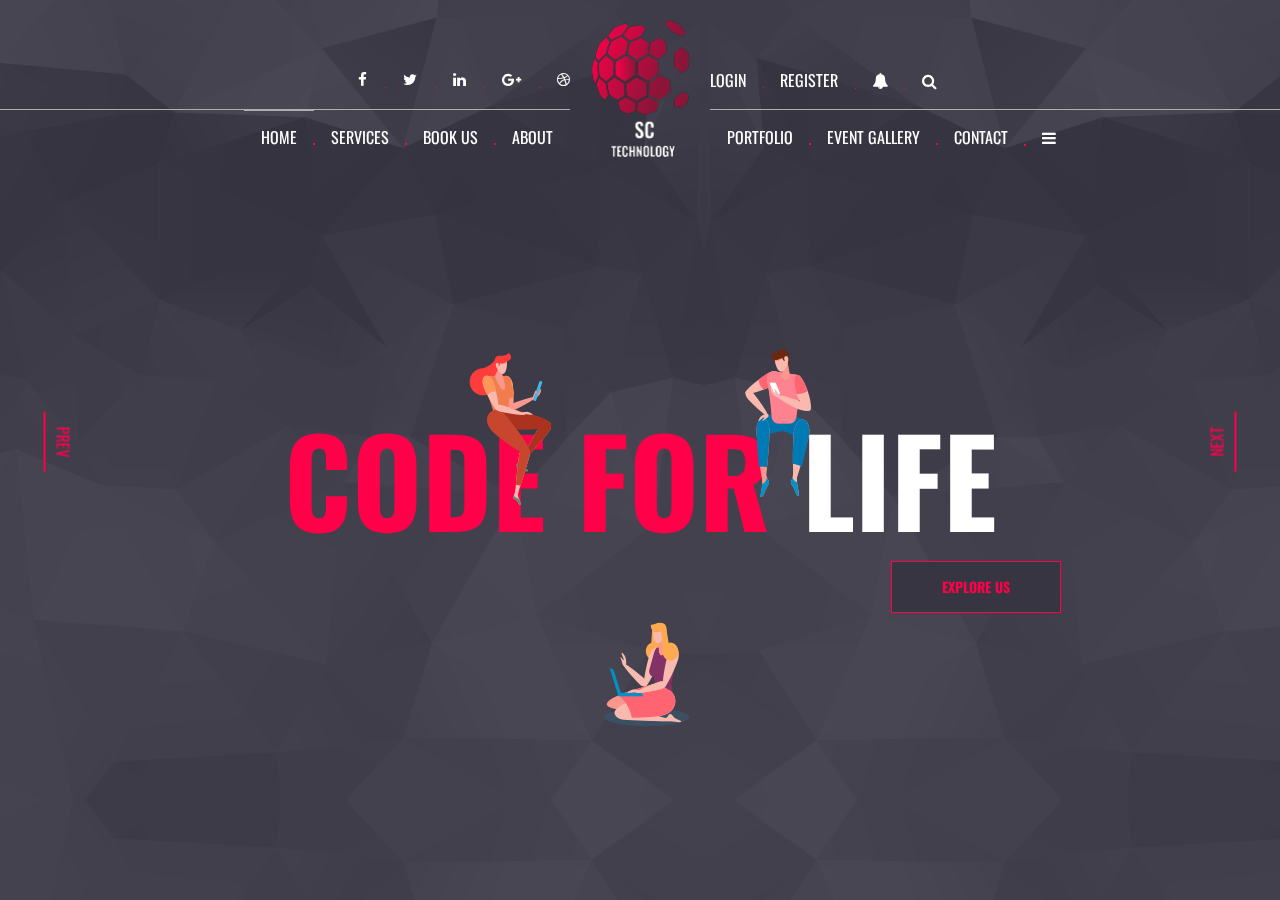
<file: index.html>
<!doctype html>
<!--[if lt IE 7]>		<html class="no-js lt-ie9 lt-ie8 lt-ie7" lang="zxx"> <![endif]-->
<!--[if IE 7]>			<html class="no-js lt-ie9 lt-ie8" lang="zxx"> <![endif]-->
<!--[if IE 8]>			<html class="no-js lt-ie9" lang="zxx"> <![endif]-->
<!--[if gt IE 8]><!-->	<html class="no-js" lang="zxx"> <!--<![endif]-->


<head>
	<meta charset="utf-8">
	<meta http-equiv="X-UA-Compatible" content="IE=edge">
	<title>SC #1 IT Services</title>
	<meta name="description" content="">
	<meta name="viewport" content="width=device-width, initial-scale=1">
	<link rel="apple-touch-icon" href="apple-touch-icon.png">
	<link rel="stylesheet" href="css/bootstrap.min.css">
	<link rel="stylesheet" href="css/normalize.css">
	<link rel="stylesheet" href="css/font-awesome.min.css">
	<link rel="stylesheet" href="css/transitions.css">
	<link rel="stylesheet" href="css/prettyPhoto.css">
	<link rel="stylesheet" href="css/swiper.min.css">
	<link rel="stylesheet" href="css/jquery-ui.css">
	<link rel="stylesheet" href="css/animate.css">
	<link rel="stylesheet" href="css/owl.theme.css">
	<link rel="stylesheet" href="css/owl.carousel.css">
	<link rel="stylesheet" href="css/customScrollbar.css">
	<link rel="stylesheet" href="css/icomoon.css">
	<link rel="stylesheet" href="css/main.css">
	<link rel="stylesheet" href="css/color.css">
	<link rel="stylesheet" href="css/responsive.css">
	<script src="js/vendor/modernizr-2.8.3-respond-1.4.2.min.js"></script>
</head>
<body>
	<!--************************************
			Wrapper 
	*************************************-->
	<div id="tg-wrapper" class="tg-wrapper tg-haslayout">
		<!--************************************
				Mobile Menu 
		*************************************-->
		<div id="tg-navigationm-mobile" class="tg-navigationm-mobile tg-navigation collapse navbar-collapse">
			<span id="tg-close" class="tg-close fa fa-close"></span>
			<div class="tg-colhalf">
				<ul>
					<li>
						<a href="index.html">Home</a>
					</li>
					<li class="menu-item-has-children">
						<a href="#">Services</a>
						<ul class="tg-dropdown-menu">
							<li><a href="micropages.html">Breadcrumb1</a></li>
							<li><a href="micropages.html">Breadcrumb2</a></li>
							<li><a href="micropages.html">Breadcrumb3</a></li>
						</ul>
					</li>
					<li><a href="#">Book us</a></li>
					<li>
						<a href="aboutus.html">About</a>
					</li>
				</ul>
			</div>
			<div class="tg-colhalf">
				<ul>
					<li class="menu-item-has-children">
						<a href="#">Portfolio</a>
						<ul class="tg-dropdown-menu">
							<li><a href="#">Our works</a></li>
						</ul>
					</li>
					<li class="menu-item-has-children">
						<a href="#">Event Gallery</a>
						<ul class="tg-dropdown-menu">
							<li><a href="thumbnail-v1.html">Thumbnail-v1</a></li>
                                                <li><a href="thumbnail-v2.html">Thumbnail-v2</a></li>
							<!-- <li><a href="bloglist.html">blog list</a></li>
							<li><a href="bloggrid.html">blog grid</a></li>
							<li><a href="blogdetail.html">blog detail</a></li> -->
						</ul>
					</li>
					<li><a href="contactus.html">Contact</a></li>
				</ul>
			</div>
		</div>
		<!--************************************
				Mobile Menu End
		*************************************-->
		<!--************************************
				Header Start
		*************************************-->
		<header id="tg-header" class="tg-header tg-haslayout">
			<div class="container">
				<div class="col-md-10 col-md-offset-1 col-sm-12 col-xs-12">
					<div class="row">
						<div class="tg-topbar tg-haslayout">
							<nav id="tg-topaddnav" class="tg-topaddnav">
								<div class="navbar-header">
									<button type="button" class="navbar-toggle collapsed" data-toggle="collapse" data-target="#tg-addnavigationm-mobile">
										<i class="fa fa-arrow-right"></i>
									</button>
								</div>
								<div id="tg-addnavigationm-mobile" class="tg-addnavigationm-mobile collapse navbar-collapse">
									<div class="tg-colhalf pull-right">
										<nav class="tg-addnav">
											<ul>
												<li><a href="javascript().html" data-toggle="modal" data-target="#tg-login">login</a></li>
												<li><a href="javascript().html" data-toggle="modal" data-target="#tg-register">Register</a></li>
												<li>
													<div class="tg-cart">
														<a href="javascript:void(0)" class="dropdown-toggle" id="tg-cartdropdown" data-toggle="dropdown">
															<i class="fa fa-bell"></i>
														</a>
														<div class="tg-cartcontent dropdown-menu" aria-labelledby="tg-cartdropdown">
															<ul>
																<li>
																	<figure>
																		<a href="#">
																			<img src="images/thumbnails/img-01.jpg" alt="image description">
																		</a>
																	</figure>
																	<div class="tg-product-detail">
																		<h3><a href="#">Latest tech news</a></h3>
																		<span class="tg-price">2020 most used..</span>
																		<a class="tg-delete" href="#"></a>
																	</div>
																</li>
																<li>
																	<figure>
																		<a href="#">
																			<img src="images/thumbnails/img-02.jpg" alt="image description">
																		</a>
																	</figure>
																	<div class="tg-product-detail">
																		<h3><a href="#">networking updates</a></h3>
																		<span class="tg-price">aws raises..</span>
																		<a class="tg-delete" href="#"></a>
																	</div>
																</li>
																<li>
																	<figure>
																		<a href="#">
																			<img src="images/thumbnails/img-03.jpg" alt="image description">
																		</a>
																	</figure>
																	<div class="tg-product-detail">
																		<h3><a href="#">app devoloper</a></h3>
																		<span class="tg-price">High priority..</span>
																		<a class="tg-delete" href="#"></a>
																	</div>
																</li>
																<li>
																	<div class="tg-btnbox">
																		<strong class="tg-carttotal">Find more</strong>
																		<a class="tg-btn" href="#"><span>Read Updates</span></a>
																	</div>
																</li>
															</ul>
														</div>
													</div>
												</li>
												<li>
													<a id="tg-btn-search" href="javascript:void(0)"><i class="fa fa-search"></i></a>
												</li>
											</ul>
										</nav>
									</div>
									<div class="tg-colhalf">
										<ul class="tg-socialicons">
											<li>
												<a href="#">
													<i class="fa fa-facebook"></i>
												</a>
											</li>
											<li>
												<a href="#">
													<i class="fa fa-twitter"></i>
												</a>
											</li>
											<li>
												<a href="#">
													<i class="fa fa-linkedin"></i>
												</a>
											</li>
											<li>
												<a href="#">
													<i class="fa fa-google-plus"></i>
												</a>
											</li>
											<li>
												<a href="#">
													<i class="fa fa-dribbble"></i>
												</a>
											</li>
										</ul>
									</div>
								</div>
							</nav>
						</div>
						<nav id="tg-nav" class="tg-nav brand-center">
							<div class="navbar-header">
								<button type="button" class="navbar-toggle collapsed" data-toggle="collapse" data-target="#tg-navigationm-mobile">
									<i class="fa fa-bars"></i>
								</button>
								<strong class="tg-logo">
									<a href="index.html"><img src="images/logo-new.png" alt="image description"></a>
								</strong>
							</div>
							<div id="tg-navigation" class="tg-navigation">
								<div class="tg-colhalf">
                                    <ul>
                                        <li class="active">
                                            <a href="index.html">Home</a>
                                        </li>
                                        <li>
                                            <a href="#">Services</a>
                                            <ul class="tg-dropdown-menu">
                                                <li><a href="micropages.html">BreadCrumb1</a></li>
                                                <li><a href="micropages.html">BreadCrumb2</a></li>
                                                <li><a href="micropages.html">BreadCrumb3</a></li>
                                            </ul>
                                        </li>
                                        <li><a href="#">Book Us</a></li>
                                        <li>
                                            <a href="aboutus.html">About</a>
                                        </li>
                                    </ul>
                                </div>
                                <div class="tg-colhalf">
                                    <ul>
                                        <li>
                                            <a href="#">Portfolio</a>
                                            <ul class="tg-dropdown-menu">
                                                <li><a href="#">our works</a></li>
                                            </ul>
                                        </li>	
                                        <li>
                                            <a href="#">Event Gallery</a>
                                            <ul class="tg-dropdown-menu">
                                                <li><a href="thumbnail-v1.html">thumbnail-v1</a></li>
                                                <li><a href="thumbnail-v2.html">thumbnail-v2</a></li>
                                            </ul>
                                        </li>
                                        <li><a href="contactus.html">Contact</a></li>
                                        <li>
                                            <a href="#"><i class=" fa fa-navicon"></i></a>
                                        </li>
                                    </ul>
                                </div>
							</div>
						</nav>
					</div>
				</div>
			</div>
		</header>
		<!--************************************
				Header End
		*************************************-->
		<!--************************************
				Home Slider Start
		*************************************-->
		<div class="tg-sliderbox">
			<div class="tg-imglayer">
				<img src="images/bg-pattran.png" alt="image desctription">
			</div>
			<div id="tg-home-slider" class="tg-home-slider tg-haslayout">
				<div class="swiper-wrapper">
					<div class="swiper-slide">
						<div class="container">
							<figure class="floating">
								<img src="images/slider/img-07.png" alt="image description">
							</figure>
							<div class="tg-slider-content">
								<h1>Code for <span>life</span></h1>
								<div class="tg-btnbox">
									<!-- <h2>find an EXPERT</h2> -->
									<!-- <a class="tg-btn" href="#"><span>read more</span></a> -->
									<a class="tg-btn" href="#"><span>Explore us</span></a>
								</div>
							</div>
						</div>
					</div>
					<div class="swiper-slide">
						<div class="container">
							<figure class="floating">
								<img src="images/slider/img-07.png" alt="image description">
							</figure>
							<div class="tg-slider-content">
								<h1>techno <span>experts</span></h1>
								<div class="tg-btnbox">
									<a class="tg-btn" href="#"><span>explore us</span></a>
								</div>
							</div>
						</div>
					</div>
					<div class="swiper-slide">
						<div class="container">
							<figure class="floating">
								<img src="images/slider/img-07.png" alt="image description">
							</figure>
							<div class="tg-slider-content">
								<h1>24 x 7 <span>support</span></h1>
								<div class="tg-btnbox">
									<a class="tg-btn" href="#"><span>explore us</span></a>
								</div>
							</div>
						</div>
					</div>
				</div>
				<div class="tg-btn-next">
					<span>next</span>
					<span class="fa fa-angle-down"></span>
				</div>
				<div class="tg-btn-prev">
					<span>prev</span>
					<span class="fa fa-angle-down"></span>
				</div>
			</div>
		</div>
		<!--************************************
				Home Slider End
		*************************************-->
		<!--************************************
				Main Start
		*************************************-->
		<main id="tg-main" class="tg-main tg-haslayout">
			<!--************************************
					About Us Start
			*************************************-->
			<section class="tg-main-section tg-haslayout">
				<div class="container">
					<div class="tg-section-name">
						<h2>About SC-IT</h2>
					</div>
					<div class="col-sm-11 col-xs-11 pull-right">
						<div class="row">
							<div class="tg-aboutussection">
								<div class="row">
									<div class="col-md-6 col-sm-12 col-xs-12">
										<figure>
											<img src="images/img-01.jpg" alt="image description">
										</figure>
									</div>
									<div class="col-md-6 col-sm-12 col-xs-12">
										<div class="tg-contentbox">
											<div class="tg-section-heading"><h2>Some Contents about us</h2></div>
											<div class="tg-description">
												<p>Lorem Ipsum is simply dummy text of the printing and typesetting industry. Lorem Ipsum has been the industry's standard dummy text ever since the 1500s, when an unknown printer took a galley of type and scrambled it to make a type specimen book. It has survived not only five centuries, but also the leap into electronic typesetting, remaining essentially unchanged. It was popularised in the 1960s with the release of Letraset sheets</p>
											</div>
											<div class="tg-btnbox">
												<a class="tg-btn" href="#"><span>read more</span></a>
											</div>
										</div>
									</div>
								</div>
							</div>
						</div>
					</div>
				</div>
			</section>
			<!--************************************
					About Us End
			*************************************-->
			<!--************************************
					Upcoming Match Start
			*************************************-->
			<section class=" tg-haslayout tg-bgstyleone">
				<div class="tg-bgboxone"></div>
				<div class="tg-bgboxtwo"></div>
				<div class="tg-bgpattrant">
					<div class="container">
						<div class="row">
							<div class="tg-upcomingmatch-counter">
								<div class="col-md-4 col-sm-4 col-xs-12 hidden-xs">
									<figure>
										<img src="images/kicks1.png" alt="image description">
									</figure>
								</div>
								<div class="col-md-8 col-sm-8 col-xs-12">
									<div class="tg-contentbox">
										<div class="tg-section-heading"><h2>We are <span>launching</span> soon</h2></div>
										<div class="tg-description justify">
											<p>t is a long established fact that a reader will be distracted by the readable content of a page when looking at its layout. The point of using Lorem Ipsum making it look like readable English. Many desktop publishing packages and web page editors now use Lorem Ipsum as their default model text, and a search for 'lorem ipsum' will uncover many web sites still in their infancy</p>
										</div>
										<div class="tg-counters">
											<div class="tg-counter tg-days"></div>
											<div class="tg-counter tg-hours"></div>
											<div class="tg-counter tg-minutes"></div>
											<div class="tg-counter tg-seconds"></div>
										</div>
										<div class="tg-btnbox">
											<a class="tg-btn" href="#"><span>read more</span></a>
											<a class="tg-btn" href="#"><span>Explore us</span></a>
										</div>
									</div>
								</div>
							</div>
						</div>
					</div>
				</div>
			</section>
			<!--************************************
					Upcoming Match End
			*************************************-->
			<!--************************************
					Latest Result Start
			*************************************-->
			<section class="tg-main-section tg-haslayout">
				<div class="container">
					<div class="tg-section-name">
						<h2>User Ratings</h2>
					</div>
					<div class="col-sm-11 col-xs-11 pull-right">
						<div class="row">
							<div class="tg-latestresult">
								<div class="row">
									<div class="col-md-8 col-sm-12 col-xs-12">
										<div class="tab-content tg-tabscontent">
											<div role="tabpanel" class="tab-pane active" id="one">
												<div class="tg-matchresult">
													<div class="tg-box">
														<div class="tg-score"><h3>4 - 3</h3></div>
														<div class="tg-teamscore">
															<strong class="tg-team-logo">
																<a href="#">
																	<img src="images/team-logo/logo-01.png" alt="image description">
																</a>
															</strong>
															<div class="tg-team-nameplusstatus">
																<h4><a href="#">Angular JS</a></h4>
															</div>
															<ul class="tg-playernameplusgoadtime">
																<li>John</li>
																<li>Miguel</li>
																<li>Jonah</li>	
																<li>Connie</li>
															</ul>
														</div>
														<div class="tg-teamscore">
															<strong class="tg-team-logo">
																<a href="#">
																	<img src="images/team-logo/logo-02.png" alt="image description">
																</a>
															</strong>
															<div class="tg-team-nameplusstatus">
																<h4><a href="#">React JS</a></h4>
															</div>
															<ul class="tg-playernameplusgoadtime">
																<li>Bosco</li>
																<li>Martin</li>
																<li>Luca</li>
															</ul>
														</div>
													</div>
												</div>
											</div>
											<div role="tabpanel" class="tab-pane" id="two">
												<div class="tg-matchresult">
													<div class="tg-box">
														<div class="tg-score"><h3>2 - 4</h3></div>
														<div class="tg-teamscore">
															<strong class="tg-team-logo">
																<a href="#">
																	<img src="images/team-logo/logo-01.png" alt="image description">
																</a>
															</strong>
															<div class="tg-team-nameplusstatus">
																<h4><a href="#">Angular JS</a></h4>
															</div>
															<ul class="tg-playernameplusgoadtime">
																<li>John</li>
																<li>Miguel</li>
															</ul>
														</div>
														<div class="tg-teamscore">
															<strong class="tg-team-logo">
																<a href="#">
																	<img src="images/team-logo/logo-02.png" alt="image description">
																</a>
															</strong>
															<div class="tg-team-nameplusstatus">
																<h4><a href="#">React JS</a></h4>
															</div>
															<ul class="tg-playernameplusgoadtime">
																<li>Bosco</li>
																<li>Martin</li>
																<li>Jonah</li>	
																<li>Connie</li>
															</ul>
														</div>
													</div>
												</div>
											</div>
											<div role="tabpanel" class="tab-pane" id="three">
												<div class="tg-matchresult">
													<div class="tg-box">
														<div class="tg-score"><h3>4 - 1</h3></div>
														<div class="tg-teamscore">
															<strong class="tg-team-logo">
																<a href="#">
																	<img src="images/team-logo/logo-01.png" alt="image description">
																</a>
															</strong>
															<div class="tg-team-nameplusstatus">
																<h4><a href="#">Angular JS</a></h4>
															</div>
															<ul class="tg-playernameplusgoadtime">
																<li>John</li>
																<li>Bosco</li>
																<li>Martin</li>
																<li>Jonah</li>
															</ul>
														</div>
														<div class="tg-teamscore">
															<strong class="tg-team-logo">
																<a href="#">
																	<img src="images/team-logo/logo-02.png" alt="image description">
																</a>
															</strong>
															<div class="tg-team-nameplusstatus">
																<h4><a href="#">React JS</a></h4>
															</div>
															<ul class="tg-playernameplusgoadtime">
																<li>Bosco</li>
																<li>Martin</li>
																<li>Jonah</li>	
																<li>Connie</li>
															</ul>
														</div>
													</div>
												</div>
											</div>
											<div role="tabpanel" class="tab-pane" id="four">
												<div class="tg-matchresult">
													<div class="tg-box">
														<div class="tg-score"><h3>5 - 2</h3></div>
														<div class="tg-teamscore">
															<strong class="tg-team-logo">
																<a href="#">
																	<img src="images/team-logo/logo-01.png" alt="image description">
																</a>
															</strong>
															<div class="tg-team-nameplusstatus">
																<h4><a href="#">Angular JS</a></h4>
															</div>
															<ul class="tg-playernameplusgoadtime">
																<li>John</li>
																<li>Bosco</li>
																<li>Martin</li>
																<li>Jonah</li>
															</ul>
														</div>
														<div class="tg-teamscore">
															<strong class="tg-team-logo">
																<a href="#">
																	<img src="images/team-logo/logo-02.png" alt="image description">
																</a>
															</strong>
															<div class="tg-team-nameplusstatus">
																<h4><a href="#">React JS</a></h4>
															</div>
															<ul class="tg-playernameplusgoadtime">
																<li>Bosco</li>
																<li>Martin</li>
																<li>Jonah</li>	
																<li>Connie</li>
															</ul>
														</div>
													</div>
												</div>
											</div>
											<div role="tabpanel" class="tab-pane" id="five">
												<div class="tg-matchresult">
													<div class="tg-box">
														<div class="tg-score"><h3>3 - 2</h3></div>
														<div class="tg-teamscore">
															<strong class="tg-team-logo">
																<a href="#">
																	<img src="images/team-logo/logo-01.png" alt="image description">
																</a>
															</strong>
															<div class="tg-team-nameplusstatus">
																<h4><a href="#">Angular JS</a></h4>
															</div>
															<ul class="tg-playernameplusgoadtime">
																<li>John</li>
																<li>Bosco</li>
																<li>Martin</li>
																
															</ul>
														</div>
														<div class="tg-teamscore">
															<strong class="tg-team-logo">
																<a href="#">
																	<img src="images/team-logo/logo-02.png" alt="image description">
																</a>
															</strong>
															<div class="tg-team-nameplusstatus">
																<h4><a href="#">React JS</a></h4>
															</div>
															<ul class="tg-playernameplusgoadtime">
																<li>Bosco</li>
																<li>Martin</li>
																
															</ul>
														</div>
													</div>
												</div>
											</div>
											<div role="tabpanel" class="tab-pane" id="six">
												<div class="tg-matchresult">
													<div class="tg-box">
														<div class="tg-score"><h3>2 - 2</h3></div>
														<div class="tg-teamscore">
															<strong class="tg-team-logo">
																<a href="#">
																	<img src="images/team-logo/logo-01.png" alt="image description">
																</a>
															</strong>
															<div class="tg-team-nameplusstatus">
																<h4><a href="#">Angular JS</a></h4>
															</div>
															<ul class="tg-playernameplusgoadtime">
																<li>John</li>
																<li>Bosco</li>
															
															</ul>
														</div>
														<div class="tg-teamscore">
															<strong class="tg-team-logo">
																<a href="#">
																	<img src="images/team-logo/logo-02.png" alt="image description">
																</a>
															</strong>
															<div class="tg-team-nameplusstatus">
																<h4><a href="#">React JS</a></h4>
															</div>
															<ul class="tg-playernameplusgoadtime">
																<li>Bosco</li>
																<li>Martin</li>
															
															</ul>
														</div>
													</div>
												</div>
											</div>
											<div role="tabpanel" class="tab-pane" id="seven">
												<div class="tg-matchresult">
													<div class="tg-box">
														<div class="tg-score"><h3>3 - 1</h3></div>
														<div class="tg-teamscore">
															<strong class="tg-team-logo">
																<a href="#">
																	<img src="images/team-logo/logo-01.png" alt="image description">
																</a>
															</strong>
															<div class="tg-team-nameplusstatus">
																<h4><a href="#">Angular JS</a></h4>
															</div>
															<ul class="tg-playernameplusgoadtime">
																<li>John</li>
																<li>Bosco</li>
																<li>Martin</li>
															
															</ul>
														</div>
														<div class="tg-teamscore">
															<strong class="tg-team-logo">
																<a href="#">
																	<img src="images/team-logo/logo-02.png" alt="image description">
																</a>
															</strong>
															<div class="tg-team-nameplusstatus">
																<h4><a href="#">React JS</a></h4>
															</div>
															<ul class="tg-playernameplusgoadtime">
																<li>Bosco</li>
																
															</ul>
														</div>
													</div>
												</div>
											</div>
										</div>
									</div>
									<div class="col-md-4 col-sm-12 col-xs-12">
										<div id="tg-matchscrollbar" class="tg-matchscrollbar tg-allmatchstatus">
											<ul class="tg-matchtabnav" role="tablist">
												<li role="presentation" class="active">
													<a href="#one" aria-controls="one" role="tab" data-toggle="tab">
														<div class="tg-match">	
															<div class="tg-box">
																<strong class="tg-teamlogo">
																	<img src="images/team-logo/logo-s-001.png" alt="image description">
																</strong>
																<h4>Good</h4>
															</div>
															<div class="tg-box">
																<h3>4 - 3</h3>
															</div>
															<div class="tg-box">
																<strong class="tg-teamlogo">
																	<img src="images/team-logo/logo-s-011.png" alt="image description">
																</strong>
																<h4>Bad</h4>
															</div>
														</div>
													</a>
												</li>
												<li role="presentation">
													<a href="#two" aria-controls="two" role="tab" data-toggle="tab">
														<div class="tg-match">
															<div class="tg-box">
																<strong class="tg-teamlogo">
																	<img src="images/team-logo/logo-s-001.png" alt="image description">
																</strong>
																<h4>bad</h4>
															</div>
															<div class="tg-box">
																<h3>2 - 4</h3>
															</div>
															<div class="tg-box">
																<strong class="tg-teamlogo">
																	<img src="images/team-logo/logo-s-011.png" alt="image description">
																</strong>
																<h4>good</h4>
															</div>
														</div>
													</a>
												</li>
												<li role="presentation">
													<a href="#three" aria-controls="three" role="tab" data-toggle="tab">
														<div class="tg-match">
															<div class="tg-box">
																<strong class="tg-teamlogo">
																	<img src="images/team-logo/logo-s-001.png" alt="image description">
																</strong>
																<h4>Good</h4>
															</div>
															<div class="tg-box">
																<h3>4 - 1</h3>
															</div>
															<div class="tg-box">
																<strong class="tg-teamlogo">
																	<img src="images/team-logo/logo-s-011.png" alt="image description">
																</strong>
																<h4>bad</h4>
															</div>
														</div>
													</a>
												</li>
												<li role="presentation">
													<a href="#four" aria-controls="four" role="tab" data-toggle="tab">
														<div class="tg-match">
															<div class="tg-box">
																<strong class="tg-teamlogo">
																	<img src="images/team-logo/logo-s-001.png" alt="image description">
																</strong>
																<h4>good</h4>
															</div>
															<div class="tg-box">
																<h3>5 - 2</h3>
															</div>
															<div class="tg-box">
																<strong class="tg-teamlogo">
																	<img src="images/team-logo/logo-s-011.png" alt="image description">
																</strong>
																<h4>bad</h4>
															</div>
														</div>
													</a>
												</li>
												<li role="presentation">
													<a href="#five" aria-controls="five" role="tab" data-toggle="tab">
														<div class="tg-match">
															<div class="tg-box">
																<strong class="tg-teamlogo">
																		<img src="images/team-logo/logo-s-001.png" alt="image description">
																</strong>
																<h4>good</h4>
															</div>
															<div class="tg-box">
																<h3>3 - 2</h3>
															</div>
															<div class="tg-box">
																<strong class="tg-teamlogo">
																	<img src="images/team-logo/logo-s-011.png" alt="image description">
																</strong>
																<h4>bad</h4>
															</div>
														</div>
													</a>
												</li>
												<li role="presentation">
													<a href="#six" aria-controls="six" role="tab" data-toggle="tab">
														<div class="tg-match">
															<div class="tg-box">
																<strong class="tg-teamlogo">
																	<img src="images/team-logo/logo-s-001.png" alt="image description">
																</strong>
																<h4>draw</h4>
															</div>
															<div class="tg-box">
																<h3>2 - 2</h3>
															</div>
															<div class="tg-box">
																<strong class="tg-teamlogo">
																	<img src="images/team-logo/logo-s-011.png" alt="image description">
																</strong>
																<h4>draw</h4>
															</div>
														</div>
													</a>
												</li>
												<li role="presentation">
													<a href="#seven" aria-controls="seven" role="tab" data-toggle="tab">
														<div class="tg-match">
															<div class="tg-box">
																<strong class="tg-teamlogo">
																	<img src="images/team-logo/logo-s-001.png" alt="image description">
																</strong>
																<h4>good</h4>
															</div>
															<div class="tg-box">
																<h3>3 - 1</h3>
															</div>
															<div class="tg-box">
																<strong class="tg-teamlogo">
																	<img src="images/team-logo/logo-s-011.png" alt="image description">
																</strong>
																<h4>bad</h4>
															</div>
														</div>
													</a>
												</li>
											</ul>
										</div>
										<div class="tg-btnbox">
											<a class="tg-btn" href="#"><span>view all</span></a>
										</div>
									</div>
								</div>
							</div>
						</div>
					</div>
				</div>
			</section>
			<!--************************************
					Latest Result End
			*************************************-->
			
			<!--************************************
					Statistics Start
			*************************************-->
			<section class="tg-main-section tg-haslayout tg-bgdark">
				<div class="container">
					<div class="row">
						<div class="col-sm-12 col-xs-12">
							<div class="tg-statistics">
								<div class="tg-statistic tg-goals">
									<span class="tg-icon icon-Icon1"></span>
									<h2><span class="tg-statistic-count" data-from="0" data-to="2700" data-speed="8000" data-refresh-interval="50">2700</span></h2>
									<h3>Projects</h3>
								</div>
								<div class="tg-statistic tg-activeplayers">
									<span class="tg-icon icon-Icon2"></span>
									<h2><span class="tg-statistic-count" data-from="0" data-to="289" data-speed="8000" data-refresh-interval="50">1673</span></h2>
									<h3>Locations</h3>
								</div>
								<div class="tg-statistic tg-activeteams">
									<span class="tg-icon icon-Icon3"></span>
									<h2><span class="tg-statistic-count" data-from="0" data-to="236" data-speed="8000" data-refresh-interval="50">236</span></h2>
									<h3>Active Teams now</h3>
								</div>
								<div class="tg-statistic tg-earnedawards">
									<span class="tg-icon icon-Icon4"></span>
									<h2><span class="tg-statistic-count" data-from="0" data-to="197" data-speed="8000" data-refresh-interval="50">197</span></h2>
									<h3>Earned Awards</h3>
								</div>
							</div>
						</div>
					</div>
				</div>
			</section>
			<!--************************************
					Statistics End
			*************************************-->
			<!--************************************
					Fixtures Start
			*************************************-->
			<section class="tg-main-section tg-haslayout">
				<div class="container">
					<div class="tg-section-name">
						<h2>our services</h2>
					</div>
					<div class="col-sm-11 col-xs-11 pull-right">
						<div class="row">
							<div class="tg-latestresult">
								<div class="row">
									<div class="col-md-5 col-sm-12 col-xs-12">
										<div class="tg-contentbox">
											<div class="tg-section-heading"><h2>Any Services</h2></div>
											<div class="tg-description">
												<p>Consectetur adipisicing elit sed do eiusmod temport incididunt utia labore et dolore magna aliqua enima ad minim veniam quistrud on ullamco laboris nisiut aliquip ex ea commodo consequat.</p>
											</div>
											<div class="tg-btnbox">
												<a class="tg-btn" href="#"><span>view all</span></a>
											</div>
										</div>
									</div>
									<div class="col-md-7 col-sm-12 col-xs-12">
										<div id="tg-upcomingmatch-slider" class="tg-upcomingmatch-slider tg-upcomingmatch">
											<div class="swiper-wrapper">
												<div class="swiper-slide">
													<div class="tg-match">
														<div class="tg-matchdetail">
															<div class="tg-box">
																<h3>Networking</h3>
															</div>
															<div class="tg-box">
																<h3>or</h3>
															</div>
															<div class="tg-box">
																<h3>Support</h3>
															</div>
														</div>
														<div class="tg-matchhover">
															<address>Team kyc, Mumbai</address>
															<div class="tg-btnbox">
																<a class="tg-btn" href="#"><span>read more</span></a>
																<a class="tg-btn" href="#"><span>Chat with us</span></a>
															</div>
														</div>
													</div>
												</div>
												<div class="swiper-slide">
													<div class="tg-match">
														<div class="tg-matchdetail">
															<div class="tg-box">
																<h3>ios</h3>
															</div>
															<div class="tg-box">
																<h3>or</h3>
															</div>
															<div class="tg-box">
																<h3>android</h3>
															</div>
														</div>
														<div class="tg-matchhover">
															<address>Great Britian, UK</address>
															<div class="tg-btnbox">
																<a class="tg-btn" href="#"><span>read more</span></a>
																<a class="tg-btn" href="#"><span>Chat with us</span></a>
															</div>
														</div>
													</div>
												</div>
												<div class="swiper-slide">
													<div class="tg-match">
														<div class="tg-matchdetail">
															<div class="tg-box">
																<h3>frontend</h3>
															</div>
															<div class="tg-box">
																<h3>or</h3>
															</div>
															<div class="tg-box">
																<h3>backend</h3>
															</div>
														</div>
														<div class="tg-matchhover">
															<address>Team B2C, Bangalore</address>
															<div class="tg-btnbox">
																<a class="tg-btn" href="#"><span>read more</span></a>
																<a class="tg-btn" href="#"><span>Chat with us</span></a>
															</div>
														</div>
													</div>
												</div>
												<div class="swiper-slide">
													<div class="tg-match">
														<div class="tg-matchdetail">
															<div class="tg-box">
																<h3>Networking</h3>
															</div>
															<div class="tg-box">
																<h3>or</h3>
															</div>
															<div class="tg-box">
																<h3>services</h3>
															</div>
														</div>
														<div class="tg-matchhover">
															<address>Team kyc, Mumbai</address>
															<div class="tg-btnbox">
																<a class="tg-btn" href="#"><span>read more</span></a>
																<a class="tg-btn" href="#"><span>Chat with us</span></a>
															</div>
														</div>
													</div>
												</div>
												<div class="swiper-slide">
													<div class="tg-match">
														<div class="tg-matchdetail">
															<div class="tg-box">
																<h3>ios</h3>
															</div>
															<div class="tg-box">
																<h3>or</h3>
															</div>
															<div class="tg-box">
																<h3>Android</h3>
															</div>
														</div>
														<div class="tg-matchhover">
															<address>Great Britian, UK</address>
															<div class="tg-btnbox">
																<a class="tg-btn" href="#"><span>read more</span></a>
																<a class="tg-btn" href="#"><span>Chat with us</span></a>
															</div>
														</div>
													</div>
												</div>
												<div class="swiper-slide">
													<div class="tg-match">
														<div class="tg-matchdetail">
															<div class="tg-box">
																<h3>IOS</h3>
															</div>
															<div class="tg-box">
																<h3>OR</h3>
															</div>
															<div class="tg-box">
																<h3>Android</h3>
															</div>
														</div>
														<div class="tg-matchhover">
															<address>Team B2C, Bangalore</address>
															<div class="tg-btnbox">
																<a class="tg-btn" href="#"><span>read more</span></a>
																<a class="tg-btn" href="#"><span>Chat with us</span></a>
															</div>
														</div>
													</div>
												</div>
											</div>
											<div class="tg-themebtnnext"><span class="fa fa-angle-down"></span></div>
											<div class="tg-themebtnprev"><span class="fa fa-angle-up"></span></div>
										</div>
									</div>
								</div>
							</div>
						</div>
					</div>
				</div>
			</section>
			<!--************************************
					Fixtures End
			*************************************-->
			<!--************************************
					Video Start
			*************************************-->
			<section class="tg-videobox tg-haslayout">
				<figure>
					<img src="images/bg-video.jpg" alt="image description">
					<figcaption>
						<a class="tg-playbtn" href="https://youtu.be/62ulMDeYxek?iframe=true" data-rel="prettyPhoto[iframe]"></a>
						<h2>Our Client Review</h2>
					</figcaption>
				</figure>
			</section>
			<!--************************************
					Video End
			*************************************-->
			<!--************************************
					Top Rated Player Start
			*************************************-->
			<section class="tg-main-section tg-haslayout">
				<div class="container">
					<div class="tg-section-name">
						<h2>top Rated developers</h2>
					</div>
					<div class="col-sm-11 col-xs-11 pull-right">
						<div class="row">
							<div class="tg-topratedplayer tg-haslayout">
								<div class="row">
									<div class="col-md-7 col-sm-12 col-xs-12">
										<div id="tg-playerscrollbar" class="tg-players tg-playerscrollbar">
											<div class="tg-player">
												<div class="col-sm-6 col-xs-6 pull-right">
													<div class="tg-playcontent">
														<a class="tg-theme-tag" href="#">frontend</a>
														<h3><a href="#">Hustlin</a></h3>
														<span class="tg-stars"><span></span></span>
														<div class="tg-description">
															<p>Incididunt utia labore et dolore siti magna aliqua adinim lipat</p>
														</div>
														<ul class="tg-socialicons">
															<li><a href="#"><i class="fa fa-facebook"></i></a></li>
															<li><a href="#"><i class="fa fa-twitter"></i></a></li>
															<li><a href="#"><i class="fa fa-linkedin"></i></a></li>
															<li><a href="#"><i class="fa fa-dribbble"	></i></a></li>
														</ul>
													</div>
												</div>
												<div class="col-sm-6 col-xs-6">
													<figure>
														<a href="#">
															<img src="images/player/img-01.png" alt="image description">
														</a>
													</figure>
												</div>
											</div>
											<div class="tg-player">
												<div class="col-sm-6 col-xs-6 pull-right">
													<div class="tg-playcontent">
														<a class="tg-theme-tag" href="#">backend</a>
														<h3><a href="#"> Owls</a></h3>
														<span class="tg-stars"><span></span></span>
														<div class="tg-description">
															<p>Incididunt utia labore et dolore siti magna aliqua adinim lipat</p>
														</div>
														<ul class="tg-socialicons">
															<li><a href="#"><i class="fa fa-facebook"></i></a></li>
															<li><a href="#"><i class="fa fa-twitter"></i></a></li>
															<li><a href="#"><i class="fa fa-linkedin"></i></a></li>
															<li><a href="#"><i class="fa fa-dribbble"	></i></a></li>
														</ul>
													</div>
												</div>
												<div class="col-sm-6 col-xs-6">
													<figure>
														<a href="#">
															<img src="images/player/img-02.png" alt="image description">
														</a>
													</figure>
												</div>
											</div>
											<div class="tg-player">
												<div class="col-sm-6 col-xs-6 pull-right">
													<div class="tg-playcontent">
														<a class="tg-theme-tag" href="#">server</a>
														<h3><a href="#">Maxwell</a></h3>
														<span class="tg-stars"><span></span></span>
														<div class="tg-description">
															<p>Incididunt utia labore et dolore siti magna aliqua adinim lipat</p>
														</div>
														<ul class="tg-socialicons">
															<li><a href="#"><i class="fa fa-facebook"></i></a></li>
															<li><a href="#"><i class="fa fa-twitter"></i></a></li>
															<li><a href="#"><i class="fa fa-linkedin"></i></a></li>
															<li><a href="#"><i class="fa fa-dribbble"	></i></a></li>
														</ul>
													</div>
												</div>
												<div class="col-sm-6 col-xs-6">
													<figure>
														<a href="#">
															<img src="images/player/img-03.png" alt="image description">
														</a>
													</figure>
												</div>
											</div>
											<div class="tg-player">
												<div class="col-sm-6 col-xs-6 pull-right">
													<div class="tg-playcontent">
														<a class="tg-theme-tag" href="#">Grahics</a>
														<h3><a href="#"> Harry john</a></h3>
														<span class="tg-stars"><span></span></span>
														<div class="tg-description">
															<p>Incididunt utia labore et dolore siti magna aliqua adinim lipat</p>
														</div>
														<ul class="tg-socialicons">
															<li><a href="#"><i class="fa fa-facebook"></i></a></li>
															<li><a href="#"><i class="fa fa-twitter"></i></a></li>
															<li><a href="#"><i class="fa fa-linkedin"></i></a></li>
															<li><a href="#"><i class="fa fa-dribbble"	></i></a></li>
														</ul>
													</div>
												</div>
												<div class="col-sm-6 col-xs-6">
													<figure>
														<a href="#">
															<img src="images/player/img-01.png" alt="image description">
														</a>
													</figure>
												</div>
											</div>
											<div class="tg-player">
												<div class="col-sm-6 col-xs-6 pull-right">
													<div class="tg-playcontent">
														<a class="tg-theme-tag" href="#">Frontend</a>
														<h3><a href="#">Torilla</a></h3>
														<span class="tg-stars"><span></span></span>
														<div class="tg-description">
															<p>Incididunt utia labore et dolore siti magna aliqua adinim lipat</p>
														</div>
														<ul class="tg-socialicons">
															<li><a href="#"><i class="fa fa-facebook"></i></a></li>
															<li><a href="#"><i class="fa fa-twitter"></i></a></li>
															<li><a href="#"><i class="fa fa-linkedin"></i></a></li>
															<li><a href="#"><i class="fa fa-dribbble"	></i></a></li>
														</ul>
													</div>
												</div>
												<div class="col-sm-6 col-xs-6">
													<figure>
														<a href="#">
															<img src="images/player/img-02.png" alt="image description">
														</a>
													</figure>
												</div>
											</div>
											<div class="tg-player">
												<div class="col-sm-6 col-xs-6 pull-right">
													<div class="tg-playcontent">
														<a class="tg-theme-tag" href="#">frontend</a>
														<h3><a href="#">Roshan</a></h3>
														<span class="tg-stars"><span></span></span>
														<div class="tg-description">
															<p>Incididunt utia labore et dolore siti magna aliqua adinim lipat</p>
														</div>
														<ul class="tg-socialicons">
															<li><a href="#"><i class="fa fa-facebook"></i></a></li>
															<li><a href="#"><i class="fa fa-twitter"></i></a></li>
															<li><a href="#"><i class="fa fa-linkedin"></i></a></li>
															<li><a href="#"><i class="fa fa-dribbble"></i></a></li>
														</ul>
													</div>
												</div>
												<div class="col-sm-6 col-xs-6">
													<figure>
														<a href="#">
															<img src="images/player/img-03.png" alt="image description">
														</a>
													</figure>
												</div>
											</div>
										</div>
									</div>
									<div class="col-md-5 col-sm-12 col-xs-12">
										<div class="tg-contentbox">
											<div class="tg-section-heading"><h2>Read about our creators</h2></div>
											<div class="tg-description">
												<p>Consectetur adipisicing elit sed do eiusmod tempor incididunt utia labore et dolore magna aliqua enim ad minim veniam quistrud on ullamco laboris nisi ut aliquip ex ea commodo consequat. Duis aute irure dolor in reprehenderit in voluptate velit esse cillum doloreeu fugiat nulla pariatur cepteur sint occaecat.adipisicing elit sed do eiusmod tempor incididunt utia labore et dolore magna.adipisicing elit sed do eiusmod tempor incididunt utia labore et dolore magna</p>
											</div>
											<div class="tg-btnbox">
												<a class="tg-btn" href="#"><span>view all</span></a>
											</div>
										</div>
									</div>
								</div>
							</div>
						</div>
					</div>
				</div>
			</section>
			<!--************************************
					Top Rated Player End
			*************************************-->
			<!--************************************
					Points Table Start
			*************************************-->
			<section class=" tg-haslayout tg-bgstyletwo">
				<div class="tg-bgboxone"></div>
				<div class="tg-bgboxtwo"></div>
				<div class="tg-bgpattrant">
					<div class="container">
						<div class="row">
							<div class="tg-pointstablewrapper">
								<div class="col-sm-8 col-xs-12">
									<div class="tg-pointstable">
										<div class="tg-section-heading"><h2>Expertises around globe Live Dashboard</h2></div>
										<div id="tg-pointstable-slider" class="tg-pointstable-slider">
											<div class="swiper-wrapper">
												<div class="swiper-slide">
													<div class="tg-pointtable">
														<div class="tg-box">Angular JS</div>
														<div class="tg-box">UK 05</div>
														<div class="tg-box">US 02</div>
														<div class="tg-box">IN 01</div>
														<div class="tg-box">SG 08</div>
													</div>
												</div>
												<div class="swiper-slide">
													<div class="tg-pointtable">
														<div class="tg-box">React JS</div>
														<div class="tg-box">UK 05</div>
														<div class="tg-box">US 02</div>
														<div class="tg-box">IN 01</div>
														<div class="tg-box">SG 08</div>
													</div>
												</div>
												<div class="swiper-slide">
													<div class="tg-pointtable">
														<div class="tg-box">AWS</div>
														<div class="tg-box">UK 05</div>
														<div class="tg-box">US 02</div>
														<div class="tg-box">IN 01</div>
														<div class="tg-box">SG 08</div>
													</div>
												</div>
												<div class="swiper-slide">
													<div class="tg-pointtable">
														<div class="tg-box">WINDOWS</div>
														<div class="tg-box">UK 05</div>
														<div class="tg-box">US 02</div>
														<div class="tg-box">IN 01</div>
														<div class="tg-box">SG 08</div>
													</div>
												</div>
												<div class="swiper-slide">
													<div class="tg-pointtable">
														<div class="tg-box">LINUX</div>
														<div class="tg-box">UK 05</div>
														<div class="tg-box">US 02</div>
														<div class="tg-box">IN 01</div>
														<div class="tg-box">SG 08</div>
													</div>
												</div>
												<div class="swiper-slide">
													<div class="tg-pointtable">
														<div class="tg-box">AZURE</div>
														<div class="tg-box">UK 05</div>
														<div class="tg-box">US 02</div>
														<div class="tg-box">IN 01</div>
														<div class="tg-box">SG 08</div>
													</div>
												</div>
												<div class="swiper-slide">
													<div class="tg-pointtable">
														<div class="tg-box">Google Cloud</div>
														<div class="tg-box">UK 05</div>
														<div class="tg-box">US 02</div>
														<div class="tg-box">IN 01</div>
														<div class="tg-box">SG 08</div>
													</div>
												</div>
												<div class="swiper-slide">
													<div class="tg-pointtable">
														<div class="tg-box">API Support</div>
														<div class="tg-box">UK 05</div>
														<div class="tg-box">US 02</div>
														<div class="tg-box">IN 01</div>
														<div class="tg-box">SG 08</div>
													</div>
												</div>
												<div class="swiper-slide">
													<div class="tg-pointtable">
														<div class="tg-box">Android</div>
														<div class="tg-box">UK 05</div>
														<div class="tg-box">US 02</div>
														<div class="tg-box">IN 01</div>
														<div class="tg-box">SG 08</div>
													</div>
												</div>
												<div class="swiper-slide">
													<div class="tg-pointtable">
														<div class="tg-box">IOS</div>
														<div class="tg-box">UK 05</div>
														<div class="tg-box">US 02</div>
														<div class="tg-box">IN 01</div>
														<div class="tg-box">SG 08</div>
													</div>
												</div>
												<div class="swiper-slide">
													<div class="tg-pointtable">
														<div class="tg-box">vue js</div>
														<div class="tg-box">UK 05</div>
														<div class="tg-box">US 02</div>
														<div class="tg-box">IN 01</div>
														<div class="tg-box">SG 08</div>
													</div>
												</div>
												<div class="swiper-slide">
													<div class="tg-pointtable">
														<div class="tg-box">Express js</div>
														<div class="tg-box">UK 05</div>
														<div class="tg-box">US 02</div>
														<div class="tg-box">IN 01</div>
														<div class="tg-box">SG 08</div>
													</div>
												</div>
											</div>
											<div class="tg-themebtnnext"><span class="fa fa-angle-down"></span></div>
											<div class="tg-themebtnprev"><span class="fa fa-angle-up"></span></div>
										</div>
										<div class="tg-btnbox">
											<a class="tg-btn" href="#"><span>view all</span></a>
										</div>
									</div>
								</div>
								<div class="col-sm-4 col-xs-12 hidden-xs">
									<figure>
										<img src="images/img-03.png" alt="image description">
									</figure>
								</div>
							</div>
						</div>
					</div>
				</div>
			</section>
			<!--************************************
					Points Table End
			*************************************-->
			<!--************************************
					Blog Start
			*************************************-->
			<section class="tg-main-section tg-haslayout">
				<div class="container">
					<div class="tg-section-name">
						<h2>Latest blog / news</h2>
					</div>
					<div class="col-sm-11 col-xs-11 pull-right">
						<div class="row">
							<div class="tg-blogpost">
								<div class="row">
									<div class="col-sm-6 col-xs-12">
										<article class="tg-post">
											<figure class="tg-postimg">
												<a href="#">
													<img src="images/blog/img-01.jpg" alt="image description">
												</a>
												<figcaption>
													<ul class="tg-postmetadata">
														<li><a href="#">by BBC</a></li>
														<li><a href="#">04 comments</a></li>
														<li><a href="#">tech</a></li>
													</ul>
												</figcaption>
											</figure>
											<div class="tg-posttitle"><h3><a href="#">Latest update on the tech industry</a></h3></div>
											<div class="tg-description">
												<p>Consectetur adipisicing elit sed do eiusmod temport incididunt utia labore et dolore magna aliqua enima ad minim veniam quistrud on ullamco laboris nisiut aliquip exea commodo consequat.</p>
											</div>
											<a class="tg-btn" href="#">Read more</a>
										</article>
									</div>
									<div class="col-sm-6 col-xs-12">
										<article class="tg-post">
											<figure class="tg-postimg">
												<a href="#">
													<img src="images/blog/img-02.jpg" alt="image description">
												</a>
												<figcaption>
													<ul class="tg-postmetadata">
														<li><a href="#">by Cnet</a></li>
														<li><a href="#">04 comments</a></li>
														<li><a href="#">lifestyle</a></li>
													</ul>
												</figcaption>
											</figure>
											<div class="tg-posttitle"><h3><a href="#">Tiktok ban in the country</a></h3></div>
											<div class="tg-description">
												<p>Consectetur adipisicing elit sed do eiusmod temport incididunt utia labore et dolore magna aliqua enima ad minim veniam quistrud on ullamco laboris nisiut aliquip exea commodo consequat.</p>
											</div>
											<a class="tg-btn" href="#"><span>read more</span></a>
										</article>
									</div>
								</div>
							</div>
						</div>
					</div>
				</div>
			</section>
			<!--************************************
					Blog End
			*************************************-->
		</main>
		<!--************************************
				Main End
		*************************************-->
		<!--************************************
				Footer Start
		*************************************-->
		<footer id="tg-footer" class="tg-footer tg-haslayout">
			<div class="tg-haslayout tg-footerinfobox">
				<div class="tg-bgboxone"></div>
				<div class="tg-bgboxtwo"></div>
				<div class="tg-footerinfo">
					<div class="container">
						<div class="row">
							<div class="col-sm-4">
								<div class="tg-footercol">
									<div class="tg-posttitle">
										<h3>signup newsletter</h3>
									</div>
									<div class="tg-description">
										<p>Adipisicing elit, sed do eiusmod tempor incidunta utiai labore et dolore magna si aliqua quis.</p>
									</div>
									<form class="tg-form-newsletter">
										<fieldset>
											<div class="form-group">
												<input type="email" class="form-control" name="email" placeholder="Email">
											</div>
											<button class="tg-btn" type="submit">signup</button>
										</fieldset>
									</form>
									<div class="tg-posttitle">
										<h3>popular tags</h3>
									</div>
									<div class="tg-tags">
										<a class="tg-tag" href="#">Frontend</a>
										<a class="tg-tag" href="#">backend</a>
										<a class="tg-tag" href="#">networking</a>
										<a class="tg-tag" href="#">aws</a>
										<a class="tg-tag" href="#">microsoft</a>
										<a class="tg-tag" href="#">linux</a>
										<a class="tg-tag" href="#">reactjs</a>
										<a class="tg-tag" href="#">ui/ux</a>
										<a class="tg-tag" href="#">tech news</a>
									</div>
								</div>
							</div>
							<div class="col-sm-4">
								<div class="tg-footercol">
									<div class="tg-posttitle">
										<h3>Top services</h3>
									</div>
									<div class="tg-toprated">
										<ul>
											<li>
												<figure>
													<a href="#">
														<img src="images/thumbnails/img-04.jpg" alt="image description">
													</a>
												</figure>
												<div class="tg-productcontent">
													<h4><a href="#">frontend</a></h4><span class="tg-stars"><span></span></span>
													<span class="tg-price">strength: 20</span>
												</div>
											</li>
											<li>
												<figure>
													<a href="#">
														<img src="images/thumbnails/img-05.jpg" alt="image description">
													</a>
												</figure>
												<div class="tg-productcontent">
													<h4><a href="#">backend</a></h4><span class="tg-stars"><span></span></span>
													<span class="tg-price">strength: 30</span>
												</div>
											</li>
											<li>
												<figure>
													<a href="#">
														<img src="images/thumbnails/img-06.jpg" alt="image description">
													</a>
												</figure>
												<div class="tg-productcontent">
													<h4><a href="#">android</a></h4><span class="tg-stars"><span></span></span>
													<span class="tg-price">strength: 15</span>
												</div>
											</li>
											<li>
												<figure>
													<a href="#">
														<img src="images/thumbnails/img-07.jpg" alt="image description">
													</a>
												</figure>
												<div class="tg-productcontent">
													<h4><a href="#">ios</a></h4><span class="tg-stars"><span></span></span>
													<span class="tg-price">strength: 11</span>
												</div>
											</li>
										</ul>
									</div>
								</div>
							</div>
							<div class="col-sm-4">
								<div class="tg-footercol">
									<div class="tg-haslayout">
										<strong class="tg-logo">
											<a href="#">
												<img src="images/logo2.png" alt="image description">
											</a>
										</strong>
									</div>
									<div class="tg-description">
										<p>Consectetur adipisicing elit sedtado eiusmod dunt ut labore.</p>
									</div>
									<ul class="tg-contactinfo">
										<li>
											<i class="fa fa-home"></i>
											<address>old Road, New Salford state, Uk, M1 7AF</address>
										</li>
										<li>
											<i class="fa fa-envelope-o"></i>
											<a href="info%40domain.html">info@scit.com</a>
										</li>
										<li>
											<i class="fa fa-phone"></i>
											<span>+44 123 325 788 - 9</span>
										</li>
									</ul>
									<div class="tg-haslayout">
										<a class="tg-btn" href="#">read more</a>
									</div>
								</div>
							</div>
						</div>
					</div>
				</div>
			</div>
			<div class="tg-footerbar">
				<div class="container">
					<span class="tg-copyright"><a target="_blank" href="https://www.athuls.com">Athul for SC-TASK</a></span>
					<nav class="tg-footernav">
						<ul>
							<li><a href="#">Home</a></li>
							<li><a href="#">Privacy</a></li>
							<li><a href="#">Agreement</a></li>
							<li><a href="#">Policies</a></li>
							<li><a href="#">Links</a></li>
							<li><a href="#">Blogs</a></li>
							<li><a href="#">Contact</a></li>
						</ul>
					</nav>
				</div>
			</div>
		</footer>
		<!--************************************
				Footer End
		*************************************-->
	</div>
	<!--************************************
			Wrapper End
	*************************************-->
	<!--************************************
			Search Start
	*************************************-->
	<div class="tg-searchbox">
		<a id="tg-close-search" class="tg-close-search" href="javascript:void(0)"><span class="fa fa-close"></span></a>
		<div class="tg-searcharea">
			<div class="container">
				<div class="row">
					<div class="col-sm-6 col-sm-offset-3">
						<form class="tg-form-search">
							<fieldset>
								<input id="myInput" type="search" class="form-control" onkeyup="myFunction()" placeholder="keyword">
								<i class="icon-icon_search2"></i>
							</fieldset>
							<div id="myUL"></div>
						</form>
						<p>Start typing and press Enter to search</p>
					</div>
				</div>
			</div>
		</div>
	</div>
	<!--************************************
			Search End
	*************************************-->
	<script>
		function myFunction() {
			var input, filter, ul, li, a, i, txtValue;
			input = document.getElementById("myInput");
			filter = input.value.toUpperCase();
			ul = document.getElementById("myUL");
			li = ul.getElementsByTagName("li");
			for (i = 0; i < li.length; i++) {
				a = li[i].getElementsByTagName("a")[0];
				txtValue = a.textContent || a.innerText;
				if (txtValue.toUpperCase().indexOf(filter) > -1) {
					li[i].style.display = "";
				} else {
					li[i].style.display = "none";
				}
			}
		}
		</script>
	<!--************************************
		LightBoxes Start
	*************************************-->
	<div class="tg-modalbox modal fade" id="tg-login" tabindex="-1" role="dialog">
		<div class="modal-dialog" role="document">
			<div class="tg-modal-content">
				<div class="tg-formarea">
					<div class="tg-border-heading">
						<h3>Login</h3>
					</div>
					<form class="tg-loginform" method="post">
						<fieldset>
							<div class="form-group">
								<input type="text" name="userName/email" class="form-control" placeholder="username/email">
							</div>
							<div class="form-group">
								<input type="password" name="password" class="form-control" placeholder="password">
							</div>
							<div class="form-group">
								<label>
									<input type="checkbox" value="rememberme" class="checkbox">
									<em>Remember Me</em>
								</label>
								<a href="#">
									<em>Forgot Password</em>
									<i class="fa fa-question-circle"></i>
								</a>
							</div>
							<div class="form-group">
								<button class="tg-btn tg-btn-lg" type="submit">Login Now</button>
							</div>
							<div class="tg-description">
								<p>Don't have an account? <a href="#">Signup</a></p>
							</div>
						</fieldset>
					</form>
				</div>
				<div class="tg-logintype">
					<div class="tg-border-heading">
						<h3>Login with</h3>
					</div>
					<ul>
						<li class="tg-facebook"><a href="#">facebook</a></li>
						<li class="tg-twitter"><a href="#">twitter</a></li>
						<li class="tg-googleplus"><a href="#">google+</a></li>
						<li class="tg-linkedin"><a href="#">linkedin</a></li>
					</ul>
				</div>
			</div>
		</div>
	</div>
	<div class="tg-modalbox modal fade" id="tg-register" tabindex="-1" role="dialog">
		<div class="modal-dialog" role="document">
			<div class="tg-modal-content">
				<div class="tg-formarea">
					<div class="tg-border-heading">
						<h3>Signup</h3>
					</div>
					<form class="tg-loginform" method="post">
						<fieldset>
							<div class="form-group">
								<input type="text" name="userName" class="form-control" placeholder="username">
							</div>
							<div class="form-group">
								<input type="email" name="email" class="form-control" placeholder="email">
							</div>
							<div class="form-group">
								<div class="tg-note">
									<i class="fa fa-exclamation-circle"></i>
									<span>We will email you your password.</span>
								</div>
							</div>
							<div class="form-group">
								<button class="tg-btn tg-btn-lg" type="submit">Login Now</button>
							</div>
							<div class="tg-description">
								<p>Already have an account? <a href="#">Login</a></p>
							</div>
						</fieldset>
					</form>
				</div>
				<div class="tg-logintype">
					<div class="tg-border-heading">
						<h3>Signup with</h3>
					</div>
					<ul>
						<li class="tg-facebook"><a href="#">facebook</a></li>
						<li class="tg-twitter"><a href="#">twitter</a></li>
						<li class="tg-googleplus"><a href="#">google+</a></li>
						<li class="tg-linkedin"><a href="#">linkedin</a></li>
					</ul>
				</div>
			</div>
		</div>
	</div>
	<!--************************************
		LightBoxes End
	*************************************-->
	<script src="js/vendor/jquery-library.js"></script>
	<script src="js/vendor/bootstrap.min.js"></script>
	<script src="js/customScrollbar.min.js"></script>
	<script src="js/owl.carousel.js"></script>
	<script src="js/isotope.pkgd.js"></script>
	<script src="js/prettyPhoto.js"></script>
	<script src="js/swiper.min.js"></script>
	<script src="js/jquery-ui.js"></script>
	<script src="js/countTo.js"></script>
	<script src="js/appear.js"></script>
	<script src="js/main.js"></script>
	<script src="js/search.js"></script>
	<script src="js/store.js"></script>
</body>


</html>
</file>
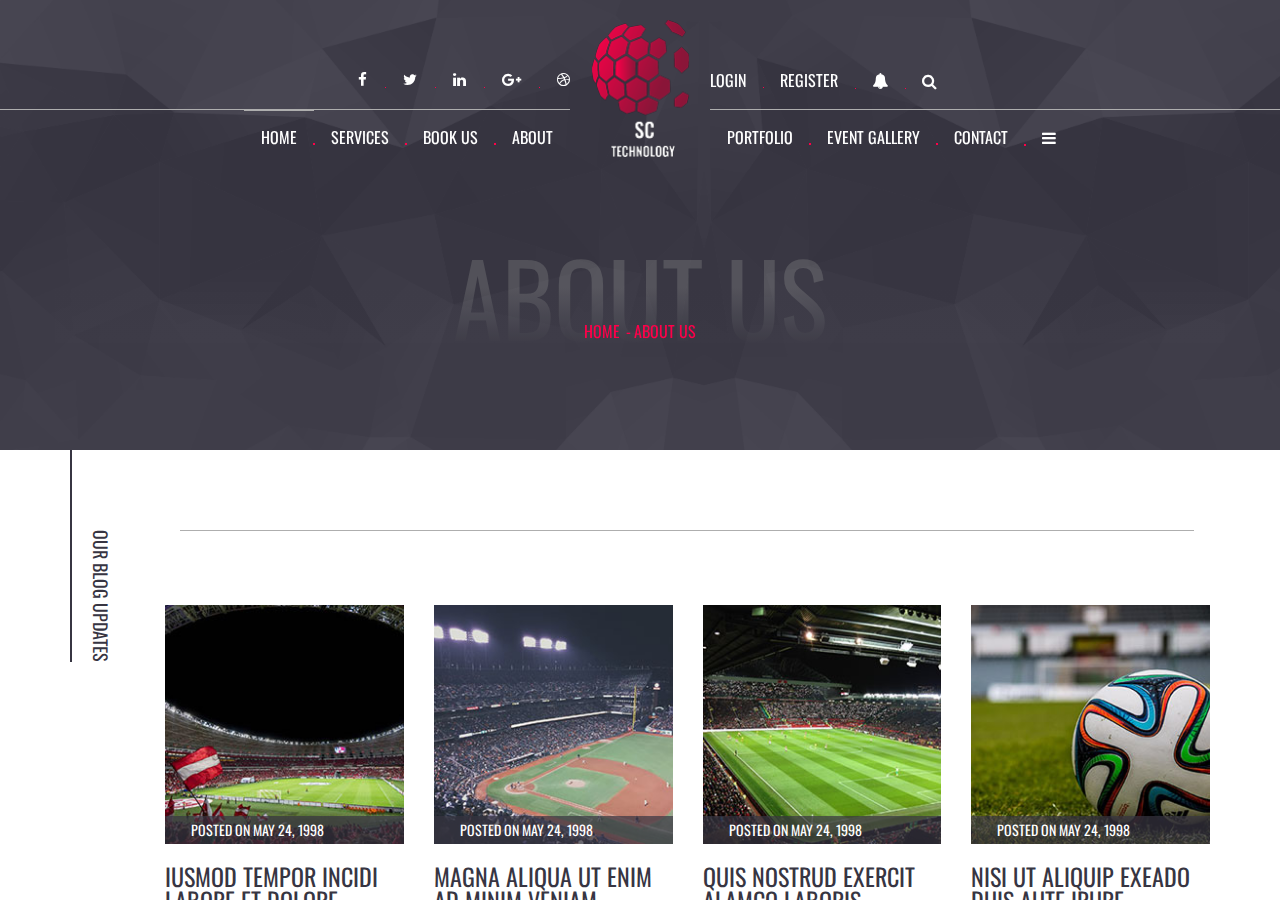
<file: aboutus.html>
<!doctype html>
<!--[if lt IE 7]>		<html class="no-js lt-ie9 lt-ie8 lt-ie7" lang="zxx"> <![endif]-->
<!--[if IE 7]>			<html class="no-js lt-ie9 lt-ie8" lang="zxx"> <![endif]-->
<!--[if IE 8]>			<html class="no-js lt-ie9" lang="zxx"> <![endif]-->
<!--[if gt IE 8]><!-->	<html class="no-js" lang="zxx"> <!--<![endif]-->


<head>
	<meta charset="utf-8">
	<meta http-equiv="X-UA-Compatible" content="IE=edge">
	<title>SC #1 IT Services</title>
	<meta name="description" content="">
	<meta name="viewport" content="width=device-width, initial-scale=1">
	<link rel="apple-touch-icon" href="apple-touch-icon.png">
	<link rel="stylesheet" href="css/bootstrap.min.css">
	<link rel="stylesheet" href="css/normalize.css">
	<link rel="stylesheet" href="css/font-awesome.min.css">
	<link rel="stylesheet" href="css/transitions.css">
	<link rel="stylesheet" href="css/prettyPhoto.css">
	<link rel="stylesheet" href="css/swiper.min.css">
	<link rel="stylesheet" href="css/jquery-ui.css">
	<link rel="stylesheet" href="css/animate.css">
	<link rel="stylesheet" href="css/owl.theme.css">
	<link rel="stylesheet" href="css/owl.carousel.css">
	<link rel="stylesheet" href="css/customScrollbar.css">
	<link rel="stylesheet" href="css/icomoon.css">
	<link rel="stylesheet" href="css/main.css">
	<link rel="stylesheet" href="css/color.css">
	<link rel="stylesheet" href="css/responsive.css">
	<script src="js/vendor/modernizr-2.8.3-respond-1.4.2.min.js"></script>
</head>
<body>
	<!--[if lt IE 8]>
		<p class="browserupgrade">You are using an <strong>outdated</strong> browser. Please <a href="http://browsehappy.com/">upgrade your browser</a> to improve your experience.</p>
	<![endif]-->
	<!--************************************
			Wrapper Start
	*************************************-->
	<div id="tg-wrapper" class="tg-wrapper tg-haslayout">
		<!--************************************
				Mobile Menu Start
		*************************************-->
		<div id="tg-navigationm-mobile" class="tg-navigationm-mobile tg-navigation collapse navbar-collapse">
			<span id="tg-close" class="tg-close fa fa-close"></span>
			<div class="tg-colhalf">
				<ul>
					<li>
						<a href="index.html">Home</a>
					</li>
					<li class="menu-item-has-children">
						<a href="#">Services</a>
						<ul class="tg-dropdown-menu">
							<li><a href="micropages.html">Breadcrumb1</a></li>
							<li><a href="micropages.html">Breadcrumb2</a></li>
							<li><a href="micropages.html">Breadcrumb3</a></li>
						</ul>
					</li>
					<li><a href="#">Book us</a></li>
					<li>
						<a href="aboutus.html">About</a>
					</li>
				</ul>
			</div>
			<div class="tg-colhalf">
				<ul>
					<li class="menu-item-has-children">
						<a href="#">Portfolio</a>
						<ul class="tg-dropdown-menu">
							<li><a href="#">Our works</a></li>
						</ul>
					</li>
					<li class="menu-item-has-children">
						<a href="#">Event Gallery</a>
						<ul class="tg-dropdown-menu">
							<li><a href="thumbnail-v1.html">Thumbnail-v1</a></li>
                                                <li><a href="thumbnail-v2.html">Thumbnail-v2</a></li>
							<!-- <li><a href="bloglist.html">blog list</a></li>
							<li><a href="bloggrid.html">blog grid</a></li>
							<li><a href="blogdetail.html">blog detail</a></li> -->
						</ul>
					</li>
					<li><a href="contactus.html">Contact</a></li>
				</ul>
			</div>
		</div>
		<!--************************************
				Mobile Menu End
		*************************************-->
		<!--************************************
				Header Start
		*************************************-->
		<header id="tg-header" class="tg-header tg-haslayout">
			<div class="container">
				<div class="col-md-10 col-md-offset-1 col-sm-12 col-xs-12">
					<div class="row">
						<div class="tg-topbar tg-haslayout">
							<nav id="tg-topaddnav" class="tg-topaddnav">
								<div class="navbar-header">
									<button type="button" class="navbar-toggle collapsed" data-toggle="collapse" data-target="#tg-addnavigationm-mobile">
										<i class="fa fa-arrow-right"></i>
									</button>
								</div>
								<div id="tg-addnavigationm-mobile" class="tg-addnavigationm-mobile collapse navbar-collapse">
									<div class="tg-colhalf pull-right">
										<nav class="tg-addnav">
											<ul>
												<li><a href="javascript().html" data-toggle="modal" data-target="#tg-login">login</a></li>
												<li><a href="javascript().html" data-toggle="modal" data-target="#tg-register">Register</a></li>
												<li>
													<div class="tg-cart">
														<a href="javascript:void(0)" class="dropdown-toggle" id="tg-cartdropdown" data-toggle="dropdown">
															<i class="fa fa-bell"></i>
														</a>
														<div class="tg-cartcontent dropdown-menu" aria-labelledby="tg-cartdropdown">
															<ul>
																<li>
																	<figure>
																		<a href="#">
																			<img src="images/thumbnails/img-01.jpg" alt="image description">
																		</a>
																	</figure>
																	<div class="tg-product-detail">
																		<h3><a href="#">Latest tech news</a></h3>
																		<span class="tg-price">2020 most used..</span>
																		<a class="tg-delete" href="#"></a>
																	</div>
																</li>
																<li>
																	<figure>
																		<a href="#">
																			<img src="images/thumbnails/img-02.jpg" alt="image description">
																		</a>
																	</figure>
																	<div class="tg-product-detail">
																		<h3><a href="#">networking updates</a></h3>
																		<span class="tg-price">aws raises..</span>
																		<a class="tg-delete" href="#"></a>
																	</div>
																</li>
																<li>
																	<figure>
																		<a href="#">
																			<img src="images/thumbnails/img-03.jpg" alt="image description">
																		</a>
																	</figure>
																	<div class="tg-product-detail">
																		<h3><a href="#">app devoloper</a></h3>
																		<span class="tg-price">High priority..</span>
																		<a class="tg-delete" href="#"></a>
																	</div>
																</li>
																<li>
																	<div class="tg-btnbox">
																		<strong class="tg-carttotal">Find more</strong>
																		<a class="tg-btn" href="#"><span>Read Updates</span></a>
																	</div>
																</li>
															</ul>
														</div>
													</div>
												</li>
												<li>
													<a id="tg-btn-search" href="javascript:void(0)"><i class="fa fa-search"></i></a>
												</li>
											</ul>
										</nav>
									</div>
									<div class="tg-colhalf">
										<ul class="tg-socialicons">
											<li>
												<a href="#">
													<i class="fa fa-facebook"></i>
												</a>
											</li>
											<li>
												<a href="#">
													<i class="fa fa-twitter"></i>
												</a>
											</li>
											<li>
												<a href="#">
													<i class="fa fa-linkedin"></i>
												</a>
											</li>
											<li>
												<a href="#">
													<i class="fa fa-google-plus"></i>
												</a>
											</li>
											<li>
												<a href="#">
													<i class="fa fa-dribbble"></i>
												</a>
											</li>
										</ul>
									</div>
								</div>
							</nav>
						</div>
						<nav id="tg-nav" class="tg-nav brand-center">
							<div class="navbar-header">
								<button type="button" class="navbar-toggle collapsed" data-toggle="collapse" data-target="#tg-navigationm-mobile">
									<i class="fa fa-bars"></i>
								</button>
								<strong class="tg-logo">
									<a href="index.html"><img src="images/logo-new.png" alt="image description"></a>
								</strong>
							</div>
							<div id="tg-navigation" class="tg-navigation">
								<div class="tg-colhalf">
                                    <ul>
                                        <li class="active">
                                            <a href="index.html">Home</a>
                                        </li>
                                        <li>
                                            <a href="#">Services</a>
                                            <ul class="tg-dropdown-menu">
                                                <li><a href="micropages.html">BreadCrumb1</a></li>
                                                <li><a href="micropages.html">BreadCrumb2</a></li>
                                                <li><a href="micropages.html">BreadCrumb3</a></li>
                                            </ul>
                                        </li>
                                        <li><a href="#">Book Us</a></li>
                                        <li>
                                            <a href="aboutus.html">About</a>
                                        </li>
                                    </ul>
                                </div>
                                <div class="tg-colhalf">
                                    <ul>
                                        <li>
                                            <a href="#">Portfolio</a>
                                            <ul class="tg-dropdown-menu">
                                                <li><a href="#">our works</a></li>
                                            </ul>
                                        </li>	
                                        <li>
                                            <a href="#">Event Gallery</a>
                                            <ul class="tg-dropdown-menu">
                                                <li><a href="thumbnail-v1.html">thumbnail-v1</a></li>
                                                <li><a href="thumbnail-v2.html">thumbnail-v2</a></li>
                                            </ul>
                                        </li>
                                        <li><a href="contactus.html">Contact</a></li>
                                        <li>
                                            <a href="#"><i class=" fa fa-navicon"></i></a>
                                        </li>
                                    </ul>
                                </div>
							</div>
						</nav>
					</div>
				</div>
			</div>
		</header>
		<!--************************************
				Header End
		*************************************-->
		<!--************************************
				Banner Start
		*************************************-->
		<div class="tg-banner tg-haslayout">
			<div class="tg-imglayer">
				<img src="images/bg-pattran.png" alt="image desctription">
			</div>
			<div class="container">
				<div class="row">
					<div class="tg-banner-content tg-haslayout">
						<div class="tg-pagetitle">
							<h1>about us</h1>
						</div>
						<ol class="tg-breadcrumb">
							<li><a href="#">Home</a></li>
							<li class="active">About Us</li>
						</ol>
					</div>
				</div>
			</div>
		</div>
		<!--************************************
				Banner End
		*************************************-->
			<!--************************************
					Pre Score Histroty Start
			*************************************-->
			<section class="tg-main-section tg-haslayout">
				<div class="container">
					<div class="tg-section-name">
						<h2>Our Blog Updates</h2>
					</div>
					<div class="col-sm-11 col-xs-11 pull-right">
						<div class="row">
							<div class="tg-prohistory tg-border-top tg-haslayout">
								<div class="row">
									<div class="col-md-3 col-sm-6 col-xs-6">
										<article class="tg-post">
											<figure class="tg-postimg">
												<a class="tg-playbtn" href="https://youtu.be/a0ksVaLlaIw?iframe=true" data-rel="prettyPhoto[iframe]"></a>
												<img src="images/history-section/img-01.jpg" alt="image description">
												<figcaption>
													<ul class="tg-postmetadata">
														<li><a href="#">posted on may 24, 1998</a></li>
													</ul>
												</figcaption>
											</figure>
											<div class="tg-posttitle">
												<h3><a href="#">iusmod tempor incidi labore et dolore</a></h3>
											</div>
											<div class="tg-description">
												<p>Consectetur adipisicing elit sed do eiusmod temport incididunt utiaie et dolore magna aliqua enimatam veniam quistrud</p>
											</div>
										</article>
									</div>
									<div class="col-md-3 col-sm-6 col-xs-6">
										<article class="tg-post">
											<figure class="tg-postimg">
												<img src="images/history-section/img-02.jpg" alt="image description">
												<figcaption>
													<ul class="tg-postmetadata">
														<li><a href="#">posted on may 24, 1998</a></li>
													</ul>
												</figcaption>
											</figure>
											<div class="tg-posttitle">
												<h3><a href="#">magna aliqua Ut enim ad minim veniam</a></h3>
											</div>
											<div class="tg-description">
												<p>Consectetur adipisicing elit sed do eiusmod temport incididunt utiaie et dolore magna aliqua enimatam veniam quistrud</p>
											</div>
										</article>
									</div>
									<div class="col-md-3 col-sm-6 col-xs-6">
										<article class="tg-post">
											<figure class="tg-postimg">
												<img src="images/history-section/img-03.jpg" alt="image description">
												<figcaption>
													<ul class="tg-postmetadata">
														<li><a href="#">posted on may 24, 1998</a></li>
													</ul>
												</figcaption>
											</figure>
											<div class="tg-posttitle">
												<h3><a href="#">quis nostrud exercit alamco laboris</a></h3>
											</div>
											<div class="tg-description">
												<p>Consectetur adipisicing elit sed do eiusmod temport incididunt utiaie et dolore magna aliqua enimatam veniam quistrud</p>
											</div>
										</article>
									</div>
									<div class="col-md-3 col-sm-6 col-xs-6">
										<article class="tg-post">
											<figure class="tg-postimg">
												<img src="images/history-section/img-04.jpg" alt="image description">
												<figcaption>
													<ul class="tg-postmetadata">
														<li><a href="#">posted on may 24, 1998</a></li>
													</ul>
												</figcaption>
											</figure>
											<div class="tg-posttitle">
												<h3><a href="#">nisi ut aliquip exeado Duis aute irure</a></h3>
											</div>
											<div class="tg-description">
												<p>Consectetur adipisicing elit sed do eiusmod temport incididunt utiaie et dolore magna aliqua enimatam veniam quistrud</p>
											</div>
										</article>
									</div>
								</div>
							</div>
						</div>
					</div>
				</div>
			</section>
			<!--************************************
					Pre Score Histroty End
			*************************************-->
			<!--************************************
					Testimonials Start
			*************************************-->
			<section class="tg-testimonial tg-haslayout tg-bgdark">
				<div class="container">
					<div class="row">
						<div id="tg-testimonial-slider" class="tg-testimonial-slider tg-haslayout">
							<div class="swiper-wrapper">
								<div class="swiper-slide">
									<figure>
										<img src="images/trophy.png" alt="image description">
									</figure>
									<div class="tg-contentbox">
										<div class="tg-section-heading">
											<h2>Dev Hackathon 2019</h2>
										</div>
										<div class="tg-description">
											<p>Consectetur adipisicing elit sed do eiusmod tempor incididunt ut labore et dolorena aliqua enim ad minim veniam quis nostrud exercitation ullamco laboris nisi ut aliquip ex ea commodo consequat aute irure dolor in reprehenderit in voluptate velit esse cillum dolore eu fugiat nulla pariatur sint occaecat.</p>
										</div>
										<ul class="tg-socialicons">
											<li>
												<a href="#">
													<i class="fa fa-facebook"></i>
												</a>
											</li>
											<li>
												<a href="#">
													<i class="fa fa-twitter"></i>
												</a>
											</li>
											<li>
												<a href="#">
													<i class="fa fa-linkedin"></i>
												</a>
											</li>
											<li>
												<a href="#">
													<i class="fa fa-dribbble"></i>
												</a>
											</li>
										</ul>
									</div>
								</div>
								<div class="swiper-slide">
									<figure>
										<img src="images/trophy.png" alt="image description">
									</figure>
									<div class="tg-contentbox">
										<div class="tg-section-heading">
											<h2>Dev Hackathon 2019</h2>
										</div>
										<div class="tg-description">
											<p>Consectetur adipisicing elit sed do eiusmod tempor incididunt ut labore et dolorena aliqua enim ad minim veniam quis nostrud exercitation ullamco laboris nisi ut aliquip ex ea commodo consequat aute irure dolor in reprehenderit in voluptate velit esse cillum dolore eu fugiat nulla pariatur sint occaecat.</p>
										</div>
										<ul class="tg-socialicons">
											<li>
												<a href="#">
													<i class="fa fa-facebook"></i>
												</a>
											</li>
											<li>
												<a href="#">
													<i class="fa fa-twitter"></i>
												</a>
											</li>
											<li>
												<a href="#">
													<i class="fa fa-linkedin"></i>
												</a>
											</li>
											<li>
												<a href="#">
													<i class="fa fa-dribbble"></i>
												</a>
											</li>
										</ul>
									</div>
								</div>
								<div class="swiper-slide">
									<figure>
										<img src="images/trophy.png" alt="image description">
									</figure>
									<div class="tg-contentbox">
										<div class="tg-section-heading">
											<h2>Dev Hackathon 2019</h2>
										</div>
										<div class="tg-description">
											<p>Consectetur adipisicing elit sed do eiusmod tempor incididunt ut labore et dolorena aliqua enim ad minim veniam quis nostrud exercitation ullamco laboris nisi ut aliquip ex ea commodo consequat aute irure dolor in reprehenderit in voluptate velit esse cillum dolore eu fugiat nulla pariatur sint occaecat.</p>
										</div>
										<ul class="tg-socialicons">
											<li>
												<a href="#">
													<i class="fa fa-facebook"></i>
												</a>
											</li>
											<li>
												<a href="#">
													<i class="fa fa-twitter"></i>
												</a>
											</li>
											<li>
												<a href="#">
													<i class="fa fa-linkedin"></i>
												</a>
											</li>
											<li>
												<a href="#">
													<i class="fa fa-dribbble"></i>
												</a>
											</li>
										</ul>
									</div>

								</div>
								<div class="swiper-slide">
									<figure>
										<img src="images/trophy.png" alt="image description">
									</figure>
									<div class="tg-contentbox">
										<div class="tg-section-heading">
											<h2>Dev Hackathon 2019</h2>
										</div>
										<div class="tg-description">
											<p>Consectetur adipisicing elit sed do eiusmod tempor incididunt ut labore et dolorena aliqua enim ad minim veniam quis nostrud exercitation ullamco laboris nisi ut aliquip ex ea commodo consequat aute irure dolor in reprehenderit in voluptate velit esse cillum dolore eu fugiat nulla pariatur sint occaecat.</p>
										</div>
										<ul class="tg-socialicons">
											<li>
												<a href="#">
													<i class="fa fa-facebook"></i>
												</a>
											</li>
											<li>
												<a href="#">
													<i class="fa fa-twitter"></i>
												</a>
											</li>
											<li>
												<a href="#">
													<i class="fa fa-linkedin"></i>
												</a>
											</li>
											<li>
												<a href="#">
													<i class="fa fa-dribbble"></i>
												</a>
											</li>
										</ul>
									</div>
								</div>
							</div>
							<div class="tg-themebtnprev"><span class="fa fa-angle-left"></span></div>
							<div class="tg-themebtnnext"><span class="fa fa-angle-right"></span></div>
						</div>
					</div>
				</div>
			</section>
			<!--************************************
					Testimonials End
			*************************************-->
			<!--************************************
					Our Sponser Start
			*************************************-->
			<section class="tg-main-section tg-haslayout">
				<div class="container">
					<div class="tg-section-name">
						<h2>our sponsers</h2>
					</div>
					<div class="col-sm-11 col-xs-11 pull-right">
						<div class="row">
							<div class="tg-latestresult tg-oursponsers">
								<div class="row">
									<div class="col-md-5 col-sm-12 col-xs-12">
										<div class="tg-contentbox">
											<div class="tg-section-heading"><h2>consectetur adipisicing elit sedia tempor labore</h2></div>
											<div class="tg-description">
												<p>Consectetur adipisicing elit sed do eiusmod temport incididunt utia labore et dolore magna aliqua enima ad minim veniam quistrud on ullamco laboris nisiut aliquip ex ea commodo consequat.</p>
											</div>
											<div class="tg-btnbox">
												<a class="tg-btn" href="#"><span>view all</span></a>
											</div>
										</div>
									</div>
									<div class="col-md-7 col-sm-12 col-xs-12">
										<div id="tg-upcomingmatch-slider" class="tg-upcomingmatch-slider tg-upcomingmatch">
											<div class="swiper-wrapper">
												<div class="swiper-slide">
													<div class="tg-match">
														<div class="tg-matchdetail">
															<div class="tg-box">
																<strong class="tg-teamlogo">
																	<img src="images/sponser/img-01.png" alt="image description">
																</strong>
															</div>
															<div class="tg-box">
																<span>sponsored in 2018</span>
																<h3>100+ Projects</h3>
															</div>
														</div>
													</div>
												</div>
												<div class="swiper-slide">
													<div class="tg-match">
														<div class="tg-matchdetail">
															<div class="tg-box">
																<strong class="tg-teamlogo">
																	<img src="images/sponser/img-02.png" alt="image description">
																</strong>
															</div>
															<div class="tg-box">
																<span>sponsored in 2018</span>
																<h3>100+ Projects</h3>
															</div>
														</div>
													</div>
												</div>
												<div class="swiper-slide">
													<div class="tg-match">
														<div class="tg-matchdetail">
															<div class="tg-box">
																<strong class="tg-teamlogo">
																	<img src="images/sponser/img-03.png" alt="image description">
																</strong>
															</div>
															<div class="tg-box">
																<span>sponsored in 2019</span>
																<h3>50+ Projects</h3>
															</div>
														</div>
													</div>
												</div>
												<div class="swiper-slide">
													<div class="tg-match">
														<div class="tg-matchdetail">
															<div class="tg-box">
																<strong class="tg-teamlogo">
																	<img src="images/sponser/img-01.png" alt="image description">
																</strong>
															</div>
															<div class="tg-box">
																<span>sponsored in 2015</span>
																<h3>200+ Projects</h3>
															</div>
														</div>
													</div>
												</div>
												<div class="swiper-slide">
													<div class="tg-match">
														<div class="tg-matchdetail">
															<div class="tg-box">
																<strong class="tg-teamlogo">
																	<img src="images/sponser/img-02.png" alt="image description">
																</strong>
															</div>
															<div class="tg-box">
																<span>sponsored in 2016</span>
																<h3>180+ Projects</h3>
															</div>
														</div>
													</div>
												</div>
												<div class="swiper-slide">
													<div class="tg-match">
														<div class="tg-matchdetail">
															<div class="tg-box">
																<strong class="tg-teamlogo">
																	<img src="images/sponser/img-03.png" alt="image description">
																</strong>
															</div>
															<div class="tg-box">
																<span>sponsored in 2016</span>
																<h3>110+ Projects</h3>
															</div>
														</div>
													</div>
												</div>
											</div>
											<div class="tg-themebtnnext"><span class="fa fa-angle-down"></span></div>
											<div class="tg-themebtnprev"><span class="fa fa-angle-up"></span></div>
										</div>
									</div>
								</div>
							</div>
						</div>
					</div>
				</div>
			</section>
			<!--************************************
					Our Sponser End
			*************************************-->
		</main>
		<!--************************************
				Main End
		*************************************-->
		<!--************************************
				Footer Start
		*************************************-->
		<footer id="tg-footer" class="tg-footer tg-haslayout">
			<div class="tg-haslayout tg-footerinfobox">
				<div class="tg-bgboxone"></div>
				<div class="tg-bgboxtwo"></div>
				<div class="tg-footerinfo">
					<div class="container">
						<div class="row">
							<div class="col-sm-4">
								<div class="tg-footercol">
									<div class="tg-posttitle">
										<h3>signup newsletter</h3>
									</div>
									<div class="tg-description">
										<p>Adipisicing elit, sed do eiusmod tempor incidunta utiai labore et dolore magna si aliqua quis.</p>
									</div>
									<form class="tg-form-newsletter">
										<fieldset>
											<div class="form-group">
												<input type="email" class="form-control" name="email" placeholder="Email">
											</div>
											<button class="tg-btn" type="submit">signup</button>
										</fieldset>
									</form>
									<div class="tg-posttitle">
										<h3>popular tags</h3>
									</div>
									<div class="tg-tags">
										<a class="tg-tag" href="#">Frontend</a>
										<a class="tg-tag" href="#">backend</a>
										<a class="tg-tag" href="#">networking</a>
										<a class="tg-tag" href="#">aws</a>
										<a class="tg-tag" href="#">microsoft</a>
										<a class="tg-tag" href="#">linux</a>
										<a class="tg-tag" href="#">reactjs</a>
										<a class="tg-tag" href="#">ui/ux</a>
										<a class="tg-tag" href="#">tech news</a>
									</div>
								</div>
							</div>
							<div class="col-sm-4">
								<div class="tg-footercol">
									<div class="tg-posttitle">
										<h3>Top services</h3>
									</div>
									<div class="tg-toprated">
										<ul>
											<li>
												<figure>
													<a href="#">
														<img src="images/thumbnails/img-04.jpg" alt="image description">
													</a>
												</figure>
												<div class="tg-productcontent">
													<h4><a href="#">frontend</a></h4><span class="tg-stars"><span></span></span>
													<span class="tg-price">team strength: 20</span>
												</div>
											</li>
											<li>
												<figure>
													<a href="#">
														<img src="images/thumbnails/img-05.jpg" alt="image description">
													</a>
												</figure>
												<div class="tg-productcontent">
													<h4><a href="#">backend</a></h4><span class="tg-stars"><span></span></span>
													<span class="tg-price">team strength: 30</span>
												</div>
											</li>
											<li>
												<figure>
													<a href="#">
														<img src="images/thumbnails/img-06.jpg" alt="image description">
													</a>
												</figure>
												<div class="tg-productcontent">
													<h4><a href="#">android</a></h4><span class="tg-stars"><span></span></span>
													<span class="tg-price">team strength: 15</span>
												</div>
											</li>
											<li>
												<figure>
													<a href="#">
														<img src="images/thumbnails/img-07.jpg" alt="image description">
													</a>
												</figure>
												<div class="tg-productcontent">
													<h4><a href="#">ios</a></h4><span class="tg-stars"><span></span></span>
													<span class="tg-price">team strength: 11</span>
												</div>
											</li>
										</ul>
									</div>
								</div>
							</div>
							<div class="col-sm-4">
								<div class="tg-footercol">
									<div class="tg-haslayout">
										<strong class="tg-logo">
											<a href="#">
												<img src="images/logo2.png" alt="image description">
											</a>
										</strong>
									</div>
									<div class="tg-description">
										<p>Consectetur adipisicing elit sedtado eiusmod dunt ut .</p>
									</div>
									<ul class="tg-contactinfo">
										<li>
											<i class="fa fa-home"></i>
											<address>old Road, New Salford state, Uk, M1 7AF</address>
										</li>
										<li>
											<i class="fa fa-envelope-o"></i>
											<a href="info%40domain.html">info@scit.com</a>
										</li>
										<li>
											<i class="fa fa-phone"></i>
											<span>+44 123 325 788 - 9</span>
										</li>
									</ul>
									<div class="tg-haslayout">
										<a class="tg-btn" href="#">read more</a>
									</div>
								</div>
							</div>
						</div>
					</div>
				</div>
			</div>
			<div class="tg-footerbar">
				<div class="container">
					<span class="tg-copyright"><a target="_blank" href="https://www.athuls.com">Athul for SC-TASK</a></span>
					<nav class="tg-footernav">
						<ul>
							<li><a href="#">home</a></li>
							<li><a href="#">privacy</a></li>
							<li><a href="#">Agreement</a></li>
							<li><a href="#">policies</a></li>
							<li><a href="#">Links</a></li>
							<li><a href="#">blogs</a></li>
							<li><a href="#">Contact</a></li>
						</ul>
					</nav>
				</div>
			</div>
		</footer>
		<!--************************************
				Footer End
		*************************************-->
	</div>
	<!--************************************
			Wrapper End
	*************************************-->
	<!--************************************
			Search Start
	*************************************-->
	<div class="tg-searchbox">
		<a id="tg-close-search" class="tg-close-search" href="javascript:void(0)"><span class="fa fa-close"></span></a>
		<div class="tg-searcharea">
			<div class="container">
				<div class="row">
					<div class="col-sm-6 col-sm-offset-3">
						<form class="tg-form-search">
							<fieldset>
								<input type="search" class="form-control" placeholder="keyword">
								<i class="icon-icon_search2"></i>
							</fieldset>
						</form>
						<p>Start typing and press Enter to search</p>
					</div>
				</div>
			</div>
		</div>
	</div>
	<!--************************************
			Search End
	*************************************-->
	<!--************************************
		LightBoxes Start
	*************************************-->
	<div class="tg-modalbox modal fade" id="tg-login" tabindex="-1" role="dialog">
		<div class="modal-dialog" role="document">
			<div class="tg-modal-content">
				<div class="tg-formarea">
					<div class="tg-border-heading">
						<h3>Login</h3>
					</div>
					<form class="tg-loginform" method="post">
						<fieldset>
							<div class="form-group">
								<input type="text" name="userName/email" class="form-control" placeholder="username/email">
							</div>
							<div class="form-group">
								<input type="password" name="password" class="form-control" placeholder="password">
							</div>
							<div class="form-group">
								<label>
									<input type="checkbox" value="rememberme" class="checkbox">
									<em>Remember Me</em>
								</label>
								<a href="#">
									<em>Forgot Password</em>
									<i class="fa fa-question-circle"></i>
								</a>
							</div>
							<div class="form-group">
								<button class="tg-btn tg-btn-lg" type="submit">Login Now</button>
							</div>
							<div class="tg-description">
								<p>Don't have an account? <a href="#">Signup</a></p>
							</div>
						</fieldset>
					</form>
				</div>
				<div class="tg-logintype">
					<div class="tg-border-heading">
						<h3>Login with</h3>
					</div>
					<ul>
						<li class="tg-facebook"><a href="#">facebook</a></li>
						<li class="tg-twitter"><a href="#">twitter</a></li>
						<li class="tg-googleplus"><a href="#">google+</a></li>
						<li class="tg-linkedin"><a href="#">linkedin</a></li>
					</ul>
				</div>
			</div>
		</div>
	</div>
	<div class="tg-modalbox modal fade" id="tg-register" tabindex="-1" role="dialog">
		<div class="modal-dialog" role="document">
			<div class="tg-modal-content">
				<div class="tg-formarea">
					<div class="tg-border-heading">
						<h3>Signup</h3>
					</div>
					<form class="tg-loginform" method="post">
						<fieldset>
							<div class="form-group">
								<input type="text" name="userName" class="form-control" placeholder="username">
							</div>
							<div class="form-group">
								<input type="email" name="email" class="form-control" placeholder="email">
							</div>
							<div class="form-group">
								<div class="tg-note">
									<i class="fa fa-exclamation-circle"></i>
									<span>We will email you your password.</span>
								</div>
							</div>
							<div class="form-group">
								<button class="tg-btn tg-btn-lg" type="submit">Login Now</button>
							</div>
							<div class="tg-description">
								<p>Already have an account? <a href="#">Login</a></p>
							</div>
						</fieldset>
					</form>
				</div>
				<div class="tg-logintype">
					<div class="tg-border-heading">
						<h3>Signup with</h3>
					</div>
					<ul>
						<li class="tg-facebook"><a href="#">facebook</a></li>
						<li class="tg-twitter"><a href="#">twitter</a></li>
						<li class="tg-googleplus"><a href="#">google+</a></li>
						<li class="tg-linkedin"><a href="#">linkedin</a></li>
					</ul>
				</div>
			</div>
		</div>
	</div>
	<!--************************************
		LightBoxes End
	*************************************-->
	<script src="js/vendor/jquery-library.js"></script>
	<script src="js/vendor/bootstrap.min.js"></script>
	<script src="js/customScrollbar.min.js"></script>
	<script src="js/owl.carousel.js"></script>
	<script src="js/isotope.pkgd.js"></script>
	<script src="js/prettyPhoto.js"></script>
	<script src="js/swiper.min.js"></script>
	<script src="js/jquery-ui.js"></script>
	<script src="js/countTo.js"></script>
	<script src="js/appear.js"></script>
	<script src="js/main.js"></script>
</body>

</html>
</file>
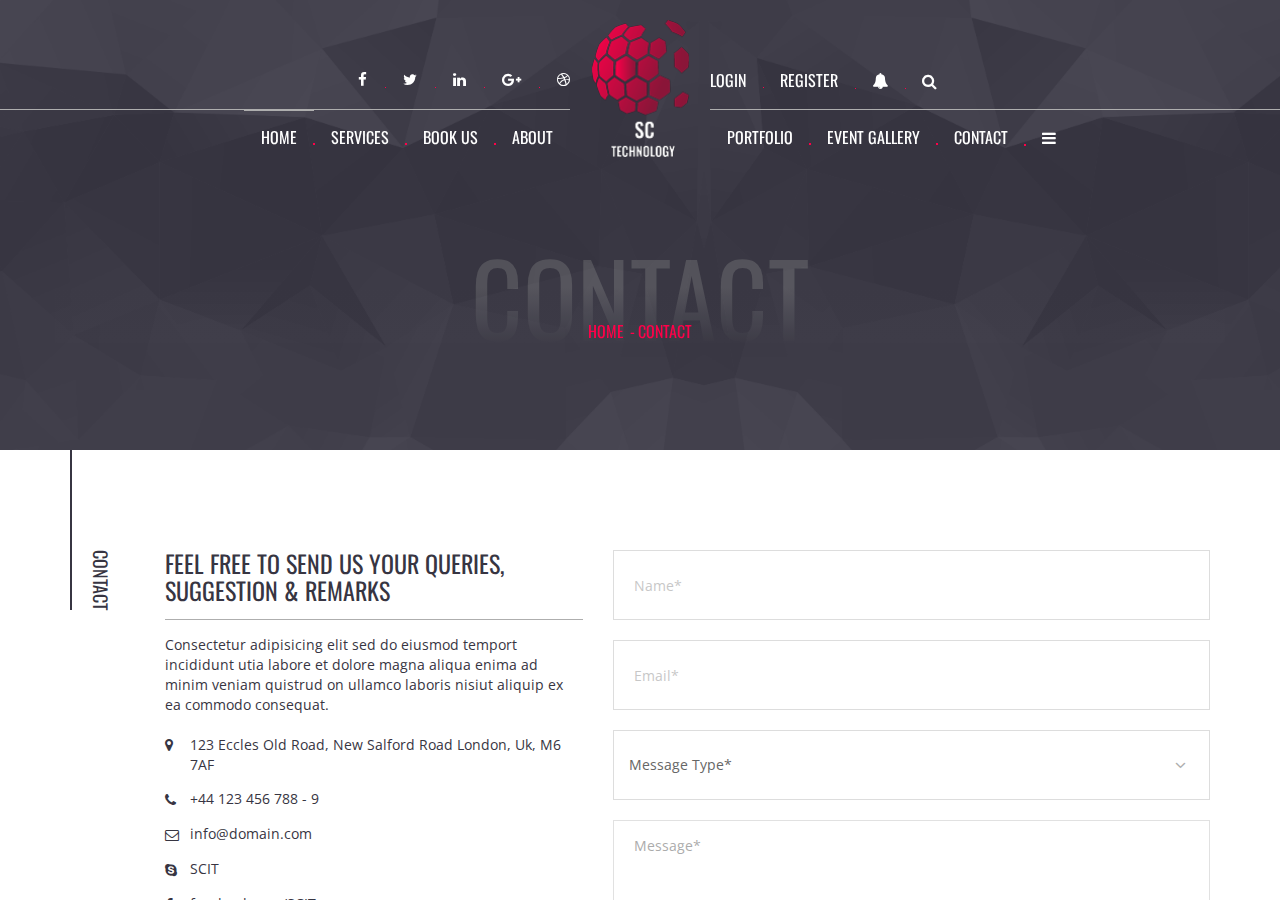
<file: contactus.html>
<!doctype html>
<!--[if lt IE 7]>		<html class="no-js lt-ie9 lt-ie8 lt-ie7" lang="zxx"> <![endif]-->
<!--[if IE 7]>			<html class="no-js lt-ie9 lt-ie8" lang="zxx"> <![endif]-->
<!--[if IE 8]>			<html class="no-js lt-ie9" lang="zxx"> <![endif]-->
<!--[if gt IE 8]><!-->	<html class="no-js" lang="zxx"> <!--<![endif]-->


<head>
	<meta charset="utf-8">
	<meta http-equiv="X-UA-Compatible" content="IE=edge">
	<title>Contact SC-IT Services</title>
	<meta name="description" content="">
	<meta name="viewport" content="width=device-width, initial-scale=1">
	<link rel="apple-touch-icon" href="apple-touch-icon.png">
	<link rel="stylesheet" href="css/bootstrap.min.css">
	<link rel="stylesheet" href="css/normalize.css">
	<link rel="stylesheet" href="css/font-awesome.min.css">
	<link rel="stylesheet" href="css/transitions.css">
	<link rel="stylesheet" href="css/prettyPhoto.css">
	<link rel="stylesheet" href="css/swiper.min.css">
	<link rel="stylesheet" href="css/jquery-ui.css">
	<link rel="stylesheet" href="css/animate.css">
	<link rel="stylesheet" href="css/owl.theme.css">
	<link rel="stylesheet" href="css/owl.carousel.css">
	<link rel="stylesheet" href="css/customScrollbar.css">
	<link rel="stylesheet" href="css/icomoon.css">
	<link rel="stylesheet" href="css/main.css">
	<link rel="stylesheet" href="css/color.css">
	<link rel="stylesheet" href="css/responsive.css">
	<script src="js/vendor/modernizr-2.8.3-respond-1.4.2.min.js"></script>
</head>
<body>
	<!--[if lt IE 8]>
		<p class="browserupgrade">You are using an <strong>outdated</strong> browser. Please <a href="http://browsehappy.com/">upgrade your browser</a> to improve your experience.</p>
	<![endif]-->
	<!--************************************
			Wrapper Start
	*************************************-->
	<div id="tg-wrapper" class="tg-wrapper tg-haslayout">
		<!--************************************
				Mobile Menu Start
		*************************************-->
		<div id="tg-navigationm-mobile" class="tg-navigationm-mobile tg-navigation collapse navbar-collapse">
			<span id="tg-close" class="tg-close fa fa-close"></span>
			<div class="tg-colhalf">
				<ul>
					<li>
						<a href="index.html">Home</a>
					</li>
					<li class="menu-item-has-children">
						<a href="#">Services</a>
						<ul class="tg-dropdown-menu">
							<li><a href="micropages.html">Breadcrumb1</a></li>
							<li><a href="micropages.html">Breadcrumb2</a></li>
							<li><a href="micropages.html">Breadcrumb3</a></li>
						</ul>
					</li>
					<li><a href="#">Book us</a></li>
					<li>
						<a href="aboutus.html">About</a>
					</li>
				</ul>
			</div>
			<div class="tg-colhalf">
				<ul>
					<li class="menu-item-has-children">
						<a href="#">Portfolio</a>
						<ul class="tg-dropdown-menu">
							<li><a href="#">Our works</a></li>
						</ul>
					</li>
					<li class="menu-item-has-children">
						<a href="#">Event Gallery</a>
						<ul class="tg-dropdown-menu">
							<li><a href="thumbnail-v1.html">Thumbnail-v1</a></li>
                                                <li><a href="thumbnail-v2.html">Thumbnail-v2</a></li>
							<!-- <li><a href="bloglist.html">blog list</a></li>
							<li><a href="bloggrid.html">blog grid</a></li>
							<li><a href="blogdetail.html">blog detail</a></li> -->
						</ul>
					</li>
					<li><a href="contactus.html">Contact</a></li>
				</ul>
			</div>
		</div>
		<!--************************************
				Mobile Menu End
		*************************************-->
		<!--************************************
				Header Start
		*************************************-->
		<header id="tg-header" class="tg-header tg-haslayout">
			<div class="container">
				<div class="col-md-10 col-md-offset-1 col-sm-12 col-xs-12">
					<div class="row">
						<div class="tg-topbar tg-haslayout">
							<nav id="tg-topaddnav" class="tg-topaddnav">
								<div class="navbar-header">
									<button type="button" class="navbar-toggle collapsed" data-toggle="collapse" data-target="#tg-addnavigationm-mobile">
										<i class="fa fa-arrow-right"></i>
									</button>
								</div>
								<div id="tg-addnavigationm-mobile" class="tg-addnavigationm-mobile collapse navbar-collapse">
									<div class="tg-colhalf pull-right">
										<nav class="tg-addnav">
											<ul>
												<li><a href="javascript().html" data-toggle="modal" data-target="#tg-login">login</a></li>
												<li><a href="javascript().html" data-toggle="modal" data-target="#tg-register">Register</a></li>
												<li>
													<div class="tg-cart">
														<a href="javascript:void(0)" class="dropdown-toggle" id="tg-cartdropdown" data-toggle="dropdown">
															<i class="fa fa-bell"></i>
														</a>
														<div class="tg-cartcontent dropdown-menu" aria-labelledby="tg-cartdropdown">
															<ul>
																<li>
																	<figure>
																		<a href="#">
																			<img src="images/thumbnails/img-01.jpg" alt="image description">
																		</a>
																	</figure>
																	<div class="tg-product-detail">
																		<h3><a href="#">Latest tech news</a></h3>
																		<span class="tg-price">2020 most used..</span>
																		<a class="tg-delete" href="#"></a>
																	</div>
																</li>
																<li>
																	<figure>
																		<a href="#">
																			<img src="images/thumbnails/img-02.jpg" alt="image description">
																		</a>
																	</figure>
																	<div class="tg-product-detail">
																		<h3><a href="#">networking updates</a></h3>
																		<span class="tg-price">aws raises..</span>
																		<a class="tg-delete" href="#"></a>
																	</div>
																</li>
																<li>
																	<figure>
																		<a href="#">
																			<img src="images/thumbnails/img-03.jpg" alt="image description">
																		</a>
																	</figure>
																	<div class="tg-product-detail">
																		<h3><a href="#">app devoloper</a></h3>
																		<span class="tg-price">High priority..</span>
																		<a class="tg-delete" href="#"></a>
																	</div>
																</li>
																<li>
																	<div class="tg-btnbox">
																		<strong class="tg-carttotal">Find more</strong>
																		<a class="tg-btn" href="#"><span>Read Updates</span></a>
																	</div>
																</li>
															</ul>
														</div>
													</div>
												</li>
												<li>
													<a id="tg-btn-search" href="javascript:void(0)"><i class="fa fa-search"></i></a>
												</li>
											</ul>
										</nav>
									</div>
									<div class="tg-colhalf">
										<ul class="tg-socialicons">
											<li>
												<a href="#">
													<i class="fa fa-facebook"></i>
												</a>
											</li>
											<li>
												<a href="#">
													<i class="fa fa-twitter"></i>
												</a>
											</li>
											<li>
												<a href="#">
													<i class="fa fa-linkedin"></i>
												</a>
											</li>
											<li>
												<a href="#">
													<i class="fa fa-google-plus"></i>
												</a>
											</li>
											<li>
												<a href="#">
													<i class="fa fa-dribbble"></i>
												</a>
											</li>
										</ul>
									</div>
								</div>
							</nav>
						</div>
						<nav id="tg-nav" class="tg-nav brand-center">
							<div class="navbar-header">
								<button type="button" class="navbar-toggle collapsed" data-toggle="collapse" data-target="#tg-navigationm-mobile">
									<i class="fa fa-bars"></i>
								</button>
								<strong class="tg-logo">
									<a href="index.html"><img src="images/logo-new.png" alt="image description"></a>
								</strong>
							</div>
							<div id="tg-navigation" class="tg-navigation">
								<div class="tg-colhalf">
                                    <ul>
                                        <li class="active">
                                            <a href="index.html">Home</a>
                                        </li>
                                        <li>
                                            <a href="#">Services</a>
                                            <ul class="tg-dropdown-menu">
                                                <li><a href="micropages.html">BreadCrumb1</a></li>
                                                <li><a href="micropages.html">BreadCrumb2</a></li>
                                                <li><a href="micropages.html">BreadCrumb3</a></li>
                                            </ul>
                                        </li>
                                        <li><a href="#">Book Us</a></li>
                                        <li>
                                            <a href="aboutus.html">About</a>
                                        </li>
                                    </ul>
                                </div>
                                <div class="tg-colhalf">
                                    <ul>
                                        <li>
                                            <a href="#">Portfolio</a>
                                            <ul class="tg-dropdown-menu">
                                                <li><a href="#">our works</a></li>
                                            </ul>
                                        </li>	
                                        <li>
                                            <a href="#">Event Gallery</a>
                                            <ul class="tg-dropdown-menu">
                                                <li><a href="thumbnail-v1.html">thumbnail-v1</a></li>
                                                <li><a href="thumbnail-v2.html">thumbnail-v2</a></li>
                                            </ul>
                                        </li>
                                        <li><a href="contactus.html">Contact</a></li>
                                        <li>
                                            <a href="#"><i class=" fa fa-navicon"></i></a>
                                        </li>
                                    </ul>
                                </div>
							</div>
						</nav>
					</div>
				</div>
			</div>
		</header>
		<!--************************************
				Header End
		*************************************-->
		<!--************************************
				Banner Start
		*************************************-->
		<div class="tg-banner tg-haslayout">
			<div class="tg-imglayer">
				<img src="images/bg-pattran.png" alt="image desctription">
			</div>
			<div class="container">
				<div class="row">
					<div class="tg-banner-content tg-haslayout">
						<div class="tg-pagetitle">
								<h1>contact</h1>
						</div>
						<ol class="tg-breadcrumb">
							<li><a href="#">Home</a></li>
							<li class="active">contact</li>
						</ol>
					</div>
				</div>
			</div>
		</div>
		<!--************************************
				Banner End
		*************************************-->
		<!--************************************
				Main Start
		*************************************-->
		<main id="tg-main" class="tg-main tg-paddingbottom-zero tg-haslayout">
			<section class="tg-main-section tg-paddingbottom-zero tg-haslayout">
				<div class="container">
					<div class="tg-section-name">
						<h2>contact</h2>
					</div>
					<div class="col-sm-11 col-xs-11 pull-right">
						<div class="row">
							<div class="tg-contactus tg-haslayout">
								<div class="row">
									<div class="col-md-5 col-sm-12 col-xs-12">
										<div class="tg-contactinfobox">
											<div class="tg-section-heading"><h2>feel free to send us your queries, Suggestion &amp; Remarks</h2></div>
											<div class="tg-description">
												<p>Consectetur adipisicing elit sed do eiusmod temport incididunt utia labore et dolore magna aliqua enima ad minim veniam quistrud on ullamco laboris nisiut aliquip ex ea commodo consequat.</p>
											</div>
											<ul class="tg-contactinfo">
												<li>
													<i class="fa fa-map-marker"></i>
													<address>123 Eccles Old Road, New Salford Road London, Uk, M6 7AF</address>
												</li>
												<li>
													<i class="fa fa-phone"></i>
													<span>+44 123 456 788 - 9</span>
												</li>
												<li>
													<i class="fa fa-envelope-o"></i>
													<a href="info%40domain.html">info@domain.com</a>
												</li>
												<li>
													<i class="fa fa-skype"></i>
													<a href="info%40domain.html">SCIT</a>
												</li>
												<li>
													<i class="fa fa-facebook-f"></i>
													<a href="info%40domain.html">facebook.com/SCIT</a>
												</li>
												<li>
													<i class="fa fa-twitter"></i>
													<a href="info%40domain.html">twitter.com/SCIT</a>
												</li>
												<li>
													<i class="fa fa-laptop"></i>
													<a href="info%40domain.html">www.domain.com</a>
												</li>
												<li>
													<i class="fa fa-file-pdf-o"></i>
													<span><a href="https://www.w3.org/WAI/ER/tests/xhtml/testfiles/resources/pdf/dummy.pdf">Download our Catalogue</a></span>
												</li>
											</ul>
										</div>
									</div>
									<div class="col-md-7 col-sm-12 col-xs-12">
										<form action="#" method="post" class="tg-commentform help-form" id="tg-commentform">
											<fieldset>
												<div class="form-group">
													<input type="text" required="" placeholder="Name*" class="form-control" name="contact[name]">
												</div>
												<div class="form-group">
													<input type="email" required="" placeholder="Email*" class="form-control" name="contact[email]">
												</div>
												<div class="form-group">
													<div class="tg-select">
														<select name="contact[type]">
															<option value="">Message Type*</option>
															<option value="Help">Discussion</option>
															<option value="Help">Help</option>
															<option value="Consutation">Consutation</option>
														</select>
													</div>
												</div>
												<div class="form-group">
													<textarea required placeholder="Message*" name="contact[message]"></textarea>
												</div>
												<div class="form-group">
													<button type="submit" class="tg-btn submit-now">send</button>
												</div>
											</fieldset>
										</form>
									</div>
									<div id="tg-officeaddressslider" class="tg-officeaddressslider tg-officeaddressnav owl-carousel">
										<div class="item">
											<span class="tg-theme-tag">Frontend</span>
											<div class="tg-section-heading"><h2>Frankfin, FR</h2></div>
											<ul class="tg-contactinfo">
												<li>
													<i class="fa fa-map-marker"></i>
													<address>123 Eccles Old Road, New Salford Road London, Uk, M6 7AF</address>
												</li>
												<li>
													<i class="fa fa-phone"></i>
													<span>+44 123 456 788 - 9</span>
												</li>
												<li>
													<i class="fa fa-envelope-o"></i>
													<span>info@domain.com</span>
												</li>
											</ul>
										</div>
										<div class="item">
											<span class="tg-theme-tag">Netwrok support</span>
											<div class="tg-section-heading"><h2>Califronia, US</h2></div>
											<ul class="tg-contactinfo">
												<li>
													<i class="fa fa-map-marker"></i>
													<address>123 Eccles Old Road, New Salford Road London, Uk, M6 7AF</address>
												</li>
												<li>
													<i class="fa fa-phone"></i>
													<span>+44 123 456 788 - 9</span>
												</li>
												<li>
													<i class="fa fa-envelope-o"></i>
													<span>info@domain.com</span>
												</li>
											</ul>
										</div>
										<div class="item">
											<span class="tg-theme-tag">Backend Dev</span>
											<div class="tg-section-heading"><h2>Warrington, US</h2></div>
											<ul class="tg-contactinfo">
												<li>
													<i class="fa fa-map-marker"></i>
													<address>123 Eccles Old Road, New Salford Road London, Uk, M6 7AF</address>
												</li>
												<li>
													<i class="fa fa-phone"></i>
													<span>+44 123 456 788 - 9</span>
												</li>
												<li>
													<i class="fa fa-envelope-o"></i>
													<span>info@domain.com</span>
												</li>
											</ul>
										</div>
										<div class="item">
											<span class="tg-theme-tag">frontend dev</span>
											<div class="tg-section-heading"><h2>Manchester, UK</h2></div>
											<ul class="tg-contactinfo">
												<li>
													<i class="fa fa-map-marker"></i>
													<address>123 Eccles Old Road, New Salford Road London, Uk, M6 7AF</address>
												</li>
												<li>
													<i class="fa fa-phone"></i>
													<span>+44 123 456 788 - 9</span>
												</li>
												<li>
													<i class="fa fa-envelope-o"></i>
													<span>info@domain.com</span>
												</li>
											</ul>
										</div>
									</div>
								</div>
							</div>
						</div>
					</div>
				</div>
				<div id="tg-mapcontent" class="tg-mapcontent owl-carousel">
					<div class="item">
						<iframe src="https://www.google.com/maps/embed?pb=!1m18!1m12!1m3!1d2482.8070273775697!2d-0.13298118405677026!3d51.516756217839884!2m3!1f0!2f0!3f0!3m2!1i1024!2i768!4f13.1!3m3!1m2!1s0x48761b2d06098567%3A0x657781e4c62dccae!2s14+Tottenham+Court+Rd%2C+Fitzrovia%2C+London+W1T+1JY%2C+UK!5e0!3m2!1sen!2s!4v1468332667385"></iframe>
					</div>
					<div class="item">
						<iframe src="https://www.google.com/maps/embed?pb=!1m18!1m12!1m3!1d2490.0010946428147!2d-2.3645922841588!3d51.384657927491055!2m3!1f0!2f0!3f0!3m2!1i1024!2i768!4f13.1!3m3!1m2!1s0x487181149eed3bff%3A0x3aaf87fd82220875!2s3+Edgar+Buildings+George+St%2C+Bath%2C+Bath+and+North+East+Somerset+BA1+2FJ%2C+UK!5e0!3m2!1sen!2s!4v1468332753250"></iframe>
					</div>
					<div class="item">
						<iframe src="https://www.google.com/maps/embed?pb=!1m18!1m12!1m3!1d2234.9551750898822!2d-3.212455184020526!3d55.93281498556128!2m3!1f0!2f0!3f0!3m2!1i1024!2i768!4f13.1!3m3!1m2!1s0x4887c70c0bdf6d55%3A0x4129ca60bdbbdb2d!2s46+Morningside+Rd%2C+Edinburgh+EH10+4BF%2C+UK!5e0!3m2!1sen!2s!4v1468332796662"></iframe>
					</div>
					<div class="item">
						<iframe src="https://www.google.com/maps/embed?pb=!1m18!1m12!1m3!1d2429.8450413820606!2d-1.9012604841263068!3d52.48194134680125!2m3!1f0!2f0!3f0!3m2!1i1024!2i768!4f13.1!3m3!1m2!1s0x4870bc8e7d47e945%3A0x936a2fd5f8da0a2b!2s27+Colmore+Row%2C+Birmingham%2C+West+Midlands+B3+2EW%2C+UK!5e0!3m2!1sen!2s!4v1468332833565"></iframe>
					</div>
				</div>
			</section>
		</main>
		<!--************************************
				Main End
		*************************************-->
		<!--************************************
				Footer Start
		*************************************-->
		<footer id="tg-footer" class="tg-footer tg-haslayout">
			<div class="tg-haslayout tg-footerinfobox">
				<div class="tg-bgboxone"></div>
				<div class="tg-bgboxtwo"></div>
				<div class="tg-footerinfo">
					<div class="container">
						<div class="row">
							<div class="col-sm-4">
								<div class="tg-footercol">
									<div class="tg-posttitle">
										<h3>signup newsletter</h3>
									</div>
									<div class="tg-description">
										<p>Adipisicing elit, sed do eiusmod tempor incidunta utiai labore et dolore magna si aliqua quis.</p>
									</div>
									<form class="tg-form-newsletter">
										<fieldset>
											<div class="form-group">
												<input type="email" class="form-control" name="email" placeholder="Email">
											</div>
											<button class="tg-btn" type="submit">signup</button>
										</fieldset>
									</form>
									<div class="tg-posttitle">
										<h3>popular tags</h3>
									</div>
									<div class="tg-tags">
										<a class="tg-tag" href="#">Frontend</a>
										<a class="tg-tag" href="#">backend</a>
										<a class="tg-tag" href="#">networking</a>
										<a class="tg-tag" href="#">aws</a>
										<a class="tg-tag" href="#">microsoft</a>
										<a class="tg-tag" href="#">linux</a>
										<a class="tg-tag" href="#">reactjs</a>
										<a class="tg-tag" href="#">ui/ux</a>
										<a class="tg-tag" href="#">tech news</a>
									</div>
								</div>
							</div>
							<div class="col-sm-4">
								<div class="tg-footercol">
									<div class="tg-posttitle">
										<h3>Top services</h3>
									</div>
									<div class="tg-toprated">
										<ul>
											<li>
												<figure>
													<a href="#">
														<img src="images/thumbnails/img-04.jpg" alt="image description">
													</a>
												</figure>
												<div class="tg-productcontent">
													<h4><a href="#">frontend</a></h4><span class="tg-stars"><span></span></span>
													<span class="tg-price">team strength: 20</span>
												</div>
											</li>
											<li>
												<figure>
													<a href="#">
														<img src="images/thumbnails/img-05.jpg" alt="image description">
													</a>
												</figure>
												<div class="tg-productcontent">
													<h4><a href="#">backend</a></h4><span class="tg-stars"><span></span></span>
													<span class="tg-price">team strength: 30</span>
												</div>
											</li>
											<li>
												<figure>
													<a href="#">
														<img src="images/thumbnails/img-06.jpg" alt="image description">
													</a>
												</figure>
												<div class="tg-productcontent">
													<h4><a href="#">android</a></h4><span class="tg-stars"><span></span></span>
													<span class="tg-price">team strength: 15</span>
												</div>
											</li>
											<li>
												<figure>
													<a href="#">
														<img src="images/thumbnails/img-07.jpg" alt="image description">
													</a>
												</figure>
												<div class="tg-productcontent">
													<h4><a href="#">ios</a></h4><span class="tg-stars"><span></span></span>
													<span class="tg-price">team strength: 11</span>
												</div>
											</li>
										</ul>
									</div>
								</div>
							</div>
							<div class="col-sm-4">
								<div class="tg-footercol">
									<div class="tg-haslayout">
										<strong class="tg-logo">
											<a href="#">
												<img src="images/logo2.png" alt="image description">
											</a>
										</strong>
									</div>
									<div class="tg-description">
										<p>Consectetur adipisicing elit sedtado eiusmod dunt ut labore et dolore magna aliqua enim minim veniami quis nostrud.</p>
									</div>
									<ul class="tg-contactinfo">
										<li>
											<i class="fa fa-home"></i>
											<address>old Road, New Salford state, Uk, M1 7AF</address>
										</li>
										<li>
											<i class="fa fa-envelope-o"></i>
											<a href="info%40domain.html">info@scit.com</a>
										</li>
										<li>
											<i class="fa fa-phone"></i>
											<span>+44 123 325 788 - 9</span>
										</li>
									</ul>
									<div class="tg-haslayout">
										<a class="tg-btn" href="#">read more</a>
									</div>
								</div>
							</div>
						</div>
					</div>
				</div>
			</div>
			<div class="tg-footerbar">
				<div class="container">
					<span class="tg-copyright"><a target="_blank" href="https://www.athuls.com">Athul for SC-TASK</a></span>
					<nav class="tg-footernav">
						<ul>
							<li><a href="#">Home</a></li>
							<li><a href="#">Privacy</a></li>
							<li><a href="#">Agreement</a></li>
							<li><a href="#">Policies</a></li>
							<li><a href="#">Links</a></li>
							<li><a href="#">Blogs</a></li>
							<li><a href="#">Contact</a></li>
						</ul>
					</nav>
				</div>
			</div>
		</footer>
		<!--************************************
				Footer End
		*************************************-->
	</div>
	<!--************************************
			Wrapper End
	*************************************-->
	<!--************************************
			Search Start
	*************************************-->
	<div class="tg-searchbox">
		<a id="tg-close-search" class="tg-close-search" href="javascript:void(0)"><span class="fa fa-close"></span></a>
		<div class="tg-searcharea">
			<div class="container">
				<div class="row">
					<div class="col-sm-6 col-sm-offset-3">
						<form class="tg-form-search">
							<fieldset>
								<input type="search" class="form-control" placeholder="keyword">
								<i class="icon-icon_search2"></i>
							</fieldset>
						</form>
						<p>Start typing and press Enter to search</p>
					</div>
				</div>
			</div>
		</div>
	</div>
	<!--************************************
			Search End
	*************************************-->
	<!--************************************
		LightBoxes Start
	*************************************-->
	<div class="tg-modalbox modal fade" id="tg-login" tabindex="-1" role="dialog">
		<div class="modal-dialog" role="document">
			<div class="tg-modal-content">
				<div class="tg-formarea">
					<div class="tg-border-heading">
						<h3>Login</h3>
					</div>
					<form class="tg-loginform" method="post">
						<fieldset>
							<div class="form-group">
								<input type="text" name="userName/email" class="form-control" placeholder="username/email">
							</div>
							<div class="form-group">
								<input type="password" name="password" class="form-control" placeholder="password">
							</div>
							<div class="form-group">
								<label>
									<input type="checkbox" value="rememberme" class="checkbox">
									<em>Remember Me</em>
								</label>
								<a href="#">
									<em>Forgot Password</em>
									<i class="fa fa-question-circle"></i>
								</a>
							</div>
							<div class="form-group">
								<button class="tg-btn tg-btn-lg" type="submit">Login Now</button>
							</div>
							<div class="tg-description">
								<p>Don't have an account? <a href="#">Signup</a></p>
							</div>
						</fieldset>
					</form>
				</div>
				<div class="tg-logintype">
					<div class="tg-border-heading">
						<h3>Login with</h3>
					</div>
					<ul>
						<li class="tg-facebook"><a href="#">facebook</a></li>
						<li class="tg-twitter"><a href="#">twitter</a></li>
						<li class="tg-googleplus"><a href="#">google+</a></li>
						<li class="tg-linkedin"><a href="#">linkedin</a></li>
					</ul>
				</div>
			</div>
		</div>
	</div>
	<div class="tg-modalbox modal fade" id="tg-register" tabindex="-1" role="dialog">
		<div class="modal-dialog" role="document">
			<div class="tg-modal-content">
				<div class="tg-formarea">
					<div class="tg-border-heading">
						<h3>Signup</h3>
					</div>
					<form class="tg-loginform" method="post">
						<fieldset>
							<div class="form-group">
								<input type="text" name="userName" class="form-control" placeholder="username">
							</div>
							<div class="form-group">
								<input type="email" name="email" class="form-control" placeholder="email">
							</div>
							<div class="form-group">
								<div class="tg-note">
									<i class="fa fa-exclamation-circle"></i>
									<span>We will email you your password.</span>
								</div>
							</div>
							<div class="form-group">
								<button class="tg-btn tg-btn-lg" type="submit">Login Now</button>
							</div>
							<div class="tg-description">
								<p>Already have an account? <a href="#">Login</a></p>
							</div>
						</fieldset>
					</form>
				</div>
				<div class="tg-logintype">
					<div class="tg-border-heading">
						<h3>Signup with</h3>
					</div>
					<ul>
						<li class="tg-facebook"><a href="#">facebook</a></li>
						<li class="tg-twitter"><a href="#">twitter</a></li>
						<li class="tg-googleplus"><a href="#">google+</a></li>
						<li class="tg-linkedin"><a href="#">linkedin</a></li>
					</ul>
				</div>
			</div>
		</div>
	</div>
	<!--************************************
		LightBoxes End
	*************************************-->
	<script src="js/vendor/jquery-library.js"></script>
	<script src="js/vendor/bootstrap.min.js"></script>
	<script src="js/customScrollbar.min.js"></script>
	<script src="js/owl.carousel.js"></script>
	<script src="js/isotope.pkgd.js"></script>
	<script src="js/prettyPhoto.js"></script>
	<script src="js/swiper.min.js"></script>
	<script src="js/jquery-ui.js"></script>
	<script src="js/countTo.js"></script>
	<script src="js/appear.js"></script>
	<script src="js/main.js"></script>
</body>

</html>
</file>
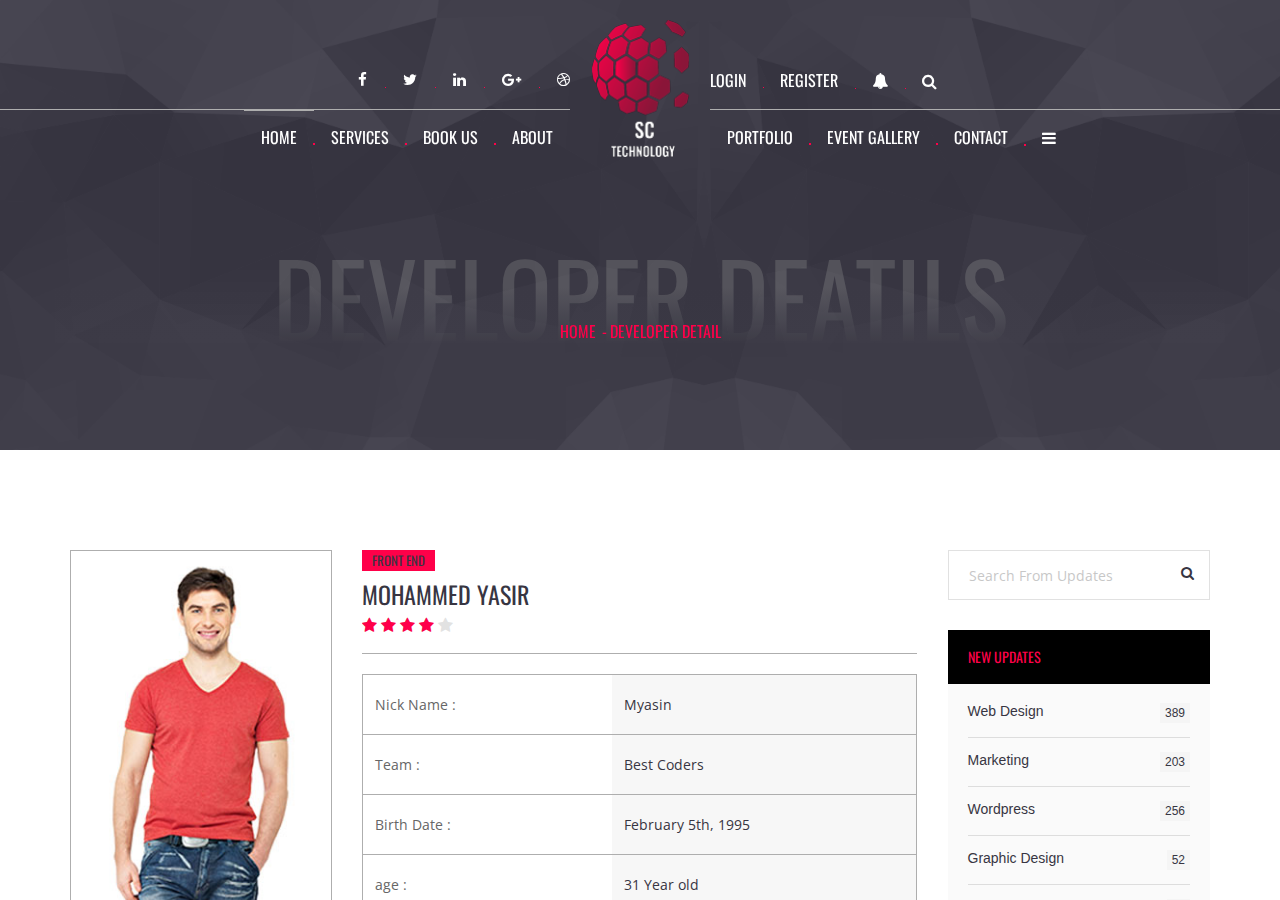
<file: micropages.html>
<!doctype html>
<!--[if lt IE 7]>		<html class="no-js lt-ie9 lt-ie8 lt-ie7" lang="zxx"> <![endif]-->
<!--[if IE 7]>			<html class="no-js lt-ie9 lt-ie8" lang="zxx"> <![endif]-->
<!--[if IE 8]>			<html class="no-js lt-ie9" lang="zxx"> <![endif]-->
<!--[if gt IE 8]><!-->	<html class="no-js" lang="zxx"> <!--<![endif]-->


<head>
	<meta charset="utf-8">
	<meta http-equiv="X-UA-Compatible" content="IE=edge">
	<title>SC #1 IT Services</title>
	<meta name="description" content="">
	<meta name="viewport" content="width=device-width, initial-scale=1">
	<link rel="apple-touch-icon" href="apple-touch-icon.png">
	<link rel="stylesheet" href="css/bootstrap.min.css">
	<link rel="stylesheet" href="css/normalize.css">
	<link rel="stylesheet" href="css/font-awesome.min.css">
	<link rel="stylesheet" href="css/transitions.css">
	<link rel="stylesheet" href="css/prettyPhoto.css">
	<link rel="stylesheet" href="css/swiper.min.css">
	<link rel="stylesheet" href="css/jquery-ui.css">
	<link rel="stylesheet" href="css/animate.css">
	<link rel="stylesheet" href="css/owl.theme.css">
	<link rel="stylesheet" href="css/owl.carousel.css">
	<link rel="stylesheet" href="css/customScrollbar.css">
	<link rel="stylesheet" href="css/icomoon.css">
	<link rel="stylesheet" href="css/main.css">
	<link rel="stylesheet" href="css/color.css">
	<link rel="stylesheet" href="css/responsive.css">
	<script src="js/vendor/modernizr-2.8.3-respond-1.4.2.min.js"></script>
</head>
<body>
	<!--[if lt IE 8]>
		<p class="browserupgrade">You are using an <strong>outdated</strong> browser. Please <a href="http://browsehappy.com/">upgrade your browser</a> to improve your experience.</p>
	<![endif]-->
	<!--************************************
			Wrapper Start
	*************************************-->
	<div id="tg-wrapper" class="tg-wrapper tg-haslayout">
		<!--************************************
				Mobile Menu Start
		*************************************-->
		<div id="tg-navigationm-mobile" class="tg-navigationm-mobile tg-navigation collapse navbar-collapse">
			<span id="tg-close" class="tg-close fa fa-close"></span>
			<div class="tg-colhalf">
				<ul>
					<li>
						<a href="index.html">Home</a>
					</li>
					<li class="menu-item-has-children">
						<a href="#">Services</a>
						<ul class="tg-dropdown-menu">
							<li><a href="micropages.html">Breadcrumb1</a></li>
							<li><a href="micropages.html">Breadcrumb2</a></li>
							<li><a href="micropages.html">Breadcrumb3</a></li>
						</ul>
					</li>
					<li><a href="#">Book us</a></li>
					<li>
						<a href="aboutus.html">About</a>
					</li>
				</ul>
			</div>
			<div class="tg-colhalf">
				<ul>
					<li class="menu-item-has-children">
						<a href="#">Portfolio</a>
						<ul class="tg-dropdown-menu">
							<li><a href="#">Our works</a></li>
						</ul>
					</li>
					<li class="menu-item-has-children">
						<a href="#">Event Gallery</a>
						<ul class="tg-dropdown-menu">
							<li><a href="thumbnail-v1.html">Thumbnail-v1</a></li>
                                                <li><a href="thumbnail-v2.html">Thumbnail-v2</a></li>
							<!-- <li><a href="bloglist.html">blog list</a></li>
							<li><a href="bloggrid.html">blog grid</a></li>
							<li><a href="blogdetail.html">blog detail</a></li> -->
						</ul>
					</li>
					<li><a href="contactus.html">Contact</a></li>
				</ul>
			</div>
		</div>
		<!--************************************
				Mobile Menu End
		*************************************-->
		<!--************************************
				Header Start
		*************************************-->
		<header id="tg-header" class="tg-header tg-haslayout">
			<div class="container">
				<div class="col-md-10 col-md-offset-1 col-sm-12 col-xs-12">
					<div class="row">
						<div class="tg-topbar tg-haslayout">
							<nav id="tg-topaddnav" class="tg-topaddnav">
								<div class="navbar-header">
									<button type="button" class="navbar-toggle collapsed" data-toggle="collapse" data-target="#tg-addnavigationm-mobile">
										<i class="fa fa-arrow-right"></i>
									</button>
								</div>
								<div id="tg-addnavigationm-mobile" class="tg-addnavigationm-mobile collapse navbar-collapse">
									<div class="tg-colhalf pull-right">
										<nav class="tg-addnav">
											<ul>
												<li><a href="javascript().html" data-toggle="modal" data-target="#tg-login">login</a></li>
												<li><a href="javascript().html" data-toggle="modal" data-target="#tg-register">Register</a></li>
												<li>
													<div class="tg-cart">
														<a href="javascript:void(0)" class="dropdown-toggle" id="tg-cartdropdown" data-toggle="dropdown">
															<i class="fa fa-bell"></i>
														</a>
														<div class="tg-cartcontent dropdown-menu" aria-labelledby="tg-cartdropdown">
															<ul>
																<li>
																	<figure>
																		<a href="#">
																			<img src="images/thumbnails/img-01.jpg" alt="image description">
																		</a>
																	</figure>
																	<div class="tg-product-detail">
																		<h3><a href="#">Latest tech news</a></h3>
																		<span class="tg-price">2020 most used..</span>
																		<a class="tg-delete" href="#"></a>
																	</div>
																</li>
																<li>
																	<figure>
																		<a href="#">
																			<img src="images/thumbnails/img-02.jpg" alt="image description">
																		</a>
																	</figure>
																	<div class="tg-product-detail">
																		<h3><a href="#">networking updates</a></h3>
																		<span class="tg-price">aws raises..</span>
																		<a class="tg-delete" href="#"></a>
																	</div>
																</li>
																<li>
																	<figure>
																		<a href="#">
																			<img src="images/thumbnails/img-03.jpg" alt="image description">
																		</a>
																	</figure>
																	<div class="tg-product-detail">
																		<h3><a href="#">app devoloper</a></h3>
																		<span class="tg-price">High priority..</span>
																		<a class="tg-delete" href="#"></a>
																	</div>
																</li>
																<li>
																	<div class="tg-btnbox">
																		<strong class="tg-carttotal">Find more</strong>
																		<a class="tg-btn" href="#"><span>Read Updates</span></a>
																	</div>
																</li>
															</ul>
														</div>
													</div>
												</li>
												<li>
													<a id="tg-btn-search" href="javascript:void(0)"><i class="fa fa-search"></i></a>
												</li>
											</ul>
										</nav>
									</div>
									<div class="tg-colhalf">
										<ul class="tg-socialicons">
											<li>
												<a href="#">
													<i class="fa fa-facebook"></i>
												</a>
											</li>
											<li>
												<a href="#">
													<i class="fa fa-twitter"></i>
												</a>
											</li>
											<li>
												<a href="#">
													<i class="fa fa-linkedin"></i>
												</a>
											</li>
											<li>
												<a href="#">
													<i class="fa fa-google-plus"></i>
												</a>
											</li>
											<li>
												<a href="#">
													<i class="fa fa-dribbble"></i>
												</a>
											</li>
										</ul>
									</div>
								</div>
							</nav>
						</div>
						<nav id="tg-nav" class="tg-nav brand-center">
							<div class="navbar-header">
								<button type="button" class="navbar-toggle collapsed" data-toggle="collapse" data-target="#tg-navigationm-mobile">
									<i class="fa fa-bars"></i>
								</button>
								<strong class="tg-logo">
									<a href="index.html"><img src="images/logo-new.png" alt="image description"></a>
								</strong>
							</div>
							<div id="tg-navigation" class="tg-navigation">
								<div class="tg-colhalf">
                                    <ul>
                                        <li class="active">
                                            <a href="index.html">Home</a>
                                        </li>
                                        <li>
                                            <a href="#">Services</a>
                                            <ul class="tg-dropdown-menu">
                                                <li><a href="micropages.html">BreadCrumb1</a></li>
                                                <li><a href="micropages.html">BreadCrumb2</a></li>
                                                <li><a href="micropages.html">BreadCrumb3</a></li>
                                            </ul>
                                        </li>
                                        <li><a href="#">Book Us</a></li>
                                        <li>
                                            <a href="aboutus.html">About</a>
                                        </li>
                                    </ul>
                                </div>
                                <div class="tg-colhalf">
                                    <ul>
                                        <li>
                                            <a href="#">Portfolio</a>
                                            <ul class="tg-dropdown-menu">
                                                <li><a href="#">our works</a></li>
                                            </ul>
                                        </li>	
                                        <li>
                                            <a href="#">Event Gallery</a>
                                            <ul class="tg-dropdown-menu">
                                                <li><a href="thumbnail-v1.html">thumbnail-v1</a></li>
                                                <li><a href="thumbnail-v2.html">thumbnail-v2</a></li>
                                            </ul>
                                        </li>
                                        <li><a href="contactus.html">Contact</a></li>
                                        <li>
                                            <a href="#"><i class=" fa fa-navicon"></i></a>
                                        </li>
                                    </ul>
                                </div>
							</div>
						</nav>
					</div>
				</div>
			</div>
		</header>
		<!--************************************
				Header End
		*************************************-->
		<!--************************************
				Banner Start
		*************************************-->
		<div class="tg-banner tg-haslayout">
			<div class="tg-imglayer">
				<img src="images/bg-pattran.png" alt="image desctription">
			</div>
			<div class="container">
				<div class="row">
					<div class="tg-banner-content tg-haslayout">
						<div class="tg-pagetitle">
							<h1>Developer deatils</h1>
						</div>
						<ol class="tg-breadcrumb">
							<li><a href="#">Home</a></li>
							<li class="active">Developer Detail</li>
						</ol>
					</div>
				</div>
			</div>
		</div>
		<!--************************************
				Banner End
		*************************************-->
		<!--************************************
				Main Start
		*************************************-->
		<main id="tg-main" class="tg-main tg-haslayout">
			<div class="container">
				<div class="row">
					<div id="tg-twocolumns" class="tg-twocolumns tg-main-section tg-haslayout">
						<div class="col-sm-9 col-xs-12 pull-left">
							<div class="tg-player-detail tg-haslayout">
								<div class="tg-player-data tg-haslayout">
									<div class="tg-player-info tg-haslayout">
										<div class="row">
											<div class="col-sm-4 col-xs-12">
												<div class="tg-widget tg-imagewidget">
													<figure>
														<img src="images/player/img-05.jpg" alt="image description">
													</figure>
												</div>
												<div class="tg-widget tg-mapwidget">
													<div id="tg-map" class="tg-map tg-haslayout">
														<iframe src="https://www.google.com/maps/embed?pb=!1m18!1m12!1m3!1d3152.196388026009!2d144.9584250158674!3d-37.808868741537424!2m3!1f0!2f0!3f0!3m2!1i1024!2i768!4f13.1!3m3!1m2!1s0x6ad65d34d2754a9f%3A0xad27583c2c9e2890!2sElizabeth+St%2C+Melbourne+VIC+3000%2C+Australia!5e0!3m2!1sen!2s!4v1468220698916"></iframe>
													</div>
												</div>
											</div>
											<div class="col-sm-8 col-xs-12">
												<div class="tg-playcontent">
													<a href="#" class="tg-theme-tag">Front end</a>
													<h3><a href="#">Mohammed Yasir</a></h3>
													<span class="tg-stars"><span></span></span>
												</div>
												<ul>
													<li>Nick Name :</li>
													<li>Myasin</li>
													<li>Team :</li>
													<li>Best Coders</li>
													<li>Birth Date :</li>
													<li>February 5th, 1995</li>
													<li>age :</li>
													<li>31 Year old</li>
													<li>Birth Place :</li>
													<li>Manchester - UK</li>
													<li>Height :</li>
													<li>182 cm (1m 86cm)</li>
													<li>Degree :</li>
													<li>B.tech</li>
													<li>Position :</li>
													<li>Senior Software Developer</li>
													<li>Languages :</li>
													<li>Angular, Vue, React</li>
													<li>Social Networks :</li>
													<li>
														<ul class="tg-socialicons">
															<li><a href="#"><i class="fa fa-facebook-f"></i></a></li>
															<li><a href="#"><i class="fa fa-twitter"></i></a></li>
															<li><a href="#"><i class="fa fa-linkedin"></i></a></li>
															<li><a href="#"><i class="fa fa-dribbble"></i></a></li>
														</ul>
													</li>
												</ul>
											</div>
										</div>
									</div>
									<div class="tg-player-description tg-haslayout">
									</div>
									<div class="tg-themetabs">
										<ul class="tg-themetabnav" role="tablist">
											<li role="presentation" class="active">
												<a href="#recentvictories" aria-controls="recentvictories" role="tab" data-toggle="tab">Home</a>
											</li>
											<li role="presentation">
												<a href="#recentdefeat" aria-controls="recentdefeat" role="tab" data-toggle="tab">Page - 1</a>
											</li>
											<li role="presentation">
												<a href="#earlierstats" aria-controls="earlierstats" role="tab" data-toggle="tab">Page - 2</a>
											</li>
										</ul>
										<div class="tab-content tg-themetabcontent">
											<div role="tabpanel" class="tab-pane active" id="recentvictories">
												<div class="tg-oldmatchresult">
													<time class="tg-matchdate" datetime="2016-05-13">01<span>IN</span></time>
													<div class="tg-matchdetail">
														<span class="tg-theme-tag">Front end Service</span>
														<h4>Coding Company</h4>
														<address>location abc, Bangalore</address>
													</div>
												</div>
												<div class="tg-oldmatchresult">
													<time class="tg-matchdate" datetime="2016-05-13">02<span>EU</span></time>
													<div class="tg-matchdetail">
														<span class="tg-theme-tag">Front end Service</span>
														<h4>Coding Company</h4>
														<address>location abc, Wakra</address>
													</div>
												</div>
												<div class="tg-oldmatchresult">
													<time class="tg-matchdate" datetime="2016-05-13">03<span>US</span></time>
													<div class="tg-matchdetail">
														<span class="tg-theme-tag">Back end Service</span>
														<h4>Node Company</h4>
														<address>location KBC, Alkhor</address>
													</div>
												</div>
												<div class="tg-oldmatchresult">
													<time class="tg-matchdate" datetime="2016-05-13">04<span>ME</span></time>
													<div class="tg-matchdetail">
														<span class="tg-theme-tag">Front end Service</span>
														<h4>Making Company</h4>
														<address>location klr, Doha</address>
													</div>
												</div>
												<div class="tg-oldmatchresult">
													<time class="tg-matchdate" datetime="2016-05-13">05<span>KA</span></time>
													<div class="tg-matchdetail">
														<span class="tg-theme-tag">Networking</span>
														<h4>Net Company</h4>
														<address>location cbq, Doha</address>
													</div>
												</div>
											</div>
											<div role="tabpanel" class="tab-pane" id="recentdefeat">
												<div class="tg-oldmatchresult">
													<time class="tg-matchdate" datetime="2016-05-13">06<span>AF</span></time>
													<div class="tg-matchdetail">
														<span class="tg-theme-tag">Front end Service</span>
														<h4>Making Company</h4>
														<address>location klr, Westbay</address>
													</div>
												</div>
												<div class="tg-oldmatchresult">
													<time class="tg-matchdate" datetime="2016-05-13">07<span>us</span></time>
													<div class="tg-matchdetail">
														<span class="tg-theme-tag">Back end Service</span>
														<h4>ABC Company</h4>
														<address>location klr, Doha</address>
													</div>
												</div>
												<div class="tg-oldmatchresult">
													<time class="tg-matchdate" datetime="2016-05-13">08<span>uk</span></time>
													<div class="tg-matchdetail">
														<span class="tg-theme-tag">Front end Service</span>
														<h4>bkrss Company</h4>
														<address>location klr, Wakra</address>
													</div>
												</div>
												<div class="tg-oldmatchresult">
													<time class="tg-matchdate" datetime="2016-05-13">09<span>mea</span></time>
													<div class="tg-matchdetail">
														<span class="tg-theme-tag">Networking</span>
														<h4>Net Company</h4>
														<address>location cbq, Doha</address>
													</div>
												</div>
												<div class="tg-oldmatchresult">
													<time class="tg-matchdate" datetime="2016-05-13">10<span>UK</span></time>
													<div class="tg-matchdetail">
														<span class="tg-theme-tag">Front end Service</span>
														<h4>bkrss Company</h4>
														<address>location klr, Wakra</address>
													</div>
												</div>
											</div>
											<div role="tabpanel" class="tab-pane" id="earlierstats">
												<div class="tg-oldmatchresult">
													<time class="tg-matchdate" datetime="2016-05-13">11<span>MS</span></time>
													<div class="tg-matchdetail">
														<span class="tg-theme-tag">Networking</span>
														<h4>Net Company</h4>
														<address>location cbq, Doha</address>
													</div>
												</div>
												<div class="tg-oldmatchresult">
													<time class="tg-matchdate" datetime="2016-05-13">12<span>CS</span></time>
													<div class="tg-matchdetail">
														<span class="tg-theme-tag">Front end Service</span>
														<h4>Making Company</h4>
														<address>location klr, Westbay</address>
													</div>
												</div>
												<div class="tg-oldmatchresult">
													<time class="tg-matchdate" datetime="2016-05-13">13<span>CA</span></time>
													<div class="tg-matchdetail">
														<span class="tg-theme-tag">Back end Service</span>
														<h4>Node Company</h4>
														<address>location KBC, Alkhor</address>
													</div>
												</div>
												<div class="tg-oldmatchresult">
													<time class="tg-matchdate" datetime="2016-05-13">14<span>LA</span></time>
													<div class="tg-matchdetail">
														<span class="tg-theme-tag">Networking</span>
														<h4>Net Company</h4>
														<address>location cbq, Doha</address>
													</div>
												</div>
												<div class="tg-oldmatchresult">
													<time class="tg-matchdate" datetime="2016-05-13">15<span>ESP</span></time>
													<div class="tg-matchdetail">
														<span class="tg-theme-tag">Front end Service</span>
														<h4>Making Company</h4>
														<address>location klr, Westbay</address>
													</div>
												</div>
											</div>
										</div>
									</div>
									<div id="tg-comments" class="tg-comments">
										<div class="tg-section-heading">
											<h2>Latest Comments</h2>
										</div>
										<ul>
											<li>
												<div class="tg-comment">
													<figure>
														<a href="#">
															<img src="images/thumbnails/img-08.jpg" alt="image description">
														</a>
													</figure>
													<div class="tg-commentdata">
														<span class="tg-theme-tag"><time datetime="2016-05-13">May 3, 2019</time></span>
														<a class="tg-btnreply" href="#">reply</a>
														<div class="tg-section-heading">
															<h3>John Thomas</h3>
														</div>
														<div class="tg-description">
															<p>Consectetur adipisicing elit, sed do eiusmod tempor incididunt ut labore etire magna aliqua. Ut enim ad minim veniam.</p>
														</div>
													</div>
												</div>
											</li>
											<li>
												<div class="tg-comment">
													<figure>
														<a href="#">
															<img src="images/thumbnails/img-09.jpg" alt="image description">
														</a>
													</figure>
													<div class="tg-commentdata">
														<span class="tg-theme-tag"><time datetime="2016-05-13">May 3, 2019</time></span>
														<a class="tg-btnreply" href="#">reply</a>
														<div class="tg-section-heading">
															<h3>Thomas Muller</h3>
														</div>
														<div class="tg-description">
															<p>Consectetur adipisicing elit, sed do eiusmod tempor incididunt ut labore etire magna aliqua. Ut enim ad minim veniam.</p>
														</div>
													</div>
												</div>
											</li>
											<li>
												<div class="tg-comment">
													<figure>
														<a href="#">
															<img src="images/thumbnails/img-10.jpg" alt="image description">
														</a>
													</figure>
													<div class="tg-commentdata">
														<span class="tg-theme-tag"><time datetime="2016-05-13">May 3, 2020</time></span>
														<a class="tg-btnreply" href="#">reply</a>
														<div class="tg-section-heading">
															<h3>Frank Ribery</h3>
														</div>
														<div class="tg-description">
															<p>Consectetur adipisicing elit, sed do eiusmod tempor incididunt ut labore etire magna aliqua. Ut enim ad minim veniam.</p>
														</div>
													</div>
												</div>
											</li>
										</ul>
										
									</div>
									<div id="tg-leavecomment" class="tg-leavecomment">
										<div class="tg-section-heading">
											<h2>Leave Your Comment</h2>
										</div>
										<form id="tg-commentform" class="tg-commentform" method="post" action="#" enctype="text/plain">
											<fieldset>
												<div class="form-group">
													<input type="text" name="name" class="form-control" placeholder="Name*" required>
												</div>
												<div class="form-group">
													<input type="email" name="email" class="form-control" placeholder="Email*" required>
												</div>
												<div class="form-group">
													<textarea name="message" placeholder="Message*" required></textarea>
												</div>
												<div class="form-group">
													<button class="tg-btn" type="submit">send</button>
												</div>
											</fieldset>
										</form>
										
										
									</div>
								</div>
							</div>
						</div>
						<div class="col-sm-3 col-xs-12">
							<aside id="tg-sidebar" class="tg-sidebar">
								<div class="tg-widget tg-search">
									<form class="form-search">
										<fieldset>
											<input id="myInput" type="search" placeholder="Search from Updates" onkeyup="myFunction()" class="form-control">
											<button type="submit"><i class="fa fa-search"></i></button>
										</fieldset>
									</form>
								</div>
								<div class="tg-widget tg-catagories-widget">
									<h3>New Updates</h3>
									<ul id="myUL">
										<li>
											<a href="#"><em>Web Design</em><i>389</i></a>
										</li>
										<li>
											<a href="#"><em>Marketing</em><i>203</i></a>
										</li>
										<li>
											<a href="#"><em>Wordpress</em><i>256</i></a>
										</li>
										<li>
											<a href="#"><em>Graphic Design</em><i>52</i></a>
										</li>
										<li>
											<a href="#"><em>Photography</em><i>43</i></a>
										</li>
										<li>
											<a href="#"><em>eCommerce</em><i>23</i></a>
										</li>
										<li>
											<a href="#"><em>Html</em><i>389</i></a>
										</li>
									</ul>
								</div>
								<div class="tg-widget tg-price-widget">
									<h3>filter by Hourly Price</h3>
									<div class="tg-price-range">
										<div id="tg-slider-range" class="tg-slider-range"></div>
										<p>
											<label for="amount">Price:</label>
											<input type="text" id="amount" readonly>
										</p>
										<a class="tg-btn" href="#">Filter</a>
									</div>
								</div>
								<div class="tg-widget">
									<h3>Some Gallery Widget</h3>
									<div class="tg-slideshow-widget tg-haslayout">
										<div id="tg-slideshow-slider" class="tg-slideshow-slider tg-haslayout">
											<div class="swiper-wrapper">
												<div class="swiper-slide">
													<figure class="tg-postimg">
														<img src="images/sidebar/img-01.jpg" alt="image description">
													</figure>
												</div>
												<div class="swiper-slide">
													<figure class="tg-postimg">
														<img src="images/sidebar/img-01.jpg" alt="image description">
													</figure>
												</div>
												<div class="swiper-slide">
													<figure class="tg-postimg">
														<img src="images/sidebar/img-01.jpg" alt="image description">
													</figure>
												</div>
											</div>
											<div class="swiper-pagination tg-pagination-slider"></div>
											<div class="tg-themebtnnext"><span class="fa fa-angle-down"></span></div>
											<div class="tg-themebtnprev"><span class="fa fa-angle-up"></span></div>
										</div>
									</div>
								</div>
								<div class="tg-widget tg-tags-widget">
									<h3>popular tags</h3>
									<ul>
										<li><a class="tg-btn" href="#">Frontend</a></li>
										<li><a class="tg-btn" href="#">backend</a></li>
										<li><a class="tg-btn" href="#">networking</a></li>
										<li><a class="tg-btn" href="#">aws</a></li>
										<li><a class="tg-btn" href="#">microsoft</a></li>
										<li><a class="tg-btn" href="#">linux</a></li>
										<li><a class="tg-btn" href="#">ui</a></li>
										<li><a class="tg-btn" href="#">reactjs</a></li>
										<li><a class="tg-btn" href="#">tech news</a></li>
									</ul>
								</div>
							</aside>
						</div>
					</div>
				</div>
			</div>
		</main>
		<!--************************************
				Main End
		*************************************-->
		<!--************************************
				Footer Start
		*************************************-->
		<footer id="tg-footer" class="tg-footer tg-haslayout">
			<div class="tg-haslayout tg-footerinfobox">
				<div class="tg-bgboxone"></div>
				<div class="tg-bgboxtwo"></div>
				<div class="tg-footerinfo">
					<div class="container">
						<div class="row">
							<div class="col-sm-4">
								<div class="tg-footercol">
									<div class="tg-posttitle">
										<h3>signup newsletter</h3>
									</div>
									<div class="tg-description">
										<p>Adipisicing elit, sed do eiusmod tempor incidunta utiai labore et dolore magna si aliqua quis.</p>
									</div>
									<form class="tg-form-newsletter">
										<fieldset>
											<div class="form-group">
												<input type="email" class="form-control" name="email" placeholder="Email">
											</div>
											<button class="tg-btn" type="submit">signup</button>
										</fieldset>
									</form>
									<div class="tg-posttitle">
										<h3>popular tags</h3>
									</div>
									<div class="tg-tags">
										<a class="tg-tag" href="#">Frontend</a>
										<a class="tg-tag" href="#">backend</a>
										<a class="tg-tag" href="#">networking</a>
										<a class="tg-tag" href="#">aws</a>
										<a class="tg-tag" href="#">microsoft</a>
										<a class="tg-tag" href="#">linux</a>
										<a class="tg-tag" href="#">reactjs</a>
										<a class="tg-tag" href="#">ui/ux</a>
										<a class="tg-tag" href="#">tech news</a>
									</div>
								</div>
							</div>
							<div class="col-sm-4">
								<div class="tg-footercol">
									<div class="tg-posttitle">
										<h3>Top services</h3>
									</div>
									<div class="tg-toprated">
										<ul>
											<li>
												<figure>
													<a href="#">
														<img src="images/thumbnails/img-04.jpg" alt="image description">
													</a>
												</figure>
												<div class="tg-productcontent">
													<h4><a href="#">frontend</a></h4><span class="tg-stars"><span></span></span>
													<span class="tg-price">team strength: 20</span>
												</div>
											</li>
											<li>
												<figure>
													<a href="#">
														<img src="images/thumbnails/img-05.jpg" alt="image description">
													</a>
												</figure>
												<div class="tg-productcontent">
													<h4><a href="#">backend</a></h4><span class="tg-stars"><span></span></span>
													<span class="tg-price">team strength: 30</span>
												</div>
											</li>
											<li>
												<figure>
													<a href="#">
														<img src="images/thumbnails/img-06.jpg" alt="image description">
													</a>
												</figure>
												<div class="tg-productcontent">
													<h4><a href="#">android</a></h4><span class="tg-stars"><span></span></span>
													<span class="tg-price">team strength: 15</span>
												</div>
											</li>
											<li>
												<figure>
													<a href="#">
														<img src="images/thumbnails/img-07.jpg" alt="image description">
													</a>
												</figure>
												<div class="tg-productcontent">
													<h4><a href="#">ios</a></h4><span class="tg-stars"><span></span></span>
													<span class="tg-price">team strength: 11</span>
												</div>
											</li>
										</ul>
									</div>
								</div>
							</div>
							<div class="col-sm-4">
								<div class="tg-footercol">
									<div class="tg-haslayout">
										<strong class="tg-logo">
											<a href="#">
												<img src="images/logo2.png" alt="image description">
											</a>
										</strong>
									</div>
									<div class="tg-description">
										<p>Consectetur adipisicing elit sedtado eiusmod dunt ut .</p>
									</div>
									<ul class="tg-contactinfo">
										<li>
											<i class="fa fa-home"></i>
											<address>old Road, New Salford state, Uk, M1 7AF</address>
										</li>
										<li>
											<i class="fa fa-envelope-o"></i>
											<a href="info%40domain.html">info@scit.com</a>
										</li>
										<li>
											<i class="fa fa-phone"></i>
											<span>+44 123 325 788 - 9</span>
										</li>
									</ul>
									<div class="tg-haslayout">
										<a class="tg-btn" href="#">read more</a>
									</div>
								</div>
							</div>
						</div>
					</div>
				</div>
			</div>
			<div class="tg-footerbar">
				<div class="container">
					<span class="tg-copyright"><a target="_blank" href="https://www.athuls.com">Athul for SC-TASK</a></span>
					<nav class="tg-footernav">
						<ul>
							<li><a href="#">home</a></li>
							<li><a href="#">privacy</a></li>
							<li><a href="#">Agreement</a></li>
							<li><a href="#">policies</a></li>
							<li><a href="#">Links</a></li>
							<li><a href="#">blogs</a></li>
							<li><a href="#">Contact</a></li>
						</ul>
					</nav>
				</div>
			</div>
		</footer>	
		<!--************************************
				Footer End
		*************************************-->
	</div>
	<!--************************************
			Wrapper End
	*************************************-->
	<!--************************************
			Search Start
	*************************************-->
	<div class="tg-searchbox">
		<a id="tg-close-search" class="tg-close-search" href="javascript:void(0)"><span class="fa fa-close"></span></a>
		<div class="tg-searcharea">
			<div class="container">
				<div class="row">
					<div class="col-sm-6 col-sm-offset-3">
						<form class="tg-form-search">
							<fieldset>
								<input type="search" class="form-control" placeholder="keyword">
								<i class="icon-icon_search2"></i>
							</fieldset>
						</form>
						<p>Start typing and press Enter to search</p>
					</div>
				</div>
			</div>
		</div>
	</div>
	<!--************************************
			Search End
	*************************************-->
	<!--************************************
		LightBoxes Start
	*************************************-->
	<div class="tg-modalbox modal fade" id="tg-login" tabindex="-1" role="dialog">
		<div class="modal-dialog" role="document">
			<div class="tg-modal-content">
				<div class="tg-formarea">
					<div class="tg-border-heading">
						<h3>Login</h3>
					</div>
					<form class="tg-loginform" method="post">
						<fieldset>
							<div class="form-group">
								<input type="text" name="userName/email" class="form-control" placeholder="username/email">
							</div>
							<div class="form-group">
								<input type="password" name="password" class="form-control" placeholder="password">
							</div>
							<div class="form-group">
								<label>
									<input type="checkbox" value="rememberme" class="checkbox">
									<em>Remember Me</em>
								</label>
								<a href="#">
									<em>Forgot Password</em>
									<i class="fa fa-question-circle"></i>
								</a>
							</div>
							<div class="form-group">
								<button class="tg-btn tg-btn-lg" type="submit">Login Now</button>
							</div>
							<div class="tg-description">
								<p>Don't have an account? <a href="#">Signup</a></p>
							</div>
						</fieldset>
					</form>
				</div>
				<div class="tg-logintype">
					<div class="tg-border-heading">
						<h3>Login with</h3>
					</div>
					<ul>
						<li class="tg-facebook"><a href="#">facebook</a></li>
						<li class="tg-twitter"><a href="#">twitter</a></li>
						<li class="tg-googleplus"><a href="#">google+</a></li>
						<li class="tg-linkedin"><a href="#">linkedin</a></li>
					</ul>
				</div>
			</div>
		</div>
	</div>
	<div class="tg-modalbox modal fade" id="tg-register" tabindex="-1" role="dialog">
		<div class="modal-dialog" role="document">
			<div class="tg-modal-content">
				<div class="tg-formarea">
					<div class="tg-border-heading">
						<h3>Signup</h3>
					</div>
					<form class="tg-loginform" method="post">
						<fieldset>
							<div class="form-group">
								<input type="text" name="userName" class="form-control" placeholder="username">
							</div>
							<div class="form-group">
								<input type="email" name="email" class="form-control" placeholder="email">
							</div>
							<div class="form-group">
								<div class="tg-note">
									<i class="fa fa-exclamation-circle"></i>
									<span>We will email you your password.</span>
								</div>
							</div>
							<div class="form-group">
								<button class="tg-btn tg-btn-lg" type="submit">Login Now</button>
							</div>
							<div class="tg-description">
								<p>Already have an account? <a href="#">Login</a></p>
							</div>
						</fieldset>
					</form>
				</div>
				<div class="tg-logintype">
					<div class="tg-border-heading">
						<h3>Signup with</h3>
					</div>
					<ul>
						<li class="tg-facebook"><a href="#">facebook</a></li>
						<li class="tg-twitter"><a href="#">twitter</a></li>
						<li class="tg-googleplus"><a href="#">google+</a></li>
						<li class="tg-linkedin"><a href="#">linkedin</a></li>
					</ul>
				</div>
			</div>
		</div>
	</div>
	<!--************************************
		LightBoxes End
	*************************************-->
	<script src="js/vendor/jquery-library.js"></script>
	<script src="js/vendor/bootstrap.min.js"></script>
	<script src="js/customScrollbar.min.js"></script>
	<script src="js/owl.carousel.js"></script>
	<script src="js/isotope.pkgd.js"></script>
	<script src="js/prettyPhoto.js"></script>
	<script src="js/swiper.min.js"></script>
	<script src="js/jquery-ui.js"></script>
	<script src="js/countTo.js"></script>
	<script src="js/appear.js"></script>
	<script src="js/main.js"></script>
			<!-- Search JS -->
			<script>
				function myFunction() {
					var input, filter, ul, li, a, i, txtValue;
					input = document.getElementById("myInput");
					filter = input.value.toUpperCase();
					ul = document.getElementById("myUL");
					li = ul.getElementsByTagName("li");
					for (i = 0; i < li.length; i++) {
						a = li[i].getElementsByTagName("a")[0];
						txtValue = a.textContent || a.innerText;
						if (txtValue.toUpperCase().indexOf(filter) > -1) {
							li[i].style.display = "";
						} else {
							li[i].style.display = "none";
						}
					}
				}
				</script>
	<!-- Search JS End-->
</body>


</html>
</file>
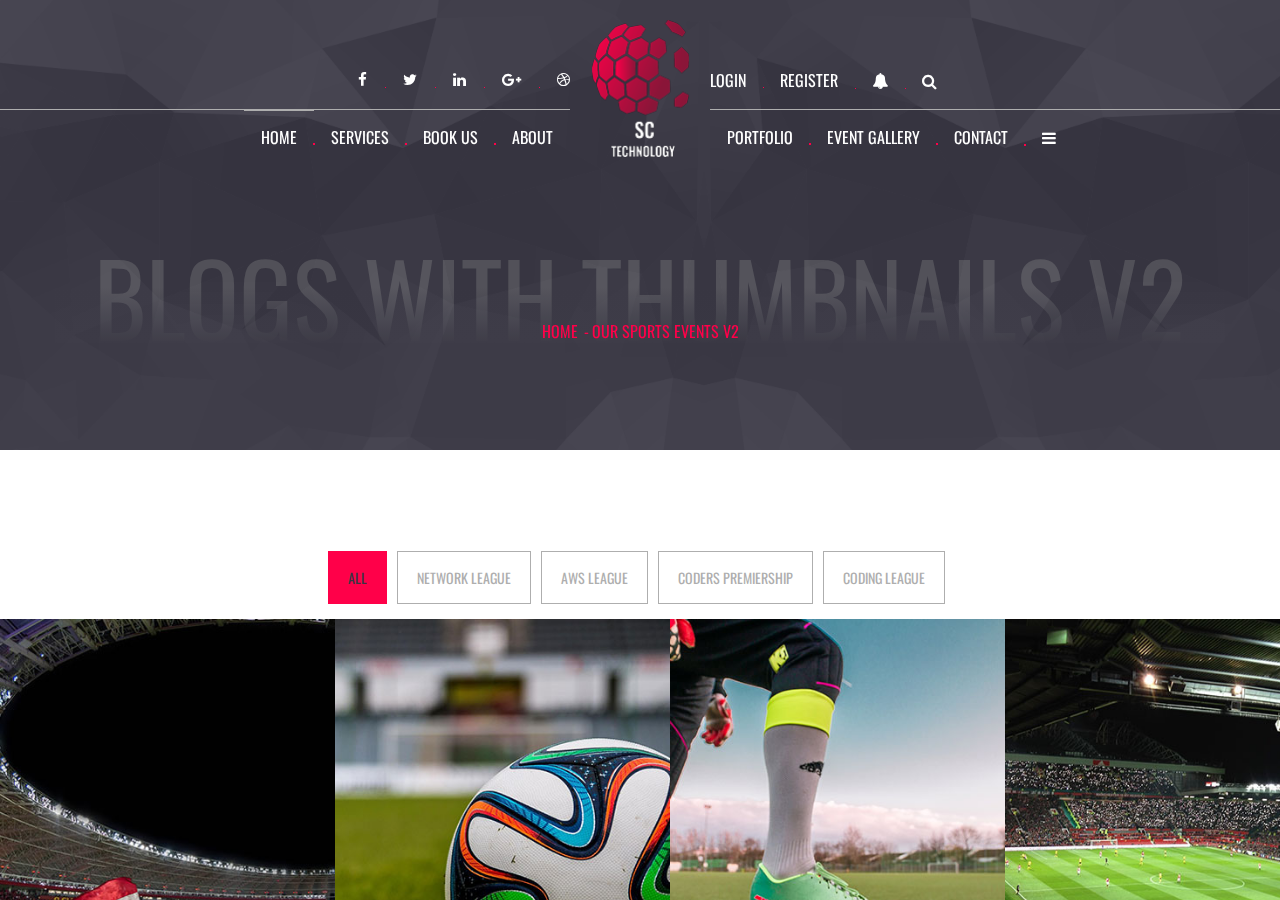
<file: thumbnail-v1.html>
<!doctype html>
<!--[if lt IE 7]>		<html class="no-js lt-ie9 lt-ie8 lt-ie7" lang="zxx"> <![endif]-->
<!--[if IE 7]>			<html class="no-js lt-ie9 lt-ie8" lang="zxx"> <![endif]-->
<!--[if IE 8]>			<html class="no-js lt-ie9" lang="zxx"> <![endif]-->
<!--[if gt IE 8]><!-->	<html class="no-js" lang="zxx"> <!--<![endif]-->


<head>
	<meta charset="utf-8">
	<meta http-equiv="X-UA-Compatible" content="IE=edge">
	<title>Blog Details2 SC-IT Services</title>
	<meta name="description" content="">
	<meta name="viewport" content="width=device-width, initial-scale=1">
	<link rel="apple-touch-icon" href="apple-touch-icon.png">
	<link rel="stylesheet" href="css/bootstrap.min.css">
	<link rel="stylesheet" href="css/normalize.css">
	<link rel="stylesheet" href="css/font-awesome.min.css">
	<link rel="stylesheet" href="css/transitions.css">
	<link rel="stylesheet" href="css/prettyPhoto.css">
	<link rel="stylesheet" href="css/swiper.min.css">
	<link rel="stylesheet" href="css/jquery-ui.css">
	<link rel="stylesheet" href="css/animate.css">
	<link rel="stylesheet" href="css/owl.theme.css">
	<link rel="stylesheet" href="css/owl.carousel.css">
	<link rel="stylesheet" href="css/customScrollbar.css">
	<link rel="stylesheet" href="css/icomoon.css">
	<link rel="stylesheet" href="css/main.css">
	<link rel="stylesheet" href="css/color.css">
	<link rel="stylesheet" href="css/responsive.css">
	<script src="js/vendor/modernizr-2.8.3-respond-1.4.2.min.js"></script>
</head>
<body>
	<!--[if lt IE 8]>
		<p class="browserupgrade">You are using an <strong>outdated</strong> browser. Please <a href="http://browsehappy.com/">upgrade your browser</a> to improve your experience.</p>
	<![endif]-->
	<!--************************************
			Wrapper Start
	*************************************-->
	<div id="tg-wrapper" class="tg-wrapper tg-haslayout">
		<!--************************************
				Mobile Menu Start
		*************************************-->
		<div id="tg-navigationm-mobile" class="tg-navigationm-mobile tg-navigation collapse navbar-collapse">
			<span id="tg-close" class="tg-close fa fa-close"></span>
			<div class="tg-colhalf">
				<ul>
					<li>
						<a href="index.html">Home</a>
					</li>
					<li class="menu-item-has-children">
						<a href="#">Services</a>
						<ul class="tg-dropdown-menu">
							<li><a href="micropages.html">Breadcrumb1</a></li>
							<li><a href="micropages.html">Breadcrumb2</a></li>
							<li><a href="micropages.html">Breadcrumb3</a></li>
						</ul>
					</li>
					<li><a href="#">Book us</a></li>
					<li>
						<a href="aboutus.html">About</a>
					</li>
				</ul>
			</div>
			<div class="tg-colhalf">
				<ul>
					<li class="menu-item-has-children">
						<a href="#">Portfolio</a>
						<ul class="tg-dropdown-menu">
							<li><a href="#">Our works</a></li>
						</ul>
					</li>
					<li class="menu-item-has-children">
						<a href="#">Event Gallery</a>
						<ul class="tg-dropdown-menu">
							<li><a href="thumbnail-v1.html">Thumbnail-v1</a></li>
                                                <li><a href="thumbnail-v2.html">Thumbnail-v2</a></li>
							<!-- <li><a href="bloglist.html">blog list</a></li>
							<li><a href="bloggrid.html">blog grid</a></li>
							<li><a href="blogdetail.html">blog detail</a></li> -->
						</ul>
					</li>
					<li><a href="contactus.html">Contact</a></li>
				</ul>
			</div>
		</div>
		<!--************************************
				Mobile Menu End
		*************************************-->
		<!--************************************
				Header Start
		*************************************-->
		<header id="tg-header" class="tg-header tg-haslayout">
			<div class="container">
				<div class="col-md-10 col-md-offset-1 col-sm-12 col-xs-12">
					<div class="row">
						<div class="tg-topbar tg-haslayout">
							<nav id="tg-topaddnav" class="tg-topaddnav">
								<div class="navbar-header">
									<button type="button" class="navbar-toggle collapsed" data-toggle="collapse" data-target="#tg-addnavigationm-mobile">
										<i class="fa fa-arrow-right"></i>
									</button>
								</div>
								<div id="tg-addnavigationm-mobile" class="tg-addnavigationm-mobile collapse navbar-collapse">
									<div class="tg-colhalf pull-right">
										<nav class="tg-addnav">
											<ul>
												<li><a href="javascript().html" data-toggle="modal" data-target="#tg-login">login</a></li>
												<li><a href="javascript().html" data-toggle="modal" data-target="#tg-register">Register</a></li>
												<li>
													<div class="tg-cart">
														<a href="javascript:void(0)" class="dropdown-toggle" id="tg-cartdropdown" data-toggle="dropdown">
															<i class="fa fa-bell"></i>
														</a>
														<div class="tg-cartcontent dropdown-menu" aria-labelledby="tg-cartdropdown">
															<ul>
																<li>
																	<figure>
																		<a href="#">
																			<img src="images/thumbnails/img-01.jpg" alt="image description">
																		</a>
																	</figure>
																	<div class="tg-product-detail">
																		<h3><a href="#">Latest tech news</a></h3>
																		<span class="tg-price">2020 most used..</span>
																		<a class="tg-delete" href="#"></a>
																	</div>
																</li>
																<li>
																	<figure>
																		<a href="#">
																			<img src="images/thumbnails/img-02.jpg" alt="image description">
																		</a>
																	</figure>
																	<div class="tg-product-detail">
																		<h3><a href="#">networking updates</a></h3>
																		<span class="tg-price">aws raises..</span>
																		<a class="tg-delete" href="#"></a>
																	</div>
																</li>
																<li>
																	<figure>
																		<a href="#">
																			<img src="images/thumbnails/img-03.jpg" alt="image description">
																		</a>
																	</figure>
																	<div class="tg-product-detail">
																		<h3><a href="#">app devoloper</a></h3>
																		<span class="tg-price">High priority..</span>
																		<a class="tg-delete" href="#"></a>
																	</div>
																</li>
																<li>
																	<div class="tg-btnbox">
																		<strong class="tg-carttotal">Find more</strong>
																		<a class="tg-btn" href="#"><span>Read Updates</span></a>
																	</div>
																</li>
															</ul>
														</div>
													</div>
												</li>
												<li>
													<a id="tg-btn-search" href="javascript:void(0)"><i class="fa fa-search"></i></a>
												</li>
											</ul>
										</nav>
									</div>
									<div class="tg-colhalf">
										<ul class="tg-socialicons">
											<li>
												<a href="#">
													<i class="fa fa-facebook"></i>
												</a>
											</li>
											<li>
												<a href="#">
													<i class="fa fa-twitter"></i>
												</a>
											</li>
											<li>
												<a href="#">
													<i class="fa fa-linkedin"></i>
												</a>
											</li>
											<li>
												<a href="#">
													<i class="fa fa-google-plus"></i>
												</a>
											</li>
											<li>
												<a href="#">
													<i class="fa fa-dribbble"></i>
												</a>
											</li>
										</ul>
									</div>
								</div>
							</nav>
						</div>
						<nav id="tg-nav" class="tg-nav brand-center">
							<div class="navbar-header">
								<button type="button" class="navbar-toggle collapsed" data-toggle="collapse" data-target="#tg-navigationm-mobile">
									<i class="fa fa-bars"></i>
								</button>
								<strong class="tg-logo">
									<a href="index.html"><img src="images/logo-new.png" alt="image description"></a>
								</strong>
							</div>
							<div id="tg-navigation" class="tg-navigation">
								<div class="tg-colhalf">
                                    <ul>
                                        <li class="active">
                                            <a href="index.html">Home</a>
                                        </li>
                                        <li>
                                            <a href="#">Services</a>
                                            <ul class="tg-dropdown-menu">
                                                <li><a href="micropages.html">BreadCrumb1</a></li>
                                                <li><a href="micropages.html">BreadCrumb2</a></li>
                                                <li><a href="micropages.html">BreadCrumb3</a></li>
                                            </ul>
                                        </li>
                                        <li><a href="#">Book Us</a></li>
                                        <li>
                                            <a href="aboutus.html">About</a>
                                        </li>
                                    </ul>
                                </div>
                                <div class="tg-colhalf">
                                    <ul>
                                        <li>
                                            <a href="#">Portfolio</a>
                                            <ul class="tg-dropdown-menu">
                                                <li><a href="#">our works</a></li>
                                            </ul>
                                        </li>	
                                        <li>
                                            <a href="#">Event Gallery</a>
                                            <ul class="tg-dropdown-menu">
                                                <li><a href="thumbnail-v1.html">thumbnail-v1</a></li>
                                                <li><a href="thumbnail-v2.html">thumbnail-v2</a></li>
                                            </ul>
                                        </li>
                                        <li><a href="contactus.html">Contact</a></li>
                                        <li>
                                            <a href="#"><i class=" fa fa-navicon"></i></a>
                                        </li>
                                    </ul>
                                </div>
							</div>
						</nav>
					</div>
				</div>
			</div>
		</header>
		<!--************************************
				Header End
		*************************************-->
		<!--************************************
				Banner Start
		*************************************-->
		<div class="tg-banner tg-haslayout">
			<div class="tg-imglayer">
				<img src="images/bg-pattran.png" alt="image desctription">
			</div>
			<div class="container">
				<div class="row">
					<div class="tg-banner-content tg-haslayout">
						<div class="tg-pagetitle">
							<h1>Blogs with thumbnails V2</h1>
						</div>
						<ol class="tg-breadcrumb">
							<li><a href="#">Home</a></li>
							<li class="active">Our sports events v2</li>
						</ol>
					</div>
				</div>
			</div>
		</div>
		<!--************************************
				Banner End
		*************************************-->
		<!--************************************
				Main Start
		*************************************-->
		<main id="tg-main" class="tg-main tg-haslayout">
			<!--************************************
					Soccer Media Start
			*************************************-->
			<section class="tg-main-section tg-soccermedia tg-haslayout">
				<div class="container">
					<div class="col-sm-12 col-xs-11 pull-right">
						<div class="row">
							<div class="tg-tg-soccermedia-head tg-haslayout">
								<ul id="tg-filterbale-nav" class="tg-filterbale-nav option-set">
									<li><a class="active" data-filter="*" href="javascript:void(0);">All</a></li>
									<li><a data-filter=".laliga" href="javascript:void(0);">Network league</a></li>
									<li><a data-filter=".championship" href="javascript:void(0);">aws league</a></li>
									<li><a data-filter=".scottishpremiership" href="javascript:void(0);">coders Premiership</a></li>
									<li><a data-filter=".bundesliga" href="javascript:void(0);">coding league</a></li>
								</ul>
							</div>
						</div>
					</div>
				</div>
				<div id="tg-soccermediascrollbar" class="tg-soccermediascrollbar">
					<div id="filter-masonry" class="tg-soccermedia-content tg-haslayout">
						<div class="masonry-grid laliga">
							<div class="tg-project">
								<figure class="tg-postimg">
									<a data-rel="prettyPhoto[iframe]" href="https://youtu.be/iC9CpnSj-MU?iframe=true&amp;" class="tg-playbtn"></a>
									<img src="images/gallery/img-01.jpg" alt="image description">
									<figcaption>
										<a class="tg-theme-tag" data-rel="prettyPhoto[iframe]" href="https://youtu.be/iC9CpnSj-MU?iframe=true&amp;"><i class="fa fa-play"></i></a>
										<a class="tg-theme-tag">in 2013</a>
										<h3>RCB match</h3>
									</figcaption>
								</figure>
							</div>
						</div>
						<div class="masonry-grid championship">
							<div class="tg-project">
								<figure class="tg-postimg">
									<img src="images/gallery/img-02.jpg" alt="image description">
									<figcaption>
										<a class="tg-theme-tag" data-rel="prettyPhoto[iframe]" href="images/gallery/img-02.jpg"><i class="fa fa-image"></i></a>
										<a class="tg-theme-tag">in 2012</a>
										<h3>CSK match</h3>
									</figcaption>
								</figure>
							</div>
						</div>
						<div class="masonry-grid scottishpremiership">
							<div class="tg-project">
								<figure class="tg-postimg">
									<a data-rel="prettyPhoto[iframe]" href="https://youtu.be/bjFvcFjJpE0" class="tg-playbtn"></a>
									<img src="images/gallery/img-03.jpg" alt="image description">
									<figcaption>
										<a class="tg-theme-tag" data-rel="prettyPhoto[iframe]" href="https://youtu.be/bjFvcFjJpE0"><i class="fa fa-play"></i></a>
										<a class="tg-theme-tag">in 2011</a>
										<h3>MIS match</h3>
									</figcaption>
								</figure>
							</div>
						</div>
						<div class="masonry-grid bundesliga">
							<div class="tg-project">
								<figure class="tg-postimg">
									<img src="images/gallery/img-04.jpg" alt="image description">
									<figcaption>
										<a class="tg-theme-tag" data-rel="prettyPhoto[iframe]" href="images/gallery/img-04.jpg"><i class="fa fa-image"></i></a>
										<a class="tg-theme-tag">in 2020</a>
										<h3>CABS match</h3>
									</figcaption>
								</figure>
							</div>
						</div>
						<div class="masonry-grid bundesliga">
							<div class="tg-project">
								<figure class="tg-postimg">
									<a data-rel="prettyPhoto[iframe]" href="https://youtu.be/bjFvcFjJpE0" class="tg-playbtn"></a>
									<img src="images/gallery/img-05.jpg" alt="image description">
									<figcaption>
										<a class="tg-theme-tag" data-rel="prettyPhoto[iframe]" href="https://youtu.be/bjFvcFjJpE0"><i class="fa fa-play"></i></a>
										<a class="tg-theme-tag">in 2012</a>
										<h3>MPL match</h3>
									</figcaption>
								</figure>
							</div>
						</div>
						<div class="masonry-grid laliga">
							<div class="tg-project">
								<figure class="tg-postimg">
									<img src="images/gallery/img-06.jpg" alt="image description">
									<figcaption>
										<a class="tg-theme-tag" data-rel="prettyPhoto[iframe]" href="images/gallery/img-06.jpg"><i class="fa fa-image"></i></a>
										<a class="tg-theme-tag">in 2006</a>
										<h3>CPL match</h3>
									</figcaption>
								</figure>
							</div>
						</div>
						<div class="masonry-grid bundesliga">
							<div class="tg-project">
								<figure class="tg-postimg">
									<a data-rel="prettyPhoto[iframe]" href="https://youtu.be/bjFvcFjJpE0" class="tg-playbtn"></a>
									<img src="images/gallery/img-07.jpg" alt="image description">
									<figcaption>
										<a class="tg-theme-tag" data-rel="prettyPhoto[iframe]" href="https://youtu.be/bjFvcFjJpE0"><i class="fa fa-play"></i></a>
										<a class="tg-theme-tag">in 2009</a>
										<h3>KPML match</h3>
									</figcaption>
								</figure>
							</div>
						</div>
						<div class="masonry-grid championship">
							<div class="tg-project">
								<figure class="tg-postimg">
									<img src="images/gallery/img-08.jpg" alt="image description">
									<figcaption>
										<a class="tg-theme-tag" data-rel="prettyPhoto[iframe]" href="images/gallery/img-08.jpg"><i class="fa fa-image"></i></a>
										<a class="tg-theme-tag">in 2018</a>
										<h3>KCL match</h3>
									</figcaption>
								</figure>
							</div>
						</div>
						<div class="masonry-grid scottishpremiership">
							<div class="tg-project">
								<figure class="tg-postimg">
									<a data-rel="prettyPhoto[iframe]" href="https://youtu.be/bjFvcFjJpE0" class="tg-playbtn"></a>
									<img src="images/gallery/img-09.jpg" alt="image description">
									<figcaption>
										<a class="tg-theme-tag" data-rel="prettyPhoto[iframe]" href="https://youtu.be/bjFvcFjJpE0"><i class="fa fa-play"></i></a>
										<a class="tg-theme-tag">in 2013</a>
										<h3>HJAKA match</h3>
									</figcaption>
								</figure>
							</div>
						</div>
						<div class="masonry-grid laliga">
							<div class="tg-project">
								<figure class="tg-postimg">
									<img src="images/gallery/img-10.jpg" alt="image description">
									<figcaption>
										<a class="tg-theme-tag" data-rel="prettyPhoto[iframe]" href="images/gallery/img-10.jpg"><i class="fa fa-image"></i></a>
										<a class="tg-theme-tag">in 2011</a>
										<h3>CSKA match</h3>
									</figcaption>
								</figure>
							</div>
						</div>
						<div class="masonry-grid championship">
							<div class="tg-project">
								<figure class="tg-postimg">
									<a data-rel="prettyPhoto[iframe]" href="https://youtu.be/bjFvcFjJpE0" class="tg-playbtn"></a>
									<img src="images/gallery/img-11.jpg" alt="image description">
									<figcaption>
										<a class="tg-theme-tag" data-rel="prettyPhoto[iframe]" href="https://youtu.be/bjFvcFjJpE0"><i class="fa fa-play"></i></a>
										<a class="tg-theme-tag">in 2004</a>
										<h3>KALI match</h3>
									</figcaption>
								</figure>
							</div>
						</div>
					</div>
				</div>
			</section>
			<!--************************************
					Soccer Media End
			*************************************-->
		</main>
		<!--************************************
				Main End
		*************************************-->
		<!--************************************
				Footer Start
		*************************************-->
		<footer id="tg-footer" class="tg-footer tg-haslayout">
			<div class="tg-haslayout tg-footerinfobox">
				<div class="tg-bgboxone"></div>
				<div class="tg-bgboxtwo"></div>
				<div class="tg-footerinfo">
					<div class="container">
						<div class="row">
							<div class="col-sm-4">
								<div class="tg-footercol">
									<div class="tg-posttitle">
										<h3>signup newsletter</h3>
									</div>
									<div class="tg-description">
										<p>Adipisicing elit, sed do eiusmod tempor incidunta utiai labore et dolore magna si aliqua quis.</p>
									</div>
									<form class="tg-form-newsletter">
										<fieldset>
											<div class="form-group">
												<input type="email" class="form-control" name="email" placeholder="Email">
											</div>
											<button class="tg-btn" type="submit">signup</button>
										</fieldset>
									</form>
									<div class="tg-posttitle">
										<h3>popular tags</h3>
									</div>
									<div class="tg-tags">
										<a class="tg-tag" href="#">Frontend</a>
										<a class="tg-tag" href="#">backend</a>
										<a class="tg-tag" href="#">networking</a>
										<a class="tg-tag" href="#">aws</a>
										<a class="tg-tag" href="#">microsoft</a>
										<a class="tg-tag" href="#">linux</a>
										<a class="tg-tag" href="#">reactjs</a>
										<a class="tg-tag" href="#">ui/ux</a>
										<a class="tg-tag" href="#">tech news</a>
									</div>
								</div>
							</div>
							<div class="col-sm-4">
								<div class="tg-footercol">
									<div class="tg-posttitle">
										<h3>Top services</h3>
									</div>
									<div class="tg-toprated">
										<ul>
											<li>
												<figure>
													<a href="#">
														<img src="images/thumbnails/img-04.jpg" alt="image description">
													</a>
												</figure>
												<div class="tg-productcontent">
													<h4><a href="#">frontend</a></h4><span class="tg-stars"><span></span></span>
													<span class="tg-price">team strength: 20</span>
												</div>
											</li>
											<li>
												<figure>
													<a href="#">
														<img src="images/thumbnails/img-05.jpg" alt="image description">
													</a>
												</figure>
												<div class="tg-productcontent">
													<h4><a href="#">backend</a></h4><span class="tg-stars"><span></span></span>
													<span class="tg-price">team strength: 30</span>
												</div>
											</li>
											<li>
												<figure>
													<a href="#">
														<img src="images/thumbnails/img-06.jpg" alt="image description">
													</a>
												</figure>
												<div class="tg-productcontent">
													<h4><a href="#">android</a></h4><span class="tg-stars"><span></span></span>
													<span class="tg-price">team strength: 15</span>
												</div>
											</li>
											<li>
												<figure>
													<a href="#">
														<img src="images/thumbnails/img-07.jpg" alt="image description">
													</a>
												</figure>
												<div class="tg-productcontent">
													<h4><a href="#">ios</a></h4><span class="tg-stars"><span></span></span>
													<span class="tg-price">team strength: 11</span>
												</div>
											</li>
										</ul>
									</div>
								</div>
							</div>
							<div class="col-sm-4">
								<div class="tg-footercol">
									<div class="tg-haslayout">
										<strong class="tg-logo">
											<a href="#">
												<img src="images/logo2.png" alt="image description">
											</a>
										</strong>
									</div>
									<div class="tg-description">
										<p>Consectetur adipisicing elit sedtado eiusmod dunt ut labore et dolore magna aliqua enim minim veniami quis nostrud.</p>
									</div>
									<ul class="tg-contactinfo">
										<li>
											<i class="fa fa-home"></i>
											<address>old Road, New Salford state, Uk, M1 7AF</address>
										</li>
										<li>
											<i class="fa fa-envelope-o"></i>
											<a href="info%40domain.html">info@scit.com</a>
										</li>
										<li>
											<i class="fa fa-phone"></i>
											<span>+44 123 325 788 - 9</span>
										</li>
									</ul>
									<div class="tg-haslayout">
										<a class="tg-btn" href="#">read more</a>
									</div>
								</div>
							</div>
						</div>
					</div>
				</div>
			</div>
			<div class="tg-footerbar">
				<div class="container">
					<span class="tg-copyright"><a target="_blank" href="https://www.athuls.com">Athul for SC-TASK</a></span>
					<nav class="tg-footernav">
						<ul>
							<li><a href="#">Home</a></li>
							<li><a href="#">Privacy</a></li>
							<li><a href="#">Agreement</a></li>
							<li><a href="#">Policies</a></li>
							<li><a href="#">Links</a></li>
							<li><a href="#">Blogs</a></li>
							<li><a href="#">Contact</a></li>
						</ul>
					</nav>
				</div>
			</div>
		</footer>
		<!--************************************
				Footer End
		*************************************-->
	</div>
	<!--************************************
			Wrapper End
	*************************************-->
	<!--************************************
			Search Start
	*************************************-->
	<div class="tg-searchbox">
		<a id="tg-close-search" class="tg-close-search" href="javascript:void(0)"><span class="fa fa-close"></span></a>
		<div class="tg-searcharea">
			<div class="container">
				<div class="row">
					<div class="col-sm-6 col-sm-offset-3">
						<form class="tg-form-search">
							<fieldset>
								<input type="search" class="form-control" placeholder="keyword">
								<i class="icon-icon_search2"></i>
							</fieldset>
						</form>
						<p>Start typing and press Enter to search</p>
					</div>
				</div>
			</div>
		</div>
	</div>
	<!--************************************
			Search End
	*************************************-->
	<!--************************************
		LightBoxes Start
	*************************************-->
	<div class="tg-modalbox modal fade" id="tg-login" tabindex="-1" role="dialog">
		<div class="modal-dialog" role="document">
			<div class="tg-modal-content">
				<div class="tg-formarea">
					<div class="tg-border-heading">
						<h3>Login</h3>
					</div>
					<form class="tg-loginform" method="post">
						<fieldset>
							<div class="form-group">
								<input type="text" name="userName/email" class="form-control" placeholder="username/email">
							</div>
							<div class="form-group">
								<input type="password" name="password" class="form-control" placeholder="password">
							</div>
							<div class="form-group">
								<label>
									<input type="checkbox" value="rememberme" class="checkbox">
									<em>Remember Me</em>
								</label>
								<a href="#">
									<em>Forgot Password</em>
									<i class="fa fa-question-circle"></i>
								</a>
							</div>
							<div class="form-group">
								<button class="tg-btn tg-btn-lg" type="submit">Login Now</button>
							</div>
							<div class="tg-description">
								<p>Don't have an account? <a href="#">Signup</a></p>
							</div>
						</fieldset>
					</form>
				</div>
				<div class="tg-logintype">
					<div class="tg-border-heading">
						<h3>Login with</h3>
					</div>
					<ul>
						<li class="tg-facebook"><a href="#">facebook</a></li>
						<li class="tg-twitter"><a href="#">twitter</a></li>
						<li class="tg-googleplus"><a href="#">google+</a></li>
						<li class="tg-linkedin"><a href="#">linkedin</a></li>
					</ul>
				</div>
			</div>
		</div>
	</div>
	<div class="tg-modalbox modal fade" id="tg-register" tabindex="-1" role="dialog">
		<div class="modal-dialog" role="document">
			<div class="tg-modal-content">
				<div class="tg-formarea">
					<div class="tg-border-heading">
						<h3>Signup</h3>
					</div>
					<form class="tg-loginform" method="post">
						<fieldset>
							<div class="form-group">
								<input type="text" name="userName" class="form-control" placeholder="username">
							</div>
							<div class="form-group">
								<input type="email" name="email" class="form-control" placeholder="email">
							</div>
							<div class="form-group">
								<div class="tg-note">
									<i class="fa fa-exclamation-circle"></i>
									<span>We will email you your password.</span>
								</div>
							</div>
							<div class="form-group">
								<button class="tg-btn tg-btn-lg" type="submit">Login Now</button>
							</div>
							<div class="tg-description">
								<p>Already have an account? <a href="#">Login</a></p>
							</div>
						</fieldset>
					</form>
				</div>
				<div class="tg-logintype">
					<div class="tg-border-heading">
						<h3>Signup with</h3>
					</div>
					<ul>
						<li class="tg-facebook"><a href="#">facebook</a></li>
						<li class="tg-twitter"><a href="#">twitter</a></li>
						<li class="tg-googleplus"><a href="#">google+</a></li>
						<li class="tg-linkedin"><a href="#">linkedin</a></li>
					</ul>
				</div>
			</div>
		</div>
	</div>
	<!--************************************
		LightBoxes End
	*************************************-->
	<script src="js/vendor/jquery-library.js"></script>
	<script src="js/vendor/bootstrap.min.js"></script>
	<script src="js/customScrollbar.min.js"></script>
	<script src="js/owl.carousel.js"></script>
	<script src="js/isotope.pkgd.js"></script>
	<script src="js/prettyPhoto.js"></script>
	<script src="js/swiper.min.js"></script>
	<script src="js/jquery-ui.js"></script>
	<script src="js/countTo.js"></script>
	<script src="js/appear.js"></script>
	<script src="js/main.js"></script>
</body>


</html>
</file>
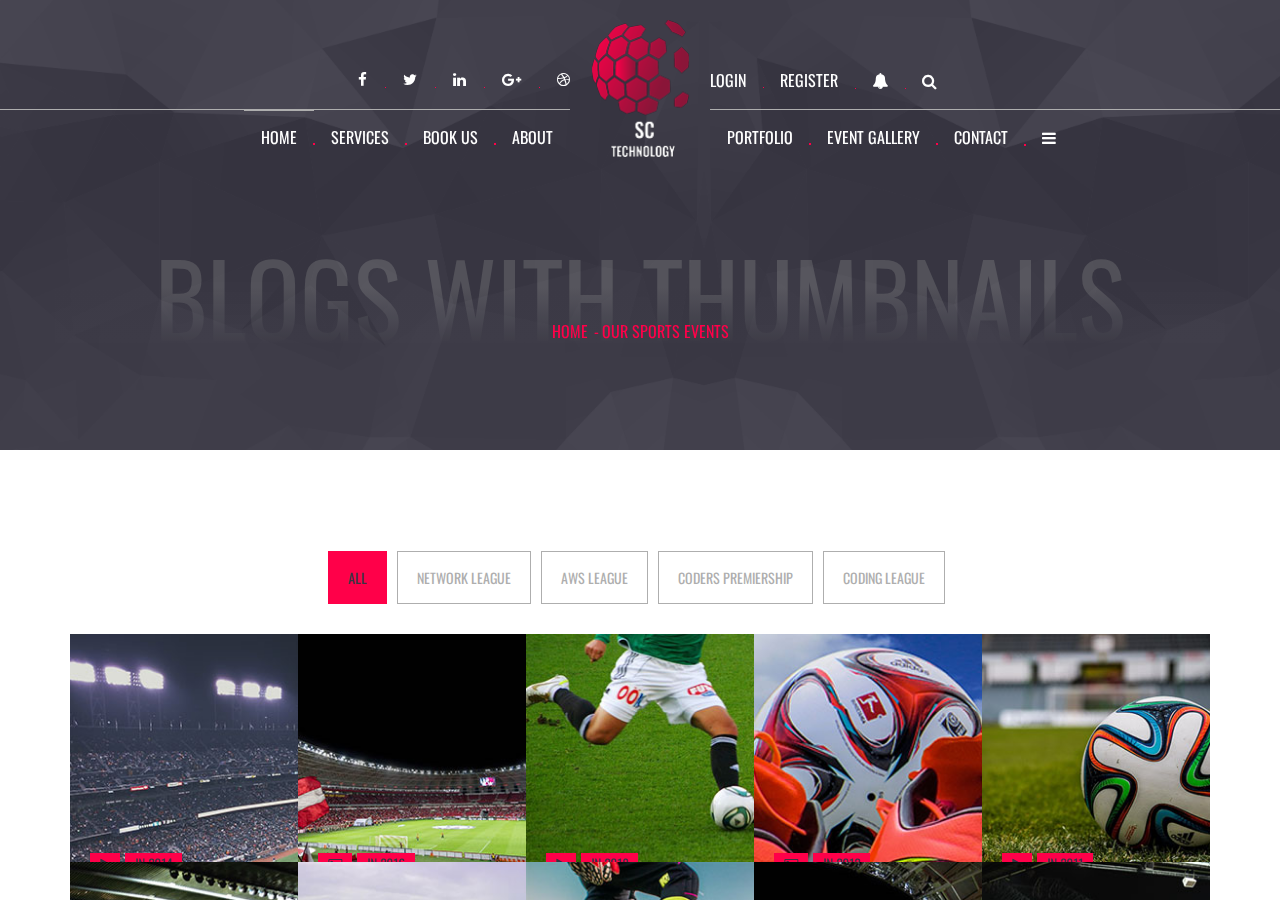
<file: thumbnail-v2.html>
<!doctype html>
<!--[if lt IE 7]>		<html class="no-js lt-ie9 lt-ie8 lt-ie7" lang="zxx"> <![endif]-->
<!--[if IE 7]>			<html class="no-js lt-ie9 lt-ie8" lang="zxx"> <![endif]-->
<!--[if IE 8]>			<html class="no-js lt-ie9" lang="zxx"> <![endif]-->
<!--[if gt IE 8]><!-->	<html class="no-js" lang="zxx"> <!--<![endif]-->


<head>
	<meta charset="utf-8">
	<meta http-equiv="X-UA-Compatible" content="IE=edge">
	<title>Blog Details SC-IT Services</title>
	<meta name="description" content="">
	<meta name="viewport" content="width=device-width, initial-scale=1">
	<link rel="apple-touch-icon" href="apple-touch-icon.png">
	<link rel="stylesheet" href="css/bootstrap.min.css">
	<link rel="stylesheet" href="css/normalize.css">
	<link rel="stylesheet" href="css/font-awesome.min.css">
	<link rel="stylesheet" href="css/transitions.css">
	<link rel="stylesheet" href="css/prettyPhoto.css">
	<link rel="stylesheet" href="css/swiper.min.css">
	<link rel="stylesheet" href="css/jquery-ui.css">
	<link rel="stylesheet" href="css/animate.css">
	<link rel="stylesheet" href="css/owl.theme.css">
	<link rel="stylesheet" href="css/owl.carousel.css">
	<link rel="stylesheet" href="css/customScrollbar.css">
	<link rel="stylesheet" href="css/icomoon.css">
	<link rel="stylesheet" href="css/main.css">
	<link rel="stylesheet" href="css/color.css">
	<link rel="stylesheet" href="css/responsive.css">
	<script src="js/vendor/modernizr-2.8.3-respond-1.4.2.min.js"></script>
</head>
<body>
	<!--[if lt IE 8]>
		<p class="browserupgrade">You are using an <strong>outdated</strong> browser. Please <a href="http://browsehappy.com/">upgrade your browser</a> to improve your experience.</p>
	<![endif]-->
	<!--************************************
			Wrapper Start
	*************************************-->
	<div id="tg-wrapper" class="tg-wrapper tg-haslayout">
		<!--************************************
				Mobile Menu Start
		*************************************-->
		<div id="tg-navigationm-mobile" class="tg-navigationm-mobile tg-navigation collapse navbar-collapse">
			<span id="tg-close" class="tg-close fa fa-close"></span>
			<div class="tg-colhalf">
				<ul>
					<li>
						<a href="index.html">Home</a>
					</li>
					<li class="menu-item-has-children">
						<a href="#">Services</a>
						<ul class="tg-dropdown-menu">
							<li><a href="micropages.html">Breadcrumb1</a></li>
							<li><a href="micropages.html">Breadcrumb2</a></li>
							<li><a href="micropages.html">Breadcrumb3</a></li>
						</ul>
					</li>
					<li><a href="#">Book us</a></li>
					<li>
						<a href="aboutus.html">About</a>
					</li>
				</ul>
			</div>
			<div class="tg-colhalf">
				<ul>
					<li class="menu-item-has-children">
						<a href="#">Portfolio</a>
						<ul class="tg-dropdown-menu">
							<li><a href="#">Our works</a></li>
						</ul>
					</li>
					<li class="menu-item-has-children">
						<a href="#">Event Gallery</a>
						<ul class="tg-dropdown-menu">
							<li><a href="thumbnail-v1.html">Thumbnail-v1</a></li>
                                                <li><a href="thumbnail-v2.html">Thumbnail-v2</a></li>
							<!-- <li><a href="bloglist.html">blog list</a></li>
							<li><a href="bloggrid.html">blog grid</a></li>
							<li><a href="blogdetail.html">blog detail</a></li> -->
						</ul>
					</li>
					<li><a href="contactus.html">Contact</a></li>
				</ul>
			</div>
		</div>
		<!--************************************
				Mobile Menu End
		*************************************-->
		<!--************************************
				Header Start
		*************************************-->
		<header id="tg-header" class="tg-header tg-haslayout">
			<div class="container">
				<div class="col-md-10 col-md-offset-1 col-sm-12 col-xs-12">
					<div class="row">
						<div class="tg-topbar tg-haslayout">
							<nav id="tg-topaddnav" class="tg-topaddnav">
								<div class="navbar-header">
									<button type="button" class="navbar-toggle collapsed" data-toggle="collapse" data-target="#tg-addnavigationm-mobile">
										<i class="fa fa-arrow-right"></i>
									</button>
								</div>
								<div id="tg-addnavigationm-mobile" class="tg-addnavigationm-mobile collapse navbar-collapse">
									<div class="tg-colhalf pull-right">
										<nav class="tg-addnav">
											<ul>
												<li><a href="javascript().html" data-toggle="modal" data-target="#tg-login">login</a></li>
												<li><a href="javascript().html" data-toggle="modal" data-target="#tg-register">Register</a></li>
												<li>
													<div class="tg-cart">
														<a href="javascript:void(0)" class="dropdown-toggle" id="tg-cartdropdown" data-toggle="dropdown">
															<i class="fa fa-bell"></i>
														</a>
														<div class="tg-cartcontent dropdown-menu" aria-labelledby="tg-cartdropdown">
															<ul>
																<li>
																	<figure>
																		<a href="#">
																			<img src="images/thumbnails/img-01.jpg" alt="image description">
																		</a>
																	</figure>
																	<div class="tg-product-detail">
																		<h3><a href="#">Latest tech news</a></h3>
																		<span class="tg-price">2020 most used..</span>
																		<a class="tg-delete" href="#"></a>
																	</div>
																</li>
																<li>
																	<figure>
																		<a href="#">
																			<img src="images/thumbnails/img-02.jpg" alt="image description">
																		</a>
																	</figure>
																	<div class="tg-product-detail">
																		<h3><a href="#">networking updates</a></h3>
																		<span class="tg-price">aws raises..</span>
																		<a class="tg-delete" href="#"></a>
																	</div>
																</li>
																<li>
																	<figure>
																		<a href="#">
																			<img src="images/thumbnails/img-03.jpg" alt="image description">
																		</a>
																	</figure>
																	<div class="tg-product-detail">
																		<h3><a href="#">app devoloper</a></h3>
																		<span class="tg-price">High priority..</span>
																		<a class="tg-delete" href="#"></a>
																	</div>
																</li>
																<li>
																	<div class="tg-btnbox">
																		<strong class="tg-carttotal">Find more</strong>
																		<a class="tg-btn" href="#"><span>Read Updates</span></a>
																	</div>
																</li>
															</ul>
														</div>
													</div>
												</li>
												<li>
													<a id="tg-btn-search" href="javascript:void(0)"><i class="fa fa-search"></i></a>
												</li>
											</ul>
										</nav>
									</div>
									<div class="tg-colhalf">
										<ul class="tg-socialicons">
											<li>
												<a href="#">
													<i class="fa fa-facebook"></i>
												</a>
											</li>
											<li>
												<a href="#">
													<i class="fa fa-twitter"></i>
												</a>
											</li>
											<li>
												<a href="#">
													<i class="fa fa-linkedin"></i>
												</a>
											</li>
											<li>
												<a href="#">
													<i class="fa fa-google-plus"></i>
												</a>
											</li>
											<li>
												<a href="#">
													<i class="fa fa-dribbble"></i>
												</a>
											</li>
										</ul>
									</div>
								</div>
							</nav>
						</div>
						<nav id="tg-nav" class="tg-nav brand-center">
							<div class="navbar-header">
								<button type="button" class="navbar-toggle collapsed" data-toggle="collapse" data-target="#tg-navigationm-mobile">
									<i class="fa fa-bars"></i>
								</button>
								<strong class="tg-logo">
									<a href="index.html"><img src="images/logo-new.png" alt="image description"></a>
								</strong>
							</div>
							<div id="tg-navigation" class="tg-navigation">
								<div class="tg-colhalf">
                                    <ul>
                                        <li class="active">
                                            <a href="index.html">Home</a>
                                        </li>
                                        <li>
                                            <a href="#">Services</a>
                                            <ul class="tg-dropdown-menu">
                                                <li><a href="micropages.html">BreadCrumb1</a></li>
                                                <li><a href="micropages.html">BreadCrumb2</a></li>
                                                <li><a href="micropages.html">BreadCrumb3</a></li>
                                            </ul>
                                        </li>
                                        <li><a href="#">Book Us</a></li>
                                        <li>
                                            <a href="aboutus.html">About</a>
                                        </li>
                                    </ul>
                                </div>
                                <div class="tg-colhalf">
                                    <ul>
                                        <li>
                                            <a href="#">Portfolio</a>
                                            <ul class="tg-dropdown-menu">
                                                <li><a href="#">our works</a></li>
                                            </ul>
                                        </li>	
                                        <li>
                                            <a href="#">Event Gallery</a>
                                            <ul class="tg-dropdown-menu">
                                                <li><a href="thumbnail-v1.html">thumbnail-v1</a></li>
                                                <li><a href="thumbnail-v2.html">thumbnail-v2</a></li>
                                            </ul>
                                        </li>
                                        <li><a href="contactus.html">Contact</a></li>
                                        <li>
                                            <a href="#"><i class=" fa fa-navicon"></i></a>
                                        </li>
                                    </ul>
                                </div>
							</div>
						</nav>
					</div>
				</div>
			</div>
		</header>
		<!--************************************
				Header End
		*************************************-->
		<!--************************************
				Banner Start
		*************************************-->
		<div class="tg-banner tg-haslayout">
			<div class="tg-imglayer">
				<img src="images/bg-pattran.png" alt="image desctription">
			</div>
			<div class="container">
				<div class="row">
					<div class="tg-banner-content tg-haslayout">
						<div class="tg-pagetitle">
							<h1>Blogs with thumbnails</h1>
						</div>
						<ol class="tg-breadcrumb">
							<li><a href="#">Home</a></li>
							<li class="active">Our sports events</li>
						</ol>
					</div>
				</div>
			</div>
		</div>
		<!--************************************
				Banner End
		*************************************-->
		<!--************************************
				Main Start
		*************************************-->
		<main id="tg-main" class="tg-main tg-haslayout">
			<!--************************************
					Soccer Media Start
			*************************************-->
			<section class="tg-main-section tg-soccermedia tg-haslayout">
				<div class="container">
					<div class="col-sm-12 col-xs-12 pull-right">
						<div class="row">
							<div class="tg-tg-soccermedia-head tg-haslayout">
								<ul id="tg-filterbale-nav" class="tg-filterbale-nav option-set">
									<li><a class="active" data-filter="*" href="javascript:void(0);">All</a></li>
									<li><a data-filter=".laliga" href="javascript:void(0);">Network league</a></li>
									<li><a data-filter=".championship" href="javascript:void(0);">aws league</a></li>
									<li><a data-filter=".scottishpremiership" href="javascript:void(0);">coders Premiership</a></li>
									<li><a data-filter=".bundesliga" href="javascript:void(0);">coding league</a></li>
								</ul>
							</div>
							<div id="filter-masonry" class="tg-soccermedia-content tg-soccermedia-content2 tg-haslayout">
								<div class="masonry-grid laliga">
									<div class="tg-project">
										<figure class="tg-postimg">
											<img src="images/gallery2/img-01.jpg" alt="image description">
											<figcaption>
												<a class="tg-theme-tag" data-rel="prettyPhoto[iframe]" href="https://youtu.be/bjFvcFjJpE0"><i class="fa fa-play"></i></a>
												<a class="tg-theme-tag">in 2014</a>
												<h3>RCB match</h3>
											</figcaption>
										</figure>
									</div>
								</div>
								<div class="masonry-grid championship">
									<div class="tg-project">
										<figure class="tg-postimg">
											<img src="images/gallery2/img-02.jpg" alt="image description">
											<figcaption>
												<a class="tg-theme-tag" data-rel="prettyPhoto[iframe]" href="images/gallery2/img-02.jpg"><i class="fa fa-image"></i></a>
												<a class="tg-theme-tag">in 2016</a>
												<h3>CHALLENGERS match</h3>
											</figcaption>
										</figure>
									</div>
								</div>
								<div class="masonry-grid scottishpremiership">
									<div class="tg-project">
										<figure class="tg-postimg">
											<img src="images/gallery2/img-03.jpg" alt="image description">
											<figcaption>
												<a class="tg-theme-tag" data-rel="prettyPhoto[iframe]" href="https://youtu.be/bjFvcFjJpE0"><i class="fa fa-play"></i></a>
												<a class="tg-theme-tag">in 2018</a>
												<h3>ASIAN match</h3>
											</figcaption>
										</figure>
									</div>
								</div>
								<div class="masonry-grid bundesliga">
									<div class="tg-project">
										<figure class="tg-postimg">
											<img src="images/gallery2/img-04.jpg" alt="image description">
											<figcaption>
												<a class="tg-theme-tag" data-rel="prettyPhoto[iframe]" href="images/gallery2/img-04.jpg"><i class="fa fa-image"></i></a>
												<a class="tg-theme-tag">in 2012</a>
												<h3>EUROPEN match</h3>
											</figcaption>
										</figure>
									</div>
								</div>
								<div class="masonry-grid bundesliga">
									<div class="tg-project">
										<figure class="tg-postimg">
											<img src="images/gallery2/img-05.jpg" alt="image description">
											<figcaption>
												<a class="tg-theme-tag" data-rel="prettyPhoto[iframe]" href="https://youtu.be/bjFvcFjJpE0"><i class="fa fa-play"></i></a>
												<a class="tg-theme-tag">in 2011</a>
												<h3>ASIAN match</h3>
											</figcaption>
										</figure>
									</div>
								</div>
								<div class="masonry-grid laliga">
									<div class="tg-project">
										<figure class="tg-postimg">
											<img src="images/gallery2/img-06.jpg" alt="image description">
											<figcaption>
												<a class="tg-theme-tag" data-rel="prettyPhoto[iframe]" href="images/gallery2/img-06.jpg"><i class="fa fa-image"></i></a>
												<a class="tg-theme-tag">in 2014</a>
												<h3>KINGDOM match</h3>
											</figcaption>
										</figure>
									</div>
								</div>
								<div class="masonry-grid bundesliga">
									<div class="tg-project">
										<figure class="tg-postimg">
											<img src="images/gallery2/img-07.jpg" alt="image description">
											<figcaption>
												<a class="tg-theme-tag" data-rel="prettyPhoto[iframe]" href="https://youtu.be/bjFvcFjJpE0"><i class="fa fa-play"></i></a>
												<a class="tg-theme-tag">in 2011</a>
												<h3>MASTER match</h3>
											</figcaption>
										</figure>
									</div>
								</div>
								<div class="masonry-grid championship">
									<div class="tg-project">
										<figure class="tg-postimg">
											<img src="images/gallery2/img-08.jpg" alt="image description">
											<figcaption>
												<a class="tg-theme-tag" data-rel="prettyPhoto[iframe]" href="images/gallery2/img-08.jpg"><i class="fa fa-image"></i></a>
												<a class="tg-theme-tag">in 2011</a>
												<h3>ThunderWolves match</h3>
											</figcaption>
										</figure>
									</div>
								</div>
								<div class="masonry-grid scottishpremiership">
									<div class="tg-project">
										<figure class="tg-postimg">
											<img src="images/gallery2/img-09.jpg" alt="image description">
											<figcaption>
												<a class="tg-theme-tag" data-rel="prettyPhoto[iframe]" href="https://youtu.be/bjFvcFjJpE0"><i class="fa fa-play"></i></a>
												<a class="tg-theme-tag">in 2019</a>
												<h3>KINGS match</h3>
											</figcaption>
										</figure>
									</div>
								</div>
								<div class="masonry-grid laliga">
									<div class="tg-project">
										<figure class="tg-postimg">
											<img src="images/gallery2/img-10.jpg" alt="image description">
											<figcaption>
												<a class="tg-theme-tag" data-rel="prettyPhoto[iframe]" href="images/gallery2/img-10.jpg"><i class="fa fa-image"></i></a>
												<a class="tg-theme-tag">in 2014</a>
												<h3>KINGS XI match</h3>
											</figcaption>
										</figure>
									</div>
								</div>
								<div class="masonry-grid championship">
									<div class="tg-project">
										<figure class="tg-postimg">
											<img src="images/gallery2/img-11.jpg" alt="image description">
											<figcaption>
												<a class="tg-theme-tag" data-rel="prettyPhoto[iframe]" href="https://youtu.be/bjFvcFjJpE0"><i class="fa fa-play"></i></a>
												<a class="tg-theme-tag">in 2016</a>
												<h3>REAL CODERS match</h3>
											</figcaption>
										</figure>
									</div>
								</div>
								<div class="masonry-grid laliga">
									<div class="tg-project">
										<figure class="tg-postimg">
											<img src="images/gallery2/img-12.jpg" alt="image description">
											<figcaption>
												<a class="tg-theme-tag" data-rel="prettyPhoto[iframe]" href="images/gallery2/img-12.jpg"><i class="fa fa-image"></i></a>
												<a class="tg-theme-tag">in 2020</a>
												<h3>carsum match</h3>
											</figcaption>
										</figure>
									</div>
								</div>
								<div class="masonry-grid championship">
									<div class="tg-project">
										<figure class="tg-postimg">
											<img src="images/gallery2/img-13.jpg" alt="image description">
											<figcaption>
												<a class="tg-theme-tag" data-rel="prettyPhoto[iframe]" href="https://youtu.be/bjFvcFjJpE0"><i class="fa fa-play"></i></a>
												<a class="tg-theme-tag">in 2020</a>
												<h3>Carribean match</h3>
											</figcaption>
										</figure>
									</div>
								</div>
								<div class="masonry-grid laliga">
									<div class="tg-project">
										<figure class="tg-postimg">
											<img src="images/gallery2/img-14.jpg" alt="image description">
											<figcaption>
												<a class="tg-theme-tag" data-rel="prettyPhoto[iframe]" href="images/gallery2/img-14.jpg"><i class="fa fa-image"></i></a>
												<a class="tg-theme-tag">in 2014</a>
												<h3>MAIOSM match</h3>
											</figcaption>
										</figure>
									</div>
								</div>
								<div class="masonry-grid championship">
									<div class="tg-project">
										<figure class="tg-postimg">
											<img src="images/gallery2/img-15.jpg" alt="image description">
											<figcaption>
												<a class="tg-theme-tag" data-rel="prettyPhoto[iframe]" href="https://youtu.be/bjFvcFjJpE0"><i class="fa fa-play"></i></a>
												<a class="tg-theme-tag">in 2009</a>
												<h3>sIMS match</h3>
											</figcaption>
										</figure>
									</div>
								</div>
							</div>
						</div>
					</div>
				</div>
			</section>
			<!--************************************
					Soccer Media End
			*************************************-->
		</main>
		<!--************************************
				Main End
		*************************************-->
		<!--************************************
				Footer Start
		*************************************-->
		<footer id="tg-footer" class="tg-footer tg-haslayout">
			<div class="tg-haslayout tg-footerinfobox">
				<div class="tg-bgboxone"></div>
				<div class="tg-bgboxtwo"></div>
				<div class="tg-footerinfo">
					<div class="container">
						<div class="row">
							<div class="col-sm-4">
								<div class="tg-footercol">
									<div class="tg-posttitle">
										<h3>signup newsletter</h3>
									</div>
									<div class="tg-description">
										<p>Adipisicing elit, sed do eiusmod tempor incidunta utiai labore et dolore magna si aliqua quis.</p>
									</div>
									<form class="tg-form-newsletter">
										<fieldset>
											<div class="form-group">
												<input type="email" class="form-control" name="email" placeholder="Email">
											</div>
											<button class="tg-btn" type="submit">signup</button>
										</fieldset>
									</form>
									<div class="tg-posttitle">
										<h3>popular tags</h3>
									</div>
									<div class="tg-tags">
										<a class="tg-tag" href="#">Frontend</a>
										<a class="tg-tag" href="#">backend</a>
										<a class="tg-tag" href="#">networking</a>
										<a class="tg-tag" href="#">aws</a>
										<a class="tg-tag" href="#">microsoft</a>
										<a class="tg-tag" href="#">linux</a>
										<a class="tg-tag" href="#">reactjs</a>
										<a class="tg-tag" href="#">ui/ux</a>
										<a class="tg-tag" href="#">tech news</a>
									</div>
								</div>
							</div>
							<div class="col-sm-4">
								<div class="tg-footercol">
									<div class="tg-posttitle">
										<h3>Top services</h3>
									</div>
									<div class="tg-toprated">
										<ul>
											<li>
												<figure>
													<a href="#">
														<img src="images/thumbnails/img-04.jpg" alt="image description">
													</a>
												</figure>
												<div class="tg-productcontent">
													<h4><a href="#">frontend</a></h4><span class="tg-stars"><span></span></span>
													<span class="tg-price">team strength: 20</span>
												</div>
											</li>
											<li>
												<figure>
													<a href="#">
														<img src="images/thumbnails/img-05.jpg" alt="image description">
													</a>
												</figure>
												<div class="tg-productcontent">
													<h4><a href="#">backend</a></h4><span class="tg-stars"><span></span></span>
													<span class="tg-price">team strength: 30</span>
												</div>
											</li>
											<li>
												<figure>
													<a href="#">
														<img src="images/thumbnails/img-06.jpg" alt="image description">
													</a>
												</figure>
												<div class="tg-productcontent">
													<h4><a href="#">android</a></h4><span class="tg-stars"><span></span></span>
													<span class="tg-price">team strength: 15</span>
												</div>
											</li>
											<li>
												<figure>
													<a href="#">
														<img src="images/thumbnails/img-07.jpg" alt="image description">
													</a>
												</figure>
												<div class="tg-productcontent">
													<h4><a href="#">ios</a></h4><span class="tg-stars"><span></span></span>
													<span class="tg-price">team strength: 11</span>
												</div>
											</li>
										</ul>
									</div>
								</div>
							</div>
							<div class="col-sm-4">
								<div class="tg-footercol">
									<div class="tg-haslayout">
										<strong class="tg-logo">
											<a href="#">
												<img src="images/logo2.png" alt="image description">
											</a>
										</strong>
									</div>
									<div class="tg-description">
										<p>Consectetur adipisicing elit sedtado eiusmod dunt ut labore et dolore magna aliqua enim minim veniami quis nostrud.</p>
									</div>
									<ul class="tg-contactinfo">
										<li>
											<i class="fa fa-home"></i>
											<address>old Road, New Salford state, Uk, M1 7AF</address>
										</li>
										<li>
											<i class="fa fa-envelope-o"></i>
											<a href="info%40domain.html">info@scit.com</a>
										</li>
										<li>
											<i class="fa fa-phone"></i>
											<span>+44 123 325 788 - 9</span>
										</li>
									</ul>
									<div class="tg-haslayout">
										<a class="tg-btn" href="#">read more</a>
									</div>
								</div>
							</div>
						</div>
					</div>
				</div>
			</div>
			<div class="tg-footerbar">
				<div class="container">
					<span class="tg-copyright"><a target="_blank" href="https://www.athuls.com">Athul for SC-TASK</a></span>
					<nav class="tg-footernav">
						<ul>
							<li><a href="#">Home</a></li>
							<li><a href="#">Privacy</a></li>
							<li><a href="#">Agreement</a></li>
							<li><a href="#">Policies</a></li>
							<li><a href="#">Links</a></li>
							<li><a href="#">Blogs</a></li>
							<li><a href="#">Contact</a></li>
						</ul>
					</nav>
				</div>
			</div>
		</footer>
		<!--************************************
				Footer End
		*************************************-->
	</div>
	<!--************************************
			Wrapper End
	*************************************-->
	<!--************************************
			Search Start
	*************************************-->
	<div class="tg-searchbox">
		<a id="tg-close-search" class="tg-close-search" href="javascript:void(0)"><span class="fa fa-close"></span></a>
		<div class="tg-searcharea">
			<div class="container">
				<div class="row">
					<div class="col-sm-6 col-sm-offset-3">
						<form class="tg-form-search">
							<fieldset>
								<input type="search" class="form-control" placeholder="keyword">
								<i class="icon-icon_search2"></i>
							</fieldset>
						</form>
						<p>Start typing and press Enter to search</p>
					</div>
				</div>
			</div>
		</div>
	</div>
	<!--************************************
			Search End
	*************************************-->
	<!--************************************
			LightBoxes Start
	*************************************-->
	<div class="tg-modalbox modal fade" id="tg-login" tabindex="-1" role="dialog">
		<div class="modal-dialog" role="document">
			<div class="tg-modal-content">
				<div class="tg-formarea">
					<div class="tg-border-heading">
						<h3>Login</h3>
					</div>
					<form class="tg-loginform" method="post">
						<fieldset>
							<div class="form-group">
								<input type="text" name="userName/email" class="form-control" placeholder="username/email">
							</div>
							<div class="form-group">
								<input type="password" name="password" class="form-control" placeholder="password">
							</div>
							<div class="form-group">
								<label>
									<input type="checkbox" value="rememberme" class="checkbox">
									<em>Remember Me</em>
								</label>
								<a href="#">
									<em>Forgot Password</em>
									<i class="fa fa-question-circle"></i>
								</a>
							</div>
							<div class="form-group">
								<button class="tg-btn tg-btn-lg" type="submit">Login Now</button>
							</div>
							<div class="tg-description">
								<p>Don't have an account? <a href="#">Signup</a></p>
							</div>
						</fieldset>
					</form>
				</div>
				<div class="tg-logintype">
					<div class="tg-border-heading">
						<h3>Login with</h3>
					</div>
					<ul>
						<li class="tg-facebook"><a href="#">facebook</a></li>
						<li class="tg-twitter"><a href="#">twitter</a></li>
						<li class="tg-googleplus"><a href="#">google+</a></li>
						<li class="tg-linkedin"><a href="#">linkedin</a></li>
					</ul>
				</div>
			</div>
		</div>
	</div>
	<div class="tg-modalbox modal fade" id="tg-register" tabindex="-1" role="dialog">
		<div class="modal-dialog" role="document">
			<div class="tg-modal-content">
				<div class="tg-formarea">
					<div class="tg-border-heading">
						<h3>Signup</h3>
					</div>
					<form class="tg-loginform" method="post">
						<fieldset>
							<div class="form-group">
								<input type="text" name="userName" class="form-control" placeholder="username">
							</div>
							<div class="form-group">
								<input type="email" name="email" class="form-control" placeholder="email">
							</div>
							<div class="form-group">
								<div class="tg-note">
									<i class="fa fa-exclamation-circle"></i>
									<span>We will email you your password.</span>
								</div>
							</div>
							<div class="form-group">
								<button class="tg-btn tg-btn-lg" type="submit">Login Now</button>
							</div>
							<div class="tg-description">
								<p>Already have an account? <a href="#">Login</a></p>
							</div>
						</fieldset>
					</form>
				</div>
				<div class="tg-logintype">
					<div class="tg-border-heading">
						<h3>Signup with</h3>
					</div>
					<ul>
						<li class="tg-facebook"><a href="#">facebook</a></li>
						<li class="tg-twitter"><a href="#">twitter</a></li>
						<li class="tg-googleplus"><a href="#">google+</a></li>
						<li class="tg-linkedin"><a href="#">linkedin</a></li>
					</ul>
				</div>
			</div>
		</div>
	</div>
	<!--************************************
				LightBoxes End
	*************************************-->
	<script src="js/vendor/jquery-library.js"></script>
	<script src="js/vendor/bootstrap.min.js"></script>
	<script src="js/customScrollbar.min.js"></script>
	<script src="js/owl.carousel.js"></script>
	<script src="js/isotope.pkgd.js"></script>
	<script src="js/prettyPhoto.js"></script>
	<script src="js/swiper.min.js"></script>
	<script src="js/jquery-ui.js"></script>
	<script src="js/countTo.js"></script>
	<script src="js/appear.js"></script>
	<script src="js/main.js"></script>
</body>


</html>
</file>
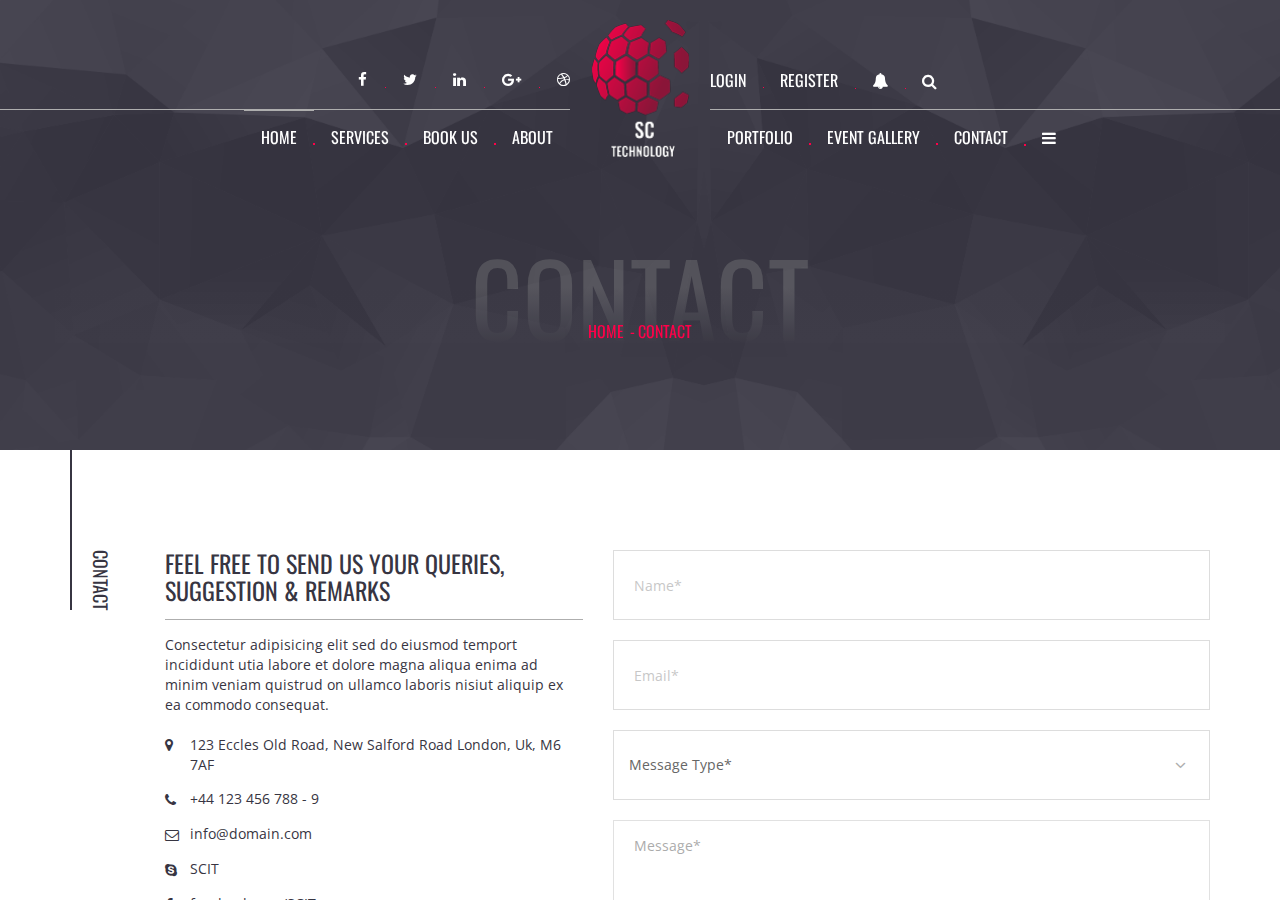
<file: SCIT/contactus.html>
<!doctype html>
<!--[if lt IE 7]>		<html class="no-js lt-ie9 lt-ie8 lt-ie7" lang="zxx"> <![endif]-->
<!--[if IE 7]>			<html class="no-js lt-ie9 lt-ie8" lang="zxx"> <![endif]-->
<!--[if IE 8]>			<html class="no-js lt-ie9" lang="zxx"> <![endif]-->
<!--[if gt IE 8]><!-->	<html class="no-js" lang="zxx"> <!--<![endif]-->


<head>
	<meta charset="utf-8">
	<meta http-equiv="X-UA-Compatible" content="IE=edge">
	<title>Contact SC-IT Services</title>
	<meta name="description" content="">
	<meta name="viewport" content="width=device-width, initial-scale=1">
	<link rel="apple-touch-icon" href="apple-touch-icon.png">
	<link rel="stylesheet" href="css/bootstrap.min.css">
	<link rel="stylesheet" href="css/normalize.css">
	<link rel="stylesheet" href="css/font-awesome.min.css">
	<link rel="stylesheet" href="css/transitions.css">
	<link rel="stylesheet" href="css/prettyPhoto.css">
	<link rel="stylesheet" href="css/swiper.min.css">
	<link rel="stylesheet" href="css/jquery-ui.css">
	<link rel="stylesheet" href="css/animate.css">
	<link rel="stylesheet" href="css/owl.theme.css">
	<link rel="stylesheet" href="css/owl.carousel.css">
	<link rel="stylesheet" href="css/customScrollbar.css">
	<link rel="stylesheet" href="css/icomoon.css">
	<link rel="stylesheet" href="css/main.css">
	<link rel="stylesheet" href="css/color.css">
	<link rel="stylesheet" href="css/responsive.css">
	<script src="js/vendor/modernizr-2.8.3-respond-1.4.2.min.js"></script>
</head>
<body>
	<!--[if lt IE 8]>
		<p class="browserupgrade">You are using an <strong>outdated</strong> browser. Please <a href="http://browsehappy.com/">upgrade your browser</a> to improve your experience.</p>
	<![endif]-->
	<!--************************************
			Wrapper Start
	*************************************-->
	<div id="tg-wrapper" class="tg-wrapper tg-haslayout">
		<!--************************************
				Mobile Menu Start
		*************************************-->
		<div id="tg-navigationm-mobile" class="tg-navigationm-mobile tg-navigation collapse navbar-collapse">
			<span id="tg-close" class="tg-close fa fa-close"></span>
			<div class="tg-colhalf">
				<ul>
					<li>
						<a href="index.html">Home</a>
					</li>
					<li class="menu-item-has-children">
						<a href="#">Services</a>
						<ul class="tg-dropdown-menu">
							<li><a href="micropages.html">Breadcrumb1</a></li>
							<li><a href="micropages.html">Breadcrumb2</a></li>
							<li><a href="micropages.html">Breadcrumb3</a></li>
						</ul>
					</li>
					<li><a href="#">Book us</a></li>
					<li>
						<a href="aboutus.html">About</a>
					</li>
				</ul>
			</div>
			<div class="tg-colhalf">
				<ul>
					<li class="menu-item-has-children">
						<a href="#">Portfolio</a>
						<ul class="tg-dropdown-menu">
							<li><a href="#">Our works</a></li>
						</ul>
					</li>
					<li class="menu-item-has-children">
						<a href="#">Event Gallery</a>
						<ul class="tg-dropdown-menu">
							<li><a href="thumbnail-v1.html">Thumbnail-v1</a></li>
                                                <li><a href="thumbnail-v2.html">Thumbnail-v2</a></li>
							<!-- <li><a href="bloglist.html">blog list</a></li>
							<li><a href="bloggrid.html">blog grid</a></li>
							<li><a href="blogdetail.html">blog detail</a></li> -->
						</ul>
					</li>
					<li><a href="contactus.html">Contact</a></li>
				</ul>
			</div>
		</div>
		<!--************************************
				Mobile Menu End
		*************************************-->
		<!--************************************
				Header Start
		*************************************-->
		<header id="tg-header" class="tg-header tg-haslayout">
			<div class="container">
				<div class="col-md-10 col-md-offset-1 col-sm-12 col-xs-12">
					<div class="row">
						<div class="tg-topbar tg-haslayout">
							<nav id="tg-topaddnav" class="tg-topaddnav">
								<div class="navbar-header">
									<button type="button" class="navbar-toggle collapsed" data-toggle="collapse" data-target="#tg-addnavigationm-mobile">
										<i class="fa fa-arrow-right"></i>
									</button>
								</div>
								<div id="tg-addnavigationm-mobile" class="tg-addnavigationm-mobile collapse navbar-collapse">
									<div class="tg-colhalf pull-right">
										<nav class="tg-addnav">
											<ul>
												<li><a href="javascript().html" data-toggle="modal" data-target="#tg-login">login</a></li>
												<li><a href="javascript().html" data-toggle="modal" data-target="#tg-register">Register</a></li>
												<li>
													<div class="tg-cart">
														<a href="javascript:void(0)" class="dropdown-toggle" id="tg-cartdropdown" data-toggle="dropdown">
															<i class="fa fa-bell"></i>
														</a>
														<div class="tg-cartcontent dropdown-menu" aria-labelledby="tg-cartdropdown">
															<ul>
																<li>
																	<figure>
																		<a href="#">
																			<img src="images/thumbnails/img-01.jpg" alt="image description">
																		</a>
																	</figure>
																	<div class="tg-product-detail">
																		<h3><a href="#">Latest tech news</a></h3>
																		<span class="tg-price">2020 most used..</span>
																		<a class="tg-delete" href="#"></a>
																	</div>
																</li>
																<li>
																	<figure>
																		<a href="#">
																			<img src="images/thumbnails/img-02.jpg" alt="image description">
																		</a>
																	</figure>
																	<div class="tg-product-detail">
																		<h3><a href="#">networking updates</a></h3>
																		<span class="tg-price">aws raises..</span>
																		<a class="tg-delete" href="#"></a>
																	</div>
																</li>
																<li>
																	<figure>
																		<a href="#">
																			<img src="images/thumbnails/img-03.jpg" alt="image description">
																		</a>
																	</figure>
																	<div class="tg-product-detail">
																		<h3><a href="#">app devoloper</a></h3>
																		<span class="tg-price">High priority..</span>
																		<a class="tg-delete" href="#"></a>
																	</div>
																</li>
																<li>
																	<div class="tg-btnbox">
																		<strong class="tg-carttotal">Find more</strong>
																		<a class="tg-btn" href="#"><span>Read Updates</span></a>
																	</div>
																</li>
															</ul>
														</div>
													</div>
												</li>
												<li>
													<a id="tg-btn-search" href="javascript:void(0)"><i class="fa fa-search"></i></a>
												</li>
											</ul>
										</nav>
									</div>
									<div class="tg-colhalf">
										<ul class="tg-socialicons">
											<li>
												<a href="#">
													<i class="fa fa-facebook"></i>
												</a>
											</li>
											<li>
												<a href="#">
													<i class="fa fa-twitter"></i>
												</a>
											</li>
											<li>
												<a href="#">
													<i class="fa fa-linkedin"></i>
												</a>
											</li>
											<li>
												<a href="#">
													<i class="fa fa-google-plus"></i>
												</a>
											</li>
											<li>
												<a href="#">
													<i class="fa fa-dribbble"></i>
												</a>
											</li>
										</ul>
									</div>
								</div>
							</nav>
						</div>
						<nav id="tg-nav" class="tg-nav brand-center">
							<div class="navbar-header">
								<button type="button" class="navbar-toggle collapsed" data-toggle="collapse" data-target="#tg-navigationm-mobile">
									<i class="fa fa-bars"></i>
								</button>
								<strong class="tg-logo">
									<a href="index.html"><img src="images/logo-new.png" alt="image description"></a>
								</strong>
							</div>
							<div id="tg-navigation" class="tg-navigation">
								<div class="tg-colhalf">
                                    <ul>
                                        <li class="active">
                                            <a href="index.html">Home</a>
                                        </li>
                                        <li>
                                            <a href="#">Services</a>
                                            <ul class="tg-dropdown-menu">
                                                <li><a href="micropages.html">BreadCrumb1</a></li>
                                                <li><a href="micropages.html">BreadCrumb2</a></li>
                                                <li><a href="micropages.html">BreadCrumb3</a></li>
                                            </ul>
                                        </li>
                                        <li><a href="#">Book Us</a></li>
                                        <li>
                                            <a href="aboutus.html">About</a>
                                        </li>
                                    </ul>
                                </div>
                                <div class="tg-colhalf">
                                    <ul>
                                        <li>
                                            <a href="#">Portfolio</a>
                                            <ul class="tg-dropdown-menu">
                                                <li><a href="#">our works</a></li>
                                            </ul>
                                        </li>	
                                        <li>
                                            <a href="#">Event Gallery</a>
                                            <ul class="tg-dropdown-menu">
                                                <li><a href="thumbnail-v1.html">thumbnail-v1</a></li>
                                                <li><a href="thumbnail-v2.html">thumbnail-v2</a></li>
                                            </ul>
                                        </li>
                                        <li><a href="contactus.html">Contact</a></li>
                                        <li>
                                            <a href="#"><i class=" fa fa-navicon"></i></a>
                                        </li>
                                    </ul>
                                </div>
							</div>
						</nav>
					</div>
				</div>
			</div>
		</header>
		<!--************************************
				Header End
		*************************************-->
		<!--************************************
				Banner Start
		*************************************-->
		<div class="tg-banner tg-haslayout">
			<div class="tg-imglayer">
				<img src="images/bg-pattran.png" alt="image desctription">
			</div>
			<div class="container">
				<div class="row">
					<div class="tg-banner-content tg-haslayout">
						<div class="tg-pagetitle">
								<h1>contact</h1>
						</div>
						<ol class="tg-breadcrumb">
							<li><a href="#">Home</a></li>
							<li class="active">contact</li>
						</ol>
					</div>
				</div>
			</div>
		</div>
		<!--************************************
				Banner End
		*************************************-->
		<!--************************************
				Main Start
		*************************************-->
		<main id="tg-main" class="tg-main tg-paddingbottom-zero tg-haslayout">
			<section class="tg-main-section tg-paddingbottom-zero tg-haslayout">
				<div class="container">
					<div class="tg-section-name">
						<h2>contact</h2>
					</div>
					<div class="col-sm-11 col-xs-11 pull-right">
						<div class="row">
							<div class="tg-contactus tg-haslayout">
								<div class="row">
									<div class="col-md-5 col-sm-12 col-xs-12">
										<div class="tg-contactinfobox">
											<div class="tg-section-heading"><h2>feel free to send us your queries, Suggestion &amp; Remarks</h2></div>
											<div class="tg-description">
												<p>Consectetur adipisicing elit sed do eiusmod temport incididunt utia labore et dolore magna aliqua enima ad minim veniam quistrud on ullamco laboris nisiut aliquip ex ea commodo consequat.</p>
											</div>
											<ul class="tg-contactinfo">
												<li>
													<i class="fa fa-map-marker"></i>
													<address>123 Eccles Old Road, New Salford Road London, Uk, M6 7AF</address>
												</li>
												<li>
													<i class="fa fa-phone"></i>
													<span>+44 123 456 788 - 9</span>
												</li>
												<li>
													<i class="fa fa-envelope-o"></i>
													<a href="info%40domain.html">info@domain.com</a>
												</li>
												<li>
													<i class="fa fa-skype"></i>
													<a href="info%40domain.html">SCIT</a>
												</li>
												<li>
													<i class="fa fa-facebook-f"></i>
													<a href="info%40domain.html">facebook.com/SCIT</a>
												</li>
												<li>
													<i class="fa fa-twitter"></i>
													<a href="info%40domain.html">twitter.com/SCIT</a>
												</li>
												<li>
													<i class="fa fa-laptop"></i>
													<a href="info%40domain.html">www.domain.com</a>
												</li>
											</ul>
										</div>
									</div>
									<div class="col-md-7 col-sm-12 col-xs-12">
										<form action="#" method="post" class="tg-commentform help-form" id="tg-commentform">
											<fieldset>
												<div class="form-group">
													<input type="text" required="" placeholder="Name*" class="form-control" name="contact[name]">
												</div>
												<div class="form-group">
													<input type="email" required="" placeholder="Email*" class="form-control" name="contact[email]">
												</div>
												<div class="form-group">
													<div class="tg-select">
														<select name="contact[type]">
															<option value="">Message Type*</option>
															<option value="Help">Discussion</option>
															<option value="Help">Help</option>
															<option value="Consutation">Consutation</option>
														</select>
													</div>
												</div>
												<div class="form-group">
													<textarea required placeholder="Message*" name="contact[message]"></textarea>
												</div>
												<div class="form-group">
													<button type="submit" class="tg-btn submit-now">send</button>
												</div>
											</fieldset>
										</form>
									</div>
									<div id="tg-officeaddressslider" class="tg-officeaddressslider tg-officeaddressnav owl-carousel">
										<div class="item">
											<span class="tg-theme-tag">Frontend</span>
											<div class="tg-section-heading"><h2>Frankfin, FR</h2></div>
											<ul class="tg-contactinfo">
												<li>
													<i class="fa fa-map-marker"></i>
													<address>123 Eccles Old Road, New Salford Road London, Uk, M6 7AF</address>
												</li>
												<li>
													<i class="fa fa-phone"></i>
													<span>+44 123 456 788 - 9</span>
												</li>
												<li>
													<i class="fa fa-envelope-o"></i>
													<span>info@domain.com</span>
												</li>
											</ul>
										</div>
										<div class="item">
											<span class="tg-theme-tag">Netwrok support</span>
											<div class="tg-section-heading"><h2>Califronia, US</h2></div>
											<ul class="tg-contactinfo">
												<li>
													<i class="fa fa-map-marker"></i>
													<address>123 Eccles Old Road, New Salford Road London, Uk, M6 7AF</address>
												</li>
												<li>
													<i class="fa fa-phone"></i>
													<span>+44 123 456 788 - 9</span>
												</li>
												<li>
													<i class="fa fa-envelope-o"></i>
													<span>info@domain.com</span>
												</li>
											</ul>
										</div>
										<div class="item">
											<span class="tg-theme-tag">Backend Dev</span>
											<div class="tg-section-heading"><h2>Warrington, US</h2></div>
											<ul class="tg-contactinfo">
												<li>
													<i class="fa fa-map-marker"></i>
													<address>123 Eccles Old Road, New Salford Road London, Uk, M6 7AF</address>
												</li>
												<li>
													<i class="fa fa-phone"></i>
													<span>+44 123 456 788 - 9</span>
												</li>
												<li>
													<i class="fa fa-envelope-o"></i>
													<span>info@domain.com</span>
												</li>
											</ul>
										</div>
										<div class="item">
											<span class="tg-theme-tag">frontend dev</span>
											<div class="tg-section-heading"><h2>Manchester, UK</h2></div>
											<ul class="tg-contactinfo">
												<li>
													<i class="fa fa-map-marker"></i>
													<address>123 Eccles Old Road, New Salford Road London, Uk, M6 7AF</address>
												</li>
												<li>
													<i class="fa fa-phone"></i>
													<span>+44 123 456 788 - 9</span>
												</li>
												<li>
													<i class="fa fa-envelope-o"></i>
													<span>info@domain.com</span>
												</li>
											</ul>
										</div>
									</div>
								</div>
							</div>
						</div>
					</div>
				</div>
				<div id="tg-mapcontent" class="tg-mapcontent owl-carousel">
					<div class="item">
						<iframe src="https://www.google.com/maps/embed?pb=!1m18!1m12!1m3!1d2482.8070273775697!2d-0.13298118405677026!3d51.516756217839884!2m3!1f0!2f0!3f0!3m2!1i1024!2i768!4f13.1!3m3!1m2!1s0x48761b2d06098567%3A0x657781e4c62dccae!2s14+Tottenham+Court+Rd%2C+Fitzrovia%2C+London+W1T+1JY%2C+UK!5e0!3m2!1sen!2s!4v1468332667385"></iframe>
					</div>
					<div class="item">
						<iframe src="https://www.google.com/maps/embed?pb=!1m18!1m12!1m3!1d2490.0010946428147!2d-2.3645922841588!3d51.384657927491055!2m3!1f0!2f0!3f0!3m2!1i1024!2i768!4f13.1!3m3!1m2!1s0x487181149eed3bff%3A0x3aaf87fd82220875!2s3+Edgar+Buildings+George+St%2C+Bath%2C+Bath+and+North+East+Somerset+BA1+2FJ%2C+UK!5e0!3m2!1sen!2s!4v1468332753250"></iframe>
					</div>
					<div class="item">
						<iframe src="https://www.google.com/maps/embed?pb=!1m18!1m12!1m3!1d2234.9551750898822!2d-3.212455184020526!3d55.93281498556128!2m3!1f0!2f0!3f0!3m2!1i1024!2i768!4f13.1!3m3!1m2!1s0x4887c70c0bdf6d55%3A0x4129ca60bdbbdb2d!2s46+Morningside+Rd%2C+Edinburgh+EH10+4BF%2C+UK!5e0!3m2!1sen!2s!4v1468332796662"></iframe>
					</div>
					<div class="item">
						<iframe src="https://www.google.com/maps/embed?pb=!1m18!1m12!1m3!1d2429.8450413820606!2d-1.9012604841263068!3d52.48194134680125!2m3!1f0!2f0!3f0!3m2!1i1024!2i768!4f13.1!3m3!1m2!1s0x4870bc8e7d47e945%3A0x936a2fd5f8da0a2b!2s27+Colmore+Row%2C+Birmingham%2C+West+Midlands+B3+2EW%2C+UK!5e0!3m2!1sen!2s!4v1468332833565"></iframe>
					</div>
				</div>
			</section>
		</main>
		<!--************************************
				Main End
		*************************************-->
		<!--************************************
				Footer Start
		*************************************-->
		<footer id="tg-footer" class="tg-footer tg-haslayout">
			<div class="tg-haslayout tg-footerinfobox">
				<div class="tg-bgboxone"></div>
				<div class="tg-bgboxtwo"></div>
				<div class="tg-footerinfo">
					<div class="container">
						<div class="row">
							<div class="col-sm-4">
								<div class="tg-footercol">
									<div class="tg-posttitle">
										<h3>signup newsletter</h3>
									</div>
									<div class="tg-description">
										<p>Adipisicing elit, sed do eiusmod tempor incidunta utiai labore et dolore magna si aliqua quis.</p>
									</div>
									<form class="tg-form-newsletter">
										<fieldset>
											<div class="form-group">
												<input type="email" class="form-control" name="email" placeholder="Email">
											</div>
											<button class="tg-btn" type="submit">signup</button>
										</fieldset>
									</form>
									<div class="tg-posttitle">
										<h3>popular tags</h3>
									</div>
									<div class="tg-tags">
										<a class="tg-tag" href="#">Frontend</a>
										<a class="tg-tag" href="#">backend</a>
										<a class="tg-tag" href="#">networking</a>
										<a class="tg-tag" href="#">aws</a>
										<a class="tg-tag" href="#">microsoft</a>
										<a class="tg-tag" href="#">linux</a>
										<a class="tg-tag" href="#">reactjs</a>
										<a class="tg-tag" href="#">ui/ux</a>
										<a class="tg-tag" href="#">tech news</a>
									</div>
								</div>
							</div>
							<div class="col-sm-4">
								<div class="tg-footercol">
									<div class="tg-posttitle">
										<h3>Top services</h3>
									</div>
									<div class="tg-toprated">
										<ul>
											<li>
												<figure>
													<a href="#">
														<img src="images/thumbnails/img-04.jpg" alt="image description">
													</a>
												</figure>
												<div class="tg-productcontent">
													<h4><a href="#">frontend</a></h4><span class="tg-stars"><span></span></span>
													<span class="tg-price">team strength: 20</span>
												</div>
											</li>
											<li>
												<figure>
													<a href="#">
														<img src="images/thumbnails/img-05.jpg" alt="image description">
													</a>
												</figure>
												<div class="tg-productcontent">
													<h4><a href="#">backend</a></h4><span class="tg-stars"><span></span></span>
													<span class="tg-price">team strength: 30</span>
												</div>
											</li>
											<li>
												<figure>
													<a href="#">
														<img src="images/thumbnails/img-06.jpg" alt="image description">
													</a>
												</figure>
												<div class="tg-productcontent">
													<h4><a href="#">android</a></h4><span class="tg-stars"><span></span></span>
													<span class="tg-price">team strength: 15</span>
												</div>
											</li>
											<li>
												<figure>
													<a href="#">
														<img src="images/thumbnails/img-07.jpg" alt="image description">
													</a>
												</figure>
												<div class="tg-productcontent">
													<h4><a href="#">ios</a></h4><span class="tg-stars"><span></span></span>
													<span class="tg-price">team strength: 11</span>
												</div>
											</li>
										</ul>
									</div>
								</div>
							</div>
							<div class="col-sm-4">
								<div class="tg-footercol">
									<div class="tg-haslayout">
										<strong class="tg-logo">
											<a href="#">
												<img src="images/logo2.png" alt="image description">
											</a>
										</strong>
									</div>
									<div class="tg-description">
										<p>Consectetur adipisicing elit sedtado eiusmod dunt ut labore et dolore magna aliqua enim minim veniami quis nostrud.</p>
									</div>
									<ul class="tg-contactinfo">
										<li>
											<i class="fa fa-home"></i>
											<address>old Road, New Salford state, Uk, M1 7AF</address>
										</li>
										<li>
											<i class="fa fa-envelope-o"></i>
											<a href="info%40domain.html">info@scit.com</a>
										</li>
										<li>
											<i class="fa fa-phone"></i>
											<span>+44 123 325 788 - 9</span>
										</li>
									</ul>
									<div class="tg-haslayout">
										<a class="tg-btn" href="#">read more</a>
									</div>
								</div>
							</div>
						</div>
					</div>
				</div>
			</div>
			<div class="tg-footerbar">
				<div class="container">
					<span class="tg-copyright"><a target="_blank" href="https://www.athuls.com">Athul for SC-TASK</a></span>
					<nav class="tg-footernav">
						<ul>
							<li><a href="#">Home</a></li>
							<li><a href="#">Privacy</a></li>
							<li><a href="#">Agreement</a></li>
							<li><a href="#">Policies</a></li>
							<li><a href="#">Links</a></li>
							<li><a href="#">Blogs</a></li>
							<li><a href="#">Contact</a></li>
						</ul>
					</nav>
				</div>
			</div>
		</footer>
		<!--************************************
				Footer End
		*************************************-->
	</div>
	<!--************************************
			Wrapper End
	*************************************-->
	<!--************************************
			Search Start
	*************************************-->
	<div class="tg-searchbox">
		<a id="tg-close-search" class="tg-close-search" href="javascript:void(0)"><span class="fa fa-close"></span></a>
		<div class="tg-searcharea">
			<div class="container">
				<div class="row">
					<div class="col-sm-6 col-sm-offset-3">
						<form class="tg-form-search">
							<fieldset>
								<input type="search" class="form-control" placeholder="keyword">
								<i class="icon-icon_search2"></i>
							</fieldset>
						</form>
						<p>Start typing and press Enter to search</p>
					</div>
				</div>
			</div>
		</div>
	</div>
	<!--************************************
			Search End
	*************************************-->
	<!--************************************
		LightBoxes Start
	*************************************-->
	<div class="tg-modalbox modal fade" id="tg-login" tabindex="-1" role="dialog">
		<div class="modal-dialog" role="document">
			<div class="tg-modal-content">
				<div class="tg-formarea">
					<div class="tg-border-heading">
						<h3>Login</h3>
					</div>
					<form class="tg-loginform" method="post">
						<fieldset>
							<div class="form-group">
								<input type="text" name="userName/email" class="form-control" placeholder="username/email">
							</div>
							<div class="form-group">
								<input type="password" name="password" class="form-control" placeholder="password">
							</div>
							<div class="form-group">
								<label>
									<input type="checkbox" value="rememberme" class="checkbox">
									<em>Remember Me</em>
								</label>
								<a href="#">
									<em>Forgot Password</em>
									<i class="fa fa-question-circle"></i>
								</a>
							</div>
							<div class="form-group">
								<button class="tg-btn tg-btn-lg" type="submit">Login Now</button>
							</div>
							<div class="tg-description">
								<p>Don't have an account? <a href="#">Signup</a></p>
							</div>
						</fieldset>
					</form>
				</div>
				<div class="tg-logintype">
					<div class="tg-border-heading">
						<h3>Login with</h3>
					</div>
					<ul>
						<li class="tg-facebook"><a href="#">facebook</a></li>
						<li class="tg-twitter"><a href="#">twitter</a></li>
						<li class="tg-googleplus"><a href="#">google+</a></li>
						<li class="tg-linkedin"><a href="#">linkedin</a></li>
					</ul>
				</div>
			</div>
		</div>
	</div>
	<div class="tg-modalbox modal fade" id="tg-register" tabindex="-1" role="dialog">
		<div class="modal-dialog" role="document">
			<div class="tg-modal-content">
				<div class="tg-formarea">
					<div class="tg-border-heading">
						<h3>Signup</h3>
					</div>
					<form class="tg-loginform" method="post">
						<fieldset>
							<div class="form-group">
								<input type="text" name="userName" class="form-control" placeholder="username">
							</div>
							<div class="form-group">
								<input type="email" name="email" class="form-control" placeholder="email">
							</div>
							<div class="form-group">
								<div class="tg-note">
									<i class="fa fa-exclamation-circle"></i>
									<span>We will email you your password.</span>
								</div>
							</div>
							<div class="form-group">
								<button class="tg-btn tg-btn-lg" type="submit">Login Now</button>
							</div>
							<div class="tg-description">
								<p>Already have an account? <a href="#">Login</a></p>
							</div>
						</fieldset>
					</form>
				</div>
				<div class="tg-logintype">
					<div class="tg-border-heading">
						<h3>Signup with</h3>
					</div>
					<ul>
						<li class="tg-facebook"><a href="#">facebook</a></li>
						<li class="tg-twitter"><a href="#">twitter</a></li>
						<li class="tg-googleplus"><a href="#">google+</a></li>
						<li class="tg-linkedin"><a href="#">linkedin</a></li>
					</ul>
				</div>
			</div>
		</div>
	</div>
	<!--************************************
		LightBoxes End
	*************************************-->
	<script src="js/vendor/jquery-library.js"></script>
	<script src="js/vendor/bootstrap.min.js"></script>
	<script src="js/customScrollbar.min.js"></script>
	<script src="js/owl.carousel.js"></script>
	<script src="js/isotope.pkgd.js"></script>
	<script src="js/prettyPhoto.js"></script>
	<script src="js/swiper.min.js"></script>
	<script src="js/jquery-ui.js"></script>
	<script src="js/countTo.js"></script>
	<script src="js/appear.js"></script>
	<script src="js/main.js"></script>
</body>

</html>
</file>
<file: css/transitions.css>
*:after,
*:before,
p a,
a,
.tg-delete,
.tg-navigation ul li ul,
.tg-navigation ul li ul li ul,
.tg-match,
.tg-upcomingmatch .tg-match,
.tg-player,
.tg-postimg a img,
.tg-home-slider .tg-btn-next span,
.tg-home-slider .tg-btn-prev span,
.tg-matchhover,
.tg-navigation.in,
.tg-navigation ul,
.tg-prohistory .tg-post .tg-postimg img,
.tg-widget ul li a i,
.tg-widget ul li a em,
.tg-oldmatchresult,
.tg-matchdate,
.tg-matchdate span,
.tg-commentform textarea,
.tg-commentform input,
.tg-ticket,
.tg-ticket .tg-theme-tag,
.tg-ticket h4,
.tg-productimg figcaption,
.tg-productquentity .minus,
.tg-productquentity .plus,
.tg-productimg img,
.tg-productimg a img,
.tg-matchmetadata,
.tg-productsliderbox figure img,
.tg-officeaddressnav .tg-contactinfo > li i,
.tg-officeaddressnav .tg-contactinfo > li span,
.tg-officeaddressnav .tg-contactinfo > li address,
.tg-officeaddressnav item:hover .tg-section-heading h2,
.tg-project figure img,
.tg-project figure figcaption,
.tg-project figure figcaption h3,
.tg-soccermedia-content2 .masonry-grid .tg-project,
.mCSB_scrollTools .mCSB_buttonUp,
.mCSB_scrollTools .mCSB_buttonDown{
	-webkit-transition: all 300ms ease-in-out;
	-moz-transition: all 300ms ease-in-out;
	-ms-transition: all 300ms ease-in-out;
	-o-transition: all 300ms ease-in-out;
	transition: all 300ms ease-in-out;
}
.tg-img-hover,
.tg-sidenav,
.tg-btnnav span,
.tg-sidenav .tg-nav ul li.tg-hasdropdown ul,
.tg-navigationm-mobile{
	-webkit-transition: all 600ms ease-in-out;
	-moz-transition: all 600ms ease-in-out;
	-ms-transition: all 600ms ease-in-out;
	-o-transition: all 600ms ease-in-out;
	transition: all 600ms ease-in-out;
}
.tg-cartcontent,
.tg-searchbox{
	-webkit-transition: all 1s ease-in-out;
	-moz-transition: all 1s ease-in-out;
	-ms-transition: all 1s ease-in-out;
	-o-transition: all 1s ease-in-out;
	transition: all 1s ease-in-out;
}
.owl-origin {
	-webkit-perspective: 1200px;
	-webkit-perspective-origin-x : 50%;
	-webkit-perspective-origin-y : 50%;
	-moz-perspective : 1200px;
	-moz-perspective-origin-x : 50%;
	-moz-perspective-origin-y : 50%;
	perspective : 1200px;
}
/* fade */
.owl-fade-out {
	z-index: 10;
	-webkit-animation: fadeOut .7s both ease;
	-moz-animation: fadeOut .7s both ease;
	animation: fadeOut .7s both ease;
}
.owl-fade-in {
	-webkit-animation: fadeIn .7s both ease;
	-moz-animation: fadeIn .7s both ease;
	animation: fadeIn .7s both ease;
}
/* backSlide */
.owl-backSlide-out {
	-webkit-animation: backSlideOut 1s both ease;
	-moz-animation: backSlideOut 1s both ease;
	animation: backSlideOut 1s both ease;
}
.owl-backSlide-in {
	-webkit-animation: backSlideIn 1s both ease;
	-moz-animation: backSlideIn 1s both ease;
	animation: backSlideIn 1s both ease;
}
/* goDown */
.owl-goDown-out {
	-webkit-animation: scaleToFade .7s ease both;
	-moz-animation: scaleToFade .7s ease both;
	animation: scaleToFade .7s ease both;
}
.owl-goDown-in {
	-webkit-animation: goDown .6s ease both;
	-moz-animation: goDown .6s ease both;
	animation: goDown .6s ease both;
}
/* scaleUp */
.owl-fadeUp-in {
	-webkit-animation: scaleUpFrom .5s ease both;
	-moz-animation: scaleUpFrom .5s ease both;
	animation: scaleUpFrom .5s ease both;
}
.owl-fadeUp-out {
	-webkit-animation: scaleUpTo .5s ease both;
	-moz-animation: scaleUpTo .5s ease both;
	animation: scaleUpTo .5s ease both;
}
/* Keyframes */
/*empty*/
@-webkit-keyframes empty {0% {opacity: 1}}
@-moz-keyframes empty {0% {opacity: 1}}
@keyframes empty {0% {opacity: 1}}
@-webkit-keyframes fadeIn {
	0% { opacity:0; }
	100% { opacity:1; }
}
@-moz-keyframes fadeIn {
	0% { opacity:0; }
	100% { opacity:1; }
}
@keyframes fadeIn {
	0% { opacity:0; }
	100% { opacity:1; }
}
@-webkit-keyframes fadeOut {
	0% { opacity:1; }
	100% { opacity:0; }
}
@-moz-keyframes fadeOut {
	0% { opacity:1; }
	100% { opacity:0; }
}
@keyframes fadeOut {
	0% { opacity:1; }
	100% { opacity:0; }
}
@-webkit-keyframes backSlideOut {
	25% { opacity: .5; -webkit-transform: translateZ(-500px); }
	75% { opacity: .5; -webkit-transform: translateZ(-500px) translateX(-200%); }
	100% { opacity: .5; -webkit-transform: translateZ(-500px) translateX(-200%); }
}
@-moz-keyframes backSlideOut {
	25% { opacity: .5; -moz-transform: translateZ(-500px); }
	75% { opacity: .5; -moz-transform: translateZ(-500px) translateX(-200%); }
	100% { opacity: .5; -moz-transform: translateZ(-500px) translateX(-200%); }
}
@keyframes backSlideOut {
	25% { opacity: .5; transform: translateZ(-500px); }
	75% { opacity: .5; transform: translateZ(-500px) translateX(-200%); }
	100% { opacity: .5; transform: translateZ(-500px) translateX(-200%); }
}
@-webkit-keyframes backSlideIn {
	0%, 25% { opacity: .5; -webkit-transform: translateZ(-500px) translateX(200%); }
	75% { opacity: .5; -webkit-transform: translateZ(-500px); }
	100% { opacity: 1; -webkit-transform: translateZ(0) translateX(0); }
}
@-moz-keyframes backSlideIn {
	0%, 25% { opacity: .5; -moz-transform: translateZ(-500px) translateX(200%); }
	75% { opacity: .5; -moz-transform: translateZ(-500px); }
	100% { opacity: 1; -moz-transform: translateZ(0) translateX(0); }
}
@keyframes backSlideIn {
	0%, 25% { opacity: .5; transform: translateZ(-500px) translateX(200%); }
	75% { opacity: .5; transform: translateZ(-500px); }
	100% { opacity: 1; transform: translateZ(0) translateX(0); }
}
@-webkit-keyframes scaleToFade {to { opacity: 0; -webkit-transform: scale(.8); }}
@-moz-keyframes scaleToFade {to { opacity: 0; -moz-transform: scale(.8); }}
@keyframes scaleToFade {to { opacity: 0; transform: scale(.8); }}
@-webkit-keyframes goDown {from { -webkit-transform: translateY(-100%); }}
@-moz-keyframes goDown {from { -moz-transform: translateY(-100%); }}
@keyframes goDown {from { transform: translateY(-100%); }}
@-webkit-keyframes scaleUpFrom {from { opacity: 0; -webkit-transform: scale(1.5); }}
@-moz-keyframes scaleUpFrom {from { opacity: 0; -moz-transform: scale(1.5); }}
@keyframes scaleUpFrom {from { opacity: 0; transform: scale(1.5); }}
@-webkit-keyframes scaleUpTo {to { opacity: 0; -webkit-transform: scale(1.5); }}
@-moz-keyframes scaleUpTo {to { opacity: 0; -moz-transform: scale(1.5); }}
@keyframes scaleUpTo {to { opacity: 0; transform: scale(1.5); }}
</file>
<file: css/prettyPhoto.css>
div.pp_default .pp_top,div.pp_default .pp_top .pp_middle,div.pp_default .pp_top .pp_left,div.pp_default .pp_top .pp_right,div.pp_default .pp_bottom,div.pp_default .pp_bottom .pp_left,div.pp_default .pp_bottom .pp_middle,div.pp_default .pp_bottom .pp_right{height:13px}
div.pp_default .pp_top .pp_left{background:url(../images/prettyPhoto/default/sprite.png) -78px -93px no-repeat}
div.pp_default .pp_top .pp_middle{background:url(../images/prettyPhoto/default/sprite_x.png) top left repeat-x}
div.pp_default .pp_top .pp_right{background:url(../images/prettyPhoto/default/sprite.png) -112px -93px no-repeat}
div.pp_default .pp_content .ppt{color:#f8f8f8}
div.pp_default .pp_content_container .pp_left{background:url(../images/prettyPhoto/default/sprite_y.png) -7px 0 repeat-y;padding-left:13px}
div.pp_default .pp_content_container .pp_right{background:url(../images/prettyPhoto/default/sprite_y.png) top right repeat-y;padding-right:13px}
div.pp_default .pp_next:hover{background:url(../images/prettyPhoto/default/sprite_next.png) center right no-repeat;cursor:pointer}
div.pp_default .pp_previous:hover{background:url(../images/prettyPhoto/default/sprite_prev.png) center left no-repeat;cursor:pointer}
div.pp_default .pp_expand{background:url(../images/prettyPhoto/default/sprite.png) 0 -29px no-repeat;cursor:pointer;width:28px;height:28px}
div.pp_default .pp_expand:hover{background:url(../images/prettyPhoto/default/sprite.png) 0 -56px no-repeat;cursor:pointer}
div.pp_default .pp_contract{background:url(../images/prettyPhoto/default/sprite.png) 0 -84px no-repeat;cursor:pointer;width:28px;height:28px}
div.pp_default .pp_contract:hover{background:url(../images/prettyPhoto/default/sprite.png) 0 -113px no-repeat;cursor:pointer}
div.pp_default .pp_close{width:30px;height:30px;background:url(../images/prettyPhoto/default/sprite.png) 2px 1px no-repeat;cursor:pointer}
div.pp_default .pp_gallery ul li a{background:url(../images/prettyPhoto/default/default_thumb.png) center center #f8f8f8;border:1px solid #aaa}
div.pp_default .pp_social{margin-top:7px}
div.pp_default .pp_gallery a.pp_arrow_previous,div.pp_default .pp_gallery a.pp_arrow_next{position:static;left:auto}
div.pp_default .pp_nav .pp_play,div.pp_default .pp_nav .pp_pause{background:url(../images/prettyPhoto/default/sprite.png) -51px 1px no-repeat;height:30px;width:30px}
div.pp_default .pp_nav .pp_pause{background-position:-51px -29px}
div.pp_default a.pp_arrow_previous,div.pp_default a.pp_arrow_next{background:url(../images/prettyPhoto/default/sprite.png) -31px -3px no-repeat;height:20px;width:20px;margin:4px 0 0}
div.pp_default a.pp_arrow_next{left:52px;background-position:-82px -3px}
div.pp_default .pp_content_container .pp_details{margin-top:5px}
div.pp_default .pp_nav{clear:none;height:30px;width:110px;position:relative}
div.pp_default .pp_nav .currentTextHolder{font-family:Georgia;font-style:italic;color:#999;font-size:11px;left:75px;line-height:25px;position:absolute;top:2px;margin:0;padding:0 0 0 10px}
div.pp_default .pp_close:hover,div.pp_default .pp_nav .pp_play:hover,div.pp_default .pp_nav .pp_pause:hover,div.pp_default .pp_arrow_next:hover,div.pp_default .pp_arrow_previous:hover{opacity:0.7}
div.pp_default .pp_description{font-size:11px;font-weight:700;line-height:14px;margin:5px 50px 5px 0}
div.pp_default .pp_bottom .pp_left{background:url(../images/prettyPhoto/default/sprite.png) -78px -127px no-repeat}
div.pp_default .pp_bottom .pp_middle{background:url(../images/prettyPhoto/default/sprite_x.png) bottom left repeat-x}
div.pp_default .pp_bottom .pp_right{background:url(../images/prettyPhoto/default/sprite.png) -112px -127px no-repeat}
div.pp_default .pp_loaderIcon{background:url(../images/prettyPhoto/default/loader.gif) center center no-repeat}
div.light_rounded .pp_top .pp_left{background:url(../images/prettyPhoto/light_rounded/sprite.png) -88px -53px no-repeat}
div.light_rounded .pp_top .pp_right{background:url(../images/prettyPhoto/light_rounded/sprite.png) -110px -53px no-repeat}
div.light_rounded .pp_next:hover{background:url(../images/prettyPhoto/light_rounded/btnNext.png) center right no-repeat;cursor:pointer}
div.light_rounded .pp_previous:hover{background:url(../images/prettyPhoto/light_rounded/btnPrevious.png) center left no-repeat;cursor:pointer}
div.light_rounded .pp_expand{background:url(../images/prettyPhoto/light_rounded/sprite.png) -31px -26px no-repeat;cursor:pointer}
div.light_rounded .pp_expand:hover{background:url(../images/prettyPhoto/light_rounded/sprite.png) -31px -47px no-repeat;cursor:pointer}
div.light_rounded .pp_contract{background:url(../images/prettyPhoto/light_rounded/sprite.png) 0 -26px no-repeat;cursor:pointer}
div.light_rounded .pp_contract:hover{background:url(../images/prettyPhoto/light_rounded/sprite.png) 0 -47px no-repeat;cursor:pointer}
div.light_rounded .pp_close{width:75px;height:22px;background:url(../images/prettyPhoto/light_rounded/sprite.png) -1px -1px no-repeat;cursor:pointer}
div.light_rounded .pp_nav .pp_play{background:url(../images/prettyPhoto/light_rounded/sprite.png) -1px -100px no-repeat;height:15px;width:14px}
div.light_rounded .pp_nav .pp_pause{background:url(../images/prettyPhoto/light_rounded/sprite.png) -24px -100px no-repeat;height:15px;width:14px}
div.light_rounded .pp_arrow_previous{background:url(../images/prettyPhoto/light_rounded/sprite.png) 0 -71px no-repeat}
div.light_rounded .pp_arrow_next{background:url(../images/prettyPhoto/light_rounded/sprite.png) -22px -71px no-repeat}
div.light_rounded .pp_bottom .pp_left{background:url(../images/prettyPhoto/light_rounded/sprite.png) -88px -80px no-repeat}
div.light_rounded .pp_bottom .pp_right{background:url(../images/prettyPhoto/light_rounded/sprite.png) -110px -80px no-repeat}
div.dark_rounded .pp_top .pp_left{background:url(../images/prettyPhoto/dark_rounded/sprite.png) -88px -53px no-repeat}
div.dark_rounded .pp_top .pp_right{background:url(../images/prettyPhoto/dark_rounded/sprite.png) -110px -53px no-repeat}
div.dark_rounded .pp_content_container .pp_left{background:url(../images/prettyPhoto/dark_rounded/contentPattern.png) top left repeat-y}
div.dark_rounded .pp_content_container .pp_right{background:url(../images/prettyPhoto/dark_rounded/contentPattern.png) top right repeat-y}
div.dark_rounded .pp_next:hover{background:url(../images/prettyPhoto/dark_rounded/btnNext.png) center right no-repeat;cursor:pointer}
div.dark_rounded .pp_previous:hover{background:url(../images/prettyPhoto/dark_rounded/btnPrevious.png) center left no-repeat;cursor:pointer}
div.dark_rounded .pp_expand{background:url(../images/prettyPhoto/dark_rounded/sprite.png) -31px -26px no-repeat;cursor:pointer}
div.dark_rounded .pp_expand:hover{background:url(../images/prettyPhoto/dark_rounded/sprite.png) -31px -47px no-repeat;cursor:pointer}
div.dark_rounded .pp_contract{background:url(../images/prettyPhoto/dark_rounded/sprite.png) 0 -26px no-repeat;cursor:pointer}
div.dark_rounded .pp_contract:hover{background:url(../images/prettyPhoto/dark_rounded/sprite.png) 0 -47px no-repeat;cursor:pointer}
div.dark_rounded .pp_close{width:75px;height:22px;background:url(../images/prettyPhoto/dark_rounded/sprite.png) -1px -1px no-repeat;cursor:pointer}
div.dark_rounded .pp_description{margin-right:85px;color:#fff}
div.dark_rounded .pp_nav .pp_play{background:url(../images/prettyPhoto/dark_rounded/sprite.png) -1px -100px no-repeat;height:15px;width:14px}
div.dark_rounded .pp_nav .pp_pause{background:url(../images/prettyPhoto/dark_rounded/sprite.png) -24px -100px no-repeat;height:15px;width:14px}
div.dark_rounded .pp_arrow_previous{background:url(../images/prettyPhoto/dark_rounded/sprite.png) 0 -71px no-repeat}
div.dark_rounded .pp_arrow_next{background:url(../images/prettyPhoto/dark_rounded/sprite.png) -22px -71px no-repeat}
div.dark_rounded .pp_bottom .pp_left{background:url(../images/prettyPhoto/dark_rounded/sprite.png) -88px -80px no-repeat}
div.dark_rounded .pp_bottom .pp_right{background:url(../images/prettyPhoto/dark_rounded/sprite.png) -110px -80px no-repeat}
div.dark_rounded .pp_loaderIcon{background:url(../images/prettyPhoto/dark_rounded/loader.gif) center center no-repeat}
div.dark_square .pp_left,div.dark_square .pp_middle,div.dark_square .pp_right,div.dark_square .pp_content{background:#000}
div.dark_square .pp_description{color:#fff;margin:0 85px 0 0}
div.dark_square .pp_loaderIcon{background:url(../images/prettyPhoto/dark_square/loader.gif) center center no-repeat}
div.dark_square .pp_expand{background:url(../images/prettyPhoto/dark_square/sprite.png) -31px -26px no-repeat;cursor:pointer}
div.dark_square .pp_expand:hover{background:url(../images/prettyPhoto/dark_square/sprite.png) -31px -47px no-repeat;cursor:pointer}
div.dark_square .pp_contract{background:url(../images/prettyPhoto/dark_square/sprite.png) 0 -26px no-repeat;cursor:pointer}
div.dark_square .pp_contract:hover{background:url(../images/prettyPhoto/dark_square/sprite.png) 0 -47px no-repeat;cursor:pointer}
div.dark_square .pp_close{width:75px;height:22px;background:url(../images/prettyPhoto/dark_square/sprite.png) -1px -1px no-repeat;cursor:pointer}
div.dark_square .pp_nav{clear:none}
div.dark_square .pp_nav .pp_play{background:url(../images/prettyPhoto/dark_square/sprite.png) -1px -100px no-repeat;height:15px;width:14px}
div.dark_square .pp_nav .pp_pause{background:url(../images/prettyPhoto/dark_square/sprite.png) -24px -100px no-repeat;height:15px;width:14px}
div.dark_square .pp_arrow_previous{background:url(../images/prettyPhoto/dark_square/sprite.png) 0 -71px no-repeat}
div.dark_square .pp_arrow_next{background:url(../images/prettyPhoto/dark_square/sprite.png) -22px -71px no-repeat}
div.dark_square .pp_next:hover{background:url(../images/prettyPhoto/dark_square/btnNext.png) center right no-repeat;cursor:pointer}
div.dark_square .pp_previous:hover{background:url(../images/prettyPhoto/dark_square/btnPrevious.png) center left no-repeat;cursor:pointer}
div.light_square .pp_expand{background:url(../images/prettyPhoto/light_square/sprite.png) -31px -26px no-repeat;cursor:pointer}
div.light_square .pp_expand:hover{background:url(../images/prettyPhoto/light_square/sprite.png) -31px -47px no-repeat;cursor:pointer}
div.light_square .pp_contract{background:url(../images/prettyPhoto/light_square/sprite.png) 0 -26px no-repeat;cursor:pointer}
div.light_square .pp_contract:hover{background:url(../images/prettyPhoto/light_square/sprite.png) 0 -47px no-repeat;cursor:pointer}
div.light_square .pp_close{width:75px;height:22px;background:url(../images/prettyPhoto/light_square/sprite.png) -1px -1px no-repeat;cursor:pointer}
div.light_square .pp_nav .pp_play{background:url(../images/prettyPhoto/light_square/sprite.png) -1px -100px no-repeat;height:15px;width:14px}
div.light_square .pp_nav .pp_pause{background:url(../images/prettyPhoto/light_square/sprite.png) -24px -100px no-repeat;height:15px;width:14px}
div.light_square .pp_arrow_previous{background:url(../images/prettyPhoto/light_square/sprite.png) 0 -71px no-repeat}
div.light_square .pp_arrow_next{background:url(../images/prettyPhoto/light_square/sprite.png) -22px -71px no-repeat}
div.light_square .pp_next:hover{background:url(../images/prettyPhoto/light_square/btnNext.png) center right no-repeat;cursor:pointer}
div.light_square .pp_previous:hover{background:url(../images/prettyPhoto/light_square/btnPrevious.png) center left no-repeat;cursor:pointer}
div.facebook .pp_top .pp_left{background:url(../images/prettyPhoto/facebook/sprite.png) -88px -53px no-repeat}
div.facebook .pp_top .pp_middle{background:url(../images/prettyPhoto/facebook/contentPatternTop.png) top left repeat-x}
div.facebook .pp_top .pp_right{background:url(../images/prettyPhoto/facebook/sprite.png) -110px -53px no-repeat}
div.facebook .pp_content_container .pp_left{background:url(../images/prettyPhoto/facebook/contentPatternLeft.png) top left repeat-y}
div.facebook .pp_content_container .pp_right{background:url(../images/prettyPhoto/facebook/contentPatternRight.png) top right repeat-y}
div.facebook .pp_expand{background:url(../images/prettyPhoto/facebook/sprite.png) -31px -26px no-repeat;cursor:pointer}
div.facebook .pp_expand:hover{background:url(../images/prettyPhoto/facebook/sprite.png) -31px -47px no-repeat;cursor:pointer}
div.facebook .pp_contract{background:url(../images/prettyPhoto/facebook/sprite.png) 0 -26px no-repeat;cursor:pointer}
div.facebook .pp_contract:hover{background:url(../images/prettyPhoto/facebook/sprite.png) 0 -47px no-repeat;cursor:pointer}
div.facebook .pp_close{width:22px;height:22px;background:url(../images/prettyPhoto/facebook/sprite.png) -1px -1px no-repeat;cursor:pointer}
div.facebook .pp_description{margin:0 37px 0 0}
div.facebook .pp_loaderIcon{background:url(../images/prettyPhoto/facebook/loader.gif) center center no-repeat}
div.facebook .pp_arrow_previous{background:url(../images/prettyPhoto/facebook/sprite.png) 0 -71px no-repeat;height:22px;margin-top:0;width:22px}
div.facebook .pp_arrow_previous.disabled{background-position:0 -96px;cursor:default}
div.facebook .pp_arrow_next{background:url(../images/prettyPhoto/facebook/sprite.png) -32px -71px no-repeat;height:22px;margin-top:0;width:22px}
div.facebook .pp_arrow_next.disabled{background-position:-32px -96px;cursor:default}
div.facebook .pp_nav{margin-top:0}
div.facebook .pp_nav p{font-size:15px;padding:0 3px 0 4px}
div.facebook .pp_nav .pp_play{background:url(../images/prettyPhoto/facebook/sprite.png) -1px -123px no-repeat;height:22px;width:22px}
div.facebook .pp_nav .pp_pause{background:url(../images/prettyPhoto/facebook/sprite.png) -32px -123px no-repeat;height:22px;width:22px}
div.facebook .pp_next:hover{background:url(../images/prettyPhoto/facebook/btnNext.png) center right no-repeat;cursor:pointer}
div.facebook .pp_previous:hover{background:url(../images/prettyPhoto/facebook/btnPrevious.png) center left no-repeat;cursor:pointer}
div.facebook .pp_bottom .pp_left{background:url(../images/prettyPhoto/facebook/sprite.png) -88px -80px no-repeat}
div.facebook .pp_bottom .pp_middle{background:url(../images/prettyPhoto/facebook/contentPatternBottom.png) top left repeat-x}
div.facebook .pp_bottom .pp_right{background:url(../images/prettyPhoto/facebook/sprite.png) -110px -80px no-repeat}
div.pp_pic_holder a:focus{outline:none}
div.pp_overlay{background:#000;display:none;left:0;position:absolute;top:0;width:100%;z-index:9500}
div.pp_pic_holder{display:none;position:absolute;width:100px;z-index:10000}
.pp_content{height:40px;min-width:40px}
* html .pp_content{width:40px}
.pp_content_container{position:relative;text-align:left;width:100%}
.pp_content_container .pp_left{padding-left:20px}
.pp_content_container .pp_right{padding-right:20px}
.pp_content_container .pp_details{float:left;margin:10px 0 2px}
.pp_description{display:none;margin:0}
.pp_social{float:left;margin:0}
.pp_social .facebook{float:left;margin-left:5px;width:55px;overflow:hidden}
.pp_social .twitter{float:left}
.pp_nav{clear:right;float:left;margin:3px 10px 0 0}
.pp_nav p{float:left;white-space:nowrap;margin:2px 4px}
.pp_nav .pp_play,.pp_nav .pp_pause{float:left;margin-right:4px;text-indent:-10000px}
a.pp_arrow_previous,a.pp_arrow_next{display:block;float:left;height:15px;margin-top:3px;overflow:hidden;text-indent:-10000px;width:14px}
.pp_hoverContainer{position:absolute;top:0;width:100%;z-index:2000}
.pp_gallery{display:none;left:50%;margin-top:-50px;position:absolute;z-index:10000}
.pp_gallery div{float:left;overflow:hidden;position:relative}
.pp_gallery ul{float:left;height:35px;position:relative;white-space:nowrap;margin:0 0 0 5px;padding:0}
.pp_gallery ul a{border:1px rgba(0,0,0,0.5) solid;display:block;float:left;height:33px;overflow:hidden}
.pp_gallery ul a img{border:0}
.pp_gallery li{display:block;float:left;margin:0 5px 0 0;padding:0}
.pp_gallery li.default a{background:url(../images/prettyPhoto/facebook/default_thumbnail.gif) 0 0 no-repeat;display:block;height:33px;width:50px}
.pp_gallery .pp_arrow_previous,.pp_gallery .pp_arrow_next{margin-top:7px!important}
a.pp_next{background:url(../images/prettyPhoto/light_rounded/btnNext.png) 10000px 10000px no-repeat;display:block;float:right;height:100%;text-indent:-10000px;width:49%}
a.pp_previous{background:url(../images/prettyPhoto/light_rounded/btnNext.png) 10000px 10000px no-repeat;display:block;float:left;height:100%;text-indent:-10000px;width:49%}
a.pp_expand,a.pp_contract{cursor:pointer;display:none;height:20px;position:absolute;right:30px;text-indent:-10000px;top:10px;width:20px;z-index:20000}
a.pp_close{position:absolute;right:0;top:0;display:block;line-height:22px;text-indent:-10000px}
.pp_loaderIcon{display:block;height:24px;left:50%;position:absolute;top:50%;width:24px;margin:-12px 0 0 -12px}
#pp_full_res{line-height:1!important}
#pp_full_res .pp_inline{text-align:left}
#pp_full_res .pp_inline p{margin:0 0 15px}
div.ppt{color:#fff;display:none;font-size:17px;z-index:9999;margin:0 0 5px 15px}
div.pp_default .pp_content,div.light_rounded .pp_content{background-color:#fff}
div.pp_default #pp_full_res .pp_inline,div.light_rounded .pp_content .ppt,div.light_rounded #pp_full_res .pp_inline,div.light_square .pp_content .ppt,div.light_square #pp_full_res .pp_inline,div.facebook .pp_content .ppt,div.facebook #pp_full_res .pp_inline{color:#000}
div.pp_default .pp_gallery ul li a:hover,div.pp_default .pp_gallery ul li.selected a,.pp_gallery ul a:hover,.pp_gallery li.selected a{border-color:#fff}
div.pp_default .pp_details,div.light_rounded .pp_details,div.dark_rounded .pp_details,div.dark_square .pp_details,div.light_square .pp_details,div.facebook .pp_details{position:relative}
div.light_rounded .pp_top .pp_middle,div.light_rounded .pp_content_container .pp_left,div.light_rounded .pp_content_container .pp_right,div.light_rounded .pp_bottom .pp_middle,div.light_square .pp_left,div.light_square .pp_middle,div.light_square .pp_right,div.light_square .pp_content,div.facebook .pp_content{background:#fff}
div.light_rounded .pp_description,div.light_square .pp_description{margin-right:85px}
div.light_rounded .pp_gallery a.pp_arrow_previous,div.light_rounded .pp_gallery a.pp_arrow_next,div.dark_rounded .pp_gallery a.pp_arrow_previous,div.dark_rounded .pp_gallery a.pp_arrow_next,div.dark_square .pp_gallery a.pp_arrow_previous,div.dark_square .pp_gallery a.pp_arrow_next,div.light_square .pp_gallery a.pp_arrow_previous,div.light_square .pp_gallery a.pp_arrow_next{margin-top:12px!important}
div.light_rounded .pp_arrow_previous.disabled,div.dark_rounded .pp_arrow_previous.disabled,div.dark_square .pp_arrow_previous.disabled,div.light_square .pp_arrow_previous.disabled{background-position:0 -87px;cursor:default}
div.light_rounded .pp_arrow_next.disabled,div.dark_rounded .pp_arrow_next.disabled,div.dark_square .pp_arrow_next.disabled,div.light_square .pp_arrow_next.disabled{background-position:-22px -87px;cursor:default}
div.light_rounded .pp_loaderIcon,div.light_square .pp_loaderIcon{background:url(../images/prettyPhoto/light_rounded/loader.gif) center center no-repeat}
div.dark_rounded .pp_top .pp_middle,div.dark_rounded .pp_content,div.dark_rounded .pp_bottom .pp_middle{background:url(../images/prettyPhoto/dark_rounded/contentPattern.png) top left repeat}
div.dark_rounded .currentTextHolder,div.dark_square .currentTextHolder{color:#c4c4c4}
div.dark_rounded #pp_full_res .pp_inline,div.dark_square #pp_full_res .pp_inline{color:#fff}
.pp_top,.pp_bottom{height:20px;position:relative}
* html .pp_top,* html .pp_bottom{padding:0 20px}
.pp_top .pp_left,.pp_bottom .pp_left{height:20px;left:0;position:absolute;width:20px}
.pp_top .pp_middle,.pp_bottom .pp_middle{height:20px;left:20px;position:absolute;right:20px}
* html .pp_top .pp_middle,* html .pp_bottom .pp_middle{left:0;position:static}
.pp_top .pp_right,.pp_bottom .pp_right{height:20px;left:auto;position:absolute;right:0;top:0;width:20px}
.pp_fade,.pp_gallery li.default a img{display:none}
</file>
<file: css/icomoon.css>
@font-face {
	font-family: 'icomoon';
	src: url('../fonts/icomoonf55b.eot?iwv6js');
	src: url('../fonts/icomoonf55b.eot?iwv6js#iefix') format('embedded-opentype'),
		 url('../fonts/icomoonf55b.ttf?iwv6js') format('truetype'),
		 url('../fonts/icomoonf55b.woff?iwv6js') format('woff'),
		 url('../fonts/icomoonf55b.svg?iwv6js#icomoon') format('svg');
	font-weight: normal;
	font-style: normal;
}
[class^="icon-"],
[class*=" icon-"] {
	font-family: 'icomoon' !important;
	speak: none;
	font-style: normal;
	font-weight: normal;
	font-variant: normal;
	text-transform: none;
	line-height: 1;
	-webkit-font-smoothing: antialiased;
	-moz-osx-font-smoothing: grayscale;
}
.icon-Icon1:before {content: "\e900";}
.icon-Icon2:before {content: "\e901";}
.icon-Icon3:before {content: "\e902";}
.icon-Icon4:before {content: "\e903";}
</file>
<file: css/main.css>
/*
 @Author: Company Name
 @URL: http://companyname.com
 This file contains the styling for the actual theme, this
 is the file you need to edit to change the look of the
 theme.
 However we used Less script to make things easy to maintain, this is the compressed ourput, we recommend to edit the less files and then recombile the files and add the result here, if you don't like to use less you can edit this file here.
 
 This files contents are outlined below.
 01.	Theme Reset Style
 02.	Global Elements
 03.	Menu
 04.	Social
 05.	Article
 06.	Posts
 07.	Responsive
 08.	Widgets
 09.	Flexslider
 10.	Grid
*/

/* =============================================
			Theme Reset Style
============================================= */
@import url(https://fonts.googleapis.com/css?family=Oswald:300,400,700|Open+Sans:400,700,600);
* {
	margin: 0px;
	padding: 0px;
}
html,
body {
	position: relative;
	height: 100%;
}
body {
	color: #373542;
	background: #fff;
	overflow-x:hidden;
	font:400 14px/20px 'Open Sans', Arial, Helvetica, sans-serif;
}
no-padding {
	padding: 0px;
}
body h1,
body h2,
body h3,
body h4,
body h5,
body h6 {
	color: #373542;
	margin: 0 0 8px;
	font-weight: 400;
	line-height: 1.5;
	font-style: normal;
	text-transform:uppercase;
	font-family: 'Oswald', Arial, Helvetica, sans-serif;
}
h1 { font-size: 48px;}
h2 { font-size: 36px;}
h3 { font-size: 24px;}
h4 { font-size: 21px;}
h5 { font-size: 18px;}
h6 { font-size: 16px;}
h1 a,
h2 a,
h3 a,
h4 a,
h5 a,
h6 a { color: #373542;}
p a {}
p a:hover {text-decoration:underline;}
p {
	letter-spacing: normal;
	line-height: 20px;
	margin: 0 0 20px;
}
a {text-decoration: none;}
a:hover, a:focus, a:active {
	outline: none;
	text-decoration: none;
}
ul { margin: 0; }
figure {
	margin-bottom: 6px;
	position: relative;
}
img {
	height: auto;
	max-width: 100%;
}
strong { color: #414141; }
iframe {
	border: none;
	float: left;
	width: 100%;
}
.wp-caption,
.wp-caption-text,
.gallery-caption,
.bypostauthor {}
.wp-caption.alignleft,
.wp-caption.alignnone { width: 100%; }
button { border: none; }
textarea,
select,
.tg-select select,
.form-control,
input[type="text"],
input[type="password"],
input[type="datetime"],
input[type="datetime-local"],
input[type="date"],
input[type="month"],
input[type="time"],
input[type="week"],
input[type="number"],
input[type="email"],
input[type="url"],
input[type="search"],
input[type="tel"],
input[type="color"],
.uneditable-input {
	outline: none;
	color: #666;
	height: 50px;
	background:#fff;
	font-size: 14px;
	line-height: 20px;
	padding: 15px 20px;
	display: inline-block;
	vertical-align: middle;
	border-radius: 0;
	box-shadow: none;
	border: 1px solid #e1e1e1;
	text-transform: capitalize;
	-webkit-box-sizing: border-box;
	-moz-box-sizing: border-box;
	box-sizing: border-box;
}
.form-group{ margin:0 0 20px;}
.form-control::-moz-placeholder{
	text-transform: capitalize;
	color: #999;
}
.form-control:focus::-moz-placeholder,
input:focus,
.select select:focus,
.form-control:focus{
	color: #000;
	border-color: #000;
	box-shadow:none !important;
}
/*=======================
	Custom Select
=======================*/
.tg-select{
	width: 100%;
	float:left;
	color:#666;
	position: relative;
	text-transform:uppercase;
}
.tg-select:after{
	content: '\f107';
	top: 50%;
	right: 23px;
	z-index: 2;
	width: 13px;
	color: #aeaeae;
	display: block;
	font-size: 17px;
	margin-top: -5px;
	line-height: 10px;
	position: absolute;
	text-align: center;
	font-family: 'FontAwesome';
}
.tg-select select {
	width: 100%;
	z-index: 1;
	color:#666;
	height:70px;
	font-size:14px;
	padding:10px 15px;
	line-height:20px;
	position: relative;
	background:#fff;
	border-color:#ddd;
	appearance: none;
	-moz-appearance: none;
	-webkit-appearance: none;
	text-transform:capitalize;
}
.tg-select select:focus{ background:#f7f7f7;}
.tg-select select option{color:#373542;}
.tg-select select option span{color:#aeaeae;}
/*=======================
	Custom CheckBox
=======================*/
.tg-radio,
.tg-radio label,
.tg-checkbox,
.tg-checkbox label{
	width: 100%;
	float: left;
	margin:0;
	position: relative;
}
.tg-radio label{
	cursor:pointer;
	display:block;
	padding:0 0 0 20px;
}
.tg-radio input[type=radio] { display:none; }
.tg-radio input[type=radio] + label:before {
	top: 4px;
	left: 0;
	color: #373542;
	font-size: 14px;
	line-height: 14px;
	content: "\f096";
	position: absolute;
	font-family: 'FontAwesome';
}
.tg-radio input[type=radio]:checked + label:before {content:'\f046';}
.tg-checkbox input[type=checkbox]{ display:none; }
.tg-checkbox label{
	width:100%;
	height:26px;
	padding:0;
	color:#aeaeae;
	font-size:13px;
	text-align:center;
	line-height:26px;
	text-transform:uppercase;
	font-family: 'Oswald', Arial, Helvetica, sans-serif;
}
.tg-checkbox input[type=checkbox] + label:before{
	top: 0;
	left: 0;
	width:100%;
	z-index:-1;
	height:100%;
	content: '';
	background:#fff;
	position: absolute;
	border:1px solid #aeaeae;
}
.tg-checkbox input[type=checkbox]:checked + label{ color:#373542;}
/*=======================
	IOS Style CheckBox
=======================*/
.tg-iosstylcheckbox{
	width:80px;
	float:left;
	position:relative;
}
.tg-iosstylcheckbox input[type=checkbox],
.tg-iosstylcheckbox input[type=checkbox]:active {display:none;}
.tg-iosstylcheckbox label {
	margin:0;
	width: 100%;
	height: 24px;
	display: block;
	overflow:hidden;
	cursor: pointer;
	font-size: 12px;
	line-height: 24px;
	position: relative;
	background: #ddd;
	-webkit-border-radius: 12px;
	-moz-border-radius: 12px;
	border-radius: 12px;
}
.tg-iosstylcheckbox label:before {
	top: 5px;
	left: 5px;
	z-index: 1;
	height: 14px;
	width: 14px;
	content: '';
	background:#373542;
	display: block;
	line-height: 14px;
	position: absolute;
	-webkit-border-radius: 100%;
	-moz-border-radius: 100%;
	border-radius: 100%;
}
.tg-iosstylcheckbox label:after {
	top:0;
	left:0;
	z-index: 0;
	width:100%;
	height: 100%;
	color: #fff;
	display: block;
	font-size:13px;
	line-height:24px;
	text-align: right;
	padding:0 12px 0 0;
	position: absolute;
	white-space: nowrap;
	content: attr(data-private);
}
.tg-iosstylcheckbox input[type=checkbox]:checked + label:before {
	left: calc(100% - 19px);
	background:#373542;
}
.tg-iosstylcheckbox input[type=checkbox]:checked + label:after {
	padding:0 31px 0 0;
	content:attr(data-public);
}
label {
	color: #414141;
	display: block;
	font-weight: 400;
	margin-bottom: 10px;
}
form p {
	float: left;
	position: relative;
	width: 100%;
}
form p span i {
	color: #474747;
	left: 16px;
	position: absolute;
	top: 13px;
}
option { padding: 5px 15px; }
li {
	line-height: 28px;
	list-style: disc inside none;
}
ul ul { margin-left: 20px; }
ol {
	float: none;
	list-style: decimal;
	padding-left: 15px;
}
ol ol { margin-left: 20px; }
ol li {
	list-style: decimal;
	width: 100%;
}
table {
	background-color: transparent;
	max-width: 100%;
}
th { text-align: left; }
table {
	margin-bottom: 15px;
	width: 100%;
}
table > thead > tr > th,
table > tbody > tr > th,
table > tfoot > tr > th,
table > thead > tr > td,
table > tbody > tr > td,
table > tfoot > tr > td {
	border-top: 1px solid #d2d2d2;
	border: 1px solid #d2d2d2;
	line-height: 2.5;
	padding-left: 3px;
	text-align: center;
	vertical-align: top;
}
table thead tr th {
	border-top: 1px solid #d2d2d2;
	text-align: center;
	text-transform: capitalize;
}
.table > caption + thead > tr:first-child > th,
.table > colgroup + thead > tr:first-child > th,
.table > thead:first-child > tr:first-child > th,
.table > caption + thead > tr:first-child > td,
.table > colgroup + thead > tr:first-child > td,
.table > thead:first-child > tr:first-child > td { border-top: 1px solid #d2d2d2; }
table > thead > tr > th {
	border-bottom: 2px solid #d2d2d2;
	vertical-align: bottom;
}
table > caption + thead > tr:first-child > th,
table > colgroup + thead > tr:first-child > th,
table > thead:first-child > tr:first-child > th,
table > caption + thead > tr:first-child > td,
table > colgroup + thead > tr:first-child > td,
table > thead:first-child > tr:first-child > td { border-bottom: 0; }
table > tbody + tbody { border-top: 2px solid #d2d2d2; }
.table > thead > tr > th,
.table > tbody > tr > th,
.table > tfoot > tr > th,
.table > thead > tr > td,
.table > tbody > tr > td,
.table > tfoot > tr > td { padding: 6px 10px; }
p ins { color: #999; }
dl dd { margin-left: 20px; }
address { font-style: italic; }
/*=============================================
			Global Elements
=============================================*/
.tg-haslayout{
	width:100%;
	float:left;
}
.tg-main-section{
	padding: 80px 0;
	overflow:hidden;
}
.tg-main-section > div { position:relative;}
.tg-location-map{
	width: 100%;
	float: left;
	height: 500px;
}
.tg-btn {
	padding:0 50px;
	background:#373542;
	border: 1px solid;
	overflow: hidden;
	position: relative;
	display:inline-block;
	vertical-align:middle;
	text-decoration: none;
	text-transform: uppercase;
	font:700 14px/50px 'Oswald', Arial, Helvetica, sans-serif;
}
.tg-sidenav .tg-nav ul li .tg-minicart > li > a.tg-btn span,
.tg-btn span {z-index: 5;}
.tg-sidenav .tg-nav ul li .tg-minicart > li > a.tg-btn:after,
.tg-btn:after {
	background: #fff !important;
	content: "";
	height: 155px;
	left: -75px;
	opacity: .2;
	top: -50px;
	width: 50px;
	z-index:5;
	position: absolute;
	-webkit-transform: rotate(35deg);
	transform: rotate(35deg);
	-webkit-transition: all 550ms cubic-bezier(0.19, 1, 0.22, 1);
	transition: all 550ms cubic-bezier(0.19, 1, 0.22, 1);
}
.tg-sidenav .tg-nav ul li .tg-minicart > li > a.tg-btn:hover:after,
.tg-btn:hover:after {
	left: 120%;
	-webkit-transition: all 550ms cubic-bezier(0.19, 1, 0.22, 1);
	transition: all 550ms cubic-bezier(0.19, 1, 0.22, 1);
}
.tg-socialicons{
	float:right;
	list-style: none;
	text-align:center;
	line-height:16px;
}
.tg-socialicons li{
	float: left;
	padding: 0 18px;
	line-height:16px;
	position:relative;
	list-style-type: none;
}
.tg-socialicons li + li:before{
	bottom:0;
	left:0;
	width:1px;
	height:1px;
	content:'';
	position:absolute;
}
.tg-socialicons li a{
	color: #fff;
	display:block;
	line-height:16px;
}
.tg-socialicons li a i{
	font-size:15px;
	line-height:16px;
}
.tg-verticalmiddle{
	margin: 0 -1px;
	float: none !important;
	display: inline-block;
	vertical-align: middle;
}
.tg-section-name{
	top:0;
	left:15px;
	z-index:1;
	position:absolute;
	border-bottom:2px solid #373542;
	-webkit-transform: rotate(90deg);
	-moz-transform: rotate(90deg);
	-ms-transform: rotate(90deg);
	-o-transform: rotate(90deg);
	transform: rotate(90deg);
	-webkit-transform-origin: 20px 20px;
	-moz-transform-origin: 20px 20px;
	-ms-transform-origin: 20px 20px;
	-o-transform-origin: 20px 20px;
	transform-origin: 20px 20px;
}
.tg-section-name:after{
	bottom:-2px;
	right:100%;
	content:'';
	width:100px;
	height:2px;
	z-index:-1;
	background:#373542;
	position:absolute;
}
.tg-section-name h2{
	width:100%;
	float:left;
	margin:0 0 20px;
	font-size:18px;
	line-height:18px;
}
.tg-section-heading{
	width:100%;
	float:left;
	margin:0 0 15px;
	padding:0 0 15px;
	border-bottom:1px solid #aeaeae;
}
.tg-section-heading h2{
	margin:0;
	font-size:24px;
	line-height:27px;
}
.tg-description {
	width: 100%;
	float: left;
}
.tg-bglight{ background:#f7f7f7;}
.tg-bgdark{ background:#373542 url(../images/bg-pattran.png);}
.tg-stars span,
.tg-stars{
	width:100px;
	height: 16px;
	float: left;
	line-height:16px;
	position:relative;
}
.tg-stars span:after,
.tg-stars:before {
	top: 0;
	left: 0;
	font-size: 16px;
	line-height: 16px;
	position: absolute;
	letter-spacing: 4px;
	color: rgba(218, 218, 218, .8);
	font-family: 'FontAwesome';
	content: '\f005 \f005 \f005 \f005 \f005';
}
.tg-stars span {
	width:75%;
	overflow: hidden;
}
.tg-stars span:after {color:#000;}
.row.no-gutters{
	margin-right: 0;
	margin-left: 0;
}
.no-gutters > [class^="col-"],
.no-gutters > [class*="col-"],
.row.no-gutters > [class^="col-"],
.row.no-gutters > [class*="col-"]{
	padding-right: 0;
	padding-left: 0;
}
.tg-theme-tag{
	float:left;
	font-size:13px;
	line-height:20px;
	position:relative;
	text-align:center;
	background:#373542;
	padding:0 10px 1px 10px;
	text-transform:uppercase;
	font-family: 'Oswald', Arial, Helvetica, sans-serif;
}
.floating{
	float: left;
	-webkit-animation-name: Floatingx;
	-webkit-animation-duration: 3s;
	-webkit-animation-iteration-count: infinite;
	-webkit-animation-timing-function: ease-in-out;
	-moz-animation-name: Floating;
	-moz-animation-duration: 3s;
	-moz-animation-iteration-count: infinite;
	-moz-animation-timing-function: ease-in-out;
	margin-left: 30px;
	margin-top: 5px;
}
@-webkit-keyframes Floatingx{
	from {-webkit-transform:translate(0, 0px);}
	65% {-webkit-transform:translate(0, 15px);}
	to {-webkit-transform: translate(0, -0px);}
}
@-moz-keyframes Floating{
	from {-moz-transform:translate(0, 0px);}
	65% {-moz-transform:translate(0, 15px);}
	to {-moz-transform: translate(0, -0px);}
}
.scaling{
	float: left;
	-webkit-animation-name: scalex;
	-webkit-animation-duration:3s;
	-webkit-animation-iteration-count:infinite;
	-webkit-animation-timing-function:ease-in-out;
	-moz-animation-name: scale;
	-moz-animation-duration:3s;
	-moz-animation-iteration-count:infinite;
	-moz-animation-timing-function:ease-in-out;
}
@-webkit-keyframes scalex{
	from {-webkit-transform: scale(0.9);}
	65% {-webkit-transform: scale(1.0);}
	to {-webkit-transform: scale(0.9);}
}
@-moz-keyframes scale{
	from {-moz-transform: scale(0.9);}
	65% {-moz-transform: scale(1.0);}
	to {-moz-transform: scale(0.9);}
}
.tg-alignleft{
	float: left;
	margin: 0 30px 28px 0;
	border: 1px solid #ddd;
}
.tg-alignright{
	float:right;
	margin:0 0 28px 30px;
	border: 1px solid #ddd;
}
.tg-paddingbottom-zero{ padding-bottom:0 !important;}
/*=============================================
		Theme Pagination
=============================================*/
.tg-pagination{
	width:auto;
	float: right;
	font-size:14px;
	line-height:25px;
	font-family: 'Oswald', Arial, Helvetica, sans-serif;
	text-align: center;
	margin:60px 0 0 0;
	padding:0;
	list-style:none;
}
.tg-pagination li{
	float:left;
	padding:0 6px;
	line-height: 30px;
	list-style-type:none;
	position:relative;
}
.tg-pagination > li + li:after{
	position:absolute;
	content:'/';
	left:0;
	top:0;
	color:#373542;
}
.tg-pagination li:nth-child(2):after,
.tg-pagination li:nth-child(4):after{display:none;}
.tg-pagination li a{
	width:auto;
	display:block;
	color:#373542;
	text-align:center;
	position:relative;
	line-height: inherit;
}
.tg-pagination li.tg-prevpage{ margin-left:0;}
.tg-pagination li.tg-nextpage{ margin-right:0;}
.tg-pagination li.tg-prevpage,
.tg-pagination li.tg-nextpage{padding:0;}
.tg-pagination li.tg-nextpage a,
.tg-pagination li.tg-prevpage a{
	width:30px;
	height:30px;
	display:block;
	font-size:18px;
	line-height:30px;
	text-align:center;
	padding:0;
	border:1px solid #373542;
}
.tg-pagination li.tg-nextpage a i,
.tg-pagination li.tg-prevpage a i{
	display:block;
	line-height:28px;
}
.tg-pagination li.tg-nextpage a:hover,
.tg-pagination li.tg-prevpage a:hover{background:#373542;}
.tg-pagination li.active{font-size:18px;}
/*=============================================
		Theme BreadCrumb
=============================================*/
.tg-breadcrumb {
	padding: 0;
	z-index:2;
	margin:0;
	list-style: none;
	text-align: right;
	position:relative;
	display:inline-block;
	text-transform: uppercase;
	font:16px/19px 'Oswald', Arial, Helvetica, sans-serif;
}
.tg-breadcrumb li{
	width:auto;
	list-style-type:none;
	display: inline-block;
	vertical-align: middle;
	line-height:inherit;
	padding:0 5px;
	position:relative;
}
.tg-breadcrumb li:after{
	content:'-';
	position:absolute;
	top:0;
	left:-3px;
}
.tg-breadcrumb li:first-child:after{display: none;}
.tg-breadcrumb li a{display:block;}
.tg-prev,
.tg-next{
	top:0;
	right:0;
	font-size:14px;
	cursor:pointer;
	position:absolute;
}
.tg-prev span,
.tg-next span{
	color:#373542;
	display:block;
	line-height:16px;
	margin:0 14px 0 0;
}
.tg-prev{
	top:-2px;
	right:40px;
	text-align:left;
}
.tg-next{
	text-align:right;
	-webkit-transform: rotate(180deg);
	-moz-transform: rotate(180deg);
	-ms-transform: rotate(180deg);
	-o-transform: rotate(180deg);
	transform: rotate(180deg);
}
.tg-prev span:after,
.tg-next span:after{
	content:'';
	top:50%;
	left:15px;
	width:20px;
	height:1px;
	z-index:-1;
	opacity:0;
	background:#373542;
	position:absolute;
	visibility:hidden;
}
.tg-prev:hover span:after,
.tg-next:hover span:after{
	opacity:1;
	visibility:visible;
}
.tg-prev:hover span:after,
.tg-next:hover span:after{left:3px;}
/*=============================================
			Sidebar
=============================================*/
.tg-sidebar {
	width:100%;
	float:left;
}
.tg-widget {
	width: 100%;
	float: left;
	margin: 0 0 30px;
}
.tg-imagewidget{border:1px solid #aeaeae;}
.tg-imagewidget figure{
	width:100%;
	float:left;
	margin:0;
}
.tg-imagewidget figure img{
	width:100%;
	height:auto;
	display:block;
}
.form-search {
	width: 100%;
	float: left;
	position: relative;
}
.tg-sidebar fieldset {
	margin:0;
	padding: 0;
	border: none;
}
.form-search fieldset input {
	z-index: 1;
	padding-right: 45px;
}
.form-search fieldset button {
	position: absolute;
	top: 0;
	right: 0;
	width: 45px;
	height: 46px;
	z-index: 2;
	cursor: pointer;
	background: transparent;
}
.tg-widget h3 {
	width: 100%;
	float: left;
	margin: 0;
	color: #fff;
	padding: 20px;
	font-size: 14px;
	line-height: 14px;
	background: #000;
	text-transform: uppercase;
}
.tg-widget ul {
	width: 100%;
	float: left;
	margin: 0;
	background:#fafafa;
	list-style: none;
	padding: 5px 20px;
}
.tg-widget ul li {
	width: 100%;
	float: left;
	padding: 14px 0;
	line-height: normal;
	list-style-type: none;
}
.tg-widget ul li + li {border-top: 1px solid #ddd;}
.tg-widget ul li a {
	width: 100%;
	float: left;
	display: block;
	color: #373542;
}
.tg-widget ul li a:hover {text-decoration: none;}
.tg-widget ul li a em,
.tg-widget ul li a i {
	font-style: normal;
	font-family: 'Droid Sans', Arial, Helvetica, sans-serif;
	color: #373542;
}
.tg-widget ul li a em {float: left;}
.tg-widget ul li a i {
	float: right;
	font-size: 12px;
	line-height: 20px;
	padding: 0 5px;
	background: #f5f5f5;
}
.tg-mostcommented-widget ul {padding:15px 30px;}
.tg-mostcommented-widget ul li + li{border:0;}
.tg-mostcommented-widget ul li figure{
	width:100%;
	float:left;
	margin:0 0 10px;
}
.tg-mostcommented-widget .tg-posttitle{margin:0;}
.tg-mostcommented-widget .tg-posttitle h3{
	font-size:16px;
	line-height:16px;
	background:none;
	padding:0;
}
.tg-widget ul li a:hover em{font-weight:bold;}
.tg-widget ul li a:hover i {color: #373542;}
.tg-price-range,
.tg-slideshow-widget{
	width:100%;
	float:left;
	padding:20px;
	background:#fafafa;
}
.tg-slider-range{
	border:0 !important;
	border-radius:0;
	margin:0 0 30px;
	background:#373542;
}
.tg-slider-range .ui-slider-handle{
	width:6px;
	height:17px;
	margin-left:-0.3em;
	background:#373542 !important;
	border:0 !important;
	border-radius:0 !important;
}
.tg-slider-range .ui-slider-handle:focus{
	outline:none;
	box-shadow:none;
}
.tg-slideshow-slider{
	position:relative;
	overflow:hidden;
}
.tg-price-range p{
	float:left;
	margin:3px 0;
	text-align: left;
}
.tg-price-range p label,
.tg-price-range p input{
	margin:0;
	padding:0;
	border:0;
	background:none;
	display:inline-block;
	vertical-align:middle;
	text-transform:capitalize;
	height:auto !important;
	font:400 14px/14px 'Open Sans', Arial, Helvetica, sans-serif;
}
.tg-price-range p input{width:80px !important;}
.tg-price-range .tg-btn{
	float:right;
	width:80px;
	height:30px;
	padding:0;
	line-height:30px;
	text-align:center;
}
.tg-slideshow-slider{
	position:relative;
	overflow:hidden;
}
.tg-slideshow-slider .tg-postimg img{
	width:100%;
	height:auto;
	display:block;
}
.tg-slideshow-slider .swiper-wrapper{margin:0 0 30px;}
.tg-pagination-slider{bottom:5px;}
.tg-pagination-slider span{
	font-size:14px;
	line-height:14px;
	font-family: 'Oswald', Arial, Helvetica, sans-serif;
}
.tg-pagination-slider .swiper-pagination-current{font-size:18px;}
.tg-slideshow-slider .tg-themebtnnext,
.tg-slideshow-slider .tg-themebtnprev{z-index:99;}
.tg-slideshow-slider .tg-themebtnprev{left:0;}
.tg-slideshow-slider .tg-themebtnnext{right:0;}
.tg-sidebar .tg-tags-widget{margin:0;}
.tg-tags-widget > ul{padding:20px;}
.tg-tags-widget > ul > li{
	width:auto;
	float:left;
	padding:4px;
}
.tg-tags-widget > ul > li + li{border:0;}
.tg-tags-widget > ul > li .tg-btn{
	font-size:13px;
	line-height:22px;
	color:#aeaeae;
	padding:0 10px;
	border-color:#aeaeae;
}
.tg-tags-widget ul li .tg-btn:hover{color:#373542;}
.tg-tags-widget ul li .tg-btn:after{display:none;}
/*=============================================
			Theme Style
=============================================*/
.tg-wrapper{
	height:100%;
	position:relative;
	overflow-x:hidden;
}
/* =============================================
			Search
============================================= */
.tg-searchbox{
	top: 0;
	right: 0;
	width: 0;
	height: 0;
	opacity: 0;
	z-index: 9999;
	position: fixed;
	overflow: hidden;
	visibility: hidden;
	background: rgba(55, 53, 66, 0.90);
}
.tg-searchbox.in{
	opacity: 1;
	width: 100%;
	height: 100%;
	visibility: visible;
}
.tg-close-search{
	color: #fff;
	top: 50px;
	right: 50px;
	z-index: 5;
	position: absolute;
}
.tg-close-search:hover{color: #fff;}
.tg-close-search span{
	display: block;
	font-size: 15px;
	line-height: 15px;
}
.tg-searcharea{
	width: 100%;
	height: 100%;
	float: left;
	color: #fff;
	position: relative;
	display: flex;
	flex-direction: column;
	justify-content: center;
	align-items: center;
	align-content: center;
}
.tg-form-search{
	width: 100%;
	float: left;
	margin: 0 0 30px;
}
.tg-commingsoon-content .tg-newsletter fieldset,
.tg-form-search fieldset{
	width: 100%;
	float: left;
	margin: 0;
	padding: 0;
	border: 0;
	position: relative;
}
.tg-form-search fieldset .form-control{
	border:0;
	color:#fff;
	z-index: 1;
	height: 60px;
	padding: 10px 0;
	font-size: 36px;
	line-height: 40px;
	position: relative;
	background:transparent;
	border-bottom: 1px solid #fff;
}
.tg-form-search fieldset .form-control:-ms-input-placeholder,
.tg-form-search fieldset .form-control:-moz-placeholder,
.tg-form-search fieldset .form-control::-webkit-input-placeholder,
.tg-form-search fieldset .form-control::-moz-placeholder{color: #fff !important;}
.tg-searcharea form fieldset i{
	right: 0;
	z-index: 5;
	bottom: 10px;
	cursor: pointer;
	font-size: 20px;
	line-height: 20px;
	position: absolute;
}
/* =============================================
			LightBox
============================================= */
.tg-modalbox.fade {background:rgba(0, 0, 0, 0.80)}
.tg-modalbox.fade .modal-dialog{
	width:770px;
	top:10%;
	left:50%;
	overflow:hidden;
	background:#fff;
	position:absolute;
	box-shadow:none;
	margin:0 0 0 -385px;
	border-top:3px solid;
}
.tg-locationsearch .modal-dialog{
	top:50%;
	border:0;
	width:1170px;
	padding:0 15px;
	background:none;
	margin:-40px 0 0 -585px;
}
.tg-modal-content{
	width:100%;
	float:left;
}
.tg-logintype,
.tg-modal-content .tg-formarea {
	width:60%;
	float:left;
	padding:27px 30px 30px;
}
.tg-logintype{
	width:40%;
	background:#f7f7f7;
}
.tg-modal-content form{
	width:100%;
	float:left;
	padding:15px 0 0;
}
.tg-modal-content form fieldset{
	width:100%;
	float:left;
	padding:0;
	border:0;
	margin:0;
}
.tg-modal-content form fieldset .form-group{
	width:100%;
	float:left;
}
.tg-modal-content form fieldset label{
	float:left;
	margin:0;
}
.tg-modal-content form fieldset label input{ margin:0;}
.tg-modal-content form fieldset .form-group a{
	float:right;
	color:#373542;
}
.tg-modal-content form fieldset label input,
.tg-modal-content form fieldset label em,
.tg-modal-content form fieldset a em,
.tg-modal-content form fieldset a i{
	display:inline-block;
	vertical-align:middle;
	font-style:normal;
}
.tg-modal-content form fieldset p{
	margin:0;
	text-align:center;
}
.tg-logintype ul{
	width:100%;
	float:left;
	font-size:14px;
	list-style:none;
	line-height:48px;
	padding:15px 0 20px;
	text-transform:capitalize;
}
.tg-logintype ul li{
	width:100%;
	float:left;
	text-align:center;
	padding:0 0 15px;
	list-style-type:none;
	line-height:inherit;
}
.tg-logintype ul li a{
	color:#fff;
	display:block;
	line-height:inherit;
	background:#2e5894;
}
.tg-logintype ul li.tg-twitter a{background:#00adcf;}
.tg-logintype ul li.tg-googleplus a{background:#e04b33;}
.tg-logintype ul li.tg-linkedin a{background:#2099c6;}
/*=============================================
			Header
=============================================*/
.tg-wrapper > .tg-navigationm-mobile{ display:none !important;}
.tg-header{
	top:0;
	left:0;
	float:none;
	width:100%;
	clear:both;
	z-index:1000;
	position:absolute;
	padding:20px 0 15px;
}
.tg-colhalf{
	width:50%;
	float:left;
	padding:52px 70px 20px 0;
}
.tg-colhalf + .tg-colhalf{
	float:right;
	padding:52px 0 20px 70px;
}
.tg-topbar .tg-colhalf {padding:52px 0 20px 70px;}
.tg-topbar .tg-colhalf + .tg-colhalf{padding:52px 70px 20px 0;}
.tg-topbar .tg-colhalf ul{
	z-index:20;
	position:relative;
}
.tg-topbar .tg-colhalf ul li:first-child{ padding-left:0;}
.tg-topbar .tg-colhalf + .tg-colhalf ul li:last-child{ padding-right:0;}
.tg-addnav{
	float:left;
	z-index:22;
	font-size:16px;
	line-height:16px;
	position:relative;
	text-transform:uppercase;
	font-family:'Oswald', Arial, Helvetica, sans-serif;
}
.tg-addnav ul{
	float:left;
	list-style:none;
	line-height:inherit;
}
.tg-addnav ul li{
	float:left;
	padding:0 17px;
	position:relative;
	line-height:inherit;
	list-style-type:none;
}
.tg-addnav > ul > li + li:before{
	bottom:0;
	left:0;
	width:1px;
	height:1px;
	content:'';
	position:absolute;
}
.tg-addnav > ul > li > div >a,
.tg-addnav > ul > li > a{
	color:#fff;
	display:block;
	line-height:inherit;
}
.tg-dropdowarrow {
	top: 10px;
	z-index: 5;
	color: #484848;
	right: 20px;
	width: 20px;
	height: 20px;
	display: none;
	cursor: pointer;
	font-size: 12px;
	background: #fff;
	line-height: 18px;
	position: absolute;
	text-align: center;
}
.tg-dropdowarrow i{color:#484848;}
/*=============================================
			Mini Cart
=============================================*/
.tg-cartcontent {
	top:100px;
	border:0;
	margin:0;
	padding:0;
	opacity:0;
	width:330px;
	display:block;
	border-radius:0;
	visibility:hidden;
	background:#373542;
}
.tg-cart.open .tg-cartcontent{
	top:38px;
	opacity:1;
	visibility:visible;
}
.tg-cartcontent ul{
	width:100%;
	float:left;
	padding:0;
	margin:0;
}
.tg-cartcontent ul li{
	width:100%;
	float:left;
	padding:20px 30px !important;
}
.tg-cartcontent ul li:nth-child(even){background:#302e39;}
.tg-cartcontent ul li figure{
	float:left;
	margin:0;
	padding:0 8px 0 0;
}
.tg-cartcontent ul li figure a{ display:block;}
.tg-cartcontent ul li figure a img{display:block;}
.tg-cartcontent ul li .tg-product-detail{
	overflow:hidden;
	position:relative;
	padding:11px 30px 11px 0;
}
.tg-cartcontent ul li .tg-product-detail h3{
	margin:0;
	color:#fff;
	font-size:16px;
	line-height:16px;
	text-transform:uppercase;
}
.tg-cartcontent ul li .tg-product-detail h3 a{color:#fff;}
.tg-cartcontent ul li .tg-product-detail span{
	color:#fff;
	display:block;
	font-size:14px;
	padding:5px 0 0;
	line-height:17px;
	text-transform:capitalize;
	font-family:'Open Sans', Arial, Helvetica, sans-serif;
}
.tg-delete{
	top:50%;
	right:0;
	width:11px;
	height:10px;
	display:block;
	margin:-5px 0 0 0;
	position:absolute;
	background:url(../images/icon-close.png) no-repeat 0 0;
}
.tg-delete:hover{ background-position:bottom left;}
.tg-btnbox{
	width:100%;
	float:left;
}
.tg-cartcontent ul li .tg-btnbox .tg-carttotal{
	width:50%;
	color:#fff;
	float:left;
	padding:17px 0;
	font-weight:normal;
	text-transform:capitalize;
	font-family:'Open Sans', Arial, Helvetica, sans-serif;
}
.tg-cartcontent ul li .tg-btnbox .tg-btn{
	padding:0;
	width:50%;
	float:right;
	line-height:50px;
	text-align:center;
}
/*=============================================
			Main Navigation
=============================================*/
.tg-nav{
	width:100%;
	float:left;
}
.tg-nav .navbar-header{
	top:0;
	left:0;
	width:100%;
	position:absolute;
}
.tg-logo{
	width:97px;
	height:160px;
	margin:0 auto;
	display:block;
}
.tg-logo a{ display:block;}
.tg-logo a img{
	width:100%;
	height:auto;
	display:block;
}
.tg-navigation{
	width:100%;
	float:left;
	padding:0;
	text-transform:uppercase;
	font:16px/16px'Oswald', Arial, Helvetica, sans-serif;
}
.tg-navigation .tg-colhalf{
	position:relative;
	padding:0 70px 0 0;
}
.tg-navigation .tg-colhalf + .tg-colhalf{padding:0 0 0 70px;}
.tg-navigation .tg-colhalf:after{
	top:0;
	content:'';
	height:1px;
	width:9999px;
	background:#aeaeae;
	position:absolute;
}
.tg-navigation .tg-colhalf:first-child:after{right:70px;}
.tg-navigation .tg-colhalf:last-child:after {left: 70px;}
.tg-navigation ul{
	float:right;
	z-index:21;
	line-height:16px;
	list-style:none;
	position:relative;
}
.tg-navigation .tg-colhalf + .tg-colhalf ul{float:left;}
.tg-navigation ul li{
	float:left;
	line-height:16px;
	position:relative;
	padding:20px 17px;
	list-style-type:none;
}
.tg-navigation ul li:after{
	position:absolute;
	content:'';
	left:0;
	top:1px;
	width:0;
	height:1px;
	background:#aeaeae;
}
.tg-navigation ul li.active:after,
.tg-navigation ul li:hover:after{width:100%;}
.tg-navigation > div > ul > li + li:before{
	bottom:20px;
	left:-1px;
	width:2px;
	height:2px;
	content:'';
	position:absolute;
}
.tg-navigation ul li a{
	color:#fff;
	line-height:16px;
}
.tg-navigation ul li ul{
	top:120%;
	left:0;
	margin:0;
	width:230px;
	opacity:0;
	visibility:hidden;
	background:#302e39;
	position:absolute;
}
.tg-navigation ul li ul li{
	width:100%;
	padding:0;
}
.tg-navigation ul li ul li a{
	padding:15px 30px;
	display:block;
	position:relative;
}
.tg-navigation ul li ul li.tg-dropdown a:before{
	top:50%;
	right:30px;
	margin:-7px 0 0;
	content:'\f105';
	font-size:14px;
	line-height:14px;
	position:absolute;
	font-family:'FontAwesome';
}
.tg-navigation ul > li > ul > li.active > a,
.tg-navigation ul > li > ul > li.active > a,
.tg-navigation ul > li > ul > li:hover > a,
.tg-navigation ul > li > ul > li > a:hover{
	background:#373542;
	padding:15px 30px 15px 40px;
}
.tg-navigation ul li ul li ul{
	top:0;
	left:120%;
	opacity:0;
	visibility:hidden;
}
.tg-navigation ul > li:hover > ul,
.tg-navigation ul > li > ul > li:hover > ul{
	opacity:1;
	visibility:visible;
}
.tg-navigation ul > li:hover > ul{top:100%;}
.tg-navigation ul > li > ul > li:hover > ul{
	top:0;
	left:100%;
}
.tg-close{
	top:50px;
	right:50px;
	z-index:2;
	cursor:pointer;
	font-size:18px;
	line-height:14px;
	position:absolute;
}
/*=============================================
			Slider
=============================================*/
.tg-sliderbox{
	width:100%;
	float:left;
	height:100%;
	overflow:hidden;
	position:relative;
	background:#373542;
}
.tg-sliderbox .tg-imglayer{
	width:120%;
	height:120%;
	z-index:1;
	position:relative;
	margin:-5% 0 0 -5%;
	transform-style: preserve-3d;
}
.tg-imglayer img{
	width:100%;
	height:auto;
	display:block;
}
.tg-home-slider{
	top:0;
	left:0;
	z-index:2;
	width:100%;
	height:100%;
	position:absolute;
	padding:245px 0 70px;
}
.tg-home-slider .swiper-slide {
	text-align: center;
	display: flex;
	justify-content: center;
	align-items: center;
	align-content: center;
}
.tg-home-slider .swiper-slide > div{position:relative;}
.tg-home-slider .swiper-slide figure{
	width:100%;
	float:left;
	margin:0;
	z-index:2;
	position:relative;
}
.tg-home-slider .swiper-slide figure img{
	display:block;
	margin:0 auto;
}
.tg-slider-content{
	top:50%;
	left:0;
	width:100%;
	margin:-113px 0 0;
	position:absolute;
}
.tg-slider-content h1{
	font-size:160px;
	line-height:146px;
	margin:0 0 30px;
	font-weight:bold;
}
.tg-slider-content h1 span{ color:#fff;}
.tg-slider-content .tg-btnbox{ text-align:right;}
.tg-slider-content .tg-btnbox h2{
	float:left;
	color:#fff;
	z-index:3;
	font-size:40px;
	line-height:37px;
	font-weight:bold;
	position:relative;
	margin:7px 0 6px 0;
}
.tg-slider-content .tg-btnbox .tg-btn{
	z-index:3;
	margin:0 0 0 25px;
	position:relative;
}
.tg-home-slider .tg-btn-next,
.tg-home-slider .tg-btn-prev{
	top:50%;
	width:60px;
	height:43px;
	z-index:5;
	cursor:pointer;
	font-size:16px;
	line-height:16px;
	margin:-30px 0 0;
	position:absolute;
	text-transform:uppercase;
	font-family: 'Oswald', Arial, Helvetica, sans-serif;
}
.tg-home-slider .tg-btn-next{
	right:20px;
	-webkit-transform: rotate(-90deg);
	-moz-transform: rotate(-90deg);
	-ms-transform: rotate(-90deg);
	-o-transform: rotate(-90deg);
	transform: rotate(-90deg);
}
.tg-home-slider .tg-btn-prev{
	left:20px;
	-webkit-transform: rotate(90deg);
	-moz-transform: rotate(90deg);
	-ms-transform: rotate(90deg);
	-o-transform: rotate(90deg);
	transform: rotate(90deg);
}
.tg-home-slider .tg-btn-next span,
.tg-home-slider .tg-btn-prev span{
	display:block;
	text-align:center;
}
.tg-home-slider .tg-btn-next span.fa,
.tg-home-slider .tg-btn-prev span.fa{
	opacity:0;
	visibility:hidden;
	-webkit-transform: translateY(-35px);
	-moz-transform: translateY(-35px);
	-ms-transform: translateY(-35px);
	-o-transform: translateY(-35px);
	transform: translateY(-35px);
}
.tg-home-slider .tg-btn-next:hover span.fa,
.tg-home-slider .tg-btn-prev:hover span.fa{
	opacity:1;
	visibility:visible;
	-webkit-transform: translateY(0);
	-moz-transform: translateY(0);
	-ms-transform: translateY(0);
	-o-transform: translateY(0);
	transform: translateY(0);
}
.tg-home-slider .tg-btn-next span:first-child,
.tg-home-slider .tg-btn-prev span:first-child{
	padding:0 0 10px;
	margin:0 0 10px;
	border-bottom:2px solid;
}
/*=============================================
			Inner Banner
=============================================*/
.tg-banner {
	width: 100%;
	height: 450px;
	float: left;
	background: #373542;
	padding:250px 0 0;
	overflow: hidden;
	position: relative;
}
.tg-banner .tg-imglayer {
	top: 0;
	z-index: 1;
	width: 120%;
	height: 120%;
	position: absolute;
	margin: -5% 0 0 -5%;
	transform-style: preserve-3d;
}
.tg-banner-content{
	width:100%;
	float:left;
	text-align:center;
	position:relative;
}
.tg-pagetitle{
	width:100%;
	float:left;
	height:90px;
	margin:0 0 -20px;
}
.tg-pagetitle h1{
	margin:0;
	color:#55545d;
	position:relative;
	font:100px/93px 'Oswald', Arial, Helvetica, sans-serif;
}
.tg-pagetitle h1:after{
	top:0;
	left:0;
	content:'';
	width:100%;
	height:100%;
	position:absolute;
	background: -moz-linear-gradient(top,  rgba(255,255,255,0) 40%, rgba(56,54,67,1) 100%);
	background: -webkit-linear-gradient(top,  rgba(255,255,255,0) 40%,rgba(56,54,67,1) 100%);
	background: linear-gradient(to bottom,  rgba(255,255,255,0) 40%,rgba(56,54,67,1) 100%);
	filter: progid:DXImageTransform.Microsoft.gradient( startColorstr='#00ffffff', endColorstr='#383643',GradientType=0 );
}
/*=============================================
			Main Content
=============================================*/
.tg-main{ padding:20px 0;}
.tg-main .tg-main-section:first-child{
	margin:-20px 0 0;
	padding:100px 0 80px;
}
/*=============================================
			About Us
=============================================*/
.tg-aboutussection{
	width:100%;
	float:left;
}
.tg-aboutussection figure{
	width:100%;
	float:left;
	margin:0;
}
.tg-aboutussection figure img{
	width:100%;
	height:auto;
	display:block;
}
.tg-contentbox{
	width:100%;
	float:left;
}
/*=============================================
			Upcoming Match Counter
=============================================*/
.tg-bgstyleone,
.tg-bgstyletwo{
	overflow:hidden;
	position:relative;
}
.tg-bgboxone,
.tg-bgboxtwo{
	top:0;
	z-index:1;
	height:100%;
	position:absolute;
	background:#373542;
}
.tg-bgstyleone .tg-bgboxone{
	left:auto;
	right:0;
}
.tg-bgboxone{
	left:0;
	z-index:2;
	width:68.5%;
}
.tg-bgboxone:before{
	top:0;
	width:0;
	height:0;
	left:100%;
	content:'';
	position:absolute;
	border-top: 700px solid #373542;
	border-right: 70px solid transparent;
}
.tg-bgstyleone .tg-bgboxone:before{display:none;}
.tg-bgstyleone .tg-bgboxone:after{
	top:0;
	width:0;
	height:0;
	right:100%;
	content:'';
	position:absolute;
	border-bottom: 700px solid #373542;
	border-left: 70px solid transparent;
}
.tg-bgstyleone .tg-bgboxtwo{
	right:auto;
	left:0;
}
.tg-bgboxtwo{
	right:0;
	width:31.5%;
}
.tg-bgpattrant{
	width:100%;
	float:left;
	z-index:2;
	position:relative;
	background:url(../images/bg-pattran.png);
}
.tg-upcomingmatch-counter{
	width:100%;
	float:left;
}
.tg-upcomingmatch-counter figure{
	width:100%;
	float:left;
	margin:15px 0;
}
.tg-upcomingmatch-counter figure img{
	max-width:none;
	width:none;
	display:block;
	margin:-0 0 0 -140px;
}
.tg-upcomingmatch-counter .tg-contentbox{
	color:#fff;
	padding:80px 0;
}
.tg-upcomingmatch-counter .tg-section-heading h2{ color:#fff;}
.tg-upcomingmatch-counter .tg-description{}
.tg-upcomingmatch-counter .tg-description p{ margin:0 0 25px;}
.tg-upcomingmatch-counter .tg-btnbox .tg-btn{
	float:left;
	margin:0 30px 0 0;
}
.tg-counters{
	width:100%;
	float:left;
	padding:0 0 30px;
}
.tg-counter{
	width:165px;
	height:130px;
	float:left;
	padding:20px;
	text-align:center;
	background:rgba(55,53,66,0.80);
}
.tg-counter + .tg-counter{ margin:0 0 0 30px;}
.tg-counter h3{
	margin:0;
	color:#fff;
	font-size:60px;
	line-height:60px;
	text-align:center;
}
.tg-counter h4{
	margin:0;
	font-size:20px;
	line-height:20px;
	text-align:center;
	text-transform:capitalize;
}
/*=============================================
			Latest Result
=============================================*/
.tg-latestresult{
	width:100%;
	float:left;
	overflow:hidden;
}
.tg-matchresult{
	width:100%;
	float:left;
	z-index:2;
	overflow:hidden;
	background:#373542;
	position:relative;
}
.tg-matchresult:after{
	top:0;
	right:0;
	width:47%;
	height:100%;
	content:'';
	z-index:-1;
	position:absolute;
}
.tg-matchresult:before{
	top:0;
	right:47%;
	content:'';
	z-index:-1;
	position:absolute;
	border-bottom: 500px solid;
	border-left: 70px solid transparent !important;
}
.tg-box{
	width:100%;
	float:left;
	position:relative;
}
.tg-matchresult .tg-box{background:url(../images/bg-pattran.png);}
.tg-score{
	top:50%;
	left:50%;
	width:166px;
	height:56px;
	position:absolute;
	margin:-28px 0 0 -83px;
}
.tg-score h3{
	margin:0;
	color:#fff;
	font-size:60px;
	line-height:56px;
	text-align:center;
}

.tg-teamscore{
	width:50%;
	float:left;
	min-height:440px;
	text-align:center;
	display: flex;
	flex-direction: column;
	align-items: center;
	align-content: center;
	justify-content: center;
	padding:30px 100px 30px 30px;
}
.tg-teamscore + .tg-teamscore{padding:30px 30px 30px 100px;}
.tg-team-logo{
	display:block;
	padding:0 0 25px;
}
.tg-team-logo a{ display:inline-block;}
.tg-team-logo a img{ display:block;}
.tg-team-nameplusstatus{
	width:100%;
	float:left;
	padding:0 0 15px;
}
.tg-team-nameplusstatus h4{
	margin:0;
	font-size:18px;
	line-height:18px;
}
.tg-playernameplusgoadtime{
	color:#fff;
	list-style:none;
	line-height:20px;
}
.tg-teamscore + .tg-teamscore .tg-team-nameplusstatus h4 a,
.tg-teamscore + .tg-teamscore .tg-playernameplusgoadtime{ color:#373542;}
.tg-playernameplusgoadtime li{
	float:left;
	width:100%;
	line-height:inherit;
	list-style-type:none;
}
.tg-matchscrollbar{
	width:100%;
	float:left;
	height:350px;
	margin:0 0 30px;
	overflow:hidden;
}
.tg-matchtabnav{
	width:100%;
	float:left;
	list-style:none;
}
.tg-matchtabnav li{
	width:100%;
	float:left;
	margin:0 0 10px;
	list-style-type:none;
}
.tg-matchtabnav li:last-child{ margin:0;}
.tg-matchtabnav li a{ display:block;}
.tg-match{
	width:100%;
	float:left;
	padding:20px;
	cursor:pointer;
	background:#f7f7f7;
}
.tg-match .tg-box{
	width:33.33%;
	float:left;
	text-align:center;
}
.tg-match .tg-box:first-child{ text-align:left;}
.tg-match .tg-box:last-child{ text-align:right;}
.tg-match .tg-box:first-child .tg-teamlogo{
	float:left;
	padding:0 10px 0 0;
}
.tg-match .tg-teamlogo a{display:block;}
.tg-match .tg-teamlogo a img{display:block;}
.tg-match h4{
	margin:11px 0;
	overflow:hidden;
	font-size:18px;
	line-height:18px;
}
.tg-match .tg-box:last-child .tg-teamlogo{
	float:right;
	padding:0 0 0 10px;
}
.tg-match h3{
	margin:7px 0;
	overflow:hidden;
	font-size:26px;
	line-height:26px;
}
.tg-matchtabnav li a:hover .tg-match,
.tg-matchtabnav li.active a .tg-match,
.tg-allmatchstatus .tg-match:hover,
.tg-allmatchstatus .swiper-slide-active .tg-match{ background:#373542;}
.tg-matchtabnav li a:hover .tg-match h3,
.tg-matchtabnav li a:hover .tg-match h4,
.tg-matchtabnav li.active a .tg-match h3,
.tg-matchtabnav li.active a .tg-match h4,
.tg-match:hover h3,
.tg-match:hover h4,
.tg-allmatchstatus .swiper-slide-active .tg-match h3,
.tg-allmatchstatus .swiper-slide-active .tg-match h4{color:#fff;}
.tg-themebtnnext span,
.tg-themebtnprev span,
.tg-themebtnnext,
.tg-themebtnprev{color:#373542;}
.tg-themebtnnext,
.tg-themebtnprev{
	width:30px;
	height:30px;
	bottom:0;
	cursor:pointer;
	text-align:center;
	position:absolute;
	z-index:2;
	border:2px solid #373542;
}
.tg-themebtnnext{right:50px;}
.tg-themebtnprev{right:15px;}
.tg-themebtnnext span,
.tg-themebtnprev span{
	display:block;
	line-height:26px;
	font-size:17px;
}

.tg-themebtnnext:hover,
.tg-themebtnprev:hover{ background:#373542;}
/*=============================================
			Statistics
=============================================*/
.tg-statistics{
	width:100%;
	float:left;
}
.tg-statistic{
	width: 25%;
	float: left;
	padding: 0 15px;
	text-align: center;
	position:relative;
}
.tg-statistic h2{
	margin:0;
	color:#fff;
	z-index:2;
	font-size: 60px;
	line-height: 70px;
	font-weight:bold;
	position:relative;
	text-shadow: -6px -6px 0 #373542,
				 -6px -3px 0 #373542,
				 -6px 0px 0 #373542,
				 -6px 3px 0 #373542,
				 -6px 6px 0 #373542,
				 -3px -6px 0 #373542,
				 -3px -3px 0 #373542,
				 -3px 0 0 #373542,
				 -3px 3px 0 #373542,
				 -3px 6px 0 #373542,
				 0 -6px 0 #373542,
				 0 -3px 0 #373542,
				 0 0 0 #373542,
				 0 3px 0 #373542,
				 0 6px 0 #373542,
				 3px -6px 0 #373542,
				 3px -3px 0 #373542,
				 3px 0 0 #373542,
				 3px 3px 0 #373542,
				 3px 6px 0 #373542,
				 6px -6px 0 #373542,
				 6px -3px 0 #373542,
				 6px 0 0 #373542,
				 6px 3px 0 #373542,
				 6px 6px 0 #373542;
}
.tg-statistic span.tg-icon{
	top:-30px;
	right:30px;
	z-index:1;
	color:#9b9aa0;
	font-size:80px;
	line-height:80px;
	position:absolute;
}
.tg-statistic.tg-goals span.tg-icon,
.tg-statistic.tg-activeplayers span.tg-icon,
.tg-statistic.tg-activeteams span.tg-icon{right:50px;}
.tg-statistic.tg-earnedawards span.tg-icon{right:66px;}
.tg-statistic h2 span{ display:block;}
.tg-statistic h3{
	margin: 0;
	font-weight:bold;
	font-size: 20px;
	line-height: 23px;
	text-transform:capitalize;
}
/*=============================================
			Fixtures Style
=============================================*/
.tg-upcomingmatch{
	width:100%;
	float:left;
	height:360px;
	overflow:hidden;
	margin:0 0 50px;
}
.tg-upcomingmatch .tg-match {
	padding:0;
	overflow:hidden;
	position:relative;
}
.tg-match address,
.tg-upcomingmatch .tg-match h3{ color:#fff;}
.tg-matchdetail{
	width:100%;
	float:left;
	padding:20px;
	z-index:1;
	position:relative;
}
.tg-matchhover{
	top:0;
	left:0;
	z-index:2;
	width:100%;
	height:100%;
	padding:30px;
	position:absolute;
	background:#373542;
	-webkit-transform: translateX(-100%);
	-moz-transform: translateX(-100%);
	-ms-transform: translateX(-100%);
	-o-transform: translateX(-100%);
	transform: translateX(-100%);
}
.tg-upcomingmatch .tg-match:hover .tg-matchhover{
	-webkit-transform: translateX(0);
	-moz-transform: translateX(0);
	-ms-transform: translateX(0);
	-o-transform: translateX(0);
	transform: translateX(0);
}
.tg-matchhover address{
	width:170px;
	float:left;
	margin:5px 0;
	font-style:normal;
}
.tg-matchhover .tg-btnbox{
	overflow:hidden;
	float:none;
	width:auto;
	z-index:1;
	text-align:right;
	position:relative;
}
.tg-matchhover .tg-btnbox .tg-btn{padding:0 30px;}
.tg-upcomingmatch .tg-match h3{ color:#373542;}
.tg-upcomingmatch .tg-match + .tg-match{margin:10px 0 0;}
.tg-upcomingmatch .tg-match .tg-box{width:10%;}
.tg-upcomingmatch .tg-match .tg-box:last-child,
.tg-upcomingmatch .tg-match .tg-box:first-child{width:45%;}
.tg-upcomingmatch .tg-match .tg-box h3{ margin:23px 0;}
/*=============================================
			Video Style
=============================================*/
.tg-videobox{height:500px;}
.tg-videobox figure{
	width:100%;
	height:100%;
	float:left;
	margin:0;
	position:relative;
}
.tg-videobox figure img{
	width:auto;
	height:100%;
	display:block;
	z-index:1;
	position:relative;
}
.tg-videobox figure figcaption{
	top:0;
	left:0;
	width:100%;
	height:100%;
	z-index:2;
	position:absolute;
	padding:0 38%;
	display: flex;
	flex-direction: column;
	justify-content: center;
	align-items: center;
	align-content: center;
}
.tg-playbtn{
	width:100px;
	height:100px;
	display:block;
	overflow:hidden;
	border-radius:50px;
	margin:0 0 30px;
	background:url(../images/icon-playa.png) no-repeat;
}
.tg-videobox figure figcaption h2{
	font-size:24px;
	line-height:27px;
	margin:0;
	text-align:center;
}
/*=============================================
			Top Rated Player Style
=============================================*/
.tg-players{
	width:100%;
	float:left;
	height:466px;
}
.mCSB_inside > .mCSB_container{ margin-right:10px;}
.mCSB_scrollTools{ width:6px;}
.mCSB_scrollTools .mCSB_draggerRail{
	margin:0;
	width:6px;
	opacity:1;
	border-radius:0;
	background:#f7f7f7;
}
.mCSB_scrollTools .mCSB_dragger:active .mCSB_dragger_bar,
.mCSB_scrollTools .mCSB_dragger.mCSB_dragger_onDrag .mCSB_dragger_bar,
.mCSB_scrollTools .mCSB_dragger:hover .mCSB_dragger_bar,
.mCSB_scrollTools .mCSB_dragger .mCSB_dragger_bar{
	width:6px;
	margin:0;
	opacity:1;
	border-radius:0;
	background-color:#373542;
}
.tg-player{
	width:100%;
	float:left;
	height:150px;
	overflow:hidden;
	background:#f7f7f7;
}
.tg-player + .tg-player{margin:10px 0 0;}
.tg-player:hover{
	height:300px;
	background:#373542 url(../images/bg-pattran.png) no-repeat;
}
.tg-player figure{
	float:left;
	width:100%;
	margin:0;
	padding:10px 0 0;
}
.tg-player figure a{ display:block;}
.tg-player figure a img{
	display:block;
	margin:0 auto;
	text-align:center;
}
.tg-playcontent{
	width:100%;
	float:left;
	padding:48px 0;
}
.tg-playcontent h3{
	margin:11px 0;
	width:100%;
	float:left;
	font-size:24px;
	line-height:24px;
}
.tg-playcontent .tg-stars{ margin:0 0 20px;}
.tg-playcontent .tg-description{
	color:#fff;
	padding:20px 0;
	border-top:1px solid #aeaeae;
}
.tg-playcontent .tg-description p{ margin:0;}
.tg-playcontent .tg-socialicons{
	width:100%;
	float:left;
}
.tg-playcontent .tg-socialicons li{
	display:block;
	float:left;
}
.tg-playcontent .tg-socialicons li:first-child{ padding-left:0;}
/*=============================================
			Points Table
=============================================*/
.tg-pointstablewrapper{
	width:100%;
	float:left;
}
.tg-pointstablewrapper figure{
	width:100%;
	float:left;
	margin:0;
	padding:21px 0 24px 0;
}
.tg-pointstablewrapper figure img{
	max-width:none;
	width:none;
	display:block;
	margin:0;
}
.tg-pointstable{
	width:100%;
	float:left;
	padding:80px 0 0;
}
.tg-pointstable h2{ color:#fff;}
.tg-pointstable-slider{
	width:100%;
	float:left;
	height:375px;
	margin:0 0 30px;
	overflow:hidden;
}
.tg-pointtable{
	width:100%;
	float:left;
	background:#f7f7f7;
}
.tg-pointtable .tg-box{
	width:50%;
	padding:15px;
	text-align:left;
	font-size:16px;
	line-height:25px;
	text-transform:uppercase;
	font-family: 'Oswald', Arial, Helvetica, sans-serif;
}
.tg-pointtable .tg-box:nth-child(2n+1){background:#fff;}
.tg-pointtable .tg-box + .tg-box{
	width:12.5%;
	float:left;
	text-align:center;
}
.tg-pointstable-slider .tg-themebtnnext,
.tg-pointstable-slider .tg-themebtnprev{ background:#373542;}
/*=============================================
			Blog Style
=============================================*/
.tg-blogpost{
	width:100%;
	float:left;
	margin:-15px 0;
}
.tg-post{
	width:100%;
	float:left;
	padding:15px 0;
	overflow:hidden;
	position:relative;
}
.tg-postimg{
	width:100%;
	float:left;
	margin:0 0 20px;
	overflow:hidden;
	position:relative;
	background:#373542;
}
.tg-postimg a{
	z-index:1;
	display:block;
	position:relative;
}
.tg-postimg a img{
	width:100%;
	height:auto;
	display:block;
}
.tg-post:hover .tg-postimg a img{ opacity:0.60;}
.tg-postimg figcaption{
	left:0;
	bottom:0;
	width:100%;
	z-index:2;
	position:absolute;
	background:rgba(55, 53 ,66 , 0.70);
}
.tg-postmetadata{
	width:100%;
	float:left;
	padding:0 13px;
	font-size:14px;
	line-height:14px;
	list-style:none;
	text-transform:uppercase;
	font-family: 'Oswald', Arial, Helvetica, sans-serif;
}
.tg-postmetadata li{
	float:left;
	padding:0 13px;
	position:relative;
	list-style-type:none;
}
.tg-postmetadata li + li:before{
	top:0;
	left:-2px;
	content:'/';
	color:#fff;
	position:absolute;
}
.tg-postmetadata li a{
	color:#fff;
	display:block;
}
.tg-posttitle{
	width:100%;
	float:left;
	margin:0 0 20px;
	padding:0 0 20px;
	border-bottom:1px solid #aeaeae;
}
.tg-posttitle h3{
	margin:0;
	font-size:24px;
	line-height:24px;
}
/*=============================================
			Footer Style
=============================================*/
.tg-footer{ background:#373542;}
.tg-footerinfobox{position:relative;}
.tg-footerinfobox .tg-bgboxone{
	width:61.8%;
	background:url(../images/bg-pattran.png);
}
.tg-footerinfobox .tg-bgboxone:before{ display:none;}
.tg-footerinfobox .tg-bgboxtwo{
	width:38.2%;
	background:url(../images/bg-footer.jpg);
	background-size:cover;
}
.tg-footerinfobox .tg-bgboxtwo:after{
	top:0;
	left:0;
	width:100%;
	height:100%;
	content:'';
	position:absolute;
	background:rgba(55, 53, 66, 0.80);
}
.tg-footerinfo{
	width:100%;
	float:left;
	z-index:3;
	padding:80px 0;
	position:relative;
}
.tg-footercol{
	width:100%;
	float:left;
	color:#fff;
}
.tg-footercol .tg-posttitle h3{
	color:#fff;
	font-size:18px;
	line-height:18px;
}
.tg-form-newsletter{
	width:100%;
	float:left;
	padding:0 0 30px;
}
.tg-form-newsletter fieldset{
	width:100%;
	float:left;
	margin:0;
	padding:0;
	border:0;
}
.tg-form-newsletter fieldset .form-control{
	height:40px;
	line-height:38px;
	background:#fff;
	padding:0 20px;
	border:1px solid #ddd;
}
.tg-tags{
	overflow:hidden;
	clear:both;
	margin:-5px -3px;
}
.tg-tag{
	float:left;
	height:24px;
	color:#aeaeae;
	padding:0 10px;
	margin:5px 3px;
	font-size:13px;
	font-weight:400;
	line-height:22px;
	background:#373542;
	text-transform:uppercase;
	border:1px solid #aeaeae;
	font-family: 'Oswald', Arial, Helvetica, sans-serif;
}
.tg-tag:hover{color:#373542;}
.tg-toprated{
	width:100%;
	float:left;
}
.tg-toprated ul{
	width:100%;
	float:left;
	list-style:none;
}
.tg-toprated ul li{
	width:100%;
	float:left;
	list-style-type:none;
}
.tg-toprated ul li + li{ padding:20px 0 0;}
.tg-toprated ul li figure{
	float:left;
	margin:0;
}
.tg-toprated ul li figure a{ display:block;}
.tg-toprated ul li figure a img{ display:block;}
.tg-toprated ul li .tg-productcontent{
	overflow:hidden;
	padding:18px 0 19px 20px;
}
.tg-productcontent h4{
	font-size:14px;
	line-height:14px;
	margin:0 10px 0 0;
}
.tg-productcontent h4 a{ color:#fff;}
.tg-productcontent h4,
.tg-productcontent .tg-stars{float:left;}
.tg-price{
	width:100%;
	float:left;
	display:block;
	font-size:14px;
	line-height:17px;
}
.tg-productcontent .tg-stars span,
.tg-productcontent .tg-stars span:after,
.tg-productcontent .tg-stars:before{
	height:13px;
	font-size:13px;
	line-height:13px;
}
.tg-productcontent .tg-stars{
	width:82px;
	height:13px;
}
.tg-footercol .tg-logo{
	width:auto;
	height:auto;
	float:left;
	margin:0 0 30px;
}
.tg-contactinfo{
	width:100%;
	float:left;
	list-style:none;
	line-height:17px;
}
.tg-contactinfo li{
	width:100%;
	float:left;
	padding:0 0 15px;
	line-height:inherit;
	list-style-type:none;
}
.tg-contactinfo li i{
	float:left;
	width:25px;
}
.tg-contactinfo li a,
.tg-contactinfo li span,
.tg-contactinfo li address{
	float:left;
	margin:0;
	font-style:normal;
}
.tg-contactinfo li address{
	float:none;
	overflow:hidden;
}
.tg-footercol .tg-btn{}
.tg-footercol .tg-description{ padding:0 0 20px;}
.tg-footercol .tg-description p{margin:0;}
.tg-footerbar{
	width:100%;
	float:left;
	background:#2c2b35;
}
.tg-copyright{
	color:#fff;
	float:left;
	padding:20px 0;
	font-size:12px;
	line-height:20px;
}
.tg-footernav{
	float:right;
	font-size:14px;
	line-height:20px;
	font-weight:300;
	padding:20px 0;
	font-family: 'Oswald', Arial, Helvetica, sans-serif;
}
.tg-footernav ul{
	width:100%;
	float:left;
	line-height:20px;
	list-style:none;
}
.tg-footernav ul li{
	float:left;
	line-height:20px;
	padding:0 0 0 20px;
	list-style-type:none;
}
.tg-footernav ul li a{
	color:#fff;
	display:block;
	line-height:20px;
}
#ascrail2000{display: block !important;}
/*=============================================
			Home Page Two
=============================================*/
.tg-btnnav{
	top:50px;
	left:50px;
	width:50px;
	height:50px;
	z-index:1000;
	display:block;
	cursor:pointer;
	position:fixed;
	border-radius:50%;
	background:#373542;
	border:2px solid #fff;
	-webkit-transition: all 600ms ease-in-out 0.1s;
	-moz-transition: all 600ms ease-in-out 0.1s;
	-ms-transition: all 600ms ease-in-out 0.1s;
	-o-transition: all 600ms ease-in-out 0.1s;
	transition: all 600ms ease-in-out 0.1s;
}
.tg-sidenav .tg-nav ul li.tg-cart a em:before,
.tg-btnnav:before{
	top:-5px;
	right:-5px;
	width:20px;
	height:20px;
	display:block;
	color:#373542;
	position:absolute;
	text-align:center;
	border-radius:50%;
	content:attr(data-product-count);
	font:bold 10px/20px 'Oswald', Arial, Helvetica, sans-serif;
}
.tg-sidenav .tg-nav ul li.tg-cart a em:before{
	top:50%;
	right:60px;
	margin:-10px 0 0 0;
}
.tg-btnnav span{
	width:20px;
	height:2px;
	display:block;
	margin:0 auto;
	background:#fff;
	position:relative;
}
.tg-sidenavshow .tg-btnnav span{ background:#373542;}
.tg-btnnav span:after,
.tg-btnnav span:before{
	left:0;
	width:20px;
	height:2px;
	content:'';
	background:#fff;
	position:absolute;
}
.tg-sidenavshow .tg-btnnav span:after,
.tg-sidenavshow .tg-btnnav span:before{
	top:0;
	bottom:0;
	width:20px;
}
.tg-sidenavshow .tg-btnnav span:after{
	-webkit-transform: rotate(-45deg);
	-moz-transform: rotate(-45deg);
	-ms-transform: rotate(-45deg);
	-o-transform: rotate(-45deg);
	transform: rotate(-45deg);
}
.tg-sidenavshow .tg-btnnav span:before{
	-webkit-transform: rotate(45deg);
	-moz-transform: rotate(45deg);
	-ms-transform: rotate(45deg);
	-o-transform: rotate(45deg);
	transform: rotate(45deg);
}
.tg-btnnav span:after{top:-7px;}
.tg-btnnav span:before{bottom:-7px;}
.tg-sidenavshow .tg-btnnav{
	left:305px;
	position:fixed;
}
.tg-btnnav:focus,
.tg-btnnav:visited{ outline:none;}
.tg-sidenav{
	top:0;
	left:0;
	width:350px;
	height:100%;
	z-index:999;
	position:fixed;
	-webkit-transform: translateX(-100%);
	-moz-transform: translateX(-100%);
	-ms-transform: translateX(-100%);
	-o-transform: translateX(-100%);
	transform: translateX(-100%);
}
.tg-navscrollbar {
	top:0;
	left:0;
	height:100%;
	width:330px;
	padding:30px 0;
	position:absolute;
	background:#373542;
	-webkit-box-shadow: 0 0 15px 5px rgba(55,53,66,0.80);
	box-shadow: 0 0 15px 5px rgba(55,53,66,0.80);
}
.tg-sidenavshow .tg-sidenav{
	-webkit-transform: translateX(0);
	-moz-transform: translateX(0);
	-ms-transform: translateX(0);
	-o-transform: translateX(0);
	transform: translateX(0);
}
.tg-sidenav #tg-nav .tg-navigation{display:block;}

















.tg-sidenav .tg-logo{ margin:0 auto 30px;}
.tg-sidenav .tg-nav{
	background:#302e39;
	position:relative;
}
.tg-sidenav .tg-nav ul li{
	width:100%;
	padding:0;
	position:static;
}
.tg-sidenav .tg-nav ul li.tg-hasdropdown ul{
	top:0;
	left:80%;
	width:330px;
	height:100%;
	background:#373542;
	-webkit-box-shadow: 5px 5px 15px 1px rgba(55,53,66,0.50);
	box-shadow: 5px 5px 15px 1px rgba(55,53,66,0.50);
}
.tg-sidenav .tg-nav ul li.tg-hasdropdown > ul:before{
	top:100%;
	left:0;
	content:'';
	width:100%;
	height:261px;
	position:absolute;
	background:#373542;
}
.tg-sidenav .tg-nav ul li.tg-hasdropdown:hover ul{left:100%;}
.tg-sidenav .tg-nav ul li.tg-hasdropdown ul li a:hover,
.tg-sidenav .tg-nav ul li.tg-hasdropdown ul li a{background:none;}
.tg-sidenav .tg-nav ul li.tg-hasdropdown ul li a:after{background:#302e39;}
.tg-sidenav .tg-nav ul li:after{display:none;}
.tg-sidenav .tg-nav ul li a{
	display:block;
	padding:15px;
	position:relative;
}
.tg-sidenav .tg-nav ul li a em{
	font-style:normal;
	display:block;
	position:relative;
}
.tg-sidenav .tg-nav ul li a:after{
	top:0;
	left:0;
	width:0;
	content:'';
	height:100%;
	z-index:-1;
	position:absolute;
	background:#373542;
}
.tg-sidenav .tg-nav > div > ul > li:hover > a:after,
.tg-sidenav .tg-nav > div > ul > li > a:hover:after,
.tg-sidenav .tg-nav > div > ul > li.tg-hasdropdown > ul > li:hover > a:after,
.tg-sidenav .tg-nav > div > ul > li.tg-hasdropdown > ul > li > a:hover:after,
.tg-sidenav .tg-nav ul li.tg-hasdropdown ul li.tg-hasdropdown ul > li:hover > a:after,
.tg-sidenav .tg-nav ul li.tg-hasdropdown ul li.tg-hasdropdown ul > li > a:hover:after{ width:100%;}
.tg-sidenav .tg-nav ul li.tg-hasdropdown > a:before{
	top:0;
	right:20px;
	content:'\f105';
	font-size:16px;
	line-height:46px;
	position:absolute;
	font-family:'FontAwesome';
}
.tg-sidenav .tg-nav ul li.tg-hasdropdown ul li.tg-hasdropdown ul,
.tg-sidenav .tg-nav ul li.tg-hasdropdown ul li.tg-hasdropdown ul:before{ background:#302e39;}
.tg-sidenav .tg-nav ul li.tg-hasdropdown ul li.tg-hasdropdown ul > li > a:after{ background:#373542;}
.tg-socialiconslarge{
	width:100%;
	float:left;
	display:table;
	margin:0 0 30px;
	text-align:center;
	table-layout:fixed;
}
.tg-socialiconslarge li{
	padding:0;
	float:none;
	background:#ddd;
	display:table-cell;
}
.tg-socialiconslarge li + li:before{ display:none;}
.tg-socialiconslarge li.tg-facebook a{background:#3b5998;}
.tg-socialiconslarge li.tg-twitter a{background:#55acee;}
.tg-socialiconslarge li.tg-linkedin a{background:#007bb5;}
.tg-socialiconslarge li.tg-googleplus a{background:#dd4b39;}
.tg-socialiconslarge li.tg-dribbble a{background:#ea4c89;}
.tg-socialiconslarge li.tg-rss a{background:#ff6600;}
.tg-socialiconslarge li a{
	color:#fff;
	display:block;
}
.tg-socialiconslarge li a i{
	font-size:20px;
	display:block;
	line-height:55px;
}
.tg-socialiconslarge li a:hover i{ color:#fff;}
.tg-sidenav .tg-playerbox{
	left:0;
	bottom:0;
	width:100%;
	padding:30px;
	position:absolute;
	background:#FF0049 url(../images/player/img-04.png) no-repeat 100% 30px;
}
.tg-playerbox .tg-playcontent{padding:0;}
.tg-playerbox .tg-playcontent h3 a:hover{ color:#373542;}
.tg-playerbox .tg-stars:before{content:'\f006\f006\f006\f006\f006';}
.tg-playerbox .tg-socialicons li a i,
.tg-playerbox .tg-stars:before,
.tg-playerbox .tg-stars span:after{ color:#373542;}
.tg-playerbox .tg-socialicons li + li:before{ background:#373542;}
.tg-playerbox .tg-socialicons li a:hover i{ color:#fff;}
.tg-home-sliderfade{
	width:100%;
	height:100%;
	z-index:1;
	position:relative;
}
.tg-home-sliderfade .swiper-slide{
	display: -webkit-box;
	display: -ms-flexbox;
	display: -webkit-flex;
	display: flex;
	-webkit-box-pack: center;
	-ms-flex-pack: center;
	-webkit-justify-content: center;
	justify-content: center;
	-webkit-box-align: center;
	-ms-flex-align: center;
	-webkit-align-items: center;
	align-items: center;
}
.tg-home-slidertwobg{
	top:0;
	left:-60px;
	width:70%;
	height:100%;
	z-index:2;
	position:absolute;
	-webkit-transform: skewX(-6deg);
	-moz-transform: skewX(-6deg);
	-ms-transform: skewX(-6deg);
	-o-transform: skewX(-6deg);
	transform: skewX(-6deg);
	background:#373542 url(../images/bg-pattran.png);
}
.tg-home-slidertwobg:after{
	bottom:0;
	width:0;
	height:0;
	content:'';
	right:5px;
	position:absolute;
	border-bottom: 900px solid;
	border-left: 30px solid transparent !important;
}
.tg-home-slidertwo{
	padding:0;
	z-index:3;
}
.tg-home-slidertwo .swiper-slide figure{ z-index:1;}
.tg-home-slidertwo .swiper-slide figure img{
	max-width:none;
	margin:0 0 0 -250px;
}
.tg-home-slidertwo .tg-slider-content{
	float:left;
	margin:0;
	z-index:2;
	text-align:left;
	position:relative;
}
.tg-home-slidertwo .tg-slider-content .tg-btnbox{ text-align:left;}
.tg-home-slidertwo .tg-slider-content .tg-btnbox .tg-btn{ margin:0 25px 0 0;}
.tg-home-slidertwo .tg-slider-content h1{
	margin:0;
	font-size:100px;
	line-height:90px;
}
.tg-home-slidertwo .tg-slider-content .tg-description{
	color:#fff;
	font-size:18px;
	line-height:22px;
	padding:0 36% 0 0;
	font-family:'Open Sans', Arial, Helvetica, sans-serif;
}
.tg-sidenav .tg-nav ul li .tg-minicart li{padding:20px 30px;}
.tg-sidenav .tg-nav ul li .tg-minicart li figure{
	float:left;
	margin:0 15px 0 0;
}
.tg-sidenav .tg-nav ul li .tg-minicart li figure a{
	padding:0;
	display:block;
}
.tg-sidenav .tg-nav ul li .tg-minicart li figure a img{display:block;}
.tg-sidenav .tg-nav ul li .tg-minicart li .tg-productinfo{
	width:auto;
	float:none;
	overflow:hidden;
	position:relative;
	padding:9px 20px 8px 0;
}
.tg-sidenav .tg-nav a.tg-btndelete{
	top:50%;
	right:0;
	padding:0;
	position:absolute;
}
.tg-sidenav .tg-nav a.tg-btndelete:after{ display:none;}
.tg-sidenav .tg-nav ul li .tg-minicart li .tg-productinfo h3{
	margin:0;
	font-size:16px;
	line-height:16px;
}
.tg-sidenav .tg-nav ul li .tg-minicart li .tg-productinfo h3 a{
	color:#fff;
	padding:0;
}
.tg-sidenav .tg-nav ul li .tg-minicart li .tg-productinfo span{
	color:#fff;
	display:block;
	padding:10px 0 0;
	font:400 14px/17px 'Open Sans', Arial, Helvetica, sans-serif;
}
.tg-sidenav .tg-nav ul li .tg-minicart li .tg-minicarttotal{
	float:left;
	color:#fff;
	padding:15px 0;
	font:400 18px/21px 'Open Sans', Arial, Helvetica, sans-serif;
}
.tg-sidenav .tg-nav ul li .tg-minicart > li > a.tg-btn{
	float:right;
	width:50%;
	padding:0;
	line-height:50px;
	text-align:center;
}













/*=============================================
			Blog Pages
=============================================*/
.tg-blogpostlist .tg-post,
.tg-blogpostgrid .tg-post{ padding:0;}
.tg-blogpostlist div[class*="col-"]:nth-child(odd) .tg-post,
.tg-blogpostgrid div[class*="col-"]:nth-child(odd) .tg-post{padding:0 15px 0 0;}
.tg-blogpostlist div[class*="col-"]:nth-child(even) .tg-post,
.tg-blogpostgrid div[class*="col-"]:nth-child(even) .tg-post{padding:0 0 0 15px;}
.tg-blogpostlist div[class*="col-"],
.tg-blogpostgrid div[class*="col-"]{
	padding:30px 0;
	border-bottom:1px solid #aeaeae;
}
.tg-blogpostgrid.tg-blogpost{
	width:auto;
	float:none;
	margin:-30px 0;
}
.tg-blogpostgrid.tg-blogpost:after{
	content:'';
	clear:both;
	display:block;
}
.tg-twocolumns .tg-pagination{ margin:60px -15px 0 0}
/*=============================================
			Blog Detail page
=============================================*/
.tg-postimg.tg-postimgdetail,
.tg-postdetail .tg-tags-social{ margin:0 0 30px;}
.tg-authorbox{
	width:100%;
	float:left;
	padding:30px;
	color:#fff;
	margin:0 0 80px;
	background:#373542 url(../images/bg-pattran.png);
}
.tg-authorpic{
	float:left;
	margin:-25px 30px -30px 0;
}
.tg-authorinfo{
	padding:36px 0;
	overflow:hidden;
}
.tg-authorinfo .tg-theme-tag{
	color:#373542;
	margin:0 0 10px;
}
.tg-authorinfo .tg-section-heading{ border-color:#aeaeae;}
.tg-authorinfo .tg-section-heading h3{
	margin:0;
	font-size:24px;
	line-height:24px;
}
.tg-authorinfo .tg-socialicons{
	width:100%;
	float:left;
}
.tg-authorinfo .tg-socialicons li:first-child{ padding-left:0;}
/*=============================================
			About Us Page
=============================================*/
.tg-border-top{
	padding: 60px 0 0;
	position:relative;
	overflow:hidden;
}
.tg-border-top:after{
	position:absolute;
	content:'';
	width:97%;
	height:1px;
	background:#aeaeae;
	top:0;
	left:15px;
}
.tg-prohistory .tg-post .tg-postimg{cursor:pointer;}
.tg-prohistory .tg-post:hover .tg-postimg img{opacity:0.5;}
.tg-prohistory .tg-post .tg-description p{margin:0;}
.tg-prohistory .tg-post a.tg-playbtn{
	position:absolute;
	left:50%;
	top:-50px;
	width:40px;
	height:40px;
	background:url(../images/icon-play1.png);
	margin:-20px 0 0 -20px;
}
.tg-prohistory .tg-post:hover a.tg-playbtn{ top:50%;}
.tg-testimonial{padding:80px 0;}
.tg-testimonial-slider{
	overflow:hidden;
	position:relative;
}
.tg-testimonial-slider .swiper-slide{ padding:0 120px;}
.tg-testimonial-slider .swiper-slide figure{
	float:left;
	margin:0 50px 0 0;
	background:none;
}
.tg-testimonial-slider .swiper-slide figure img{
	width:100%;
	height:auto;
	display:block;
}
.tg-testimonial-slider .swiper-slide .tg-contentbox{
	float:none;
	width:auto;
	overflow:hidden;
	padding:80px 0;
}
.tg-testimonial-slider .swiper-slide .tg-contentbox h2{
	font-size:40px;
	line-height:43px;
	color:#fff;
}
.tg-testimonial-slider .swiper-slide .tg-description p{color:#fff;}
.tg-testimonial-slider .swiper-slide .tg-socialicons{float:left;}
.tg-testimonial-slider .swiper-slide .tg-socialicons li:first-child{padding-left:0;}
.tg-testimonial-slider .tg-themebtnprev {left:15px;}
.tg-testimonial-slider .tg-themebtnnext{right:15px;}
.tg-testimonial-slider .tg-themebtnnext,
.tg-testimonial-slider .tg-themebtnprev {
	top:50%;
	margin:-15px 0 0 0;
}
.tg-oursponsers .tg-upcomingmatch .tg-match .tg-matchdetail{padding:30px;}
.tg-oursponsers .tg-upcomingmatch .tg-match .tg-box:last-child,
.tg-oursponsers .tg-upcomingmatch .tg-match .tg-box:first-child{
	width:40%;
	text-align:center;
}
.tg-oursponsers .tg-upcomingmatch .tg-match .tg-box:first-child{width:60%;}
.tg-oursponsers .tg-upcomingmatch .tg-match .tg-box span{
	float:left;
	font-size:13px ;
	line-height:21px;
	font-family: 'Oswald', Arial, Helvetica, sans-serif;
	text-transform:uppercase;
	margin:0 0 10px;
	padding:0 10px;
	background:#373542;
}
.tg-oursponsers .tg-upcomingmatch .tg-match .tg-box h3{
	width:100%;
	float:left;
	text-align:left;
	margin:0;
}
.tg-oursponsers .tg-match .tg-box:first-child .tg-teamlogo{padding:10px 10px 0 0;}
/*=============================================
			Player Grid 2 Page
=============================================*/
.tg-player-slider{overflow:hidden;}
.tg-player-slider .swiper-slide .tg-postimg{width:100%;}
.tg-player-slider .swiper-slide .tg-postimg img{
	display:block;
	width:100%;
	height:auto;
}
.tg-playerinfo{
	width:100%;
	float:left;
}
.tg-player-slider .tg-postimg .tg-img-hover{
	width:100%;
	height:250px;
	padding:20px;
	background:#373542;
	-webkit-transform: translateY(55%);
	-moz-transform: translateY(55%);
	-ms-transform: translateY(55%);
	-o-transform: translateY(55%);
	transform: translateY(55%);
}
.tg-player-slider .tg-postimg .tg-img-hover .tg-theme-tag{color:#373542;}
.tg-player-slider .tg-postimg .tg-img-hover h3 a{color:#fff;}
.tg-player-slider .tg-postimg .tg-img-hover .tg-description p{color:#fff;}
.tg-player-slider .tg-postimg .tg-img-hover .tg-socialicons li:first-child{padding-left:0;}
.tg-player-slider .tg-postimg:hover .tg-img-hover{
	height:100%;
	padding:98px 20px;
	-moz-transform: translateY(0);
	-webkit-transform: translateY(0);
	-o-transform: translateY(0);
	-ms-transform: translateY(0);
	transform: translateY(0);
	/*display:flex;
	flex-direction:column;
	justify-content: center;
	align-content: center;*/
}
.tg-player-slider .tg-postimg .tg-img-hover::after {
	border-bottom: 30px solid #373542;
	border-right: 260px solid transparent;
	width: 0;
	height: 0;
	content: '';
	position: absolute;
	top: -29px;
	left: 0;
}
.tg-player-slider .tg-themebtnnext,
.tg-player-slider .tg-themebtnprev {bottom: -20px;}
/*=============================================
			Player Detail Page
=============================================*/
.tg-player-detail .tg-widget.tg-mapwidget{ margin:0;}
.tg-widget .tg-map{
	height:305px;
	overflow:hidden;
	position:relative;
}
.tg-widget .tg-map iframe{
	top:0;
	left:0;
	width:100%;
	height:100%;
	position:absolute;
}
.tg-player-data {
	width:100%;
	float:left;
}
.tg-player-data .tg-playcontent{
	margin:0 0 20px;
	padding:0 0 20px;
	border-bottom:1px solid #aeaeae;
}
.tg-player-data .tg-playcontent .tg-theme-tag{color:#373542;}
.tg-player-data .tg-playcontent .tg-stars{margin:0;}
.tg-player-info{margin:0 0 80px;}
.tg-player-info ul{
	width:100%;
	float:left;
	background:#fff;
	list-style:none;
	border:1px solid #aeaeae;
}
.tg-player-info ul > li{
	width:45%;
	float:left;
	padding:20px 12px;
	line-height:normal;
	list-style-type:none;
	color:#666
}
.tg-player-info ul > li + li + li{border-top:1px solid #aeaeae;}
.tg-player-info ul > li:nth-child(even){
	width:55%;
	background:#f7f7f7;
	color:#373542;
}
.tg-player-info ul li .tg-socialicons{
	float:left;
	margin:2px 0 1px 0;
	background:none;
	border:0;
}
.tg-player-info ul li .tg-socialicons li{
	width:auto;
	line-height:16px;
	padding:0 18px;
}
.tg-player-info ul li ul.tg-socialicons li + li{border:0;}
.tg-player-info ul li .tg-socialicons li:first-child{padding-left:0;}
.tg-player-info ul li .tg-socialicons li a{color:#373542;}
.tg-player-info ul li .tg-socialicons li + li:before{
	width:2px;
	height:2px;
	background:#373542;
}
.tg-player-description .tg-section-heading{
	width:auto;
	float:none;
	overflow:hidden;
}
.tg-player-description .tg-description p{margin:0 0 30px;}
.tg-playerslider{
	overflow:hidden;
	position:relative;
	margin:0 0 30px;
}
.tg-playerslider figure{
	margin:0;
	width:100%;
	float:left;
}
.tg-playerslider .tg-videobox{ height:auto;}
.tg-playerslider .tg-themebtnnext,
.tg-playerslider .tg-themebtnprev{
	top:50%;
	margin:-30px 0 0;
}
.tg-playerslider .tg-themebtnnext{right:30px;}
.tg-playerslider .tg-themebtnprev{left:30px;}
.tg-detail{
	width:50%;
	float:left;
	margin:0 0 30px;
	list-style:none;
}
.tg-detail li{
	width:100%;
	float:left;
	list-style-type:none;
}
.tg-detail li i{
	font-size:14px;
	line-height:14px;
	margin:0 5px 0 0;
}
.tg-themetabs{
	width:100%;
	float:left;
	position:relative;
	padding:0 0 80px 100px;
}
.tg-themetabnav{
	top:0;
	left:31px;
	list-style:none;
	font-size:16px;
	line-height:56px;
	position:absolute;
	text-transform:uppercase;
	-webkit-transform: rotate(90deg);
	-moz-transform: rotate(90deg);
	-ms-transform: rotate(90deg);
	-o-transform: rotate(90deg);
	transform: rotate(90deg);
	-webkit-transform-origin: 20px 20px;
	-moz-transform-origin: 20px 20px;
	-ms-transform-origin: 20px 20px;
	-o-transform-origin: 20px 20px;
	transform-origin: 20px 20px;
	font:16px/56px 'Oswald', Arial, Helvetica, sans-serif;
}
.tg-themetabnav li{
	float:left;
	line-height:inherit;
	list-style-type:none;
	padding:0 10px 0 0;
}
.tg-themetabnav li a{
	color:#aeaeae;
	display:block;
	min-width:150px;
	line-height:54px;
	text-align:center;
	margin:15px 0 0;
	padding:0 20px;
	border:1px solid #aeaeae;
}
.tg-themetabnav li.active a,
.tg-themetabnav li a:hover{
	color:#373542;
	margin:0 0 15px;
}
.tg-themetabcontent{
	width:100%;
	float:left;
	padding:30px;
	min-height:500px;
	border:1px solid #aeaeae;
}
.tg-themetabcontent .tg-section-heading{
	width:auto;
	float:none;
	overflow:hidden;
}
.tg-oldmatchresult{
	width:100%;
	float:left;
	padding:20px;
	color:#373542;
	background:#f7f7f7;
}
.tg-oldmatchresult + .tg-oldmatchresult{ margin:10px 0 0;}
.tg-oldmatchresult:hover{background:#373542;}
.tg-matchdate{
	width:76px;
	height:76px;
	float:left;
	color:#fff;
	padding:13px;
	margin:0 10px 0 0;
	background:#373542;
	text-align:center;
	text-transform:uppercase;
	font:36px/36px 'Oswald', Arial, Helvetica, sans-serif;
}
.tg-matchdate span{
	display:block;
	font-size:14px;
	line-height:14px;
}
.tg-oldmatchresult:hover .tg-matchdate,
.tg-oldmatchresult:hover .tg-matchdate span{color:#373542;}
.tg-oldmatchresult .tg-matchdetail{
	width:auto;
	float:none;
	padding:0;
	overflow:hidden;
}
.tg-oldmatchresult .tg-matchdetail .tg-theme-tag{float:left;}
.tg-oldmatchresult:hover .tg-matchdetail .tg-theme-tag{ color:#373542;}
.tg-oldmatchresult .tg-matchdetail h4{
	width:100%;
	float:left;
	margin:7px 0;
	font-size:24px;
	line-height:24px;
}
.tg-oldmatchresult .tg-matchdetail address{
	width:100%;
	float:left;
	margin:0;
	font-size:14px;
	line-height:17px;
	font-style:normal;
}
.tg-oldmatchresult:hover .tg-matchdetail address{ color:#fff;}
.tg-comments{
	width:100%;
	float:left;
	padding:0 0 80px;
}
.tg-comments ul{
	width:100%;
	float:left;
	list-style:none;
}
.tg-comments ul li{
	width:100%;
	float:left;
	padding:30px;
	list-style-type:none;
	border:1px solid #aeaeae;
}
.tg-comments ul li + li{ margin:10px 0 0;}
.tg-comment{
	width:100%;
	float:left;
}
.tg-comment figure{
	float:left;
	margin:0 30px 0 0;
}
.tg-comment figure a{ display:block;}
.tg-comment figure a img{ display:block;}
.tg-commentdata{
	overflow:hidden;
	position:relative;
}
.tg-commentdata .tg-section-heading h3{
	margin:0;
	font-size:24px;
	line-height:24px;
}
.tg-btnreply{
	float:right;
	color:#272727;
	position:relative;
	padding:0 0 0 20px;
	text-transform:uppercase;
	font:14px/14px 'Oswald', Arial, Helvetica, sans-serif;
}
.tg-btnreply:before{
	top:0;
	left:0;
	content:'\f112';
	position:absolute;
	font-size:12px;
	line-height:14px;
	font-family:'FontAwesome';
}
.tg-commentdata .tg-theme-tag{ margin:0 0 8px;}
.tg-commentdata .tg-description p{ margin:0;}
.tg-leavecomment{
	width:100%;
	float:left;
}
.tg-commentform{
	width:100%;
	float:left;
}
.tg-commentform fieldset{
	width:100%;
	float:left;
	margin:0;
	border:0;
	padding:0;
}
.tg-commentform fieldset .form-group{
	width:100%;
	float:left;
}
.tg-commentform input{
	height:70px;
	line-height:68px;
	border-color:#ddd;
}
.tg-commentform textarea{
	width:100%;
	resize:none;
	height:200px;
}
.tg-commentform textarea:focus,
.tg-commentform input:focus{
	background:#f7f7f7;
	box-shadow:none;
	border-color:#ddd;
}
/*=============================================
			Buy Tickets Page
=============================================*/
.tg-tickets{
	width:100%;
	float:left;
}
.tg-ticket{
	width:100%;
	float:left;
	padding:20px;
	background:#f7f7f7;
}
.tg-ticket + .tg-ticket{ margin:10px 0 0;}
.tg-ticket:hover{
	color:#fff;
	background:#373542;
}
.tg-ticket:hover .tg-matchdate span,
.tg-ticket:hover .tg-matchdate{ color:#373542;}
.tg-ticket .tg-matchdetail{
	width:350px;
	padding:0 30px 0 0;
}
.tg-ticket .tg-theme-tag{float:left;}
.tg-ticket:hover .tg-theme-tag{ color:#373542;}
.tg-ticket h4{
	width:100%;
	float:left;
	margin:7px 0;
	font-size:24px;
	line-height:24px;
}
.tg-matchmetadata{
	margin:0;
	width:100%;
	float:left;
	color:#373542;
	font-size:14px;
	list-style:none;
	line-height:17px;
}
.tg-ticket:hover .tg-matchmetadata{color:#fff;}
.tg-matchmetadata li{
	float:left;
	line-height:17px;
	position:relative;
	list-style-type:none;
}
.tg-matchmetadata li + li{ padding:0 0 0 10px;}
.tg-matchmetadata li + li:before{
	left:1px;
	bottom:0;
	content:',';
	position:absolute;
}
.tg-matchmetadata li address{
	margin:0;
	line-height:17px;
	font-style:normal;
}
.tg-btnsbox{
	float:right;
	padding:12px 0;
}
.tg-btnsbox .tg-btn + .tg-btn{margin:0 0 0 30px;}
/*=============================================
			Match Result Page
=============================================*/
.tg-slider-matchresult{
	overflow:hidden;
	position:relative;
}
.tg-tabscontent .tg-teamscore,
.tg-slider-matchresult .tg-teamscore{ min-height:auto;}
.tg-slider-matchresult .tg-themebtnnext,
.tg-slider-matchresult .tg-themebtnprev{
	bottom:auto;
	top:50%;
	margin-top:-15px;
}
.tg-slider-matchresult .tg-themebtnprev{left:15px;}
.tg-slider-matchresult .tg-themebtnnext{right:15px;}
.tg-tabnav{
	width:100%;
	float:left;
	list-style:none;
	padding:30px 0 0;
}
.tg-tabnav > li + li{ padding:10px 0 0;}
.tg-tabnav > li{
	width:100%;
	float:left;
	list-style-type:none;
}
.tg-tabnav > li > a{
	display:block;
	width:100%;
	float:left;
}
/*=============================================
		Match Reslut Detail Page
=============================================*/
.tg-resultdetail{
	width:100%;
	float:left;
}
.tg-resultdetail .tg-matchresult { margin:0 0 30px;}
.tg-mathtextbox{
	width:100%;
	float:left;
}
.tg-mathtextbox .tg-section-heading{
	width:auto;
	float:none;
	overflow:hidden;
}
.tg-matchdetailslider{
	width:370px;
	float:left;
	overflow:hidden;
	position:relative;
	margin:0 30px 30px 0;
}
.tg-matchdetailslider figure{
	margin:0;
	width:100%;
	float:left;
}
.tg-matchdetailslider .tg-themebtnnext,
.tg-matchdetailslider .tg-themebtnprev{
	top:50%;
	margin:-15px 0 0 0;
}
.tg-matchdetailslider .tg-themebtnnext{left:30px;}
.tg-matchdetailslider .tg-themebtnprev{right:30px;}
blockquote{
	background:#f7f7f7;
	border:1px solid #ddd;
	margin:10px 0 30px 0;
	padding:55px 60px;
	overflow:hidden;
	position:relative;
	text-align:center;
	z-index:1;
}
blockquote:after,
blockquote:before{
	position:absolute;
	font-size:180px;
	line-height:180px;
	font-family:'FontAwesome';
	color:#f0efef;
}
blockquote:after{
	content:'\f10d';
	top:-45px;
	left:0;
}
blockquote:before{
	content:'\f10e';
	bottom:-60px;
	right:0;
}
blockquote q{
	quotes:none;
	width:100%;
	float:left;
	z-index:2;
	position:relative;
}
.tg-playerslider figure img{
	width:100%;
	height:auto;
	display:block;
}
.tg-playerslider figure figcaption{padding:0 28%;}
.tg-playerslider .tg-themebtnnext,
.tg-playerslider .tg-themebtnprev{margin:-15px 0 0;}
.tg-tags-social{
	margin:0 0 80px;
	padding:20px 0;
	border-top:1px solid #ddd;
	border-bottom:1px solid #ddd;
}
.tg-tags-social .tg-tags{
	width:auto;
	margin:0;
}
.tg-tags-social .tg-btn{
	margin:0;
	line-height:24px;
	background:#fff;
	color:#aeaeae;
	padding:0 10px;
	border:1px solid #aeaeae;
}
.tg-tags-social .tg-btn:hover{color:#373542;}
.tg-tags-social .tg-btn:after{display:none;}
.tg-tags-social i,
.tg-tags-social span{
	font-size:14px;
	line-height:14px;
	color:#272727;
	text-transform:uppercase;
}
.tg-tags-social i{margin:0 5px 0 0;}
.tg-tags-social span{
	margin:0 10px 0 0;
	font-family: 'Oswald', Arial, Helvetica, sans-serif;
}
.tg-tags-social i,
.tg-tags-social span,
.tg-tags-social .tg-btn,
.tg-social-share i,
.tg-social-share span,
.tg-social-share a{
	display:inline-block;
	vertical-align:middle;
}
.tg-social-share ul{
	width:auto;
	float:right;
	list-style:none;
}
.tg-social-share ul li{
	width:30px;
	height:24px;
	float:left;
	overflow:hidden;
	list-style-type:none;
}
.tg-social-share ul li + li{ margin:0 0 0 10px;}
.tg-social-share ul li:hover{ width:120px;}
.tg-social-share li a{
	width:150px;
	height:24px;
	display:block;
	position:relative;
}
.tg-social-share a i{
	width:30px;
	height:24px;
	display:block;
	float:left;
	border:1px solid #ddd;
	margin:0;
	font-size:13px;
	line-height:22px;
	color:#999;
	text-align:center;
}
.tg-social-share ul li a i:after{
	top:0;
	left:0;
	color:#fff;
	width:120px;
	padding:0 10px;
	font-size:12px;
	line-height:24px;
	font-family: 'Oswald', Arial, Helvetica, sans-serif;
	position:absolute;
	background:#3b5998;
	content:attr(data-iconname);
	text-transform:uppercase;
	-webkit-transform: translateX(100%);
	-moz-transform: translateX(100%);
	-ms-transform: translateX(100%);
	-o-transform: translateX(100%);
	transform: translateX(100%);
}
.tg-social-share ul li:hover a i:after{
	-webkit-transform: translateX(0);
	-moz-transform: translateX(0);
	-ms-transform: translateX(0);
	-o-transform: translateX(0);
	transform: translateX(0);
}
.tg-social-share ul li:nth-child(2) a i:after{background:#55acee;}
.tg-social-share ul li:nth-child(3) a i:after{background:#007bb5;}
.tg-social-share ul li:nth-child(4) a i:after{background:#cb2027;}
/*=============================================
			Fixture Page
=============================================*/
.tg-otherfixtures-slider{
	height:620px;
	margin:0 0 50px;
	overflow:hidden;
}
/*=============================================
			Fixture Detail Page
=============================================*/
.tg-fixturedetail{
	width:100%;
	float:left;
}
.tg-fixturecounter{
	width:100%;
	float:left;
	color:#fff;
	padding:30px;
	margin:0 0 30px;
	background:#373542 url(../images/bg-pattran.png);
}
.tg-fixturecounter .tg-section-heading h2{ color:#fff;}
.tg-fixturecounter .tg-btnbox .tg-btn{float:left;}
.tg-fixturecounter .tg-btnbox .tg-btn + .tg-btn{margin:0 0 0 30px;}
/*=============================================
			Shop Grip Page
=============================================*/
.tg-shopbanner{
	width:100%;
	float:left;
	margin:0 0 70px;
	min-height:250px;
	position:relative;
	background:#373542;
}
.tg-shopbanner:before{
	top:0;
	right:0;
	content:'';
	width:270px;
	height:100%;
	position:absolute;
}
.tg-shopbanner:after{
	top:0;
	width: 0;
	height: 0;
	content:'';
	right:200px;
	position:absolute;
	border-bottom: 250px solid #373542;
	border-right: 70px solid transparent;
}
.tg-bgpattran{
	top:0;
	left:0;
	z-index:2;
	width:100%;
	height:100%;
	position:absolute;
	background:url(../images/bg-pattran.png);
}
.tg-shopslider{
	width:100%;
	float:left;
	overflow:hidden;
	padding:20px 0 0;
	margin:-20px 0 0;
}
.tg-shopslider figure{
	width:100%;
	float:left;
	margin:-20px 0 0 -34px;
}
.tg-shopslider figure img{max-width:none;}
.tg-shopslider .tg-shopcontent{
	width:100%;
	float:left;
	padding:55px 0 55px 30px;
}
.tg-limitedoffer{
	width:140px;
	height:140px;
	float:left;
	color:#373542;
	margin:0 30px 0 0;
	padding:45px 35px;
	position:relative;
	text-align:center;
	text-transform:uppercase;
	font:22px/25px 'Oswald', Arial, Helvetica, sans-serif;
}
.tg-limitedoffer:after{
	top:20px;
	left:20px;
	z-index:-1;
	content:'';
	width:100px;
	height:100px;
	display:block;
	position:absolute;
	-webkit-transform: rotate(45deg);
	-moz-transform: rotate(45deg);
	-ms-transform: rotate(45deg);
	-o-transform: rotate(45deg);
	transform: rotate(45deg);
}
.tg-shopcontent .tg-contentbox{
	width:auto;
	float:none;
	color:#fff;
	overflow:hidden;
	padding:17px 0 16px 0;
}
.tg-shopcontent .tg-contentbox .tg-theme-tag{ color:#373542;}
.tg-shopcontent .tg-contentbox h2{
	width:100%;
	float:left;
	margin:6px 0;
	font-size:30px;
	line-height:30px;
}
.tg-shopcontent .tg-contentbox .tg-price{
	padding:0 0 6px;
	font:22px/22px 'Oswald', Arial, Helvetica, sans-serif;
}
.tg-shopslider .tg-sliderpagination{ bottom:auto;}
.tg-shopslider .tg-sliderpagination .swiper-pagination-bullet{
	width:9px;
	height:9px;
	opacity:1;
	margin:0 3px;
	background:#fff;
	border:2px solid #373542;
}
.tg-shopslider .tg-sliderpagination .swiper-pagination-bullet-active{ background:#373542;}
.tg-shophead{
	width:100%;
	float:left;
	margin:0 0 30px;
	padding:0 0 30px;
	border-bottom:1px solid #aeaeae;
}
.tg-shopviewnav{
	float:right;
	list-style:none;
	line-height:px;
}
.tg-shopviewnav li{
	float:left;
	width:40px;
	height:40px;
	list-style-type:none;
}
.tg-shopviewnav li + li{ margin:0 0 0 10px;}
.tg-shopviewnav li a{
	color:#aeaeae;
	display:block;
	line-height:38px;
	text-align:center;
	background:#f7f7f7;
	border:1px solid #ddd;
}
.tg-shopviewnav li a:hover,
.tg-shopviewnav li.tg-active a{
	background:#373542;
	border-color:#373542;
}
.tg-formfilter{float:left;}
.tg-formfilter fieldset{
	width:100%;
	float:left;
	margin:0;
	border:0;
	padding:0;
}
.tg-formfilter .tg-select{width:270px;}
.tg-formfilter .tg-select + .tg-select{margin:0 0 0 30px;}
.tg-formfilter .tg-select select{
	height:40px;
	padding:0 15px;
	line-height:40px;
}
.th-products{
	width:100%;
	float:left;
	margin:-15px 0 0;
}
.tg-product{
	width:100%;
	float:left;
	margin:15px 0;
	border:1px solid #aeaeae;
}
.tg-productimg{
	width:100%;
	float:left;
	margin:0;
	overflow:hidden;
	position:relative;
	border-bottom:1px solid #aeaeae;
}
.tg-productimg img{
	z-index:1;
	margin:0 auto;
	display:block;
	position:relative;
}
.tg-productimg figcaption{
	top:0;
	left:0;
	z-index:2;
	opacity:0;
	width:100%;
	height:100%;
	visibility:hidden;
	position:absolute;
	background:rgba(55, 53, 66, 0.80);
	display: flex;
	flex-direction:row;
	justify-content: center;
	align-items: center;
	align-content: center;
	-webkit-transform: translateY(40%);
	-moz-transform: translateY(40%);
	-ms-transform: translateY(40%);
	-o-transform: translateY(40%);
	transform: translateY(40%);
}
.tg-product:hover .tg-productimg figcaption{
	opacity:1;
	visibility:visible;
	-webkit-transform: translateY(0);
	-moz-transform: translateY(0);
	-ms-transform: translateY(0);
	-o-transform: translateY(0);
	transform: translateY(0);
}
.tg-btncart{
	width:40px;
	height:40px;
	color:#fff;
	display:block;
	overflow:hidden;
	font-size:14px;
	line-height:36px;
	border-radius:50%;
	text-align:center;
	background:#373542;
	border:2px solid #fff;
}
.tg-btncart i{
	display:block;
	line-height:36px;
}
.tg-productinfo{
	width:100%;
	float:left;
	padding:20px;
}
.tg-productinfo .tg-theme-tag{ color:#373542;}
.tg-producttitle{
	width:100%;
	float:left;
	padding:10px 0;
}
.tg-producttitle h2{
	margin:0;
	font-size:24px;
	line-height:24px;
}
.tg-producttitle h2 a{ color:#000;}
.tg-productprice{
	width:100%;
	float:left;
	padding:0 0 10px;
}
.tg-productprice h3{
	margin:0;
	color:#000;
	font-size:18px;
	line-height:18px;
}
.tg-twocolumns .th-products .tg-pagination{
	margin:15px 0 0;
	padding:30px 0 0;
	border-top:1px solid #aeaeae;
}
.th-products .tg-pagination{
	width:100%;
	float:left;
	text-align:right;
}
.th-products .tg-pagination li{
	float:none;
	display:inline-block;
}
/*=============================================
			Shop List Page
=============================================*/
.tg-shoplist .tg-productimg{
	width:auto;
	float:left;
	border:0;
	background:#373542;
}
.tg-shoplist .tg-productimg a{display:block;}
.tg-shoplist .tg-productimg a:hover img{ opacity:0.20;}
.tg-shoplist .tg-productinfo{
	width:auto;
	float:none;
	padding:35px;
	overflow:hidden;
	border-left:1px solid #aeaeae;
}
.tg-product .tg-description{
	margin:20px 0 0;
	padding:20px 0 0;
	border-top:1px solid #aeaeae;
}
.tg-product .tg-description p{}
.tg-productcolorsize{
	width:100%;
	float:left;
	padding:0 0 30px;
}
.tg-productsize{float:left;}
.tg-productcolor{ float:right;}
.tg-productsize span,
.tg-productcolor span{
	float:left;
	color:#272727;
	position:relative;
	padding:0 5px 0 20px;
	font:14px/26px 'Oswald', Arial, Helvetica, sans-serif;
}
.tg-productsize span:after,
.tg-productcolor span:after{
	top:0;
	left:0;
	position:absolute;
	font-family:'FontAwesome';
}
.tg-productsize span:after{content:'\f065';}
.tg-productcolor span:after{content:'\f040';}
.tg-productsize .tg-checkbox,
.tg-productcolor .tg-checkbox{
	min-width:26px;
	width:auto;
	height:26px;
	float:left;
	margin:0 0 0 5px;
}
.tg-productsize .tg-checkbox label{padding:0 6px;}
.tg-productcolor .tg-checkbox label{ border:1px solid #373542;}
.tg-productcolor .tg-checkbox input[type=checkbox] + label.tg-colorone:before{
	background:#FF0049;
	border-color:#FF0049;
}
.tg-productcolor .tg-checkbox input[type=checkbox] + label.tg-colortwo:before{
	background:#ff336d;
	border-color:#ff336d;
}
.tg-productcolor .tg-checkbox input[type=checkbox] + label.tg-colorthree:before{
	background:#ff7633;
	border-color:#ff7633;
}
.tg-productcolor .tg-checkbox input[type=checkbox] + label.tg-colorfour:before{
	background:#339dff;
	border-color:#339dff;
}
.tg-productcolor .tg-checkbox input[type=checkbox] + label.tg-colorfive:before{
	background:#b033ff;
	border-color:#b033ff;
}
.tg-productcolor .tg-checkbox input[type=checkbox]:checked + label:before{border:2px solid #fff;}
.tg-btnaddtocart{
	float:right;
	height:60px;
	line-height:56px;
	border:2px solid;
}
.tg-productquentity{
	width:170px;
	float:left;
	height:60px;
	line-height:58px;
	position:relative;
	border:1px solid #aeaeae;
}
.tg-productquentity .minus,
.tg-productquentity input,
.tg-productquentity .plus{
	width:auto;
	float:left;
	padding:0;
	border:0;
	height:58px;
	text-align:center;
	font-style:normal;
	line-height:58px;
}
.tg-productquentity .minus,
.tg-productquentity .plus{
	top:0;
	width:44px;
	z-index:2;
	font-size:18px;
	cursor:pointer;
	position:absolute;
	font-weight:bold;
}
.tg-productquentity .minus{left:0;}
.tg-productquentity .plus{right:0;}
.tg-productquentity input{
	width:100%;
	z-index:1;
	padding:0 50px;
	position:relative;
	font:14px/58px 'Oswald', Arial, Helvetica, sans-serif;
}
/*=============================================
			Shop Detail
=============================================*/
.tg-productdetail {
	border:0;
	margin:0;
	padding:0 0 80px;
}
.tg-productsliderbox{
	width:100%;
	float:left;
}
.tg-productsliderbox figure{
	width:100%;
	float:left;
	margin:0;
}
.tg-productsliderbox figure img{
	display:block;
	margin:0 auto;
}
.tg-productlargeslider{
	width:100%;
	float:left;
	overflow:hidden;
	margin:0 0 15px;
	border:1px solid #aeaeae;
}
.tg-productthumbslider{
	width:auto;
	clear:both;
	margin:0 -8px;
	overflow:hidden;
}
.tg-productthumbslider .owl-item{
	padding:0 8px;
	overflow:hidden;
}
.tg-productthumbslider .item{
	width:100%;
	float:left;
	background:#373542;
	border:1px solid #aeaeae;
}
.tg-productthumbslider figure:hover img,
.tg-productthumbslider .tg-active img{ opacity:0.20;}
.tg-productdetail .tg-productinfo{padding:0;}
.tg-productinfo .tg-description ul{
	width:100%;
	float:left;
	padding:0 0 20px;
	list-style:none;
}
.tg-productinfo .tg-description ul li{
	width:50%;
	float:left;
	position:relative;
	line-height:17px;
	padding:0 0 0 15px;
	list-style-type:none;
}
.tg-productinfo .tg-description ul li:before{
	top:0;
	left:0;
	content:'\f0da';
	position:absolute;
	font-family:'FontAwesome';
}
.tg-productinfo .tg-description ul li + li + li{margin-top:10px;}
.tg-productdetail .tg-productcolorsize{
	padding:26px 0;
	margin:10px 0 26px;
	border-top:1px solid #aeaeae;
	border-bottom:1px solid #aeaeae;
}
.tg-productdetail .tg-btnaddtocart{
	float:left;
	margin:0 30px;
}
.tg-productdetail .tg-btncheckout{
	float:right;
	height: 60px;
	line-height: 56px;
	border: 2px solid;
}
.tg-productdetail .tg-btnaddtocart,
.tg-productdetail .tg-btncheckout{ padding:0 45px;}
.tg-themetabcontent .tg-comments{ padding:0;}
.tg-themetabcontent .tg-reviews .tg-section-heading{
	width:100%;
	float:left;
}
.tg-youmayalsolike{
	width:100%;
	float:left;
	padding:0 0 80px;
}
.tg-relatedproductslider{
	width:100%;
	float:left;
	overflow:hidden;
	position:relative;
}
.tg-relatedproductslider .tg-product{ margin:0;}
.tg-fullcontrol{
	width:100%;
	float:left;
	margin:30px 0 0;
	padding:30px 0 0;
	position:relative;
	text-align:right;
	border-top:1px solid #aeaeae;
}
.tg-fullcontrol > div{
	position:static;
	display:inline-block;
}
.tg-fullcontrol > div.tg-pagination-slider{
	width:auto;
	padding:0 30px;
}
/*=============================================
			Contact Us Page
=============================================*/
.tg-contactinfobox{
	width:100%;
	float:left;
}
.tg-contactus .tg-contactinfo li a,
.tg-contactus .tg-contactinfo li i{color:#373542;}
.tg-contactus .tg-contactinfo li i{line-height:20px;}
.tg-mapcontent{
	width:100%;
	float:left;
}
.tg-officeaddressnav{
	width:100%;
	float:left;
	overflow:hidden;
	background:none;
	border:0;
	margin:60px 0 -150px ;
	position:relative;
	z-index:2;
}
.tg-officeaddressnav a{
	width:100%;
	float:left;
	padding:30px;
	background:#373542;
}
.tg-officeaddressnav .tg-theme-tag{
	margin:0 0 10px;
	color:#373542;
}
.tg-officeaddressnav .owl-item{ padding:0 15px;}
.tg-officeaddressnav .item{
	width:100%;
	float:left;
	padding:15px;
}
.tg-officeaddressnav .tg-section-heading h2{color:#fff;}
.tg-officeaddressnav .tg-contactinfo > li > a{padding:0;}
.tg-officeaddressnav .tg-contactinfo > li span,
.tg-officeaddressnav .tg-contactinfo > li address{color:#fff;}
.tg-officeaddressnav .item,
.tg-officeaddressnav .item:hover .tg-theme-tag,
.tg-officeaddressnav .owl-item.synced .item .tg-theme-tag{background:#373542;}
.tg-officeaddressnav .item:hover .tg-section-heading,
.tg-officeaddressnav .owl-item.synced .item .tg-section-heading{border-bottom-color:#373542;}
.tg-officeaddressnav .item:hover .tg-section-heading h2,
.tg-officeaddressnav .owl-item.synced .item .tg-section-heading h2{color:#373542;}
.tg-officeaddressnav .item:hover .tg-contactinfo > li i,
.tg-officeaddressnav .item:hover .tg-contactinfo > li span,
.tg-officeaddressnav .item:hover .tg-contactinfo > li address,
.tg-officeaddressnav .owl-item.synced .item .tg-contactinfo > li i,
.tg-officeaddressnav .owl-item.synced .item .tg-contactinfo > li span,
.tg-officeaddressnav .owl-item.synced .item .tg-contactinfo > li address{color:#373542;}
.tg-mapcontent iframe{height:450px;}
/* =============================================
		Portfolio Style
============================================= */
.tg-portfolio {}
.tg-filterbale-nav {
	width: 100%;
	float: left;
	list-style: none;
	padding: 0 0 15px;
	text-align: center;
	text-transform: uppercase;
	line-height:51px;
	font-family: 'Oswald', Arial, Helvetica, sans-serif;
}
.tg-filterbale-nav li {
	display: inline-block;
	vertical-align: middle;
	list-style-type: none;
	line-height: inherit;
	margin:0 7px 0 0;
}
.tg-filterbale-nav li a {
	color: #aeaeae;
	display: block;
	padding: 0 19px;
	line-height: inherit;
	background: #fff;
	border:1px solid #aeaeae;
}
.tg-filterbale-nav li a.active,
.tg-filterbale-nav li a:hover{color:#373542;}
.mCSB_scrollTools.mCSB_scrollTools_horizontal .mCSB_draggerRail{
	opacity:1;
	height:6px;
	margin:0;
	border-radius:0;
	background:#f7f7f7;
}
.mCSB_scrollTools.mCSB_scrollTools_horizontal .mCSB_dragger,
.mCSB_scrollTools .mCSB_dragger:hover .mCSB_dragger_bar,
.mCSB_scrollTools.mCSB_scrollTools_horizontal .mCSB_dragger .mCSB_dragger_bar{
	opacity:1;
	height:6px;
	margin:0;
	border-radius:0;
	background:#373542;
}
.masonry-grid {
	width:335px;
	float: left;
	padding: 0;
}
.tg-project {
	float: left;
	width: 100%;
	overflow: hidden;
	background: #000;
	position: relative;
}
.tg-project figure {
	margin: 0;
	background:#373542;
	overflow: hidden;
	position:relative;
}
.tg-project figure .tg-playbtn{
	width:40px;
	height:40px;
	background:url(../images/icon-play1.png);
	position:absolute;
	margin:-20px 0 0 -20px;
	top:-100px;
	left:50%;
	z-index:5;
}
.tg-project figure:hover .tg-playbtn{top:50%;}
.tg-project figure img {
	z-index: 1;
	width: 100%;
	height: auto;
	display: block;
	position: relative;
}
.tg-project figure figcaption{
	background:none;
	padding:0 30px;
	position:absolute;
	bottom:-50px;
	z-index:9;
}
.tg-project figure figcaption .tg-theme-tag{
	margin:0 5px 0 0;
	color:#373542;
	cursor:pointer;
}
.tg-project figure figcaption h3{
	width:100%;
	float:left;
	padding:20px 0;
	text-align:left;
	margin:0;
	color:#fff;
}
.tg-project figure:hover figcaption{bottom:0;}
.tg-project figure:hover figcaption h3{padding-top:0;}
.tg-project figure:hover img {opacity:0.40;}
.tg-soccermedia-content2{
	width:100%;
	height:auto;
	float:left;
	overflow:visible;
	padding:15px 0 0 0;
}
.tg-soccermedia-content2 .masonry-grid {width:20%;}
.tg-soccermedia-content2 .tg-project figure figcaption .tg-theme-tag{margin:0 5px 10px 0;}
.tg-soccermedia-content2 .tg-project figure figcaption h3{
	padding:0;
	font-size:20px;
	line-height:23px;
}
.tg-soccermedia-content2 .tg-project figure figcaption{
	bottom:-45px;
	padding:0 20px;
}
.tg-soccermedia-content2 .tg-project figure:hover figcaption{bottom:20px;}
.tg-soccermedia-content2 .masonry-grid:hover .tg-project{
	z-index:10;
	position:relative;
	border:2px solid #fff;
	-webkit-transform: scale(1.2);
	-moz-transform: scale(1.2);
	-ms-transform: scale(1.2);
	-o-transform: scale(1.2);
	transform: scale(1.2);
	-webkit-box-shadow: 1px 1px 8px 2px rgba(55,53,66,0.7);
	box-shadow: 1px 1px 8px 2px rgba(55,53,66,0.7);
}
/* =============================================
		404 Error Style
============================================= */
.tg-404{
	width:100%;
	float:left;
	text-align:center;
}
.tg-404 h2{
	font-size:400px;
	line-height:370px;
	margin:0;
	position:relative;
}
.tg-404 h2 span{
	width: 310px;
	height: 306px;
	background:url(../images/404-img.jpg);
	margin: 0 15px 0 0;
	display: inline-block;
	position: relative;
	left: 12px;
	background-position: bottom left;
	background-size: 100% auto;
	vertical-align: bottom;
}
.tg-404-content{
	width:100%;
	float:left;
}
.tg-404-content .tg-description p{margin:0 0 30px;}
.tg-404-content .tg-searcharea{display:block;}
.tg-404-content .tg-searcharea fieldset{
	margin:0;
	padding:0;
	border:0;
}
.tg-404-content .tg-searcharea .form-group{margin:0 0 30px;}
.tg-404-content .tg-searcharea .form-group input{
	width:100%;
	height:68px;
}
/* =============================================
		Comming Soon Style
============================================= */
body.tg-comming-soon{
	background:url(../images/bg-commingsoon.jpg) 100% bottom;
	background-size:cover;
}
body.tg-comming-soon .tg-main{
	height:100%;
	padding:10%;
}
.tg-comming-sooncontent{
	width:100%;
	height:100%;
	float:left;
	background:rgba(255, 255, 255, 0.90);
	display: flex;
	justify-content: center;
	align-items: center;
	align-content: center;
}
.tg-comming-sooncounter{
	width:100%;
	float:left;
}
.tg-comming-sooncounter .timer_box{
	width:33.33%;
	float:left;
	display: flex;
	justify-content: center;
	align-items: flex-end;
	align-content: flex-end;
}
.tg-comming-sooncounter .timer_box:first-child{
	width:100%;
	margin:0 0 20px;
}
.tg-comming-sooncounter .timer_box:first-child h1{
	font-size:350px;
	line-height:325px;
	margin:0
}
.tg-comming-sooncounter .timer_box:first-child p{
	font-size:100px;
	line-height:103px;
}
.tg-comming-sooncounter .timer_box h1{
	float:left;
	font-size:80px;
	line-height:80px;
	margin:0
}
.tg-comming-sooncounter .timer_box p{
	font-size:25px;
	line-height:28px;
	font-family: 'Oswald', Arial, Helvetica, sans-serif;
	text-transform:uppercase;
	margin:0;
}
.tg-comming-sooncounter .timer_box h1,
.tg-comming-sooncounter .timer_box p{
	display:inline-block;
	vertical-align:bottom;
}







.tg-leaguedetail{
	width: 100%;
	float: left;
}
.points-table{
	width: 100%;
	float: left;
}
.top-head{
	background:#373542;
	color:#373542;
}
.second-head{
	background:#212121;
	color:#fff;
}
.points-table tr th{
	vertical-align:middle;
	border-bottom:0;
	text-transform:uppercase;
}
.points-table .position{
	width:7px;
	padding:13px 20px;
}
.points-table .teamname{
	padding:13px 20px;
	text-align:left;
}
.points-table tr .table-p{
	width:5%;
	padding:13px 0;
}
.points-table .home{padding:13px 0;}
.points-table .grid-score{
	width:4%;
	padding:13px 6px;
	border:0;
}
.points-table tr th:nth-child(8),
.points-table tr th:nth-child(13),
.points-table tr th:last-child,
.table-body tr td:nth-child(8),
.table-body tr td:nth-child(13),
.table-body tr td:last-child{border-right:1px solid #d2d2d2 !important;}
.points-table .top-head th:nth-child(8),
.points-table .top-head th:nth-child(13),
.points-table .top-head th:last-child{border-color:#e2b01b !important;}
.points-table .second-head th:nth-child(8),
.points-table  .second-head th:nth-child(13),
.points-table  .second-head th:last-child{border-color:#000 !important;}
.table-body tr{background:#f7f7f7;}
.table-body tr:nth-child(even){background:#ebebeb;}
.table-body tr td{
	font-weight:bold;
	color:#808080;
	text-transform:uppercase;
}
.table-body tr td figure{
	float:left;
	margin:0 10px 0 0;
}
.points-table thead tr th,
.points-table .table-body tr td{
	border-top:0;
	border-bottom:0;
}
.table-body tr td.table-p{border-right:1px solid #d2d2d2;}
.top-head th{border-color:#e2b01b !important;}
.second-head th{border-color:#000;}

/*-------------------Sticky-------------------*/
.sticky-queue{z-index:999996;position:fixed;width:320px;overflow:hidden;border-radius:5px;background:transparent;}
.sticky-note{padding:20px;margin:0;line-height:15px}
.sticky{font-size:12px;color:#555;position:relative}
.sticky-close{position:absolute;top:5px;right:5px;height:11px;line-height:11px;width:11px;cursor:pointer;text-align:right}
.sticky-close:before{content:"\2716"}
.top-right{right:20px}
.top-center{top:36px;left:50%;margin-left:-125px}
.top-left{left:20px}
.top-right,.top-center,.top-left{top:36px}
.bottom-right{right:20px}
.bottom-center{bottom:-2px;left:50%;margin-left:-125px}
.bottom-left{left:20px}
.bottom-right,.bottom-center,.bottom-left{bottom:36px}
.border-top-right,.border-top-center,.border-top-left{margin-top:1px}
.border-bottom-right,.border-bottom-center,.border-bottom-left{margin-top:1px}
.success{background:#52c27d;color:#fff}
.warning{background:#f89406;color:#fff}
.important{background:#f15b5a;color:#fff}

.system-site-wrap{width:100%;height:100%;z-index:99999;position:fixed;background-color:rgba(12, 12, 12, 0.51);}
.system-site-wrap .system-loader{top:50%;left:50%;position:absolute;margin:-23px 0 0 -70px;}
div.system-loader-wrap{top:0;left:0;right:0;bottom:0;width:100%;height:100%;z-index:99999;position:absolute;background-color:rgba(0, 0, 0, 0.2);}
.system-loader{top:0;left:45%;width:70px;margin:100px auto 0;text-align:center;position:absolute;}
.system-loader > div{width:18px;height:18px;border-radius:100%;display:inline-block;background-color:#5dc560;-webkit-animation:sk-bouncedelay 1.4s infinite ease-in-out both;animation:sk-bouncedelay 1.4s infinite ease-in-out both;}
.system-loader .bounce1{-webkit-animation-delay:-0.32s;animation-delay:-0.32s;}
.system-loader .bounce2{-webkit-animation-delay:-0.16s;animation-delay:-0.16s;}
.sp-profile-brochure .file_icon{font-size:20px;position:absolute;left:10px;top:10px;}
.single-sp_jobs .tg-mapbox #location-pickr-map{height:260px;}
@-webkit-keyframes sk-bouncedelay{0%, 80%, 100%{-webkit-transform:scale(0);transform:scale(0);}
40%{-webkit-transform:scale(1.0);transform:scale(1.0);}
}
@keyframes sk-bouncedelay{0%, 80%, 100%{-webkit-transform:scale(0);transform:scale(0);}
40%{-webkit-transform:scale(1.0);transform:scale(1.0);}
}
</file>
<file: css/color.css>
/*=============================================
			Theme Color
=============================================*/
a,
p a,
p a:hover,
a:hover,
a:focus,
a:active,
.tg-stars span:after,
.tg-btn,
.tg-btn:hover,
.tg-navigation ul li a:hover,
.tg-socialicons li a:hover,
.tg-socialicons li a:hover i,
.tg-addnav ul li a:hover,
.tg-addnav ul li a:hover i,
.tg-cartcontent ul li .tg-product-detail h3 a:hover,
.tg-navigation > div > ul > li > ul > li:hover > a,
.tg-navigation > div > ul > li > ul > li > a:hover,
.tg-navigation ul li ul li.tg-dropdown a:before,
.tg-slider-content h1,
.tg-home-slider .tg-btn-next,
.tg-home-slider .tg-btn-prev,
.tg-upcomingmatch-counter .tg-section-heading h2 span,
.tg-counter h4,
.tg-team-nameplusstatus h4 a,
.tg-themebtnnext:hover span,
.tg-themebtnprev:hover span,
.tg-statistic h3,
.tg-videobox figure figcaption h2,
.tg-player:hover .tg-playcontent h3 a,
.tg-pointstable-slider .tg-themebtnnext span,
.tg-pointstable-slider .tg-themebtnprev span,
.tg-postmetadata li a:hover,
.tg-footernav ul li a:hover,
.tg-productcontent h4 a:hover,
.tg-contactinfo li i,
.tg-navigation span,
.tg-oursponsers .tg-upcomingmatch .tg-match .tg-box span,
.tg-breadcrumb,
.tg-breadcrumb li a,
.tg-player-slider .tg-postimg .tg-img-hover h3 a:hover,
.tg-widget h3,
.tg-playerslider .tg-themebtnnext span,
.tg-playerslider .tg-themebtnprev span,
.tg-detail li i,
.tg-matchdate span,
.tg-oldmatchresult .tg-matchdetail .tg-theme-tag,
.tg-oldmatchresult .tg-matchdetail h4 span,
.tg-oldmatchresult:hover .tg-matchdetail h4,
.tg-theme-tag time,
.tg-btnreply:hover,
.tg-btnreply:hover:before,
.tg-ticket h4 span,
.tg-ticket .tg-theme-tag,
.tg-ticket:hover h4,
.tg-pagination li a:hover i,
.tg-fixturecounter .tg-section-heading h2 span,
.tg-authorinfo .tg-section-heading h3,
.tg-shopcontent .tg-contentbox h2,
.tg-shopviewnav li a:hover i,
.tg-shopviewnav li.tg-active a i,
.tg-btncart:hover i,
.tg-productquentity .minus:hover,
.tg-productquentity .plus:hover,
.tg-productinfo .tg-description ul li:before,
.tg-officeaddressnav .tg-contactinfo li i,
.tg-officeaddressnav .item:hover .tg-theme-tag,
.tg-officeaddressnav .owl-item.synced .item .tg-theme-tag,
.tg-navigation ul > li.active,
.tg-testimonial-slider .tg-themebtnnext span,
.tg-btnnav i,
.tg-comming-sooncounter .timer_box:first-child h1



/*********table color*******/







{color: #FF0049;}
/*=============================================
			Theme Background Color
=============================================*/
.tg-btn:after,
.tg-navigation ul li + li:before,
.tg-addnav ul li + li:before,
.tg-socialicons li + li:before,
.tg-matchresult:after,
.tg-bgboxtwo,
.tg-tag:hover,
.tg-player-slider .tg-postimg .tg-img-hover .tg-theme-tag,
.tg-widget ul li a:hover i,
.ui-slider-horizontal .ui-slider-range,
.tg-tags-widget ul li .tg-btn:hover,
.tg-player-data .tg-playcontent .tg-theme-tag,
.tg-themetabnav li a:hover,
.tg-themetabnav li.active a,
.tg-oldmatchresult:hover .tg-matchdate,
.tg-oldmatchresult:hover .tg-matchdetail .tg-theme-tag,
.tg-ticket:hover .tg-theme-tag,
.tg-ticket:hover .tg-matchdate,
.tg-tags-social .tg-btn:hover,
.tg-authorinfo .tg-theme-tag,
.tg-shopbanner:before,
.tg-limitedoffer:after,
.tg-shopcontent .tg-contentbox .tg-theme-tag,
.tg-productinfo .tg-theme-tag,
.tg-checkbox input[type=checkbox]:checked + label:before,
.tg-officeaddressnav .tg-theme-tag,
.tg-officeaddressnav .item:hover,
.tg-officeaddressnav .owl-item.synced .item,
.tg-filterbale-nav li a:hover,
.tg-filterbale-nav li a.active,
.tg-project figure figcaption .tg-theme-tag,
.tg-btnnav span,
.tg-btnnav span:after,
.tg-btnnav span:before,
.tg-btnnav:before,
.tg-sidenav .tg-nav ul li.tg-cart a em:before,
.tg-topaddnav .navbar-header .navbar-toggle,
.tg-nav .navbar-header .navbar-toggle,
.mCSB_scrollTools .mCSB_buttonUp:hover,
.mCSB_scrollTools .mCSB_buttonDown:hover,
.points-table tbody tr th,


/*********table color*******/
.top-head





{background:#FF0049;}
/*=============================================
			Theme Border Color
=============================================*/
.tg-home-slider .tg-btn-next span:first-child,
.tg-home-slider .tg-btn-prev span:first-child,
.tg-matchresult:before,
.tg-tag:hover,
.tg-btn,
.tg-tags-widget ul li .tg-btn:hover,
.tg-playerslider .tg-themebtnnext,
.tg-playerslider .tg-themebtnprev,
.tg-home-slidertwobg:after,
.tg-themetabnav li a:hover,
.tg-themetabnav li.active a,
.tg-checkbox input[type=checkbox]:checked + label:before,
.tg-filterbale-nav li a:hover,
.tg-filterbale-nav li a.active,
.tg-testimonial-slider .tg-themebtnnext,
.tg-testimonial-slider .tg-themebtnprev,
.mCSB_scrollTools .mCSB_buttonUp:hover,
.mCSB_scrollTools .mCSB_buttonDown:hover{border-color: #FF0049;}
/*=============================================
			Stroke Color
=============================================*/
.tg-btn rect {stroke: #FF0049;}
</file>
<file: css/responsive.css>
@media (max-width:1680px){
	.tg-sidenav .tg-nav ul li a {padding: 13px 15px;}
}
@media (max-width:1600px){
	body.tg-comming-soon .tg-main {padding: 10% 5%;}
}
@media (max-width:1366px){
	body.tg-comming-soon .tg-main {padding: 12% 3%;}
}
@media (max-width:1280px){
	.tg-navigation .tg-colhalf:last-child ul li:last-child ul{
		left:auto;
		right:0;
	}
	.tg-home-slider .tg-btnbox{
		width: 72%;
		float: none;
		margin: 0 auto;
	}
	.tg-slider-content h1 {
		font-size: 120px;
		line-height: 106px;
	}
}
@media (max-width:1199px){
	.tg-cartcontent{
		left:auto;
		right:0;
	}
	.tg-navigation .tg-colhalf {padding: 0 60px 0 0;}
	.tg-navigation .tg-colhalf + .tg-colhalf {padding: 0 0 0 60px;}
	.tg-navigation ul li {padding: 20px 9px;}
	.tg-navigation ul li a{
		font-size:15px;
		line-height:18px;
	}
	.tg-addnav ul li a{
		font-size:15px;
		line-height:18px;
	}
	.tg-slider-content h1 {
		font-size: 100px;
		line-height: 86px;
	}
	.tg-home-slider .tg-btnbox {width: 73%;}
	.tg-section-heading h2 {
		font-size: 20px;
		line-height: 23px;
	}
	.tg-teamscore {
		min-height:433px;
		padding: 30px 50px 30px 30px;
	}
	.tg-teamscore + .tg-teamscore {padding: 30px 30px 30px 50px;}
	.tg-match h3 {
		font-size: 20px;
		line-height: 23px;
	}
	.tg-matchhover .tg-btnbox .tg-btn {padding: 0 18px;}
	.tg-posttitle h3 {
		font-size: 20px;
		line-height: 23px;
	}
	.tg-toprated ul li .tg-productcontent {padding: 6px 0 0 20px;}
	.tg-testimonial-slider .swiper-slide .tg-contentbox {padding: 58px 0;}
	.tg-productcontent h4 {margin: 0 0 10PX;}
	.tg-productcontent .tg-stars {margin:0 0 10px;}
	.tg-videobox figure figcaption h2 {
		font-size: 20px;
		line-height: 23px;
	}
	.tg-counter{width:130px;}
	.tg-statistic.tg-goals span.tg-icon,
	.tg-statistic.tg-earnedawards span.tg-icon,
	.tg-statistic.tg-activeplayers span.tg-icon,
	.tg-statistic.tg-activeteams span.tg-icon {right: 0;}
	.tg-videobox figure figcaption{ padding:0 34%;}
	.tg-statistic.tg-earnedawards span.tg-icon {right: 35px;}
	.tg-testimonial-slider .swiper-slide .tg-contentbox h2 {
		font-size: 30px;
		line-height: 33px;
	}
	.tg-player-grid2 .tg-postimg .tg-socialicons li{padding:0 14px;}
	.tg-footerinfobox .tg-bgboxone {width: 63.5%;}
	.tg-footerinfobox .tg-bgboxtwo {width: 36.5%;}
	.tg-testimonial-slider .swiper-slide figure{width:200px;}
	.tg-testimonial-slider .swiper-slide .tg-contentbox {padding: 27px 0;}
	.tg-ticket .tg-matchdetail {padding: 0 20px 0 0;}
	.tg-ticket .tg-btnsbox .tg-btn{ float:left;}
	.tg-ticket .tg-btnsbox .tg-btn + .tg-btn {margin: 0 0 0 20px;}
	.tg-authorinfo {padding: 26px 0;}
	.tg-shopslider .swiper-slide{
		margin:-20px 0 0;
		padding:20px 0 0;
		overflow:hidden;
	}
	.tg-shopslider figure{ margin:-20px 0 0 -70px;}
	.tg-shopcontent .tg-contentbox h2 {
		font-size: 20px;
		line-height: 22px;
	}
	.tg-producttitle h2 {font-size: 20px;}
	.tg-shoplist .tg-productinfo {padding: 12px 15px;}
	.tg-product .tg-description {
		margin: 15px 0 0;
		padding: 15px 0 0;
	}
	.tg-productsize,
	.tg-productcolor{width:100%;}
	.tg-productcolor{ padding:15px 0 0;}
	.tg-productcolorsize{ padding:0 0 25px;}
	.tg-productquentity{
		width:100%;
		margin:0 0 25px;
	}
	.tg-productdetail .tg-btncheckout,
	.tg-productdetail .tg-btnaddtocart{
		width:48%;
		margin:0;
		text-align:center;
	}
	.tg-404 h1 {
		font-size: 270px;
		line-height: 275px;
	}
	.tg-404 h1 span {
		width: 250px;
		height: 247px;
	}
	.tg-comming-sooncounter .timer_box:first-child h1{
		font-size:250px;
		line-height:225px;
	}
}
@media (max-width:991px){
	.tg-logo {
		width: 70px;
		height:auto;
	}
	.tg-colhalf {padding:30px 40px 15px 0;}
	.tg-colhalf + .tg-colhalf{
		padding:30px 0 15px 40px;
	}
	.tg-navigation .tg-colhalf:first-child::after {right: 40px;}
	.tg-navigation .tg-colhalf:last-child::after {left: 40px;}
	.tg-navigation .tg-colhalf {padding: 0 40px 0 0;}
	.tg-navigation .tg-colhalf + .tg-colhalf{padding: 0 0 0 40px;}
	.tg-slider-content h1 {
		font-size: 80px;
		line-height: 72px;
	}
	.tg-home-slider .tg-btnbox {
		max-width: 700px;
		width:100%;
	}
	.tg-aboutussection figure{margin:0 0 30px;}
	.tg-counter {
		width:110px;
		height:110px;
		padding:22px;
	}
	.tg-counter + .tg-counter{ margin:0 0 0 10px;}
	.tg-counter h3{
		font-size:40px;
		line-height:40px;
	}
	.tg-matchresult{margin:0 0 30px;}
	.tg-matchresult:before {display:none;}
	.tg-latestresult .tg-contentbox{margin:0 0 30px;}
	.tg-matchhover .tg-btnbox .tg-btn {padding: 0 30px;}
	.tg-match h3 {
		font-size: 26px;
		line-height: 26px;
	}
	.tg-players{margin:0 0 30px;}
	.tg-matchresult:after{width:50%;}
	.tg-playbtn {
		height: 70px;
		width: 70px;
		-webkit-background-size: cover;
		-moz-background-size: cover;
		-ms-background-size: cover;
		-o-background-size: cover;
		background-size: cover;
	}
	.tg-testimonial-slider .swiper-slide {padding: 0 60px;}
	.tg-testimonial-slider .swiper-slide .tg-contentbox {padding:17px 0;}
	.tg-ticket .tg-btnsbox{
		float:left;
		width:100%;
		padding:20px 0 0;
		text-align:center;
	}
	.tg-ticket .tg-btnsbox .tg-btn{float:none;}
	.tg-teamscore {padding: 20px 40px 20px 20px;}
	.tg-teamscore + .tg-teamscore {padding: 20px 20px 20px 40px;}
	.tg-matchdetailslider{
		width:100%;
		margin-right:0;
	}
	.tg-matchdetailslider figure img{
		display:block;
		width:100%;
		height:auto;
	}
	blockquote {padding: 50px 30px;}
	blockquote::after, blockquote::before {
		font-size: 70px;
		line-height: 70px;
	}
	blockquote:after {top: -15px;}
	blockquote:before {bottom: -20px;}
	.tg-postdetail .tg-videobox figure figcaption ,
	.tg-fixturedetail .tg-videobox figure figcaption ,
	.tg-resultdetail .tg-videobox figure figcaption {padding: 0 10%;}
	.tg-social-share{
		float:left !important;
		padding:20px 0 0;
	}
	.tg-commentdata{
		width:100%;
		float:left;
		padding:30px 0 0;
	}
	.tg-fixturedetail .tg-counter {
		width: 95px;
		height: 95px;
		padding: 15px;
	}
	.tg-soccermedia-content2 .masonry-grid{width:25%;}
	.tg-contactinfobox{ padding:0 0 50px;}
	.tg-prohistory .tg-post .tg-postimg img{
		width:100%;
		height:auto;
		display:block;
	}
	.tg-blogpostgrid.tg-blogpost {margin: -15px 0;}
	.tg-blogpostgrid div[class*="col-"] {
		border:0;
		padding: 15px 0;
	}
	.tg-blogpostgrid div[class*="col-"]:nth-child(2n+1) .tg-post,
	.tg-blogpostgrid div[class*="col-"]:nth-child(2n) .tg-post{padding:0;}
	.tg-authorinfo {padding: 6px 0;}
	.tg-authorinfo .tg-section-heading h3 {font-size: 23px;}
	.tg-shopbanner:before{ display:none;}
	.tg-shopviewnav{padding:0 0 30px;}
	.tg-formfilter .tg-select {width: 220px;}
	.tg-shoplist .tg-productinfo{
		width:100%;
		float:left;
		border:0;
		border-top:1px solid #aeaeae;
	}
	.tg-shoplist .tg-productimg{
		width:270px;
		float:none;
		margin:0 auto;
	}
	.tg-productsliderbox{ padding:0 0 50px;}
	.tg-themetabnav{ width:510px;}
	.tg-themetabs .tg-detail{width:100%;}
	.tg-404{margin:0 0 50px;}
	.tg-comming-sooncounter{margin:0 0 80px;}
	.tg-comming-sooncounter .timer_box:first-child h1{
		font-size:190px;
		line-height:165px;
	}
}
@media (max-width:800px){
	.tg-sidenavshow .tg-btnnav {left: 275px;}
	.tg-navscrollbar,
	.tg-sidenav {width: 300px;}
	.tg-sidenav .tg-nav ul li.tg-hasdropdown ul li.tg-hasdropdown ul,
	.tg-sidenav .tg-nav ul li.tg-hasdropdown ul {width: 220px;}
	.tg-home-slider {padding: 140px 0 30px;}
	.tg-home-slider .tg-btnbox {
		max-width: 480px;
		width:100%;
	}
	.tg-slider-content .tg-btnbox h2 {
		font-size: 20px;
		line-height: 20px;
		margin:18px 0;
	}
	.tg-slider-content .tg-btnbox .tg-btn{padding:0 35px;}
	.tg-home-slider .swiper-slide figure {padding: 0 32%;}
}
@media (max-width:767px){
	.tg-btnnav {
		left: 15px;
		top: 15px;
	}
	.tg-topbar{
		top:0;
		left:0;
		float:none;
		position:absolute;
	}
	.tg-colhalf + .tg-colhalf,
	.tg-colhalf {
		width:auto;
		float:left;
		padding:15px 0;
	}
	.tg-colhalf{ padding:16px 0;}
	.tg-colhalf + .tg-colhalf{ float:right;}
	.tg-topbar .tg-colhalf + .tg-colhalf,
	.tg-topbar .tg-colhalf{ padding:10px;}
	.tg-topbar .tg-colhalf ul{ text-align:center;}
	.tg-topbar .tg-colhalf + .tg-colhalf ul li:last-child,
	.tg-topbar .tg-colhalf ul li:first-child,
	.tg-topbar .tg-colhalf + .tg-colhalf ul li,
	.tg-topbar .tg-colhalf ul li{
		float:none;
		padding:0 15px;
		display:inline-block;
		vertical-align:middle;
	}
	.tg-topbar  .tg-colhalf,
	.tg-topbar  .tg-colhalf .tg-addnav,
	.tg-topbar  .tg-colhalf .tg-addnav ul{width:100%;}
	.tg-topbar .tg-addnav ul li:before{ display:none;}
	.tg-topbar .tg-addnav ul li:first-child,
	.tg-topbar .tg-addnav > ul > li{
		padding:10px 0;
		width:100%;
	}
	.tg-navigation ul{ width:100%;}
	.tg-nav{
		z-index:2;
		position:relative;
	}
	.tg-nav .navbar-header{position:static;}
	.tg-topaddnav .navbar-header .navbar-toggle,
	.tg-nav .navbar-header .navbar-toggle{
		width:40px;
		padding:0;
		line-height:40px;
		margin:38px 0 37px;
	}
	.tg-topaddnav .navbar-header .navbar-toggle{
		float:left;
		z-index:3;
		position:relative;
	}
	.tg-addnavigationm-mobile{
		border:0;
		padding:10px 0;
		width:280px;
		box-shadow:none;
		background:#373542;
		position:absolute;
		top:40px;
		left:50px;
		z-index:15;
	}
	.tg-cartcontent{
		display:none;
		left:0;
	}
	.tg-addnavigationm-mobile.in{overflow-y:visible}
	#tg-nav .tg-navigation{display:none;}
	.tg-navigationm-mobile .tg-colhalf:first-child:after,
	.tg-navigationm-mobile .tg-colhalf:after{ display:none;}
	.tg-wrapper > .tg-navigationm-mobile{
		top:0;
		left:0;
		width:100%;
		height:100%;
		float:none;
		z-index:9999;
		position:fixed;
		padding:15% 25%;
		display:block !important;
		overflow:scroll;
		background:rgba(55, 53, 66, 0.90);
		-webkit-transform: translateY(-120%);
		-moz-transform: translateY(-120%);
		-ms-transform: translateY(-120%);
		-o-transform: translateY(-120%);
		transform: translateY(-120%);
	}
	.tg-wrapper > .tg-navigationm-mobile.in{
		-webkit-transform: translateY(0);
		-moz-transform: translateY(0);
		-ms-transform: translateY(0);
		-o-transform: translateY(0);
		transform: translateY(0);
	}
	.tg-navigation .tg-colhalf:last-child,
	.tg-navigationm-mobile .tg-colhalf{
		width:100%;
		float:left;
		padding:0 15px;
	}
	.tg-navigationm-mobile .tg-colhalf > ul > li{
		width:100%;
		float:left;
		padding:0;
		text-align:left;
		position:relative;
	}
	.tg-navigationm-mobile .tg-colhalf > ul > li > a{
		padding:10px;
		display:block;
	}
	.tg-navigation > div > ul > li + li:before{ display:none;}
	.tg-navigation .tg-colhalf:last-child ul li:last-child ul{
		right:auto;
		left:0;
	}
	.tg-navigation ul li ul{
		width:100%;
		float:left;
		opacity:1;
		display:none;
		position:static;
		visibility:visible;
	}
	/*.tg-navigation ul li:hover ul{display:block;}*/
	.tg-dropdowarrow{display:block;}
	.tg-home-slider {padding: 100px 0 0;}
	.tg-home-slider .swiper-slide > div {width: 100%;}
	.tg-slider-content h1 {
		font-size: 60px;
		line-height: 56px;
	}
	.tg-home-slider .tg-btnbox{
		text-align:center;
		max-width:100%;
	}
	.tg-slider-content .tg-btnbox .tg-btn{padding:0 30px;}
	.tg-slider-content .tg-btnbox h2{
		float:none;
		display:block;
		margin:0 0 30px;
	}
	.tg-home-slider .swiper-slide figure{padding: 32%;}
	.tg-bgstyleone .tg-bgboxone:after{display:none;}
	.tg-bgboxone {width: 100%;}
	.tg-counters{ text-align:center;}
	.tg-counter {
		width: 20%;
		float:none;
		display:inline-block;
		vertical-align:top;
	}
	.tg-counter + .tg-counter {margin: 0 0 0 15px;}
	.tg-statistic.tg-goals span.tg-icon,
	.tg-statistic.tg-earnedawards span.tg-icon,
	.tg-statistic.tg-activeplayers span.tg-icon,
	.tg-statistic.tg-activeteams span.tg-icon {right: 12px;}
	.tg-statistic span.tg-icon {
		font-size: 60px;
		line-height: 60px;
	}
	.tg-statistic h2 {
		font-size: 40px;
		line-height: 50px;
	}
	.tg-statistic h3{
		font-size:16px;
		line-height:20px;
	}
	.tg-upcomingmatch-counter .tg-btnbox{text-align:center;}
	.tg-upcomingmatch-counter .tg-btnbox .tg-btn{
		float:none;
		margin:0 15px;
	}
	.tg-videobox {height: 350px;}
	.tg-videobox figure figcaption{padding:0 20%;}
	.tg-players{ padding:0;}
	.tg-pointstable{
		padding:0;
		margin:80px 0;
		position:relative;
	}
	.tg-productcontent h4{width:100%;}
	.tg-footerinfobox .tg-bgboxtwo{display:none;}
	.tg-footerinfobox .tg-bgboxone{width:100%;}
	.tg-footerinfo .tg-footercol{padding:20px 0;}
	.tg-home-slider .swiper-slide figure{ display:none;}
	.tg-home-slidertwo  {padding: 20px 0;}
	.tg-home-slidertwo .tg-slider-content h1 {
		font-size: 30px;
		line-height: 29px;
	}
	.tg-home-slidertwo .tg-section-heading {
		margin: 0 0 10px;
		padding: 0 0 15px;
	}
	.tg-home-slidertwo .tg-slider-content .tg-description {font-size: 15px;}
	.tg-home-slidertwo .tg-slider-content .tg-description{ padding:0;}
	.tg-home-slidertwo .tg-counters {padding: 0 0 15px;}
	.tg-home-slidertwo .tg-counter {
		height: 85px;
		padding: 10px;
		width: 110px;
	}
	.tg-home-slidertwo .tg-slider-content {padding: 0 58px;}
	.tg-sidenav .tg-nav ul li.tg-hasdropdown ul li.tg-hasdropdown ul,
	.tg-sidenav .tg-nav ul li.tg-hasdropdown ul{
		top:100%;
		left:0;
		width:100%;
		height:auto;
		display:none;
		position:relative;
		padding:0 0 0 20px;
	}
	.tg-sidenav .tg-nav ul li.tg-hasdropdown ul > li.tg-hasdropdown > ul:before,
	.tg-sidenav .tg-nav ul li.tg-hasdropdown > ul:before{ display:none;}
	.tg-sidenav .tg-nav ul li.tg-hasdropdown ul li.tg-hasdropdown:hover ul,
	.tg-sidenav .tg-nav ul li.tg-hasdropdown:hover ul{left:0;}
	.tg-sidenav .tg-nav ul li.tg-hasdropdown ul li.tg-hasdropdown:hover ul,
	.tg-sidenav .tg-nav ul li.tg-hasdropdown:hover > ul{display:block;}
	.tg-sidenav .tg-navigation ul > li > ul > li.active a,
	.tg-sidenav .tg-navigation ul > li > ul > li.active a,
	.tg-sidenav .tg-navigation ul > li > ul > li:hover a,
	.tg-sidenav .tg-navigation ul > li > ul > li a:hover {padding: 15px 30px;}
	.tg-sidenav .tg-nav ul li .tg-minicart li {padding: 20px 20px 20px 0;}
	.tg-sidenav .tg-nav ul li.tg-hasdropdown.tg-cart .tg-minicart li:hover a.tg-btndelete,
	.tg-sidenav .tg-nav ul li.tg-hasdropdown.tg-cart .tg-minicart li a.tg-btndelete:hover,
	.tg-sidenav .tg-nav ul li.tg-hasdropdown.tg-cart .tg-minicart li:hover figure a,
	.tg-sidenav .tg-nav ul li.tg-hasdropdown.tg-cart .tg-minicart li figure a:hover{ padding:0;}
	.tg-testimonial-slider .swiper-slide .tg-contentbox {
		padding: 0;
		width:100%;
		float:left;
	}
	.tg-testimonial-slider .swiper-slide {padding: 0 40px;}
	.tg-testimonial-slider .swiper-slide figure{ display:none;}
	.tg-testimonial-slider .tg-themebtnnext {right: 5px;}
	.tg-testimonial-slider .tg-themebtnprev {left: 5px;}
	.tg-oursponsers .tg-match h3 {
		font-size: 20px;
		line-height: 20px;
	}
	.tg-social-share{
		padding:0;
		float:right !important;
	}
	.tg-sidebar{ padding:50px 0 0;}
	.tg-soccermedia-content2 .masonry-grid{width:32%;}
	.tg-soccermedia-content2{ padding:15px 10px 0;}
	.tg-blogpostgrid.tg-blogpost {margin: -15px 0 ;}
	.tg-blogpostlist div[class*="col-"]{
		border: 0;
		padding: 15px;
	}
	.tg-blogpostlist div[class*="col-"]:nth-child(2n+1) .tg-post,
	.tg-blogpostlist div[class*="col-"]:nth-child(2n) .tg-post{padding:0;}
	.tg-authorinfo {padding: 0;}
	.tg-authorinfo .tg-section-heading h3 {font-size: 20px;}
	.tg-productsize, .tg-productcolor{ width:auto;}
	.tg-productcolor{
		padding:0;
		float:right;
	}
	.tg-themetabs .tg-themetabcontent img{
		width:100%;
		height:auto;
		display:block;
		clear:both;
		margin:0 0 30px;
		float:none;
	}
	.tg-pagetitle h1 {
		font-size:50px;
		line-height:105px;
	}
	.tg-pagetitle h1:after{
		background: -moz-linear-gradient(top, rgba(255,255,255,0) 40%, rgba(56,54,67,1) 75%);
		background: -webkit-linear-gradient(top, rgba(255,255,255,0) 40%,rgba(56,54,67,1) 75%);
		background: linear-gradient(to bottom, rgba(255,255,255,0) 40%,rgba(56,54,67,1) 75%);
		filter: progid:DXImageTransform.Microsoft.gradient( startColorstr='#00ffffff', endColorstr='#383643',GradientType=0 );
	}
	.tg-banner{
		height: 300px;
		padding:170px 0 0;
	}
}
@media (max-width:720px){}
@media (max-width:640px){
	.tg-videobox figure figcaption{padding:0 8%;}
	.tg-footernav,
	.tg-footernav ul,
	.tg-copyright{
		width:100%;
		text-align:center;
	}
	.tg-footernav{ padding-top:0;}
	.tg-footernav ul li{
		float:none;
		display:inline-block;
		vertical-align:top;
	}
	.tg-404 h1 {
		font-size: 200px;
		line-height: 203px;
	}
	.tg-404 h1 span {
		width: 199px;
		height: 197px;
	}
	.tg-comming-sooncounter .timer_box h1{
		font-size:50px;
		line-height:50px;
	}
	.tg-comming-sooncounter .timer_box p{
		font-size:18px;
		line-height:18px;
	}
}
@media (max-width:568px){
	.tg-home-slider {padding: 130px 0 0;}
	.tg-contactus,
	.tg-tickets.tg-tabnav,
	.tg-tabscontent,
	.tg-tickets,
	.tg-player-grid2,
	.tg-blogpost,
	.tg-topratedplayer,
	.tg-latestresult,
	.tg-aboutussection {padding: 0 0 0 30px;}
	.tg-prohistory{ padding-left:30px;}
	.tg-match-slider {height: 260px;}
	.tg-statistic{
		width:40%;
		padding:0;
		margin:40px 5%;
	}
	.tg-statistic.tg-goals span.tg-icon,
	.tg-statistic.tg-earnedawards span.tg-icon,
	.tg-statistic.tg-activeplayers span.tg-icon,
	.tg-statistic.tg-activeteams span.tg-icon {right: 45px;}
	.tg-teamscore + .tg-teamscore,
	.tg-teamscore{
		width:100%;
		padding:20px;
	}
	.tg-match{ padding:10px;}
	.tg-matchresult::after {
		top:auto;
		bottom:0;
		width: 100%;
		height:50%;
	}
	.tg-match .tg-box .tg-teamlogo{ width:40px;}
	.tg-match h4{
		margin: 8px 0;
		font-size:16px;
		line-height:16px;
	}
	.tg-match h3{
		margin:4px 0;
		font-size:22px;
		line-height:22px;
	}
	.tg-upcomingmatch {height: 321px;}
	.tg-matchdetail{ padding:10px;}
	.tg-upcomingmatch .tg-match .tg-box .tg-teamlogo{width:70px;}
	.tg-upcomingmatch .tg-match .tg-box h3{
		margin:25px 0;
		font-size:20px;
		line-height:23px;
	}
	.tg-matchhover{ padding:21px 10px 20px;}
	.tg-matchhover .tg-btnbox .tg-btn {padding: 0 20px;}
	.tg-pointstable-slider{ height:282px;}
	.tg-pointtable .tg-box{ width:40%;}
	.tg-pointtable .tg-box + .tg-box {width: 15%;}
	.tg-pointtable .tg-box{
		font-size:14px;
		line-height:17px;
		padding:10px;
	}
	.tg-home-slidertwo  {padding: 20px 0;}
	.tg-home-slidertwo .tg-slider-content {padding: 0;}
	.tg-home-slidertwo .tg-counter{float:left;}
	.tg-oursponsers .tg-upcomingmatch {height: 358px;}
	.tg-oursponsers .tg-upcomingmatch .tg-match .tg-box:first-child{
		float:left;
		width:auto;
		padding:0 30px 0 0;
	}
	.tg-oursponsers .tg-upcomingmatch .tg-match .tg-box{ float:right;}
	.tg-oursponsers .tg-match .tg-box:first-child .tg-teamlogo{
		width:150px;
		float:left;
		padding:12px 0 11px;
	}
	.tg-matchdate{ margin:0 0 20px;}
	.tg-tabscontent .tg-teamscore{ min-height:390px;}
	.tg-social-share{
		padding:20px 0 0;
		float:left !important;
	}
	.tg-otherfixtures-slider {height: 882px;}
	.tg-filterbale-nav li{ margin:5px;}
	.tg-soccermedia-content2 .masonry-grid{width:48%;}
	.tg-soccermedia-content2 .tg-project figure figcaption {bottom: -22px;}
	.tg-formfilter .tg-select {width: 195px;}
	.tg-formfilter .tg-select:after {right: 8px;}
	.tg-comming-sooncounter .timer_box:first-child h1{
		font-size:150px;
		line-height:125px;
	}
	.tg-comming-sooncounter .timer_box:first-child p{
		font-size:60px;
		line-height:63px;
	}
	.tg-ticket .tg-btnsbox .tg-btn{
		width: 45%;
		padding: 0;
		text-align: center;
	}
}
@media (max-width:480px){
	.tg-home-slider .tg-btn-next {right: 0;}
	.tg-home-slider .tg-btn-prev {left: 0;}
	.tg-slider-content{
		margin:0;
		padding:0 38px;
		position:static;
	}
	.tg-slider-content h1 {
		font-size: 40px;
		line-height: 40px;
	}
	.tg-upcomingmatch-counter .tg-btnbox .tg-btn {
		margin: 0 15px;
		padding: 0 30px;
	}
	.tg-counter + .tg-counter,
	.tg-counter{
		width:46%;
		margin-top:10px;
		margin-bottom:10px;
	}
	.tg-counter:nth-child(3){ margin-left:0;}
	.tg-upcomingmatch {height: 579px;}
	.tg-matchdetail {padding: 20px;}
	.tg-upcomingmatch .tg-match .tg-box:last-child,
	.tg-upcomingmatch .tg-match .tg-box:first-child,
	.tg-upcomingmatch .tg-match .tg-box {
		width: 100%;
		text-align:center;
	}
	.tg-upcomingmatch .tg-match .tg-box .tg-teamlogo{
		width:50px;
		float:none;
		display:inline-block;
		vertical-align:middle;
	}
	.tg-upcomingmatch .tg-match .tg-box h3{
		margin:12px 0;
		display:inline-block;
		vertical-align:middle;
	}
	.tg-matchhover {padding: 32px 20px;}
	.tg-matchhover address{ margin:39px 0 40px;}
	.tg-matchhover .tg-btnbox .tg-btn{
		width:100%;
		text-align:center;
	}
	.tg-matchhover .tg-btnbox .tg-btn:first-child{ margin:0 0 15px;}
	.tg-player{ height:108px;}
	.tg-player > div[class^="col-"],
	.tg-player > div[class*="col-"]{width:100%;}
	.tg-playcontent {padding: 15px 0 30px;}
	.tg-player:hover {height: 472px;}
	.tg-posttitle h3 {
		font-size: 18px;
		line-height: 21px;
	}
	.tg-postmetadata {
		padding:0;
		font-size: 12px;
		line-height: 12px;
	}
	.tg-postmetadata li{padding:0 12px;}
	.tg-home-slidertwo .tg-counter + .tg-counter,
	.tg-home-slidertwo .tg-counter{
		margin:0;
		float: left;
		width: 85px;
		height: 85px;
		padding: 10px;
	}
	.tg-home-slidertwo .tg-counter + .tg-counter{ margin:0 0 0 10px;}
	.tg-oursponsers .tg-upcomingmatch .tg-match .tg-box:last-child{ width:50%;}
	.tg-oursponsers .tg-match .tg-box:first-child .tg-teamlogo {
		width: 130px;
		padding: 13px 0;
	}
	.tg-player-slider .tg-postimg .tg-img-hover h3{
		font-size:20px;
		margin:0 0 10px;
	}
	.tg-ticket .tg-matchdetail{
		width:100%;
		padding:0;
	}
	.tg-ticket .tg-btnsbox .tg-btn{
		float:left;
		padding:0 30px;
	}
	.tg-ticket .tg-btnsbox .tg-btn + .tg-btn{float:right;}
	.tg-detail{width:100%;}
	.tg-fixturedetail .tg-counter {width: 45%;}
	.tg-soccermedia-content2 .masonry-grid{width:47%;}
	.tg-soccermedia-content2 .tg-project figure figcaption {bottom: -44px;}
	.tg-authorbox {padding: 15px;}
	.tg-authorpic {
		margin: 53px 15px -30px 0;
		width: 100px;
	}
	.tg-formfilter {
		width:100%;
		float:left;
	}
	.tg-formfilter .tg-select {
		width: 100%;
		margin:0;
	}
	.tg-formfilter .tg-select + .tg-select{ margin:30px 0 0;}
	.tg-formfilter .tg-select:after {right: 20px;}
	.tg-productsize,
	.tg-productcolor{width:100%;}
	.tg-productcolor{padding:15px 0 0;}
	.tg-comming-sooncounter .timer_box:first-child h1{
		font-size:100px;
		line-height:75px;
	}
	.tg-comming-sooncounter .timer_box:first-child p{
		font-size:40px;
		line-height:43px;
	}
	.tg-comming-sooncounter .timer_box h1{
		font-size:30px;
		line-height:30px;
	}
	.tg-comming-sooncounter .timer_box p{
		font-size:15px;
		line-height:15px;
	}
	.tg-alignleft{
		width: 100%;
		margin: 0 0 30px;
	}
	.tg-themetabs{padding: 0 0 80px 80px;}
	.tg-oldmatchresult,
	.tg-themetabcontent{padding: 10px;}
	.tg-matchdate {margin: 10px 10px 10px 0;}
	.tg-ticket .tg-btnsbox .tg-btn{
		width: 45%;
		padding: 0;
		text-align: center;
	}
}
@media (max-width:479px){
	.tg-testimonial-slider .swiper-slide .tg-contentbox h2 {
		font-size: 19px;
		line-height: 23px;
	}
	.tg-slider-content h1 {
		font-size: 30px;
		line-height: 30px;
	}
	.tg-home-slider .swiper-slide figure {padding: 0 20%;}
	.tg-slider-content .tg-btnbox .tg-btn{
		margin:0;
		width:100%;
		text-align:center;
	}
	.tg-slider-content .tg-btnbox .tg-btn:last-child{ margin:15px 0 0;}
	.tg-upcomingmatch-counter .tg-btnbox .tg-btn{
		margin:0;
		float:right;
		padding:0 30px;
	}
	.tg-upcomingmatch-counter .tg-btnbox .tg-btn:first-child{ float:left;}
	.tg-section-name{left:5px;}
	.tg-section-heading h2 {
		font-size: 15px;
		line-height: 20px;
	}
	.tg-matchhover {padding: 20px;}
	.tg-matchhover address{
		width:100%;
		margin:0 0 10px;
	}
	.tg-matchhover .tg-btnbox{
		width:100%;
		float:left;
	}
	.tg-matchhover .tg-btnbox .tg-btn{line-height:36px;}
	.tg-home-slidertwo .tg-slider-content .tg-btnbox {
		width:100%;
		float:left;
	}
	.tg-home-slidertwo .tg-slider-content .tg-btnbox .tg-btn{
		width:auto;
		margin:0;
	}
	.tg-home-slidertwo .tg-slider-content .tg-btnbox .tg-btn:last-child{ float:right;}
	.tg-oursponsers .tg-upcomingmatch {height: 464px;}
	.tg-oursponsers .tg-upcomingmatch .tg-match .tg-matchdetail {padding: 20px;}
	.tg-oursponsers .tg-upcomingmatch .tg-match .tg-box:last-child{ width:100%;}
	.tg-oursponsers .tg-match .tg-box:first-child .tg-teamlogo {
		width: 150px;
		height:51px;
		padding: 0 0 20px;
	}
	.tg-ticket h4 {
		font-size:20px;
		line-height: 24px;
	}
	.tg-ticket .tg-btnsbox .tg-btn:first-child{ margin:0 0 15px;}
	.tg-ticket .tg-btnsbox .tg-btn {
		width:100%;
		float: left;
		padding: 0 30px;
	}
	.tg-playerslider .tg-videobox figure figcaption h2 {display:none;}
	.tg-otherfixtures-slider {height: 1150px;}
	.tg-fixturedetail .tg-fixturecounter .tg-btnbox .tg-btn{
		width:100%;
		margin:0;
		text-align:center;
	}
	.tg-fixturedetail .tg-fixturecounter .tg-btnbox .tg-btn + .tg-btn{ margin:15px 0 0;}
	.tg-soccermedia-content2 .masonry-grid{width:94%;}
	.tg-soccermedia-content2 .tg-project figure figcaption {bottom: -20px;}
	.tg-prohistory div[class*="col-"],
	.tg-prohistory div[class^="col-"]{ width:100%;}
	.tg-authorpic {margin: 93px 15px -30px 0;}
	.tg-authorinfo .tg-section-heading h3 {font-size: 18px;}
	.tg-socialicons li {padding: 0 13px;}
	.th-products div[class*="col-"],
	.th-products div[class^="col-"]{width:100%;}
	.tg-shopslider .tg-shopcontent {padding: 48px 10px;}
	.tg-limitedoffer {
		font: 20px/25px "Oswald",Arial,Helvetica,sans-serif;
		height: 120px;
		margin: 0 10px 0 0;
		padding: 35px 10px;
		width: 120px;
	}
	.tg-limitedoffer:after {
		top: 20px;
		left: 20px;
		width: 80px;
		height: 80px;
	}
	.tg-productquentity{ width:100%;}
	.tg-btn.tg-btnaddtocart{
		width:100%;
		margin:15px 0 0;
		text-align:center;
	}
	.tg-productdetail .tg-btncheckout,
	.tg-productdetail .tg-btnaddtocart{
		width:100%;
		margin:25px 0 0;
	}
	.tg-themetabs {padding: 0 0 80px 80px;}
	.tg-themetabcontent {padding: 10px;}
	.tg-404 h1 {
		font-size: 120px;
		line-height: 143px;
	}
	.tg-404 h1 span {
		height: 137px;
		width: 139px;
	}
	.tg-player-info ul > li:nth-child(even),
	.tg-player-info ul > li{width: 100%;}
	.tg-matchdate{margin: 0 0 20px;}
	.tg-oldmatchresult .tg-matchdetail{
		width: 100%;
		float: left;
	}
	.tg-oldmatchresult .tg-matchdetail h4{
		font-size: 20px;
		line-height: 23px;
	}
	.tg-wrapper > .tg-navigationm-mobile{padding:22% 10%;}
}
@media (max-width:439px){
	.tg-pagetitle h1 {
		font-size: 35px;
		line-height: 120px;
	}
	.tg-pagetitle h1:after{
		background: -moz-linear-gradient(top, rgba(255,255,255,0) 40%, rgba(56,54,67,1) 65%);
		background: -webkit-linear-gradient(top, rgba(255,255,255,0) 40%,rgba(56,54,67,1) 65%);
		background: linear-gradient(to bottom, rgba(255,255,255,0) 40%,rgba(56,54,67,1) 65%);
		filter: progid:DXImageTransform.Microsoft.gradient( startColorstr='#00ffffff', endColorstr='#383643',GradientType=0 );
	}
}
@media (max-width:360px){
	.tg-home-slidertwo .tg-counter + .tg-counter,
	.tg-home-slidertwo .tg-counter{
		width:35%;
		float:none;
		margin:10px;
	}
	.tg-slider-content h1 {
		font-size: 26px;
		line-height: 26px;
	}
}
@media (max-width:320px){
	.tg-authorpic {margin: 133px 15px -30px 0;}
	.tg-soccermedia-content2 .tg-project figure figcaption {bottom: -21px;}
}
</file>
<file: SCIT/css/transitions.css>
*:after,
*:before,
p a,
a,
.tg-delete,
.tg-navigation ul li ul,
.tg-navigation ul li ul li ul,
.tg-match,
.tg-upcomingmatch .tg-match,
.tg-player,
.tg-postimg a img,
.tg-home-slider .tg-btn-next span,
.tg-home-slider .tg-btn-prev span,
.tg-matchhover,
.tg-navigation.in,
.tg-navigation ul,
.tg-prohistory .tg-post .tg-postimg img,
.tg-widget ul li a i,
.tg-widget ul li a em,
.tg-oldmatchresult,
.tg-matchdate,
.tg-matchdate span,
.tg-commentform textarea,
.tg-commentform input,
.tg-ticket,
.tg-ticket .tg-theme-tag,
.tg-ticket h4,
.tg-productimg figcaption,
.tg-productquentity .minus,
.tg-productquentity .plus,
.tg-productimg img,
.tg-productimg a img,
.tg-matchmetadata,
.tg-productsliderbox figure img,
.tg-officeaddressnav .tg-contactinfo > li i,
.tg-officeaddressnav .tg-contactinfo > li span,
.tg-officeaddressnav .tg-contactinfo > li address,
.tg-officeaddressnav item:hover .tg-section-heading h2,
.tg-project figure img,
.tg-project figure figcaption,
.tg-project figure figcaption h3,
.tg-soccermedia-content2 .masonry-grid .tg-project,
.mCSB_scrollTools .mCSB_buttonUp,
.mCSB_scrollTools .mCSB_buttonDown{
	-webkit-transition: all 300ms ease-in-out;
	-moz-transition: all 300ms ease-in-out;
	-ms-transition: all 300ms ease-in-out;
	-o-transition: all 300ms ease-in-out;
	transition: all 300ms ease-in-out;
}
.tg-img-hover,
.tg-sidenav,
.tg-btnnav span,
.tg-sidenav .tg-nav ul li.tg-hasdropdown ul,
.tg-navigationm-mobile{
	-webkit-transition: all 600ms ease-in-out;
	-moz-transition: all 600ms ease-in-out;
	-ms-transition: all 600ms ease-in-out;
	-o-transition: all 600ms ease-in-out;
	transition: all 600ms ease-in-out;
}
.tg-cartcontent,
.tg-searchbox{
	-webkit-transition: all 1s ease-in-out;
	-moz-transition: all 1s ease-in-out;
	-ms-transition: all 1s ease-in-out;
	-o-transition: all 1s ease-in-out;
	transition: all 1s ease-in-out;
}
.owl-origin {
	-webkit-perspective: 1200px;
	-webkit-perspective-origin-x : 50%;
	-webkit-perspective-origin-y : 50%;
	-moz-perspective : 1200px;
	-moz-perspective-origin-x : 50%;
	-moz-perspective-origin-y : 50%;
	perspective : 1200px;
}
/* fade */
.owl-fade-out {
	z-index: 10;
	-webkit-animation: fadeOut .7s both ease;
	-moz-animation: fadeOut .7s both ease;
	animation: fadeOut .7s both ease;
}
.owl-fade-in {
	-webkit-animation: fadeIn .7s both ease;
	-moz-animation: fadeIn .7s both ease;
	animation: fadeIn .7s both ease;
}
/* backSlide */
.owl-backSlide-out {
	-webkit-animation: backSlideOut 1s both ease;
	-moz-animation: backSlideOut 1s both ease;
	animation: backSlideOut 1s both ease;
}
.owl-backSlide-in {
	-webkit-animation: backSlideIn 1s both ease;
	-moz-animation: backSlideIn 1s both ease;
	animation: backSlideIn 1s both ease;
}
/* goDown */
.owl-goDown-out {
	-webkit-animation: scaleToFade .7s ease both;
	-moz-animation: scaleToFade .7s ease both;
	animation: scaleToFade .7s ease both;
}
.owl-goDown-in {
	-webkit-animation: goDown .6s ease both;
	-moz-animation: goDown .6s ease both;
	animation: goDown .6s ease both;
}
/* scaleUp */
.owl-fadeUp-in {
	-webkit-animation: scaleUpFrom .5s ease both;
	-moz-animation: scaleUpFrom .5s ease both;
	animation: scaleUpFrom .5s ease both;
}
.owl-fadeUp-out {
	-webkit-animation: scaleUpTo .5s ease both;
	-moz-animation: scaleUpTo .5s ease both;
	animation: scaleUpTo .5s ease both;
}
/* Keyframes */
/*empty*/
@-webkit-keyframes empty {0% {opacity: 1}}
@-moz-keyframes empty {0% {opacity: 1}}
@keyframes empty {0% {opacity: 1}}
@-webkit-keyframes fadeIn {
	0% { opacity:0; }
	100% { opacity:1; }
}
@-moz-keyframes fadeIn {
	0% { opacity:0; }
	100% { opacity:1; }
}
@keyframes fadeIn {
	0% { opacity:0; }
	100% { opacity:1; }
}
@-webkit-keyframes fadeOut {
	0% { opacity:1; }
	100% { opacity:0; }
}
@-moz-keyframes fadeOut {
	0% { opacity:1; }
	100% { opacity:0; }
}
@keyframes fadeOut {
	0% { opacity:1; }
	100% { opacity:0; }
}
@-webkit-keyframes backSlideOut {
	25% { opacity: .5; -webkit-transform: translateZ(-500px); }
	75% { opacity: .5; -webkit-transform: translateZ(-500px) translateX(-200%); }
	100% { opacity: .5; -webkit-transform: translateZ(-500px) translateX(-200%); }
}
@-moz-keyframes backSlideOut {
	25% { opacity: .5; -moz-transform: translateZ(-500px); }
	75% { opacity: .5; -moz-transform: translateZ(-500px) translateX(-200%); }
	100% { opacity: .5; -moz-transform: translateZ(-500px) translateX(-200%); }
}
@keyframes backSlideOut {
	25% { opacity: .5; transform: translateZ(-500px); }
	75% { opacity: .5; transform: translateZ(-500px) translateX(-200%); }
	100% { opacity: .5; transform: translateZ(-500px) translateX(-200%); }
}
@-webkit-keyframes backSlideIn {
	0%, 25% { opacity: .5; -webkit-transform: translateZ(-500px) translateX(200%); }
	75% { opacity: .5; -webkit-transform: translateZ(-500px); }
	100% { opacity: 1; -webkit-transform: translateZ(0) translateX(0); }
}
@-moz-keyframes backSlideIn {
	0%, 25% { opacity: .5; -moz-transform: translateZ(-500px) translateX(200%); }
	75% { opacity: .5; -moz-transform: translateZ(-500px); }
	100% { opacity: 1; -moz-transform: translateZ(0) translateX(0); }
}
@keyframes backSlideIn {
	0%, 25% { opacity: .5; transform: translateZ(-500px) translateX(200%); }
	75% { opacity: .5; transform: translateZ(-500px); }
	100% { opacity: 1; transform: translateZ(0) translateX(0); }
}
@-webkit-keyframes scaleToFade {to { opacity: 0; -webkit-transform: scale(.8); }}
@-moz-keyframes scaleToFade {to { opacity: 0; -moz-transform: scale(.8); }}
@keyframes scaleToFade {to { opacity: 0; transform: scale(.8); }}
@-webkit-keyframes goDown {from { -webkit-transform: translateY(-100%); }}
@-moz-keyframes goDown {from { -moz-transform: translateY(-100%); }}
@keyframes goDown {from { transform: translateY(-100%); }}
@-webkit-keyframes scaleUpFrom {from { opacity: 0; -webkit-transform: scale(1.5); }}
@-moz-keyframes scaleUpFrom {from { opacity: 0; -moz-transform: scale(1.5); }}
@keyframes scaleUpFrom {from { opacity: 0; transform: scale(1.5); }}
@-webkit-keyframes scaleUpTo {to { opacity: 0; -webkit-transform: scale(1.5); }}
@-moz-keyframes scaleUpTo {to { opacity: 0; -moz-transform: scale(1.5); }}
@keyframes scaleUpTo {to { opacity: 0; transform: scale(1.5); }}
</file>
<file: SCIT/css/prettyPhoto.css>
div.pp_default .pp_top,div.pp_default .pp_top .pp_middle,div.pp_default .pp_top .pp_left,div.pp_default .pp_top .pp_right,div.pp_default .pp_bottom,div.pp_default .pp_bottom .pp_left,div.pp_default .pp_bottom .pp_middle,div.pp_default .pp_bottom .pp_right{height:13px}
div.pp_default .pp_top .pp_left{background:url(../images/prettyPhoto/default/sprite.png) -78px -93px no-repeat}
div.pp_default .pp_top .pp_middle{background:url(../images/prettyPhoto/default/sprite_x.png) top left repeat-x}
div.pp_default .pp_top .pp_right{background:url(../images/prettyPhoto/default/sprite.png) -112px -93px no-repeat}
div.pp_default .pp_content .ppt{color:#f8f8f8}
div.pp_default .pp_content_container .pp_left{background:url(../images/prettyPhoto/default/sprite_y.png) -7px 0 repeat-y;padding-left:13px}
div.pp_default .pp_content_container .pp_right{background:url(../images/prettyPhoto/default/sprite_y.png) top right repeat-y;padding-right:13px}
div.pp_default .pp_next:hover{background:url(../images/prettyPhoto/default/sprite_next.png) center right no-repeat;cursor:pointer}
div.pp_default .pp_previous:hover{background:url(../images/prettyPhoto/default/sprite_prev.png) center left no-repeat;cursor:pointer}
div.pp_default .pp_expand{background:url(../images/prettyPhoto/default/sprite.png) 0 -29px no-repeat;cursor:pointer;width:28px;height:28px}
div.pp_default .pp_expand:hover{background:url(../images/prettyPhoto/default/sprite.png) 0 -56px no-repeat;cursor:pointer}
div.pp_default .pp_contract{background:url(../images/prettyPhoto/default/sprite.png) 0 -84px no-repeat;cursor:pointer;width:28px;height:28px}
div.pp_default .pp_contract:hover{background:url(../images/prettyPhoto/default/sprite.png) 0 -113px no-repeat;cursor:pointer}
div.pp_default .pp_close{width:30px;height:30px;background:url(../images/prettyPhoto/default/sprite.png) 2px 1px no-repeat;cursor:pointer}
div.pp_default .pp_gallery ul li a{background:url(../images/prettyPhoto/default/default_thumb.png) center center #f8f8f8;border:1px solid #aaa}
div.pp_default .pp_social{margin-top:7px}
div.pp_default .pp_gallery a.pp_arrow_previous,div.pp_default .pp_gallery a.pp_arrow_next{position:static;left:auto}
div.pp_default .pp_nav .pp_play,div.pp_default .pp_nav .pp_pause{background:url(../images/prettyPhoto/default/sprite.png) -51px 1px no-repeat;height:30px;width:30px}
div.pp_default .pp_nav .pp_pause{background-position:-51px -29px}
div.pp_default a.pp_arrow_previous,div.pp_default a.pp_arrow_next{background:url(../images/prettyPhoto/default/sprite.png) -31px -3px no-repeat;height:20px;width:20px;margin:4px 0 0}
div.pp_default a.pp_arrow_next{left:52px;background-position:-82px -3px}
div.pp_default .pp_content_container .pp_details{margin-top:5px}
div.pp_default .pp_nav{clear:none;height:30px;width:110px;position:relative}
div.pp_default .pp_nav .currentTextHolder{font-family:Georgia;font-style:italic;color:#999;font-size:11px;left:75px;line-height:25px;position:absolute;top:2px;margin:0;padding:0 0 0 10px}
div.pp_default .pp_close:hover,div.pp_default .pp_nav .pp_play:hover,div.pp_default .pp_nav .pp_pause:hover,div.pp_default .pp_arrow_next:hover,div.pp_default .pp_arrow_previous:hover{opacity:0.7}
div.pp_default .pp_description{font-size:11px;font-weight:700;line-height:14px;margin:5px 50px 5px 0}
div.pp_default .pp_bottom .pp_left{background:url(../images/prettyPhoto/default/sprite.png) -78px -127px no-repeat}
div.pp_default .pp_bottom .pp_middle{background:url(../images/prettyPhoto/default/sprite_x.png) bottom left repeat-x}
div.pp_default .pp_bottom .pp_right{background:url(../images/prettyPhoto/default/sprite.png) -112px -127px no-repeat}
div.pp_default .pp_loaderIcon{background:url(../images/prettyPhoto/default/loader.gif) center center no-repeat}
div.light_rounded .pp_top .pp_left{background:url(../images/prettyPhoto/light_rounded/sprite.png) -88px -53px no-repeat}
div.light_rounded .pp_top .pp_right{background:url(../images/prettyPhoto/light_rounded/sprite.png) -110px -53px no-repeat}
div.light_rounded .pp_next:hover{background:url(../images/prettyPhoto/light_rounded/btnNext.png) center right no-repeat;cursor:pointer}
div.light_rounded .pp_previous:hover{background:url(../images/prettyPhoto/light_rounded/btnPrevious.png) center left no-repeat;cursor:pointer}
div.light_rounded .pp_expand{background:url(../images/prettyPhoto/light_rounded/sprite.png) -31px -26px no-repeat;cursor:pointer}
div.light_rounded .pp_expand:hover{background:url(../images/prettyPhoto/light_rounded/sprite.png) -31px -47px no-repeat;cursor:pointer}
div.light_rounded .pp_contract{background:url(../images/prettyPhoto/light_rounded/sprite.png) 0 -26px no-repeat;cursor:pointer}
div.light_rounded .pp_contract:hover{background:url(../images/prettyPhoto/light_rounded/sprite.png) 0 -47px no-repeat;cursor:pointer}
div.light_rounded .pp_close{width:75px;height:22px;background:url(../images/prettyPhoto/light_rounded/sprite.png) -1px -1px no-repeat;cursor:pointer}
div.light_rounded .pp_nav .pp_play{background:url(../images/prettyPhoto/light_rounded/sprite.png) -1px -100px no-repeat;height:15px;width:14px}
div.light_rounded .pp_nav .pp_pause{background:url(../images/prettyPhoto/light_rounded/sprite.png) -24px -100px no-repeat;height:15px;width:14px}
div.light_rounded .pp_arrow_previous{background:url(../images/prettyPhoto/light_rounded/sprite.png) 0 -71px no-repeat}
div.light_rounded .pp_arrow_next{background:url(../images/prettyPhoto/light_rounded/sprite.png) -22px -71px no-repeat}
div.light_rounded .pp_bottom .pp_left{background:url(../images/prettyPhoto/light_rounded/sprite.png) -88px -80px no-repeat}
div.light_rounded .pp_bottom .pp_right{background:url(../images/prettyPhoto/light_rounded/sprite.png) -110px -80px no-repeat}
div.dark_rounded .pp_top .pp_left{background:url(../images/prettyPhoto/dark_rounded/sprite.png) -88px -53px no-repeat}
div.dark_rounded .pp_top .pp_right{background:url(../images/prettyPhoto/dark_rounded/sprite.png) -110px -53px no-repeat}
div.dark_rounded .pp_content_container .pp_left{background:url(../images/prettyPhoto/dark_rounded/contentPattern.png) top left repeat-y}
div.dark_rounded .pp_content_container .pp_right{background:url(../images/prettyPhoto/dark_rounded/contentPattern.png) top right repeat-y}
div.dark_rounded .pp_next:hover{background:url(../images/prettyPhoto/dark_rounded/btnNext.png) center right no-repeat;cursor:pointer}
div.dark_rounded .pp_previous:hover{background:url(../images/prettyPhoto/dark_rounded/btnPrevious.png) center left no-repeat;cursor:pointer}
div.dark_rounded .pp_expand{background:url(../images/prettyPhoto/dark_rounded/sprite.png) -31px -26px no-repeat;cursor:pointer}
div.dark_rounded .pp_expand:hover{background:url(../images/prettyPhoto/dark_rounded/sprite.png) -31px -47px no-repeat;cursor:pointer}
div.dark_rounded .pp_contract{background:url(../images/prettyPhoto/dark_rounded/sprite.png) 0 -26px no-repeat;cursor:pointer}
div.dark_rounded .pp_contract:hover{background:url(../images/prettyPhoto/dark_rounded/sprite.png) 0 -47px no-repeat;cursor:pointer}
div.dark_rounded .pp_close{width:75px;height:22px;background:url(../images/prettyPhoto/dark_rounded/sprite.png) -1px -1px no-repeat;cursor:pointer}
div.dark_rounded .pp_description{margin-right:85px;color:#fff}
div.dark_rounded .pp_nav .pp_play{background:url(../images/prettyPhoto/dark_rounded/sprite.png) -1px -100px no-repeat;height:15px;width:14px}
div.dark_rounded .pp_nav .pp_pause{background:url(../images/prettyPhoto/dark_rounded/sprite.png) -24px -100px no-repeat;height:15px;width:14px}
div.dark_rounded .pp_arrow_previous{background:url(../images/prettyPhoto/dark_rounded/sprite.png) 0 -71px no-repeat}
div.dark_rounded .pp_arrow_next{background:url(../images/prettyPhoto/dark_rounded/sprite.png) -22px -71px no-repeat}
div.dark_rounded .pp_bottom .pp_left{background:url(../images/prettyPhoto/dark_rounded/sprite.png) -88px -80px no-repeat}
div.dark_rounded .pp_bottom .pp_right{background:url(../images/prettyPhoto/dark_rounded/sprite.png) -110px -80px no-repeat}
div.dark_rounded .pp_loaderIcon{background:url(../images/prettyPhoto/dark_rounded/loader.gif) center center no-repeat}
div.dark_square .pp_left,div.dark_square .pp_middle,div.dark_square .pp_right,div.dark_square .pp_content{background:#000}
div.dark_square .pp_description{color:#fff;margin:0 85px 0 0}
div.dark_square .pp_loaderIcon{background:url(../images/prettyPhoto/dark_square/loader.gif) center center no-repeat}
div.dark_square .pp_expand{background:url(../images/prettyPhoto/dark_square/sprite.png) -31px -26px no-repeat;cursor:pointer}
div.dark_square .pp_expand:hover{background:url(../images/prettyPhoto/dark_square/sprite.png) -31px -47px no-repeat;cursor:pointer}
div.dark_square .pp_contract{background:url(../images/prettyPhoto/dark_square/sprite.png) 0 -26px no-repeat;cursor:pointer}
div.dark_square .pp_contract:hover{background:url(../images/prettyPhoto/dark_square/sprite.png) 0 -47px no-repeat;cursor:pointer}
div.dark_square .pp_close{width:75px;height:22px;background:url(../images/prettyPhoto/dark_square/sprite.png) -1px -1px no-repeat;cursor:pointer}
div.dark_square .pp_nav{clear:none}
div.dark_square .pp_nav .pp_play{background:url(../images/prettyPhoto/dark_square/sprite.png) -1px -100px no-repeat;height:15px;width:14px}
div.dark_square .pp_nav .pp_pause{background:url(../images/prettyPhoto/dark_square/sprite.png) -24px -100px no-repeat;height:15px;width:14px}
div.dark_square .pp_arrow_previous{background:url(../images/prettyPhoto/dark_square/sprite.png) 0 -71px no-repeat}
div.dark_square .pp_arrow_next{background:url(../images/prettyPhoto/dark_square/sprite.png) -22px -71px no-repeat}
div.dark_square .pp_next:hover{background:url(../images/prettyPhoto/dark_square/btnNext.png) center right no-repeat;cursor:pointer}
div.dark_square .pp_previous:hover{background:url(../images/prettyPhoto/dark_square/btnPrevious.png) center left no-repeat;cursor:pointer}
div.light_square .pp_expand{background:url(../images/prettyPhoto/light_square/sprite.png) -31px -26px no-repeat;cursor:pointer}
div.light_square .pp_expand:hover{background:url(../images/prettyPhoto/light_square/sprite.png) -31px -47px no-repeat;cursor:pointer}
div.light_square .pp_contract{background:url(../images/prettyPhoto/light_square/sprite.png) 0 -26px no-repeat;cursor:pointer}
div.light_square .pp_contract:hover{background:url(../images/prettyPhoto/light_square/sprite.png) 0 -47px no-repeat;cursor:pointer}
div.light_square .pp_close{width:75px;height:22px;background:url(../images/prettyPhoto/light_square/sprite.png) -1px -1px no-repeat;cursor:pointer}
div.light_square .pp_nav .pp_play{background:url(../images/prettyPhoto/light_square/sprite.png) -1px -100px no-repeat;height:15px;width:14px}
div.light_square .pp_nav .pp_pause{background:url(../images/prettyPhoto/light_square/sprite.png) -24px -100px no-repeat;height:15px;width:14px}
div.light_square .pp_arrow_previous{background:url(../images/prettyPhoto/light_square/sprite.png) 0 -71px no-repeat}
div.light_square .pp_arrow_next{background:url(../images/prettyPhoto/light_square/sprite.png) -22px -71px no-repeat}
div.light_square .pp_next:hover{background:url(../images/prettyPhoto/light_square/btnNext.png) center right no-repeat;cursor:pointer}
div.light_square .pp_previous:hover{background:url(../images/prettyPhoto/light_square/btnPrevious.png) center left no-repeat;cursor:pointer}
div.facebook .pp_top .pp_left{background:url(../images/prettyPhoto/facebook/sprite.png) -88px -53px no-repeat}
div.facebook .pp_top .pp_middle{background:url(../images/prettyPhoto/facebook/contentPatternTop.png) top left repeat-x}
div.facebook .pp_top .pp_right{background:url(../images/prettyPhoto/facebook/sprite.png) -110px -53px no-repeat}
div.facebook .pp_content_container .pp_left{background:url(../images/prettyPhoto/facebook/contentPatternLeft.png) top left repeat-y}
div.facebook .pp_content_container .pp_right{background:url(../images/prettyPhoto/facebook/contentPatternRight.png) top right repeat-y}
div.facebook .pp_expand{background:url(../images/prettyPhoto/facebook/sprite.png) -31px -26px no-repeat;cursor:pointer}
div.facebook .pp_expand:hover{background:url(../images/prettyPhoto/facebook/sprite.png) -31px -47px no-repeat;cursor:pointer}
div.facebook .pp_contract{background:url(../images/prettyPhoto/facebook/sprite.png) 0 -26px no-repeat;cursor:pointer}
div.facebook .pp_contract:hover{background:url(../images/prettyPhoto/facebook/sprite.png) 0 -47px no-repeat;cursor:pointer}
div.facebook .pp_close{width:22px;height:22px;background:url(../images/prettyPhoto/facebook/sprite.png) -1px -1px no-repeat;cursor:pointer}
div.facebook .pp_description{margin:0 37px 0 0}
div.facebook .pp_loaderIcon{background:url(../images/prettyPhoto/facebook/loader.gif) center center no-repeat}
div.facebook .pp_arrow_previous{background:url(../images/prettyPhoto/facebook/sprite.png) 0 -71px no-repeat;height:22px;margin-top:0;width:22px}
div.facebook .pp_arrow_previous.disabled{background-position:0 -96px;cursor:default}
div.facebook .pp_arrow_next{background:url(../images/prettyPhoto/facebook/sprite.png) -32px -71px no-repeat;height:22px;margin-top:0;width:22px}
div.facebook .pp_arrow_next.disabled{background-position:-32px -96px;cursor:default}
div.facebook .pp_nav{margin-top:0}
div.facebook .pp_nav p{font-size:15px;padding:0 3px 0 4px}
div.facebook .pp_nav .pp_play{background:url(../images/prettyPhoto/facebook/sprite.png) -1px -123px no-repeat;height:22px;width:22px}
div.facebook .pp_nav .pp_pause{background:url(../images/prettyPhoto/facebook/sprite.png) -32px -123px no-repeat;height:22px;width:22px}
div.facebook .pp_next:hover{background:url(../images/prettyPhoto/facebook/btnNext.png) center right no-repeat;cursor:pointer}
div.facebook .pp_previous:hover{background:url(../images/prettyPhoto/facebook/btnPrevious.png) center left no-repeat;cursor:pointer}
div.facebook .pp_bottom .pp_left{background:url(../images/prettyPhoto/facebook/sprite.png) -88px -80px no-repeat}
div.facebook .pp_bottom .pp_middle{background:url(../images/prettyPhoto/facebook/contentPatternBottom.png) top left repeat-x}
div.facebook .pp_bottom .pp_right{background:url(../images/prettyPhoto/facebook/sprite.png) -110px -80px no-repeat}
div.pp_pic_holder a:focus{outline:none}
div.pp_overlay{background:#000;display:none;left:0;position:absolute;top:0;width:100%;z-index:9500}
div.pp_pic_holder{display:none;position:absolute;width:100px;z-index:10000}
.pp_content{height:40px;min-width:40px}
* html .pp_content{width:40px}
.pp_content_container{position:relative;text-align:left;width:100%}
.pp_content_container .pp_left{padding-left:20px}
.pp_content_container .pp_right{padding-right:20px}
.pp_content_container .pp_details{float:left;margin:10px 0 2px}
.pp_description{display:none;margin:0}
.pp_social{float:left;margin:0}
.pp_social .facebook{float:left;margin-left:5px;width:55px;overflow:hidden}
.pp_social .twitter{float:left}
.pp_nav{clear:right;float:left;margin:3px 10px 0 0}
.pp_nav p{float:left;white-space:nowrap;margin:2px 4px}
.pp_nav .pp_play,.pp_nav .pp_pause{float:left;margin-right:4px;text-indent:-10000px}
a.pp_arrow_previous,a.pp_arrow_next{display:block;float:left;height:15px;margin-top:3px;overflow:hidden;text-indent:-10000px;width:14px}
.pp_hoverContainer{position:absolute;top:0;width:100%;z-index:2000}
.pp_gallery{display:none;left:50%;margin-top:-50px;position:absolute;z-index:10000}
.pp_gallery div{float:left;overflow:hidden;position:relative}
.pp_gallery ul{float:left;height:35px;position:relative;white-space:nowrap;margin:0 0 0 5px;padding:0}
.pp_gallery ul a{border:1px rgba(0,0,0,0.5) solid;display:block;float:left;height:33px;overflow:hidden}
.pp_gallery ul a img{border:0}
.pp_gallery li{display:block;float:left;margin:0 5px 0 0;padding:0}
.pp_gallery li.default a{background:url(../images/prettyPhoto/facebook/default_thumbnail.gif) 0 0 no-repeat;display:block;height:33px;width:50px}
.pp_gallery .pp_arrow_previous,.pp_gallery .pp_arrow_next{margin-top:7px!important}
a.pp_next{background:url(../images/prettyPhoto/light_rounded/btnNext.png) 10000px 10000px no-repeat;display:block;float:right;height:100%;text-indent:-10000px;width:49%}
a.pp_previous{background:url(../images/prettyPhoto/light_rounded/btnNext.png) 10000px 10000px no-repeat;display:block;float:left;height:100%;text-indent:-10000px;width:49%}
a.pp_expand,a.pp_contract{cursor:pointer;display:none;height:20px;position:absolute;right:30px;text-indent:-10000px;top:10px;width:20px;z-index:20000}
a.pp_close{position:absolute;right:0;top:0;display:block;line-height:22px;text-indent:-10000px}
.pp_loaderIcon{display:block;height:24px;left:50%;position:absolute;top:50%;width:24px;margin:-12px 0 0 -12px}
#pp_full_res{line-height:1!important}
#pp_full_res .pp_inline{text-align:left}
#pp_full_res .pp_inline p{margin:0 0 15px}
div.ppt{color:#fff;display:none;font-size:17px;z-index:9999;margin:0 0 5px 15px}
div.pp_default .pp_content,div.light_rounded .pp_content{background-color:#fff}
div.pp_default #pp_full_res .pp_inline,div.light_rounded .pp_content .ppt,div.light_rounded #pp_full_res .pp_inline,div.light_square .pp_content .ppt,div.light_square #pp_full_res .pp_inline,div.facebook .pp_content .ppt,div.facebook #pp_full_res .pp_inline{color:#000}
div.pp_default .pp_gallery ul li a:hover,div.pp_default .pp_gallery ul li.selected a,.pp_gallery ul a:hover,.pp_gallery li.selected a{border-color:#fff}
div.pp_default .pp_details,div.light_rounded .pp_details,div.dark_rounded .pp_details,div.dark_square .pp_details,div.light_square .pp_details,div.facebook .pp_details{position:relative}
div.light_rounded .pp_top .pp_middle,div.light_rounded .pp_content_container .pp_left,div.light_rounded .pp_content_container .pp_right,div.light_rounded .pp_bottom .pp_middle,div.light_square .pp_left,div.light_square .pp_middle,div.light_square .pp_right,div.light_square .pp_content,div.facebook .pp_content{background:#fff}
div.light_rounded .pp_description,div.light_square .pp_description{margin-right:85px}
div.light_rounded .pp_gallery a.pp_arrow_previous,div.light_rounded .pp_gallery a.pp_arrow_next,div.dark_rounded .pp_gallery a.pp_arrow_previous,div.dark_rounded .pp_gallery a.pp_arrow_next,div.dark_square .pp_gallery a.pp_arrow_previous,div.dark_square .pp_gallery a.pp_arrow_next,div.light_square .pp_gallery a.pp_arrow_previous,div.light_square .pp_gallery a.pp_arrow_next{margin-top:12px!important}
div.light_rounded .pp_arrow_previous.disabled,div.dark_rounded .pp_arrow_previous.disabled,div.dark_square .pp_arrow_previous.disabled,div.light_square .pp_arrow_previous.disabled{background-position:0 -87px;cursor:default}
div.light_rounded .pp_arrow_next.disabled,div.dark_rounded .pp_arrow_next.disabled,div.dark_square .pp_arrow_next.disabled,div.light_square .pp_arrow_next.disabled{background-position:-22px -87px;cursor:default}
div.light_rounded .pp_loaderIcon,div.light_square .pp_loaderIcon{background:url(../images/prettyPhoto/light_rounded/loader.gif) center center no-repeat}
div.dark_rounded .pp_top .pp_middle,div.dark_rounded .pp_content,div.dark_rounded .pp_bottom .pp_middle{background:url(../images/prettyPhoto/dark_rounded/contentPattern.png) top left repeat}
div.dark_rounded .currentTextHolder,div.dark_square .currentTextHolder{color:#c4c4c4}
div.dark_rounded #pp_full_res .pp_inline,div.dark_square #pp_full_res .pp_inline{color:#fff}
.pp_top,.pp_bottom{height:20px;position:relative}
* html .pp_top,* html .pp_bottom{padding:0 20px}
.pp_top .pp_left,.pp_bottom .pp_left{height:20px;left:0;position:absolute;width:20px}
.pp_top .pp_middle,.pp_bottom .pp_middle{height:20px;left:20px;position:absolute;right:20px}
* html .pp_top .pp_middle,* html .pp_bottom .pp_middle{left:0;position:static}
.pp_top .pp_right,.pp_bottom .pp_right{height:20px;left:auto;position:absolute;right:0;top:0;width:20px}
.pp_fade,.pp_gallery li.default a img{display:none}
</file>
<file: SCIT/css/icomoon.css>
@font-face {
	font-family: 'icomoon';
	src: url('../fonts/icomoonf55b.eot?iwv6js');
	src: url('../fonts/icomoonf55b.eot?iwv6js#iefix') format('embedded-opentype'),
		 url('../fonts/icomoonf55b.ttf?iwv6js') format('truetype'),
		 url('../fonts/icomoonf55b.woff?iwv6js') format('woff'),
		 url('../fonts/icomoonf55b.svg?iwv6js#icomoon') format('svg');
	font-weight: normal;
	font-style: normal;
}
[class^="icon-"],
[class*=" icon-"] {
	font-family: 'icomoon' !important;
	speak: none;
	font-style: normal;
	font-weight: normal;
	font-variant: normal;
	text-transform: none;
	line-height: 1;
	-webkit-font-smoothing: antialiased;
	-moz-osx-font-smoothing: grayscale;
}
.icon-Icon1:before {content: "\e900";}
.icon-Icon2:before {content: "\e901";}
.icon-Icon3:before {content: "\e902";}
.icon-Icon4:before {content: "\e903";}
</file>
<file: SCIT/css/main.css>
/*
 @Author: Company Name
 @URL: http://companyname.com
 This file contains the styling for the actual theme, this
 is the file you need to edit to change the look of the
 theme.
 However we used Less script to make things easy to maintain, this is the compressed ourput, we recommend to edit the less files and then recombile the files and add the result here, if you don't like to use less you can edit this file here.
 
 This files contents are outlined below.
 01.	Theme Reset Style
 02.	Global Elements
 03.	Menu
 04.	Social
 05.	Article
 06.	Posts
 07.	Responsive
 08.	Widgets
 09.	Flexslider
 10.	Grid
*/

/* =============================================
			Theme Reset Style
============================================= */
@import url(https://fonts.googleapis.com/css?family=Oswald:300,400,700|Open+Sans:400,700,600);
* {
	margin: 0px;
	padding: 0px;
}
html,
body {
	position: relative;
	height: 100%;
}
body {
	color: #373542;
	background: #fff;
	overflow-x:hidden;
	font:400 14px/20px 'Open Sans', Arial, Helvetica, sans-serif;
}
no-padding {
	padding: 0px;
}
body h1,
body h2,
body h3,
body h4,
body h5,
body h6 {
	color: #373542;
	margin: 0 0 8px;
	font-weight: 400;
	line-height: 1.5;
	font-style: normal;
	text-transform:uppercase;
	font-family: 'Oswald', Arial, Helvetica, sans-serif;
}
h1 { font-size: 48px;}
h2 { font-size: 36px;}
h3 { font-size: 24px;}
h4 { font-size: 21px;}
h5 { font-size: 18px;}
h6 { font-size: 16px;}
h1 a,
h2 a,
h3 a,
h4 a,
h5 a,
h6 a { color: #373542;}
p a {}
p a:hover {text-decoration:underline;}
p {
	letter-spacing: normal;
	line-height: 20px;
	margin: 0 0 20px;
}
a {text-decoration: none;}
a:hover, a:focus, a:active {
	outline: none;
	text-decoration: none;
}
ul { margin: 0; }
figure {
	margin-bottom: 6px;
	position: relative;
}
img {
	height: auto;
	max-width: 100%;
}
strong { color: #414141; }
iframe {
	border: none;
	float: left;
	width: 100%;
}
.wp-caption,
.wp-caption-text,
.gallery-caption,
.bypostauthor {}
.wp-caption.alignleft,
.wp-caption.alignnone { width: 100%; }
button { border: none; }
textarea,
select,
.tg-select select,
.form-control,
input[type="text"],
input[type="password"],
input[type="datetime"],
input[type="datetime-local"],
input[type="date"],
input[type="month"],
input[type="time"],
input[type="week"],
input[type="number"],
input[type="email"],
input[type="url"],
input[type="search"],
input[type="tel"],
input[type="color"],
.uneditable-input {
	outline: none;
	color: #666;
	height: 50px;
	background:#fff;
	font-size: 14px;
	line-height: 20px;
	padding: 15px 20px;
	display: inline-block;
	vertical-align: middle;
	border-radius: 0;
	box-shadow: none;
	border: 1px solid #e1e1e1;
	text-transform: capitalize;
	-webkit-box-sizing: border-box;
	-moz-box-sizing: border-box;
	box-sizing: border-box;
}
.form-group{ margin:0 0 20px;}
.form-control::-moz-placeholder{
	text-transform: capitalize;
	color: #999;
}
.form-control:focus::-moz-placeholder,
input:focus,
.select select:focus,
.form-control:focus{
	color: #000;
	border-color: #000;
	box-shadow:none !important;
}
/*=======================
	Custom Select
=======================*/
.tg-select{
	width: 100%;
	float:left;
	color:#666;
	position: relative;
	text-transform:uppercase;
}
.tg-select:after{
	content: '\f107';
	top: 50%;
	right: 23px;
	z-index: 2;
	width: 13px;
	color: #aeaeae;
	display: block;
	font-size: 17px;
	margin-top: -5px;
	line-height: 10px;
	position: absolute;
	text-align: center;
	font-family: 'FontAwesome';
}
.tg-select select {
	width: 100%;
	z-index: 1;
	color:#666;
	height:70px;
	font-size:14px;
	padding:10px 15px;
	line-height:20px;
	position: relative;
	background:#fff;
	border-color:#ddd;
	appearance: none;
	-moz-appearance: none;
	-webkit-appearance: none;
	text-transform:capitalize;
}
.tg-select select:focus{ background:#f7f7f7;}
.tg-select select option{color:#373542;}
.tg-select select option span{color:#aeaeae;}
/*=======================
	Custom CheckBox
=======================*/
.tg-radio,
.tg-radio label,
.tg-checkbox,
.tg-checkbox label{
	width: 100%;
	float: left;
	margin:0;
	position: relative;
}
.tg-radio label{
	cursor:pointer;
	display:block;
	padding:0 0 0 20px;
}
.tg-radio input[type=radio] { display:none; }
.tg-radio input[type=radio] + label:before {
	top: 4px;
	left: 0;
	color: #373542;
	font-size: 14px;
	line-height: 14px;
	content: "\f096";
	position: absolute;
	font-family: 'FontAwesome';
}
.tg-radio input[type=radio]:checked + label:before {content:'\f046';}
.tg-checkbox input[type=checkbox]{ display:none; }
.tg-checkbox label{
	width:100%;
	height:26px;
	padding:0;
	color:#aeaeae;
	font-size:13px;
	text-align:center;
	line-height:26px;
	text-transform:uppercase;
	font-family: 'Oswald', Arial, Helvetica, sans-serif;
}
.tg-checkbox input[type=checkbox] + label:before{
	top: 0;
	left: 0;
	width:100%;
	z-index:-1;
	height:100%;
	content: '';
	background:#fff;
	position: absolute;
	border:1px solid #aeaeae;
}
.tg-checkbox input[type=checkbox]:checked + label{ color:#373542;}
/*=======================
	IOS Style CheckBox
=======================*/
.tg-iosstylcheckbox{
	width:80px;
	float:left;
	position:relative;
}
.tg-iosstylcheckbox input[type=checkbox],
.tg-iosstylcheckbox input[type=checkbox]:active {display:none;}
.tg-iosstylcheckbox label {
	margin:0;
	width: 100%;
	height: 24px;
	display: block;
	overflow:hidden;
	cursor: pointer;
	font-size: 12px;
	line-height: 24px;
	position: relative;
	background: #ddd;
	-webkit-border-radius: 12px;
	-moz-border-radius: 12px;
	border-radius: 12px;
}
.tg-iosstylcheckbox label:before {
	top: 5px;
	left: 5px;
	z-index: 1;
	height: 14px;
	width: 14px;
	content: '';
	background:#373542;
	display: block;
	line-height: 14px;
	position: absolute;
	-webkit-border-radius: 100%;
	-moz-border-radius: 100%;
	border-radius: 100%;
}
.tg-iosstylcheckbox label:after {
	top:0;
	left:0;
	z-index: 0;
	width:100%;
	height: 100%;
	color: #fff;
	display: block;
	font-size:13px;
	line-height:24px;
	text-align: right;
	padding:0 12px 0 0;
	position: absolute;
	white-space: nowrap;
	content: attr(data-private);
}
.tg-iosstylcheckbox input[type=checkbox]:checked + label:before {
	left: calc(100% - 19px);
	background:#373542;
}
.tg-iosstylcheckbox input[type=checkbox]:checked + label:after {
	padding:0 31px 0 0;
	content:attr(data-public);
}
label {
	color: #414141;
	display: block;
	font-weight: 400;
	margin-bottom: 10px;
}
form p {
	float: left;
	position: relative;
	width: 100%;
}
form p span i {
	color: #474747;
	left: 16px;
	position: absolute;
	top: 13px;
}
option { padding: 5px 15px; }
li {
	line-height: 28px;
	list-style: disc inside none;
}
ul ul { margin-left: 20px; }
ol {
	float: none;
	list-style: decimal;
	padding-left: 15px;
}
ol ol { margin-left: 20px; }
ol li {
	list-style: decimal;
	width: 100%;
}
table {
	background-color: transparent;
	max-width: 100%;
}
th { text-align: left; }
table {
	margin-bottom: 15px;
	width: 100%;
}
table > thead > tr > th,
table > tbody > tr > th,
table > tfoot > tr > th,
table > thead > tr > td,
table > tbody > tr > td,
table > tfoot > tr > td {
	border-top: 1px solid #d2d2d2;
	border: 1px solid #d2d2d2;
	line-height: 2.5;
	padding-left: 3px;
	text-align: center;
	vertical-align: top;
}
table thead tr th {
	border-top: 1px solid #d2d2d2;
	text-align: center;
	text-transform: capitalize;
}
.table > caption + thead > tr:first-child > th,
.table > colgroup + thead > tr:first-child > th,
.table > thead:first-child > tr:first-child > th,
.table > caption + thead > tr:first-child > td,
.table > colgroup + thead > tr:first-child > td,
.table > thead:first-child > tr:first-child > td { border-top: 1px solid #d2d2d2; }
table > thead > tr > th {
	border-bottom: 2px solid #d2d2d2;
	vertical-align: bottom;
}
table > caption + thead > tr:first-child > th,
table > colgroup + thead > tr:first-child > th,
table > thead:first-child > tr:first-child > th,
table > caption + thead > tr:first-child > td,
table > colgroup + thead > tr:first-child > td,
table > thead:first-child > tr:first-child > td { border-bottom: 0; }
table > tbody + tbody { border-top: 2px solid #d2d2d2; }
.table > thead > tr > th,
.table > tbody > tr > th,
.table > tfoot > tr > th,
.table > thead > tr > td,
.table > tbody > tr > td,
.table > tfoot > tr > td { padding: 6px 10px; }
p ins { color: #999; }
dl dd { margin-left: 20px; }
address { font-style: italic; }
/*=============================================
			Global Elements
=============================================*/
.tg-haslayout{
	width:100%;
	float:left;
}
.tg-main-section{
	padding: 80px 0;
	overflow:hidden;
}
.tg-main-section > div { position:relative;}
.tg-location-map{
	width: 100%;
	float: left;
	height: 500px;
}
.tg-btn {
	padding:0 50px;
	background:#373542;
	border: 1px solid;
	overflow: hidden;
	position: relative;
	display:inline-block;
	vertical-align:middle;
	text-decoration: none;
	text-transform: uppercase;
	font:700 14px/50px 'Oswald', Arial, Helvetica, sans-serif;
}
.tg-sidenav .tg-nav ul li .tg-minicart > li > a.tg-btn span,
.tg-btn span {z-index: 5;}
.tg-sidenav .tg-nav ul li .tg-minicart > li > a.tg-btn:after,
.tg-btn:after {
	background: #fff !important;
	content: "";
	height: 155px;
	left: -75px;
	opacity: .2;
	top: -50px;
	width: 50px;
	z-index:5;
	position: absolute;
	-webkit-transform: rotate(35deg);
	transform: rotate(35deg);
	-webkit-transition: all 550ms cubic-bezier(0.19, 1, 0.22, 1);
	transition: all 550ms cubic-bezier(0.19, 1, 0.22, 1);
}
.tg-sidenav .tg-nav ul li .tg-minicart > li > a.tg-btn:hover:after,
.tg-btn:hover:after {
	left: 120%;
	-webkit-transition: all 550ms cubic-bezier(0.19, 1, 0.22, 1);
	transition: all 550ms cubic-bezier(0.19, 1, 0.22, 1);
}
.tg-socialicons{
	float:right;
	list-style: none;
	text-align:center;
	line-height:16px;
}
.tg-socialicons li{
	float: left;
	padding: 0 18px;
	line-height:16px;
	position:relative;
	list-style-type: none;
}
.tg-socialicons li + li:before{
	bottom:0;
	left:0;
	width:1px;
	height:1px;
	content:'';
	position:absolute;
}
.tg-socialicons li a{
	color: #fff;
	display:block;
	line-height:16px;
}
.tg-socialicons li a i{
	font-size:15px;
	line-height:16px;
}
.tg-verticalmiddle{
	margin: 0 -1px;
	float: none !important;
	display: inline-block;
	vertical-align: middle;
}
.tg-section-name{
	top:0;
	left:15px;
	z-index:1;
	position:absolute;
	border-bottom:2px solid #373542;
	-webkit-transform: rotate(90deg);
	-moz-transform: rotate(90deg);
	-ms-transform: rotate(90deg);
	-o-transform: rotate(90deg);
	transform: rotate(90deg);
	-webkit-transform-origin: 20px 20px;
	-moz-transform-origin: 20px 20px;
	-ms-transform-origin: 20px 20px;
	-o-transform-origin: 20px 20px;
	transform-origin: 20px 20px;
}
.tg-section-name:after{
	bottom:-2px;
	right:100%;
	content:'';
	width:100px;
	height:2px;
	z-index:-1;
	background:#373542;
	position:absolute;
}
.tg-section-name h2{
	width:100%;
	float:left;
	margin:0 0 20px;
	font-size:18px;
	line-height:18px;
}
.tg-section-heading{
	width:100%;
	float:left;
	margin:0 0 15px;
	padding:0 0 15px;
	border-bottom:1px solid #aeaeae;
}
.tg-section-heading h2{
	margin:0;
	font-size:24px;
	line-height:27px;
}
.tg-description {
	width: 100%;
	float: left;
}
.tg-bglight{ background:#f7f7f7;}
.tg-bgdark{ background:#373542 url(../images/bg-pattran.png);}
.tg-stars span,
.tg-stars{
	width:100px;
	height: 16px;
	float: left;
	line-height:16px;
	position:relative;
}
.tg-stars span:after,
.tg-stars:before {
	top: 0;
	left: 0;
	font-size: 16px;
	line-height: 16px;
	position: absolute;
	letter-spacing: 4px;
	color: rgba(218, 218, 218, .8);
	font-family: 'FontAwesome';
	content: '\f005 \f005 \f005 \f005 \f005';
}
.tg-stars span {
	width:75%;
	overflow: hidden;
}
.tg-stars span:after {color:#000;}
.row.no-gutters{
	margin-right: 0;
	margin-left: 0;
}
.no-gutters > [class^="col-"],
.no-gutters > [class*="col-"],
.row.no-gutters > [class^="col-"],
.row.no-gutters > [class*="col-"]{
	padding-right: 0;
	padding-left: 0;
}
.tg-theme-tag{
	float:left;
	font-size:13px;
	line-height:20px;
	position:relative;
	text-align:center;
	background:#373542;
	padding:0 10px 1px 10px;
	text-transform:uppercase;
	font-family: 'Oswald', Arial, Helvetica, sans-serif;
}
.floating{
	float: left;
	-webkit-animation-name: Floatingx;
	-webkit-animation-duration: 3s;
	-webkit-animation-iteration-count: infinite;
	-webkit-animation-timing-function: ease-in-out;
	-moz-animation-name: Floating;
	-moz-animation-duration: 3s;
	-moz-animation-iteration-count: infinite;
	-moz-animation-timing-function: ease-in-out;
	margin-left: 30px;
	margin-top: 5px;
}
@-webkit-keyframes Floatingx{
	from {-webkit-transform:translate(0, 0px);}
	65% {-webkit-transform:translate(0, 15px);}
	to {-webkit-transform: translate(0, -0px);}
}
@-moz-keyframes Floating{
	from {-moz-transform:translate(0, 0px);}
	65% {-moz-transform:translate(0, 15px);}
	to {-moz-transform: translate(0, -0px);}
}
.scaling{
	float: left;
	-webkit-animation-name: scalex;
	-webkit-animation-duration:3s;
	-webkit-animation-iteration-count:infinite;
	-webkit-animation-timing-function:ease-in-out;
	-moz-animation-name: scale;
	-moz-animation-duration:3s;
	-moz-animation-iteration-count:infinite;
	-moz-animation-timing-function:ease-in-out;
}
@-webkit-keyframes scalex{
	from {-webkit-transform: scale(0.9);}
	65% {-webkit-transform: scale(1.0);}
	to {-webkit-transform: scale(0.9);}
}
@-moz-keyframes scale{
	from {-moz-transform: scale(0.9);}
	65% {-moz-transform: scale(1.0);}
	to {-moz-transform: scale(0.9);}
}
.tg-alignleft{
	float: left;
	margin: 0 30px 28px 0;
	border: 1px solid #ddd;
}
.tg-alignright{
	float:right;
	margin:0 0 28px 30px;
	border: 1px solid #ddd;
}
.tg-paddingbottom-zero{ padding-bottom:0 !important;}
/*=============================================
		Theme Pagination
=============================================*/
.tg-pagination{
	width:auto;
	float: right;
	font-size:14px;
	line-height:25px;
	font-family: 'Oswald', Arial, Helvetica, sans-serif;
	text-align: center;
	margin:60px 0 0 0;
	padding:0;
	list-style:none;
}
.tg-pagination li{
	float:left;
	padding:0 6px;
	line-height: 30px;
	list-style-type:none;
	position:relative;
}
.tg-pagination > li + li:after{
	position:absolute;
	content:'/';
	left:0;
	top:0;
	color:#373542;
}
.tg-pagination li:nth-child(2):after,
.tg-pagination li:nth-child(4):after{display:none;}
.tg-pagination li a{
	width:auto;
	display:block;
	color:#373542;
	text-align:center;
	position:relative;
	line-height: inherit;
}
.tg-pagination li.tg-prevpage{ margin-left:0;}
.tg-pagination li.tg-nextpage{ margin-right:0;}
.tg-pagination li.tg-prevpage,
.tg-pagination li.tg-nextpage{padding:0;}
.tg-pagination li.tg-nextpage a,
.tg-pagination li.tg-prevpage a{
	width:30px;
	height:30px;
	display:block;
	font-size:18px;
	line-height:30px;
	text-align:center;
	padding:0;
	border:1px solid #373542;
}
.tg-pagination li.tg-nextpage a i,
.tg-pagination li.tg-prevpage a i{
	display:block;
	line-height:28px;
}
.tg-pagination li.tg-nextpage a:hover,
.tg-pagination li.tg-prevpage a:hover{background:#373542;}
.tg-pagination li.active{font-size:18px;}
/*=============================================
		Theme BreadCrumb
=============================================*/
.tg-breadcrumb {
	padding: 0;
	z-index:2;
	margin:0;
	list-style: none;
	text-align: right;
	position:relative;
	display:inline-block;
	text-transform: uppercase;
	font:16px/19px 'Oswald', Arial, Helvetica, sans-serif;
}
.tg-breadcrumb li{
	width:auto;
	list-style-type:none;
	display: inline-block;
	vertical-align: middle;
	line-height:inherit;
	padding:0 5px;
	position:relative;
}
.tg-breadcrumb li:after{
	content:'-';
	position:absolute;
	top:0;
	left:-3px;
}
.tg-breadcrumb li:first-child:after{display: none;}
.tg-breadcrumb li a{display:block;}
.tg-prev,
.tg-next{
	top:0;
	right:0;
	font-size:14px;
	cursor:pointer;
	position:absolute;
}
.tg-prev span,
.tg-next span{
	color:#373542;
	display:block;
	line-height:16px;
	margin:0 14px 0 0;
}
.tg-prev{
	top:-2px;
	right:40px;
	text-align:left;
}
.tg-next{
	text-align:right;
	-webkit-transform: rotate(180deg);
	-moz-transform: rotate(180deg);
	-ms-transform: rotate(180deg);
	-o-transform: rotate(180deg);
	transform: rotate(180deg);
}
.tg-prev span:after,
.tg-next span:after{
	content:'';
	top:50%;
	left:15px;
	width:20px;
	height:1px;
	z-index:-1;
	opacity:0;
	background:#373542;
	position:absolute;
	visibility:hidden;
}
.tg-prev:hover span:after,
.tg-next:hover span:after{
	opacity:1;
	visibility:visible;
}
.tg-prev:hover span:after,
.tg-next:hover span:after{left:3px;}
/*=============================================
			Sidebar
=============================================*/
.tg-sidebar {
	width:100%;
	float:left;
}
.tg-widget {
	width: 100%;
	float: left;
	margin: 0 0 30px;
}
.tg-imagewidget{border:1px solid #aeaeae;}
.tg-imagewidget figure{
	width:100%;
	float:left;
	margin:0;
}
.tg-imagewidget figure img{
	width:100%;
	height:auto;
	display:block;
}
.form-search {
	width: 100%;
	float: left;
	position: relative;
}
.tg-sidebar fieldset {
	margin:0;
	padding: 0;
	border: none;
}
.form-search fieldset input {
	z-index: 1;
	padding-right: 45px;
}
.form-search fieldset button {
	position: absolute;
	top: 0;
	right: 0;
	width: 45px;
	height: 46px;
	z-index: 2;
	cursor: pointer;
	background: transparent;
}
.tg-widget h3 {
	width: 100%;
	float: left;
	margin: 0;
	color: #fff;
	padding: 20px;
	font-size: 14px;
	line-height: 14px;
	background: #000;
	text-transform: uppercase;
}
.tg-widget ul {
	width: 100%;
	float: left;
	margin: 0;
	background:#fafafa;
	list-style: none;
	padding: 5px 20px;
}
.tg-widget ul li {
	width: 100%;
	float: left;
	padding: 14px 0;
	line-height: normal;
	list-style-type: none;
}
.tg-widget ul li + li {border-top: 1px solid #ddd;}
.tg-widget ul li a {
	width: 100%;
	float: left;
	display: block;
	color: #373542;
}
.tg-widget ul li a:hover {text-decoration: none;}
.tg-widget ul li a em,
.tg-widget ul li a i {
	font-style: normal;
	font-family: 'Droid Sans', Arial, Helvetica, sans-serif;
	color: #373542;
}
.tg-widget ul li a em {float: left;}
.tg-widget ul li a i {
	float: right;
	font-size: 12px;
	line-height: 20px;
	padding: 0 5px;
	background: #f5f5f5;
}
.tg-mostcommented-widget ul {padding:15px 30px;}
.tg-mostcommented-widget ul li + li{border:0;}
.tg-mostcommented-widget ul li figure{
	width:100%;
	float:left;
	margin:0 0 10px;
}
.tg-mostcommented-widget .tg-posttitle{margin:0;}
.tg-mostcommented-widget .tg-posttitle h3{
	font-size:16px;
	line-height:16px;
	background:none;
	padding:0;
}
.tg-widget ul li a:hover em{font-weight:bold;}
.tg-widget ul li a:hover i {color: #373542;}
.tg-price-range,
.tg-slideshow-widget{
	width:100%;
	float:left;
	padding:20px;
	background:#fafafa;
}
.tg-slider-range{
	border:0 !important;
	border-radius:0;
	margin:0 0 30px;
	background:#373542;
}
.tg-slider-range .ui-slider-handle{
	width:6px;
	height:17px;
	margin-left:-0.3em;
	background:#373542 !important;
	border:0 !important;
	border-radius:0 !important;
}
.tg-slider-range .ui-slider-handle:focus{
	outline:none;
	box-shadow:none;
}
.tg-slideshow-slider{
	position:relative;
	overflow:hidden;
}
.tg-price-range p{
	float:left;
	margin:3px 0;
	text-align: left;
}
.tg-price-range p label,
.tg-price-range p input{
	margin:0;
	padding:0;
	border:0;
	background:none;
	display:inline-block;
	vertical-align:middle;
	text-transform:capitalize;
	height:auto !important;
	font:400 14px/14px 'Open Sans', Arial, Helvetica, sans-serif;
}
.tg-price-range p input{width:80px !important;}
.tg-price-range .tg-btn{
	float:right;
	width:80px;
	height:30px;
	padding:0;
	line-height:30px;
	text-align:center;
}
.tg-slideshow-slider{
	position:relative;
	overflow:hidden;
}
.tg-slideshow-slider .tg-postimg img{
	width:100%;
	height:auto;
	display:block;
}
.tg-slideshow-slider .swiper-wrapper{margin:0 0 30px;}
.tg-pagination-slider{bottom:5px;}
.tg-pagination-slider span{
	font-size:14px;
	line-height:14px;
	font-family: 'Oswald', Arial, Helvetica, sans-serif;
}
.tg-pagination-slider .swiper-pagination-current{font-size:18px;}
.tg-slideshow-slider .tg-themebtnnext,
.tg-slideshow-slider .tg-themebtnprev{z-index:99;}
.tg-slideshow-slider .tg-themebtnprev{left:0;}
.tg-slideshow-slider .tg-themebtnnext{right:0;}
.tg-sidebar .tg-tags-widget{margin:0;}
.tg-tags-widget > ul{padding:20px;}
.tg-tags-widget > ul > li{
	width:auto;
	float:left;
	padding:4px;
}
.tg-tags-widget > ul > li + li{border:0;}
.tg-tags-widget > ul > li .tg-btn{
	font-size:13px;
	line-height:22px;
	color:#aeaeae;
	padding:0 10px;
	border-color:#aeaeae;
}
.tg-tags-widget ul li .tg-btn:hover{color:#373542;}
.tg-tags-widget ul li .tg-btn:after{display:none;}
/*=============================================
			Theme Style
=============================================*/
.tg-wrapper{
	height:100%;
	position:relative;
	overflow-x:hidden;
}
/* =============================================
			Search
============================================= */
.tg-searchbox{
	top: 0;
	right: 0;
	width: 0;
	height: 0;
	opacity: 0;
	z-index: 9999;
	position: fixed;
	overflow: hidden;
	visibility: hidden;
	background: rgba(55, 53, 66, 0.90);
}
.tg-searchbox.in{
	opacity: 1;
	width: 100%;
	height: 100%;
	visibility: visible;
}
.tg-close-search{
	color: #fff;
	top: 50px;
	right: 50px;
	z-index: 5;
	position: absolute;
}
.tg-close-search:hover{color: #fff;}
.tg-close-search span{
	display: block;
	font-size: 15px;
	line-height: 15px;
}
.tg-searcharea{
	width: 100%;
	height: 100%;
	float: left;
	color: #fff;
	position: relative;
	display: flex;
	flex-direction: column;
	justify-content: center;
	align-items: center;
	align-content: center;
}
.tg-form-search{
	width: 100%;
	float: left;
	margin: 0 0 30px;
}
.tg-commingsoon-content .tg-newsletter fieldset,
.tg-form-search fieldset{
	width: 100%;
	float: left;
	margin: 0;
	padding: 0;
	border: 0;
	position: relative;
}
.tg-form-search fieldset .form-control{
	border:0;
	color:#fff;
	z-index: 1;
	height: 60px;
	padding: 10px 0;
	font-size: 36px;
	line-height: 40px;
	position: relative;
	background:transparent;
	border-bottom: 1px solid #fff;
}
.tg-form-search fieldset .form-control:-ms-input-placeholder,
.tg-form-search fieldset .form-control:-moz-placeholder,
.tg-form-search fieldset .form-control::-webkit-input-placeholder,
.tg-form-search fieldset .form-control::-moz-placeholder{color: #fff !important;}
.tg-searcharea form fieldset i{
	right: 0;
	z-index: 5;
	bottom: 10px;
	cursor: pointer;
	font-size: 20px;
	line-height: 20px;
	position: absolute;
}
/* =============================================
			LightBox
============================================= */
.tg-modalbox.fade {background:rgba(0, 0, 0, 0.80)}
.tg-modalbox.fade .modal-dialog{
	width:770px;
	top:10%;
	left:50%;
	overflow:hidden;
	background:#fff;
	position:absolute;
	box-shadow:none;
	margin:0 0 0 -385px;
	border-top:3px solid;
}
.tg-locationsearch .modal-dialog{
	top:50%;
	border:0;
	width:1170px;
	padding:0 15px;
	background:none;
	margin:-40px 0 0 -585px;
}
.tg-modal-content{
	width:100%;
	float:left;
}
.tg-logintype,
.tg-modal-content .tg-formarea {
	width:60%;
	float:left;
	padding:27px 30px 30px;
}
.tg-logintype{
	width:40%;
	background:#f7f7f7;
}
.tg-modal-content form{
	width:100%;
	float:left;
	padding:15px 0 0;
}
.tg-modal-content form fieldset{
	width:100%;
	float:left;
	padding:0;
	border:0;
	margin:0;
}
.tg-modal-content form fieldset .form-group{
	width:100%;
	float:left;
}
.tg-modal-content form fieldset label{
	float:left;
	margin:0;
}
.tg-modal-content form fieldset label input{ margin:0;}
.tg-modal-content form fieldset .form-group a{
	float:right;
	color:#373542;
}
.tg-modal-content form fieldset label input,
.tg-modal-content form fieldset label em,
.tg-modal-content form fieldset a em,
.tg-modal-content form fieldset a i{
	display:inline-block;
	vertical-align:middle;
	font-style:normal;
}
.tg-modal-content form fieldset p{
	margin:0;
	text-align:center;
}
.tg-logintype ul{
	width:100%;
	float:left;
	font-size:14px;
	list-style:none;
	line-height:48px;
	padding:15px 0 20px;
	text-transform:capitalize;
}
.tg-logintype ul li{
	width:100%;
	float:left;
	text-align:center;
	padding:0 0 15px;
	list-style-type:none;
	line-height:inherit;
}
.tg-logintype ul li a{
	color:#fff;
	display:block;
	line-height:inherit;
	background:#2e5894;
}
.tg-logintype ul li.tg-twitter a{background:#00adcf;}
.tg-logintype ul li.tg-googleplus a{background:#e04b33;}
.tg-logintype ul li.tg-linkedin a{background:#2099c6;}
/*=============================================
			Header
=============================================*/
.tg-wrapper > .tg-navigationm-mobile{ display:none !important;}
.tg-header{
	top:0;
	left:0;
	float:none;
	width:100%;
	clear:both;
	z-index:1000;
	position:absolute;
	padding:20px 0 15px;
}
.tg-colhalf{
	width:50%;
	float:left;
	padding:52px 70px 20px 0;
}
.tg-colhalf + .tg-colhalf{
	float:right;
	padding:52px 0 20px 70px;
}
.tg-topbar .tg-colhalf {padding:52px 0 20px 70px;}
.tg-topbar .tg-colhalf + .tg-colhalf{padding:52px 70px 20px 0;}
.tg-topbar .tg-colhalf ul{
	z-index:20;
	position:relative;
}
.tg-topbar .tg-colhalf ul li:first-child{ padding-left:0;}
.tg-topbar .tg-colhalf + .tg-colhalf ul li:last-child{ padding-right:0;}
.tg-addnav{
	float:left;
	z-index:22;
	font-size:16px;
	line-height:16px;
	position:relative;
	text-transform:uppercase;
	font-family:'Oswald', Arial, Helvetica, sans-serif;
}
.tg-addnav ul{
	float:left;
	list-style:none;
	line-height:inherit;
}
.tg-addnav ul li{
	float:left;
	padding:0 17px;
	position:relative;
	line-height:inherit;
	list-style-type:none;
}
.tg-addnav > ul > li + li:before{
	bottom:0;
	left:0;
	width:1px;
	height:1px;
	content:'';
	position:absolute;
}
.tg-addnav > ul > li > div >a,
.tg-addnav > ul > li > a{
	color:#fff;
	display:block;
	line-height:inherit;
}
.tg-dropdowarrow {
	top: 10px;
	z-index: 5;
	color: #484848;
	right: 20px;
	width: 20px;
	height: 20px;
	display: none;
	cursor: pointer;
	font-size: 12px;
	background: #fff;
	line-height: 18px;
	position: absolute;
	text-align: center;
}
.tg-dropdowarrow i{color:#484848;}
/*=============================================
			Mini Cart
=============================================*/
.tg-cartcontent {
	top:100px;
	border:0;
	margin:0;
	padding:0;
	opacity:0;
	width:330px;
	display:block;
	border-radius:0;
	visibility:hidden;
	background:#373542;
}
.tg-cart.open .tg-cartcontent{
	top:38px;
	opacity:1;
	visibility:visible;
}
.tg-cartcontent ul{
	width:100%;
	float:left;
	padding:0;
	margin:0;
}
.tg-cartcontent ul li{
	width:100%;
	float:left;
	padding:20px 30px !important;
}
.tg-cartcontent ul li:nth-child(even){background:#302e39;}
.tg-cartcontent ul li figure{
	float:left;
	margin:0;
	padding:0 8px 0 0;
}
.tg-cartcontent ul li figure a{ display:block;}
.tg-cartcontent ul li figure a img{display:block;}
.tg-cartcontent ul li .tg-product-detail{
	overflow:hidden;
	position:relative;
	padding:11px 30px 11px 0;
}
.tg-cartcontent ul li .tg-product-detail h3{
	margin:0;
	color:#fff;
	font-size:16px;
	line-height:16px;
	text-transform:uppercase;
}
.tg-cartcontent ul li .tg-product-detail h3 a{color:#fff;}
.tg-cartcontent ul li .tg-product-detail span{
	color:#fff;
	display:block;
	font-size:14px;
	padding:5px 0 0;
	line-height:17px;
	text-transform:capitalize;
	font-family:'Open Sans', Arial, Helvetica, sans-serif;
}
.tg-delete{
	top:50%;
	right:0;
	width:11px;
	height:10px;
	display:block;
	margin:-5px 0 0 0;
	position:absolute;
	background:url(../images/icon-close.png) no-repeat 0 0;
}
.tg-delete:hover{ background-position:bottom left;}
.tg-btnbox{
	width:100%;
	float:left;
}
.tg-cartcontent ul li .tg-btnbox .tg-carttotal{
	width:50%;
	color:#fff;
	float:left;
	padding:17px 0;
	font-weight:normal;
	text-transform:capitalize;
	font-family:'Open Sans', Arial, Helvetica, sans-serif;
}
.tg-cartcontent ul li .tg-btnbox .tg-btn{
	padding:0;
	width:50%;
	float:right;
	line-height:50px;
	text-align:center;
}
/*=============================================
			Main Navigation
=============================================*/
.tg-nav{
	width:100%;
	float:left;
}
.tg-nav .navbar-header{
	top:0;
	left:0;
	width:100%;
	position:absolute;
}
.tg-logo{
	width:97px;
	height:160px;
	margin:0 auto;
	display:block;
}
.tg-logo a{ display:block;}
.tg-logo a img{
	width:100%;
	height:auto;
	display:block;
}
.tg-navigation{
	width:100%;
	float:left;
	padding:0;
	text-transform:uppercase;
	font:16px/16px'Oswald', Arial, Helvetica, sans-serif;
}
.tg-navigation .tg-colhalf{
	position:relative;
	padding:0 70px 0 0;
}
.tg-navigation .tg-colhalf + .tg-colhalf{padding:0 0 0 70px;}
.tg-navigation .tg-colhalf:after{
	top:0;
	content:'';
	height:1px;
	width:9999px;
	background:#aeaeae;
	position:absolute;
}
.tg-navigation .tg-colhalf:first-child:after{right:70px;}
.tg-navigation .tg-colhalf:last-child:after {left: 70px;}
.tg-navigation ul{
	float:right;
	z-index:21;
	line-height:16px;
	list-style:none;
	position:relative;
}
.tg-navigation .tg-colhalf + .tg-colhalf ul{float:left;}
.tg-navigation ul li{
	float:left;
	line-height:16px;
	position:relative;
	padding:20px 17px;
	list-style-type:none;
}
.tg-navigation ul li:after{
	position:absolute;
	content:'';
	left:0;
	top:1px;
	width:0;
	height:1px;
	background:#aeaeae;
}
.tg-navigation ul li.active:after,
.tg-navigation ul li:hover:after{width:100%;}
.tg-navigation > div > ul > li + li:before{
	bottom:20px;
	left:-1px;
	width:2px;
	height:2px;
	content:'';
	position:absolute;
}
.tg-navigation ul li a{
	color:#fff;
	line-height:16px;
}
.tg-navigation ul li ul{
	top:120%;
	left:0;
	margin:0;
	width:230px;
	opacity:0;
	visibility:hidden;
	background:#302e39;
	position:absolute;
}
.tg-navigation ul li ul li{
	width:100%;
	padding:0;
}
.tg-navigation ul li ul li a{
	padding:15px 30px;
	display:block;
	position:relative;
}
.tg-navigation ul li ul li.tg-dropdown a:before{
	top:50%;
	right:30px;
	margin:-7px 0 0;
	content:'\f105';
	font-size:14px;
	line-height:14px;
	position:absolute;
	font-family:'FontAwesome';
}
.tg-navigation ul > li > ul > li.active > a,
.tg-navigation ul > li > ul > li.active > a,
.tg-navigation ul > li > ul > li:hover > a,
.tg-navigation ul > li > ul > li > a:hover{
	background:#373542;
	padding:15px 30px 15px 40px;
}
.tg-navigation ul li ul li ul{
	top:0;
	left:120%;
	opacity:0;
	visibility:hidden;
}
.tg-navigation ul > li:hover > ul,
.tg-navigation ul > li > ul > li:hover > ul{
	opacity:1;
	visibility:visible;
}
.tg-navigation ul > li:hover > ul{top:100%;}
.tg-navigation ul > li > ul > li:hover > ul{
	top:0;
	left:100%;
}
.tg-close{
	top:50px;
	right:50px;
	z-index:2;
	cursor:pointer;
	font-size:18px;
	line-height:14px;
	position:absolute;
}
/*=============================================
			Slider
=============================================*/
.tg-sliderbox{
	width:100%;
	float:left;
	height:100%;
	overflow:hidden;
	position:relative;
	background:#373542;
}
.tg-sliderbox .tg-imglayer{
	width:120%;
	height:120%;
	z-index:1;
	position:relative;
	margin:-5% 0 0 -5%;
	transform-style: preserve-3d;
}
.tg-imglayer img{
	width:100%;
	height:auto;
	display:block;
}
.tg-home-slider{
	top:0;
	left:0;
	z-index:2;
	width:100%;
	height:100%;
	position:absolute;
	padding:245px 0 70px;
}
.tg-home-slider .swiper-slide {
	text-align: center;
	display: flex;
	justify-content: center;
	align-items: center;
	align-content: center;
}
.tg-home-slider .swiper-slide > div{position:relative;}
.tg-home-slider .swiper-slide figure{
	width:100%;
	float:left;
	margin:0;
	z-index:2;
	position:relative;
}
.tg-home-slider .swiper-slide figure img{
	display:block;
	margin:0 auto;
}
.tg-slider-content{
	top:50%;
	left:0;
	width:100%;
	margin:-113px 0 0;
	position:absolute;
}
.tg-slider-content h1{
	font-size:160px;
	line-height:146px;
	margin:0 0 30px;
	font-weight:bold;
}
.tg-slider-content h1 span{ color:#fff;}
.tg-slider-content .tg-btnbox{ text-align:right;}
.tg-slider-content .tg-btnbox h2{
	float:left;
	color:#fff;
	z-index:3;
	font-size:40px;
	line-height:37px;
	font-weight:bold;
	position:relative;
	margin:7px 0 6px 0;
}
.tg-slider-content .tg-btnbox .tg-btn{
	z-index:3;
	margin:0 0 0 25px;
	position:relative;
}
.tg-home-slider .tg-btn-next,
.tg-home-slider .tg-btn-prev{
	top:50%;
	width:60px;
	height:43px;
	z-index:5;
	cursor:pointer;
	font-size:16px;
	line-height:16px;
	margin:-30px 0 0;
	position:absolute;
	text-transform:uppercase;
	font-family: 'Oswald', Arial, Helvetica, sans-serif;
}
.tg-home-slider .tg-btn-next{
	right:20px;
	-webkit-transform: rotate(-90deg);
	-moz-transform: rotate(-90deg);
	-ms-transform: rotate(-90deg);
	-o-transform: rotate(-90deg);
	transform: rotate(-90deg);
}
.tg-home-slider .tg-btn-prev{
	left:20px;
	-webkit-transform: rotate(90deg);
	-moz-transform: rotate(90deg);
	-ms-transform: rotate(90deg);
	-o-transform: rotate(90deg);
	transform: rotate(90deg);
}
.tg-home-slider .tg-btn-next span,
.tg-home-slider .tg-btn-prev span{
	display:block;
	text-align:center;
}
.tg-home-slider .tg-btn-next span.fa,
.tg-home-slider .tg-btn-prev span.fa{
	opacity:0;
	visibility:hidden;
	-webkit-transform: translateY(-35px);
	-moz-transform: translateY(-35px);
	-ms-transform: translateY(-35px);
	-o-transform: translateY(-35px);
	transform: translateY(-35px);
}
.tg-home-slider .tg-btn-next:hover span.fa,
.tg-home-slider .tg-btn-prev:hover span.fa{
	opacity:1;
	visibility:visible;
	-webkit-transform: translateY(0);
	-moz-transform: translateY(0);
	-ms-transform: translateY(0);
	-o-transform: translateY(0);
	transform: translateY(0);
}
.tg-home-slider .tg-btn-next span:first-child,
.tg-home-slider .tg-btn-prev span:first-child{
	padding:0 0 10px;
	margin:0 0 10px;
	border-bottom:2px solid;
}
/*=============================================
			Inner Banner
=============================================*/
.tg-banner {
	width: 100%;
	height: 450px;
	float: left;
	background: #373542;
	padding:250px 0 0;
	overflow: hidden;
	position: relative;
}
.tg-banner .tg-imglayer {
	top: 0;
	z-index: 1;
	width: 120%;
	height: 120%;
	position: absolute;
	margin: -5% 0 0 -5%;
	transform-style: preserve-3d;
}
.tg-banner-content{
	width:100%;
	float:left;
	text-align:center;
	position:relative;
}
.tg-pagetitle{
	width:100%;
	float:left;
	height:90px;
	margin:0 0 -20px;
}
.tg-pagetitle h1{
	margin:0;
	color:#55545d;
	position:relative;
	font:100px/93px 'Oswald', Arial, Helvetica, sans-serif;
}
.tg-pagetitle h1:after{
	top:0;
	left:0;
	content:'';
	width:100%;
	height:100%;
	position:absolute;
	background: -moz-linear-gradient(top,  rgba(255,255,255,0) 40%, rgba(56,54,67,1) 100%);
	background: -webkit-linear-gradient(top,  rgba(255,255,255,0) 40%,rgba(56,54,67,1) 100%);
	background: linear-gradient(to bottom,  rgba(255,255,255,0) 40%,rgba(56,54,67,1) 100%);
	filter: progid:DXImageTransform.Microsoft.gradient( startColorstr='#00ffffff', endColorstr='#383643',GradientType=0 );
}
/*=============================================
			Main Content
=============================================*/
.tg-main{ padding:20px 0;}
.tg-main .tg-main-section:first-child{
	margin:-20px 0 0;
	padding:100px 0 80px;
}
/*=============================================
			About Us
=============================================*/
.tg-aboutussection{
	width:100%;
	float:left;
}
.tg-aboutussection figure{
	width:100%;
	float:left;
	margin:0;
}
.tg-aboutussection figure img{
	width:100%;
	height:auto;
	display:block;
}
.tg-contentbox{
	width:100%;
	float:left;
}
/*=============================================
			Upcoming Match Counter
=============================================*/
.tg-bgstyleone,
.tg-bgstyletwo{
	overflow:hidden;
	position:relative;
}
.tg-bgboxone,
.tg-bgboxtwo{
	top:0;
	z-index:1;
	height:100%;
	position:absolute;
	background:#373542;
}
.tg-bgstyleone .tg-bgboxone{
	left:auto;
	right:0;
}
.tg-bgboxone{
	left:0;
	z-index:2;
	width:68.5%;
}
.tg-bgboxone:before{
	top:0;
	width:0;
	height:0;
	left:100%;
	content:'';
	position:absolute;
	border-top: 700px solid #373542;
	border-right: 70px solid transparent;
}
.tg-bgstyleone .tg-bgboxone:before{display:none;}
.tg-bgstyleone .tg-bgboxone:after{
	top:0;
	width:0;
	height:0;
	right:100%;
	content:'';
	position:absolute;
	border-bottom: 700px solid #373542;
	border-left: 70px solid transparent;
}
.tg-bgstyleone .tg-bgboxtwo{
	right:auto;
	left:0;
}
.tg-bgboxtwo{
	right:0;
	width:31.5%;
}
.tg-bgpattrant{
	width:100%;
	float:left;
	z-index:2;
	position:relative;
	background:url(../images/bg-pattran.png);
}
.tg-upcomingmatch-counter{
	width:100%;
	float:left;
}
.tg-upcomingmatch-counter figure{
	width:100%;
	float:left;
	margin:15px 0;
}
.tg-upcomingmatch-counter figure img{
	max-width:none;
	width:none;
	display:block;
	margin:-0 0 0 -140px;
}
.tg-upcomingmatch-counter .tg-contentbox{
	color:#fff;
	padding:80px 0;
}
.tg-upcomingmatch-counter .tg-section-heading h2{ color:#fff;}
.tg-upcomingmatch-counter .tg-description{}
.tg-upcomingmatch-counter .tg-description p{ margin:0 0 25px;}
.tg-upcomingmatch-counter .tg-btnbox .tg-btn{
	float:left;
	margin:0 30px 0 0;
}
.tg-counters{
	width:100%;
	float:left;
	padding:0 0 30px;
}
.tg-counter{
	width:165px;
	height:130px;
	float:left;
	padding:20px;
	text-align:center;
	background:rgba(55,53,66,0.80);
}
.tg-counter + .tg-counter{ margin:0 0 0 30px;}
.tg-counter h3{
	margin:0;
	color:#fff;
	font-size:60px;
	line-height:60px;
	text-align:center;
}
.tg-counter h4{
	margin:0;
	font-size:20px;
	line-height:20px;
	text-align:center;
	text-transform:capitalize;
}
/*=============================================
			Latest Result
=============================================*/
.tg-latestresult{
	width:100%;
	float:left;
	overflow:hidden;
}
.tg-matchresult{
	width:100%;
	float:left;
	z-index:2;
	overflow:hidden;
	background:#373542;
	position:relative;
}
.tg-matchresult:after{
	top:0;
	right:0;
	width:47%;
	height:100%;
	content:'';
	z-index:-1;
	position:absolute;
}
.tg-matchresult:before{
	top:0;
	right:47%;
	content:'';
	z-index:-1;
	position:absolute;
	border-bottom: 500px solid;
	border-left: 70px solid transparent !important;
}
.tg-box{
	width:100%;
	float:left;
	position:relative;
}
.tg-matchresult .tg-box{background:url(../images/bg-pattran.png);}
.tg-score{
	top:50%;
	left:50%;
	width:166px;
	height:56px;
	position:absolute;
	margin:-28px 0 0 -83px;
}
.tg-score h3{
	margin:0;
	color:#fff;
	font-size:60px;
	line-height:56px;
	text-align:center;
}

.tg-teamscore{
	width:50%;
	float:left;
	min-height:440px;
	text-align:center;
	display: flex;
	flex-direction: column;
	align-items: center;
	align-content: center;
	justify-content: center;
	padding:30px 100px 30px 30px;
}
.tg-teamscore + .tg-teamscore{padding:30px 30px 30px 100px;}
.tg-team-logo{
	display:block;
	padding:0 0 25px;
}
.tg-team-logo a{ display:inline-block;}
.tg-team-logo a img{ display:block;}
.tg-team-nameplusstatus{
	width:100%;
	float:left;
	padding:0 0 15px;
}
.tg-team-nameplusstatus h4{
	margin:0;
	font-size:18px;
	line-height:18px;
}
.tg-playernameplusgoadtime{
	color:#fff;
	list-style:none;
	line-height:20px;
}
.tg-teamscore + .tg-teamscore .tg-team-nameplusstatus h4 a,
.tg-teamscore + .tg-teamscore .tg-playernameplusgoadtime{ color:#373542;}
.tg-playernameplusgoadtime li{
	float:left;
	width:100%;
	line-height:inherit;
	list-style-type:none;
}
.tg-matchscrollbar{
	width:100%;
	float:left;
	height:350px;
	margin:0 0 30px;
	overflow:hidden;
}
.tg-matchtabnav{
	width:100%;
	float:left;
	list-style:none;
}
.tg-matchtabnav li{
	width:100%;
	float:left;
	margin:0 0 10px;
	list-style-type:none;
}
.tg-matchtabnav li:last-child{ margin:0;}
.tg-matchtabnav li a{ display:block;}
.tg-match{
	width:100%;
	float:left;
	padding:20px;
	cursor:pointer;
	background:#f7f7f7;
}
.tg-match .tg-box{
	width:33.33%;
	float:left;
	text-align:center;
}
.tg-match .tg-box:first-child{ text-align:left;}
.tg-match .tg-box:last-child{ text-align:right;}
.tg-match .tg-box:first-child .tg-teamlogo{
	float:left;
	padding:0 10px 0 0;
}
.tg-match .tg-teamlogo a{display:block;}
.tg-match .tg-teamlogo a img{display:block;}
.tg-match h4{
	margin:11px 0;
	overflow:hidden;
	font-size:18px;
	line-height:18px;
}
.tg-match .tg-box:last-child .tg-teamlogo{
	float:right;
	padding:0 0 0 10px;
}
.tg-match h3{
	margin:7px 0;
	overflow:hidden;
	font-size:26px;
	line-height:26px;
}
.tg-matchtabnav li a:hover .tg-match,
.tg-matchtabnav li.active a .tg-match,
.tg-allmatchstatus .tg-match:hover,
.tg-allmatchstatus .swiper-slide-active .tg-match{ background:#373542;}
.tg-matchtabnav li a:hover .tg-match h3,
.tg-matchtabnav li a:hover .tg-match h4,
.tg-matchtabnav li.active a .tg-match h3,
.tg-matchtabnav li.active a .tg-match h4,
.tg-match:hover h3,
.tg-match:hover h4,
.tg-allmatchstatus .swiper-slide-active .tg-match h3,
.tg-allmatchstatus .swiper-slide-active .tg-match h4{color:#fff;}
.tg-themebtnnext span,
.tg-themebtnprev span,
.tg-themebtnnext,
.tg-themebtnprev{color:#373542;}
.tg-themebtnnext,
.tg-themebtnprev{
	width:30px;
	height:30px;
	bottom:0;
	cursor:pointer;
	text-align:center;
	position:absolute;
	z-index:2;
	border:2px solid #373542;
}
.tg-themebtnnext{right:50px;}
.tg-themebtnprev{right:15px;}
.tg-themebtnnext span,
.tg-themebtnprev span{
	display:block;
	line-height:26px;
	font-size:17px;
}

.tg-themebtnnext:hover,
.tg-themebtnprev:hover{ background:#373542;}
/*=============================================
			Statistics
=============================================*/
.tg-statistics{
	width:100%;
	float:left;
}
.tg-statistic{
	width: 25%;
	float: left;
	padding: 0 15px;
	text-align: center;
	position:relative;
}
.tg-statistic h2{
	margin:0;
	color:#fff;
	z-index:2;
	font-size: 60px;
	line-height: 70px;
	font-weight:bold;
	position:relative;
	text-shadow: -6px -6px 0 #373542,
				 -6px -3px 0 #373542,
				 -6px 0px 0 #373542,
				 -6px 3px 0 #373542,
				 -6px 6px 0 #373542,
				 -3px -6px 0 #373542,
				 -3px -3px 0 #373542,
				 -3px 0 0 #373542,
				 -3px 3px 0 #373542,
				 -3px 6px 0 #373542,
				 0 -6px 0 #373542,
				 0 -3px 0 #373542,
				 0 0 0 #373542,
				 0 3px 0 #373542,
				 0 6px 0 #373542,
				 3px -6px 0 #373542,
				 3px -3px 0 #373542,
				 3px 0 0 #373542,
				 3px 3px 0 #373542,
				 3px 6px 0 #373542,
				 6px -6px 0 #373542,
				 6px -3px 0 #373542,
				 6px 0 0 #373542,
				 6px 3px 0 #373542,
				 6px 6px 0 #373542;
}
.tg-statistic span.tg-icon{
	top:-30px;
	right:30px;
	z-index:1;
	color:#9b9aa0;
	font-size:80px;
	line-height:80px;
	position:absolute;
}
.tg-statistic.tg-goals span.tg-icon,
.tg-statistic.tg-activeplayers span.tg-icon,
.tg-statistic.tg-activeteams span.tg-icon{right:50px;}
.tg-statistic.tg-earnedawards span.tg-icon{right:66px;}
.tg-statistic h2 span{ display:block;}
.tg-statistic h3{
	margin: 0;
	font-weight:bold;
	font-size: 20px;
	line-height: 23px;
	text-transform:capitalize;
}
/*=============================================
			Fixtures Style
=============================================*/
.tg-upcomingmatch{
	width:100%;
	float:left;
	height:360px;
	overflow:hidden;
	margin:0 0 50px;
}
.tg-upcomingmatch .tg-match {
	padding:0;
	overflow:hidden;
	position:relative;
}
.tg-match address,
.tg-upcomingmatch .tg-match h3{ color:#fff;}
.tg-matchdetail{
	width:100%;
	float:left;
	padding:20px;
	z-index:1;
	position:relative;
}
.tg-matchhover{
	top:0;
	left:0;
	z-index:2;
	width:100%;
	height:100%;
	padding:30px;
	position:absolute;
	background:#373542;
	-webkit-transform: translateX(-100%);
	-moz-transform: translateX(-100%);
	-ms-transform: translateX(-100%);
	-o-transform: translateX(-100%);
	transform: translateX(-100%);
}
.tg-upcomingmatch .tg-match:hover .tg-matchhover{
	-webkit-transform: translateX(0);
	-moz-transform: translateX(0);
	-ms-transform: translateX(0);
	-o-transform: translateX(0);
	transform: translateX(0);
}
.tg-matchhover address{
	width:170px;
	float:left;
	margin:5px 0;
	font-style:normal;
}
.tg-matchhover .tg-btnbox{
	overflow:hidden;
	float:none;
	width:auto;
	z-index:1;
	text-align:right;
	position:relative;
}
.tg-matchhover .tg-btnbox .tg-btn{padding:0 30px;}
.tg-upcomingmatch .tg-match h3{ color:#373542;}
.tg-upcomingmatch .tg-match + .tg-match{margin:10px 0 0;}
.tg-upcomingmatch .tg-match .tg-box{width:10%;}
.tg-upcomingmatch .tg-match .tg-box:last-child,
.tg-upcomingmatch .tg-match .tg-box:first-child{width:45%;}
.tg-upcomingmatch .tg-match .tg-box h3{ margin:23px 0;}
/*=============================================
			Video Style
=============================================*/
.tg-videobox{height:500px;}
.tg-videobox figure{
	width:100%;
	height:100%;
	float:left;
	margin:0;
	position:relative;
}
.tg-videobox figure img{
	width:auto;
	height:100%;
	display:block;
	z-index:1;
	position:relative;
}
.tg-videobox figure figcaption{
	top:0;
	left:0;
	width:100%;
	height:100%;
	z-index:2;
	position:absolute;
	padding:0 38%;
	display: flex;
	flex-direction: column;
	justify-content: center;
	align-items: center;
	align-content: center;
}
.tg-playbtn{
	width:100px;
	height:100px;
	display:block;
	overflow:hidden;
	border-radius:50px;
	margin:0 0 30px;
	background:url(../images/icon-playa.png) no-repeat;
}
.tg-videobox figure figcaption h2{
	font-size:24px;
	line-height:27px;
	margin:0;
	text-align:center;
}
/*=============================================
			Top Rated Player Style
=============================================*/
.tg-players{
	width:100%;
	float:left;
	height:466px;
}
.mCSB_inside > .mCSB_container{ margin-right:10px;}
.mCSB_scrollTools{ width:6px;}
.mCSB_scrollTools .mCSB_draggerRail{
	margin:0;
	width:6px;
	opacity:1;
	border-radius:0;
	background:#f7f7f7;
}
.mCSB_scrollTools .mCSB_dragger:active .mCSB_dragger_bar,
.mCSB_scrollTools .mCSB_dragger.mCSB_dragger_onDrag .mCSB_dragger_bar,
.mCSB_scrollTools .mCSB_dragger:hover .mCSB_dragger_bar,
.mCSB_scrollTools .mCSB_dragger .mCSB_dragger_bar{
	width:6px;
	margin:0;
	opacity:1;
	border-radius:0;
	background-color:#373542;
}
.tg-player{
	width:100%;
	float:left;
	height:150px;
	overflow:hidden;
	background:#f7f7f7;
}
.tg-player + .tg-player{margin:10px 0 0;}
.tg-player:hover{
	height:300px;
	background:#373542 url(../images/bg-pattran.png) no-repeat;
}
.tg-player figure{
	float:left;
	width:100%;
	margin:0;
	padding:10px 0 0;
}
.tg-player figure a{ display:block;}
.tg-player figure a img{
	display:block;
	margin:0 auto;
	text-align:center;
}
.tg-playcontent{
	width:100%;
	float:left;
	padding:48px 0;
}
.tg-playcontent h3{
	margin:11px 0;
	width:100%;
	float:left;
	font-size:24px;
	line-height:24px;
}
.tg-playcontent .tg-stars{ margin:0 0 20px;}
.tg-playcontent .tg-description{
	color:#fff;
	padding:20px 0;
	border-top:1px solid #aeaeae;
}
.tg-playcontent .tg-description p{ margin:0;}
.tg-playcontent .tg-socialicons{
	width:100%;
	float:left;
}
.tg-playcontent .tg-socialicons li{
	display:block;
	float:left;
}
.tg-playcontent .tg-socialicons li:first-child{ padding-left:0;}
/*=============================================
			Points Table
=============================================*/
.tg-pointstablewrapper{
	width:100%;
	float:left;
}
.tg-pointstablewrapper figure{
	width:100%;
	float:left;
	margin:0;
	padding:21px 0 24px 0;
}
.tg-pointstablewrapper figure img{
	max-width:none;
	width:none;
	display:block;
	margin:0;
}
.tg-pointstable{
	width:100%;
	float:left;
	padding:80px 0 0;
}
.tg-pointstable h2{ color:#fff;}
.tg-pointstable-slider{
	width:100%;
	float:left;
	height:375px;
	margin:0 0 30px;
	overflow:hidden;
}
.tg-pointtable{
	width:100%;
	float:left;
	background:#f7f7f7;
}
.tg-pointtable .tg-box{
	width:50%;
	padding:15px;
	text-align:left;
	font-size:16px;
	line-height:25px;
	text-transform:uppercase;
	font-family: 'Oswald', Arial, Helvetica, sans-serif;
}
.tg-pointtable .tg-box:nth-child(2n+1){background:#fff;}
.tg-pointtable .tg-box + .tg-box{
	width:12.5%;
	float:left;
	text-align:center;
}
.tg-pointstable-slider .tg-themebtnnext,
.tg-pointstable-slider .tg-themebtnprev{ background:#373542;}
/*=============================================
			Blog Style
=============================================*/
.tg-blogpost{
	width:100%;
	float:left;
	margin:-15px 0;
}
.tg-post{
	width:100%;
	float:left;
	padding:15px 0;
	overflow:hidden;
	position:relative;
}
.tg-postimg{
	width:100%;
	float:left;
	margin:0 0 20px;
	overflow:hidden;
	position:relative;
	background:#373542;
}
.tg-postimg a{
	z-index:1;
	display:block;
	position:relative;
}
.tg-postimg a img{
	width:100%;
	height:auto;
	display:block;
}
.tg-post:hover .tg-postimg a img{ opacity:0.60;}
.tg-postimg figcaption{
	left:0;
	bottom:0;
	width:100%;
	z-index:2;
	position:absolute;
	background:rgba(55, 53 ,66 , 0.70);
}
.tg-postmetadata{
	width:100%;
	float:left;
	padding:0 13px;
	font-size:14px;
	line-height:14px;
	list-style:none;
	text-transform:uppercase;
	font-family: 'Oswald', Arial, Helvetica, sans-serif;
}
.tg-postmetadata li{
	float:left;
	padding:0 13px;
	position:relative;
	list-style-type:none;
}
.tg-postmetadata li + li:before{
	top:0;
	left:-2px;
	content:'/';
	color:#fff;
	position:absolute;
}
.tg-postmetadata li a{
	color:#fff;
	display:block;
}
.tg-posttitle{
	width:100%;
	float:left;
	margin:0 0 20px;
	padding:0 0 20px;
	border-bottom:1px solid #aeaeae;
}
.tg-posttitle h3{
	margin:0;
	font-size:24px;
	line-height:24px;
}
/*=============================================
			Footer Style
=============================================*/
.tg-footer{ background:#373542;}
.tg-footerinfobox{position:relative;}
.tg-footerinfobox .tg-bgboxone{
	width:61.8%;
	background:url(../images/bg-pattran.png);
}
.tg-footerinfobox .tg-bgboxone:before{ display:none;}
.tg-footerinfobox .tg-bgboxtwo{
	width:38.2%;
	background:url(../images/bg-footer.jpg);
	background-size:cover;
}
.tg-footerinfobox .tg-bgboxtwo:after{
	top:0;
	left:0;
	width:100%;
	height:100%;
	content:'';
	position:absolute;
	background:rgba(55, 53, 66, 0.80);
}
.tg-footerinfo{
	width:100%;
	float:left;
	z-index:3;
	padding:80px 0;
	position:relative;
}
.tg-footercol{
	width:100%;
	float:left;
	color:#fff;
}
.tg-footercol .tg-posttitle h3{
	color:#fff;
	font-size:18px;
	line-height:18px;
}
.tg-form-newsletter{
	width:100%;
	float:left;
	padding:0 0 30px;
}
.tg-form-newsletter fieldset{
	width:100%;
	float:left;
	margin:0;
	padding:0;
	border:0;
}
.tg-form-newsletter fieldset .form-control{
	height:40px;
	line-height:38px;
	background:#fff;
	padding:0 20px;
	border:1px solid #ddd;
}
.tg-tags{
	overflow:hidden;
	clear:both;
	margin:-5px -3px;
}
.tg-tag{
	float:left;
	height:24px;
	color:#aeaeae;
	padding:0 10px;
	margin:5px 3px;
	font-size:13px;
	font-weight:400;
	line-height:22px;
	background:#373542;
	text-transform:uppercase;
	border:1px solid #aeaeae;
	font-family: 'Oswald', Arial, Helvetica, sans-serif;
}
.tg-tag:hover{color:#373542;}
.tg-toprated{
	width:100%;
	float:left;
}
.tg-toprated ul{
	width:100%;
	float:left;
	list-style:none;
}
.tg-toprated ul li{
	width:100%;
	float:left;
	list-style-type:none;
}
.tg-toprated ul li + li{ padding:20px 0 0;}
.tg-toprated ul li figure{
	float:left;
	margin:0;
}
.tg-toprated ul li figure a{ display:block;}
.tg-toprated ul li figure a img{ display:block;}
.tg-toprated ul li .tg-productcontent{
	overflow:hidden;
	padding:18px 0 19px 20px;
}
.tg-productcontent h4{
	font-size:14px;
	line-height:14px;
	margin:0 10px 0 0;
}
.tg-productcontent h4 a{ color:#fff;}
.tg-productcontent h4,
.tg-productcontent .tg-stars{float:left;}
.tg-price{
	width:100%;
	float:left;
	display:block;
	font-size:14px;
	line-height:17px;
}
.tg-productcontent .tg-stars span,
.tg-productcontent .tg-stars span:after,
.tg-productcontent .tg-stars:before{
	height:13px;
	font-size:13px;
	line-height:13px;
}
.tg-productcontent .tg-stars{
	width:82px;
	height:13px;
}
.tg-footercol .tg-logo{
	width:auto;
	height:auto;
	float:left;
	margin:0 0 30px;
}
.tg-contactinfo{
	width:100%;
	float:left;
	list-style:none;
	line-height:17px;
}
.tg-contactinfo li{
	width:100%;
	float:left;
	padding:0 0 15px;
	line-height:inherit;
	list-style-type:none;
}
.tg-contactinfo li i{
	float:left;
	width:25px;
}
.tg-contactinfo li a,
.tg-contactinfo li span,
.tg-contactinfo li address{
	float:left;
	margin:0;
	font-style:normal;
}
.tg-contactinfo li address{
	float:none;
	overflow:hidden;
}
.tg-footercol .tg-btn{}
.tg-footercol .tg-description{ padding:0 0 20px;}
.tg-footercol .tg-description p{margin:0;}
.tg-footerbar{
	width:100%;
	float:left;
	background:#2c2b35;
}
.tg-copyright{
	color:#fff;
	float:left;
	padding:20px 0;
	font-size:12px;
	line-height:20px;
}
.tg-footernav{
	float:right;
	font-size:14px;
	line-height:20px;
	font-weight:300;
	padding:20px 0;
	font-family: 'Oswald', Arial, Helvetica, sans-serif;
}
.tg-footernav ul{
	width:100%;
	float:left;
	line-height:20px;
	list-style:none;
}
.tg-footernav ul li{
	float:left;
	line-height:20px;
	padding:0 0 0 20px;
	list-style-type:none;
}
.tg-footernav ul li a{
	color:#fff;
	display:block;
	line-height:20px;
}
#ascrail2000{display: block !important;}
/*=============================================
			Home Page Two
=============================================*/
.tg-btnnav{
	top:50px;
	left:50px;
	width:50px;
	height:50px;
	z-index:1000;
	display:block;
	cursor:pointer;
	position:fixed;
	border-radius:50%;
	background:#373542;
	border:2px solid #fff;
	-webkit-transition: all 600ms ease-in-out 0.1s;
	-moz-transition: all 600ms ease-in-out 0.1s;
	-ms-transition: all 600ms ease-in-out 0.1s;
	-o-transition: all 600ms ease-in-out 0.1s;
	transition: all 600ms ease-in-out 0.1s;
}
.tg-sidenav .tg-nav ul li.tg-cart a em:before,
.tg-btnnav:before{
	top:-5px;
	right:-5px;
	width:20px;
	height:20px;
	display:block;
	color:#373542;
	position:absolute;
	text-align:center;
	border-radius:50%;
	content:attr(data-product-count);
	font:bold 10px/20px 'Oswald', Arial, Helvetica, sans-serif;
}
.tg-sidenav .tg-nav ul li.tg-cart a em:before{
	top:50%;
	right:60px;
	margin:-10px 0 0 0;
}
.tg-btnnav span{
	width:20px;
	height:2px;
	display:block;
	margin:0 auto;
	background:#fff;
	position:relative;
}
.tg-sidenavshow .tg-btnnav span{ background:#373542;}
.tg-btnnav span:after,
.tg-btnnav span:before{
	left:0;
	width:20px;
	height:2px;
	content:'';
	background:#fff;
	position:absolute;
}
.tg-sidenavshow .tg-btnnav span:after,
.tg-sidenavshow .tg-btnnav span:before{
	top:0;
	bottom:0;
	width:20px;
}
.tg-sidenavshow .tg-btnnav span:after{
	-webkit-transform: rotate(-45deg);
	-moz-transform: rotate(-45deg);
	-ms-transform: rotate(-45deg);
	-o-transform: rotate(-45deg);
	transform: rotate(-45deg);
}
.tg-sidenavshow .tg-btnnav span:before{
	-webkit-transform: rotate(45deg);
	-moz-transform: rotate(45deg);
	-ms-transform: rotate(45deg);
	-o-transform: rotate(45deg);
	transform: rotate(45deg);
}
.tg-btnnav span:after{top:-7px;}
.tg-btnnav span:before{bottom:-7px;}
.tg-sidenavshow .tg-btnnav{
	left:305px;
	position:fixed;
}
.tg-btnnav:focus,
.tg-btnnav:visited{ outline:none;}
.tg-sidenav{
	top:0;
	left:0;
	width:350px;
	height:100%;
	z-index:999;
	position:fixed;
	-webkit-transform: translateX(-100%);
	-moz-transform: translateX(-100%);
	-ms-transform: translateX(-100%);
	-o-transform: translateX(-100%);
	transform: translateX(-100%);
}
.tg-navscrollbar {
	top:0;
	left:0;
	height:100%;
	width:330px;
	padding:30px 0;
	position:absolute;
	background:#373542;
	-webkit-box-shadow: 0 0 15px 5px rgba(55,53,66,0.80);
	box-shadow: 0 0 15px 5px rgba(55,53,66,0.80);
}
.tg-sidenavshow .tg-sidenav{
	-webkit-transform: translateX(0);
	-moz-transform: translateX(0);
	-ms-transform: translateX(0);
	-o-transform: translateX(0);
	transform: translateX(0);
}
.tg-sidenav #tg-nav .tg-navigation{display:block;}

















.tg-sidenav .tg-logo{ margin:0 auto 30px;}
.tg-sidenav .tg-nav{
	background:#302e39;
	position:relative;
}
.tg-sidenav .tg-nav ul li{
	width:100%;
	padding:0;
	position:static;
}
.tg-sidenav .tg-nav ul li.tg-hasdropdown ul{
	top:0;
	left:80%;
	width:330px;
	height:100%;
	background:#373542;
	-webkit-box-shadow: 5px 5px 15px 1px rgba(55,53,66,0.50);
	box-shadow: 5px 5px 15px 1px rgba(55,53,66,0.50);
}
.tg-sidenav .tg-nav ul li.tg-hasdropdown > ul:before{
	top:100%;
	left:0;
	content:'';
	width:100%;
	height:261px;
	position:absolute;
	background:#373542;
}
.tg-sidenav .tg-nav ul li.tg-hasdropdown:hover ul{left:100%;}
.tg-sidenav .tg-nav ul li.tg-hasdropdown ul li a:hover,
.tg-sidenav .tg-nav ul li.tg-hasdropdown ul li a{background:none;}
.tg-sidenav .tg-nav ul li.tg-hasdropdown ul li a:after{background:#302e39;}
.tg-sidenav .tg-nav ul li:after{display:none;}
.tg-sidenav .tg-nav ul li a{
	display:block;
	padding:15px;
	position:relative;
}
.tg-sidenav .tg-nav ul li a em{
	font-style:normal;
	display:block;
	position:relative;
}
.tg-sidenav .tg-nav ul li a:after{
	top:0;
	left:0;
	width:0;
	content:'';
	height:100%;
	z-index:-1;
	position:absolute;
	background:#373542;
}
.tg-sidenav .tg-nav > div > ul > li:hover > a:after,
.tg-sidenav .tg-nav > div > ul > li > a:hover:after,
.tg-sidenav .tg-nav > div > ul > li.tg-hasdropdown > ul > li:hover > a:after,
.tg-sidenav .tg-nav > div > ul > li.tg-hasdropdown > ul > li > a:hover:after,
.tg-sidenav .tg-nav ul li.tg-hasdropdown ul li.tg-hasdropdown ul > li:hover > a:after,
.tg-sidenav .tg-nav ul li.tg-hasdropdown ul li.tg-hasdropdown ul > li > a:hover:after{ width:100%;}
.tg-sidenav .tg-nav ul li.tg-hasdropdown > a:before{
	top:0;
	right:20px;
	content:'\f105';
	font-size:16px;
	line-height:46px;
	position:absolute;
	font-family:'FontAwesome';
}
.tg-sidenav .tg-nav ul li.tg-hasdropdown ul li.tg-hasdropdown ul,
.tg-sidenav .tg-nav ul li.tg-hasdropdown ul li.tg-hasdropdown ul:before{ background:#302e39;}
.tg-sidenav .tg-nav ul li.tg-hasdropdown ul li.tg-hasdropdown ul > li > a:after{ background:#373542;}
.tg-socialiconslarge{
	width:100%;
	float:left;
	display:table;
	margin:0 0 30px;
	text-align:center;
	table-layout:fixed;
}
.tg-socialiconslarge li{
	padding:0;
	float:none;
	background:#ddd;
	display:table-cell;
}
.tg-socialiconslarge li + li:before{ display:none;}
.tg-socialiconslarge li.tg-facebook a{background:#3b5998;}
.tg-socialiconslarge li.tg-twitter a{background:#55acee;}
.tg-socialiconslarge li.tg-linkedin a{background:#007bb5;}
.tg-socialiconslarge li.tg-googleplus a{background:#dd4b39;}
.tg-socialiconslarge li.tg-dribbble a{background:#ea4c89;}
.tg-socialiconslarge li.tg-rss a{background:#ff6600;}
.tg-socialiconslarge li a{
	color:#fff;
	display:block;
}
.tg-socialiconslarge li a i{
	font-size:20px;
	display:block;
	line-height:55px;
}
.tg-socialiconslarge li a:hover i{ color:#fff;}
.tg-sidenav .tg-playerbox{
	left:0;
	bottom:0;
	width:100%;
	padding:30px;
	position:absolute;
	background:#FF0049 url(../images/player/img-04.png) no-repeat 100% 30px;
}
.tg-playerbox .tg-playcontent{padding:0;}
.tg-playerbox .tg-playcontent h3 a:hover{ color:#373542;}
.tg-playerbox .tg-stars:before{content:'\f006\f006\f006\f006\f006';}
.tg-playerbox .tg-socialicons li a i,
.tg-playerbox .tg-stars:before,
.tg-playerbox .tg-stars span:after{ color:#373542;}
.tg-playerbox .tg-socialicons li + li:before{ background:#373542;}
.tg-playerbox .tg-socialicons li a:hover i{ color:#fff;}
.tg-home-sliderfade{
	width:100%;
	height:100%;
	z-index:1;
	position:relative;
}
.tg-home-sliderfade .swiper-slide{
	display: -webkit-box;
	display: -ms-flexbox;
	display: -webkit-flex;
	display: flex;
	-webkit-box-pack: center;
	-ms-flex-pack: center;
	-webkit-justify-content: center;
	justify-content: center;
	-webkit-box-align: center;
	-ms-flex-align: center;
	-webkit-align-items: center;
	align-items: center;
}
.tg-home-slidertwobg{
	top:0;
	left:-60px;
	width:70%;
	height:100%;
	z-index:2;
	position:absolute;
	-webkit-transform: skewX(-6deg);
	-moz-transform: skewX(-6deg);
	-ms-transform: skewX(-6deg);
	-o-transform: skewX(-6deg);
	transform: skewX(-6deg);
	background:#373542 url(../images/bg-pattran.png);
}
.tg-home-slidertwobg:after{
	bottom:0;
	width:0;
	height:0;
	content:'';
	right:5px;
	position:absolute;
	border-bottom: 900px solid;
	border-left: 30px solid transparent !important;
}
.tg-home-slidertwo{
	padding:0;
	z-index:3;
}
.tg-home-slidertwo .swiper-slide figure{ z-index:1;}
.tg-home-slidertwo .swiper-slide figure img{
	max-width:none;
	margin:0 0 0 -250px;
}
.tg-home-slidertwo .tg-slider-content{
	float:left;
	margin:0;
	z-index:2;
	text-align:left;
	position:relative;
}
.tg-home-slidertwo .tg-slider-content .tg-btnbox{ text-align:left;}
.tg-home-slidertwo .tg-slider-content .tg-btnbox .tg-btn{ margin:0 25px 0 0;}
.tg-home-slidertwo .tg-slider-content h1{
	margin:0;
	font-size:100px;
	line-height:90px;
}
.tg-home-slidertwo .tg-slider-content .tg-description{
	color:#fff;
	font-size:18px;
	line-height:22px;
	padding:0 36% 0 0;
	font-family:'Open Sans', Arial, Helvetica, sans-serif;
}
.tg-sidenav .tg-nav ul li .tg-minicart li{padding:20px 30px;}
.tg-sidenav .tg-nav ul li .tg-minicart li figure{
	float:left;
	margin:0 15px 0 0;
}
.tg-sidenav .tg-nav ul li .tg-minicart li figure a{
	padding:0;
	display:block;
}
.tg-sidenav .tg-nav ul li .tg-minicart li figure a img{display:block;}
.tg-sidenav .tg-nav ul li .tg-minicart li .tg-productinfo{
	width:auto;
	float:none;
	overflow:hidden;
	position:relative;
	padding:9px 20px 8px 0;
}
.tg-sidenav .tg-nav a.tg-btndelete{
	top:50%;
	right:0;
	padding:0;
	position:absolute;
}
.tg-sidenav .tg-nav a.tg-btndelete:after{ display:none;}
.tg-sidenav .tg-nav ul li .tg-minicart li .tg-productinfo h3{
	margin:0;
	font-size:16px;
	line-height:16px;
}
.tg-sidenav .tg-nav ul li .tg-minicart li .tg-productinfo h3 a{
	color:#fff;
	padding:0;
}
.tg-sidenav .tg-nav ul li .tg-minicart li .tg-productinfo span{
	color:#fff;
	display:block;
	padding:10px 0 0;
	font:400 14px/17px 'Open Sans', Arial, Helvetica, sans-serif;
}
.tg-sidenav .tg-nav ul li .tg-minicart li .tg-minicarttotal{
	float:left;
	color:#fff;
	padding:15px 0;
	font:400 18px/21px 'Open Sans', Arial, Helvetica, sans-serif;
}
.tg-sidenav .tg-nav ul li .tg-minicart > li > a.tg-btn{
	float:right;
	width:50%;
	padding:0;
	line-height:50px;
	text-align:center;
}













/*=============================================
			Blog Pages
=============================================*/
.tg-blogpostlist .tg-post,
.tg-blogpostgrid .tg-post{ padding:0;}
.tg-blogpostlist div[class*="col-"]:nth-child(odd) .tg-post,
.tg-blogpostgrid div[class*="col-"]:nth-child(odd) .tg-post{padding:0 15px 0 0;}
.tg-blogpostlist div[class*="col-"]:nth-child(even) .tg-post,
.tg-blogpostgrid div[class*="col-"]:nth-child(even) .tg-post{padding:0 0 0 15px;}
.tg-blogpostlist div[class*="col-"],
.tg-blogpostgrid div[class*="col-"]{
	padding:30px 0;
	border-bottom:1px solid #aeaeae;
}
.tg-blogpostgrid.tg-blogpost{
	width:auto;
	float:none;
	margin:-30px 0;
}
.tg-blogpostgrid.tg-blogpost:after{
	content:'';
	clear:both;
	display:block;
}
.tg-twocolumns .tg-pagination{ margin:60px -15px 0 0}
/*=============================================
			Blog Detail page
=============================================*/
.tg-postimg.tg-postimgdetail,
.tg-postdetail .tg-tags-social{ margin:0 0 30px;}
.tg-authorbox{
	width:100%;
	float:left;
	padding:30px;
	color:#fff;
	margin:0 0 80px;
	background:#373542 url(../images/bg-pattran.png);
}
.tg-authorpic{
	float:left;
	margin:-25px 30px -30px 0;
}
.tg-authorinfo{
	padding:36px 0;
	overflow:hidden;
}
.tg-authorinfo .tg-theme-tag{
	color:#373542;
	margin:0 0 10px;
}
.tg-authorinfo .tg-section-heading{ border-color:#aeaeae;}
.tg-authorinfo .tg-section-heading h3{
	margin:0;
	font-size:24px;
	line-height:24px;
}
.tg-authorinfo .tg-socialicons{
	width:100%;
	float:left;
}
.tg-authorinfo .tg-socialicons li:first-child{ padding-left:0;}
/*=============================================
			About Us Page
=============================================*/
.tg-border-top{
	padding: 60px 0 0;
	position:relative;
	overflow:hidden;
}
.tg-border-top:after{
	position:absolute;
	content:'';
	width:97%;
	height:1px;
	background:#aeaeae;
	top:0;
	left:15px;
}
.tg-prohistory .tg-post .tg-postimg{cursor:pointer;}
.tg-prohistory .tg-post:hover .tg-postimg img{opacity:0.5;}
.tg-prohistory .tg-post .tg-description p{margin:0;}
.tg-prohistory .tg-post a.tg-playbtn{
	position:absolute;
	left:50%;
	top:-50px;
	width:40px;
	height:40px;
	background:url(../images/icon-play1.png);
	margin:-20px 0 0 -20px;
}
.tg-prohistory .tg-post:hover a.tg-playbtn{ top:50%;}
.tg-testimonial{padding:80px 0;}
.tg-testimonial-slider{
	overflow:hidden;
	position:relative;
}
.tg-testimonial-slider .swiper-slide{ padding:0 120px;}
.tg-testimonial-slider .swiper-slide figure{
	float:left;
	margin:0 50px 0 0;
	background:none;
}
.tg-testimonial-slider .swiper-slide figure img{
	width:100%;
	height:auto;
	display:block;
}
.tg-testimonial-slider .swiper-slide .tg-contentbox{
	float:none;
	width:auto;
	overflow:hidden;
	padding:80px 0;
}
.tg-testimonial-slider .swiper-slide .tg-contentbox h2{
	font-size:40px;
	line-height:43px;
	color:#fff;
}
.tg-testimonial-slider .swiper-slide .tg-description p{color:#fff;}
.tg-testimonial-slider .swiper-slide .tg-socialicons{float:left;}
.tg-testimonial-slider .swiper-slide .tg-socialicons li:first-child{padding-left:0;}
.tg-testimonial-slider .tg-themebtnprev {left:15px;}
.tg-testimonial-slider .tg-themebtnnext{right:15px;}
.tg-testimonial-slider .tg-themebtnnext,
.tg-testimonial-slider .tg-themebtnprev {
	top:50%;
	margin:-15px 0 0 0;
}
.tg-oursponsers .tg-upcomingmatch .tg-match .tg-matchdetail{padding:30px;}
.tg-oursponsers .tg-upcomingmatch .tg-match .tg-box:last-child,
.tg-oursponsers .tg-upcomingmatch .tg-match .tg-box:first-child{
	width:40%;
	text-align:center;
}
.tg-oursponsers .tg-upcomingmatch .tg-match .tg-box:first-child{width:60%;}
.tg-oursponsers .tg-upcomingmatch .tg-match .tg-box span{
	float:left;
	font-size:13px ;
	line-height:21px;
	font-family: 'Oswald', Arial, Helvetica, sans-serif;
	text-transform:uppercase;
	margin:0 0 10px;
	padding:0 10px;
	background:#373542;
}
.tg-oursponsers .tg-upcomingmatch .tg-match .tg-box h3{
	width:100%;
	float:left;
	text-align:left;
	margin:0;
}
.tg-oursponsers .tg-match .tg-box:first-child .tg-teamlogo{padding:10px 10px 0 0;}
/*=============================================
			Player Grid 2 Page
=============================================*/
.tg-player-slider{overflow:hidden;}
.tg-player-slider .swiper-slide .tg-postimg{width:100%;}
.tg-player-slider .swiper-slide .tg-postimg img{
	display:block;
	width:100%;
	height:auto;
}
.tg-playerinfo{
	width:100%;
	float:left;
}
.tg-player-slider .tg-postimg .tg-img-hover{
	width:100%;
	height:250px;
	padding:20px;
	background:#373542;
	-webkit-transform: translateY(55%);
	-moz-transform: translateY(55%);
	-ms-transform: translateY(55%);
	-o-transform: translateY(55%);
	transform: translateY(55%);
}
.tg-player-slider .tg-postimg .tg-img-hover .tg-theme-tag{color:#373542;}
.tg-player-slider .tg-postimg .tg-img-hover h3 a{color:#fff;}
.tg-player-slider .tg-postimg .tg-img-hover .tg-description p{color:#fff;}
.tg-player-slider .tg-postimg .tg-img-hover .tg-socialicons li:first-child{padding-left:0;}
.tg-player-slider .tg-postimg:hover .tg-img-hover{
	height:100%;
	padding:98px 20px;
	-moz-transform: translateY(0);
	-webkit-transform: translateY(0);
	-o-transform: translateY(0);
	-ms-transform: translateY(0);
	transform: translateY(0);
	/*display:flex;
	flex-direction:column;
	justify-content: center;
	align-content: center;*/
}
.tg-player-slider .tg-postimg .tg-img-hover::after {
	border-bottom: 30px solid #373542;
	border-right: 260px solid transparent;
	width: 0;
	height: 0;
	content: '';
	position: absolute;
	top: -29px;
	left: 0;
}
.tg-player-slider .tg-themebtnnext,
.tg-player-slider .tg-themebtnprev {bottom: -20px;}
/*=============================================
			Player Detail Page
=============================================*/
.tg-player-detail .tg-widget.tg-mapwidget{ margin:0;}
.tg-widget .tg-map{
	height:305px;
	overflow:hidden;
	position:relative;
}
.tg-widget .tg-map iframe{
	top:0;
	left:0;
	width:100%;
	height:100%;
	position:absolute;
}
.tg-player-data {
	width:100%;
	float:left;
}
.tg-player-data .tg-playcontent{
	margin:0 0 20px;
	padding:0 0 20px;
	border-bottom:1px solid #aeaeae;
}
.tg-player-data .tg-playcontent .tg-theme-tag{color:#373542;}
.tg-player-data .tg-playcontent .tg-stars{margin:0;}
.tg-player-info{margin:0 0 80px;}
.tg-player-info ul{
	width:100%;
	float:left;
	background:#fff;
	list-style:none;
	border:1px solid #aeaeae;
}
.tg-player-info ul > li{
	width:45%;
	float:left;
	padding:20px 12px;
	line-height:normal;
	list-style-type:none;
	color:#666
}
.tg-player-info ul > li + li + li{border-top:1px solid #aeaeae;}
.tg-player-info ul > li:nth-child(even){
	width:55%;
	background:#f7f7f7;
	color:#373542;
}
.tg-player-info ul li .tg-socialicons{
	float:left;
	margin:2px 0 1px 0;
	background:none;
	border:0;
}
.tg-player-info ul li .tg-socialicons li{
	width:auto;
	line-height:16px;
	padding:0 18px;
}
.tg-player-info ul li ul.tg-socialicons li + li{border:0;}
.tg-player-info ul li .tg-socialicons li:first-child{padding-left:0;}
.tg-player-info ul li .tg-socialicons li a{color:#373542;}
.tg-player-info ul li .tg-socialicons li + li:before{
	width:2px;
	height:2px;
	background:#373542;
}
.tg-player-description .tg-section-heading{
	width:auto;
	float:none;
	overflow:hidden;
}
.tg-player-description .tg-description p{margin:0 0 30px;}
.tg-playerslider{
	overflow:hidden;
	position:relative;
	margin:0 0 30px;
}
.tg-playerslider figure{
	margin:0;
	width:100%;
	float:left;
}
.tg-playerslider .tg-videobox{ height:auto;}
.tg-playerslider .tg-themebtnnext,
.tg-playerslider .tg-themebtnprev{
	top:50%;
	margin:-30px 0 0;
}
.tg-playerslider .tg-themebtnnext{right:30px;}
.tg-playerslider .tg-themebtnprev{left:30px;}
.tg-detail{
	width:50%;
	float:left;
	margin:0 0 30px;
	list-style:none;
}
.tg-detail li{
	width:100%;
	float:left;
	list-style-type:none;
}
.tg-detail li i{
	font-size:14px;
	line-height:14px;
	margin:0 5px 0 0;
}
.tg-themetabs{
	width:100%;
	float:left;
	position:relative;
	padding:0 0 80px 100px;
}
.tg-themetabnav{
	top:0;
	left:31px;
	list-style:none;
	font-size:16px;
	line-height:56px;
	position:absolute;
	text-transform:uppercase;
	-webkit-transform: rotate(90deg);
	-moz-transform: rotate(90deg);
	-ms-transform: rotate(90deg);
	-o-transform: rotate(90deg);
	transform: rotate(90deg);
	-webkit-transform-origin: 20px 20px;
	-moz-transform-origin: 20px 20px;
	-ms-transform-origin: 20px 20px;
	-o-transform-origin: 20px 20px;
	transform-origin: 20px 20px;
	font:16px/56px 'Oswald', Arial, Helvetica, sans-serif;
}
.tg-themetabnav li{
	float:left;
	line-height:inherit;
	list-style-type:none;
	padding:0 10px 0 0;
}
.tg-themetabnav li a{
	color:#aeaeae;
	display:block;
	min-width:150px;
	line-height:54px;
	text-align:center;
	margin:15px 0 0;
	padding:0 20px;
	border:1px solid #aeaeae;
}
.tg-themetabnav li.active a,
.tg-themetabnav li a:hover{
	color:#373542;
	margin:0 0 15px;
}
.tg-themetabcontent{
	width:100%;
	float:left;
	padding:30px;
	min-height:500px;
	border:1px solid #aeaeae;
}
.tg-themetabcontent .tg-section-heading{
	width:auto;
	float:none;
	overflow:hidden;
}
.tg-oldmatchresult{
	width:100%;
	float:left;
	padding:20px;
	color:#373542;
	background:#f7f7f7;
}
.tg-oldmatchresult + .tg-oldmatchresult{ margin:10px 0 0;}
.tg-oldmatchresult:hover{background:#373542;}
.tg-matchdate{
	width:76px;
	height:76px;
	float:left;
	color:#fff;
	padding:13px;
	margin:0 10px 0 0;
	background:#373542;
	text-align:center;
	text-transform:uppercase;
	font:36px/36px 'Oswald', Arial, Helvetica, sans-serif;
}
.tg-matchdate span{
	display:block;
	font-size:14px;
	line-height:14px;
}
.tg-oldmatchresult:hover .tg-matchdate,
.tg-oldmatchresult:hover .tg-matchdate span{color:#373542;}
.tg-oldmatchresult .tg-matchdetail{
	width:auto;
	float:none;
	padding:0;
	overflow:hidden;
}
.tg-oldmatchresult .tg-matchdetail .tg-theme-tag{float:left;}
.tg-oldmatchresult:hover .tg-matchdetail .tg-theme-tag{ color:#373542;}
.tg-oldmatchresult .tg-matchdetail h4{
	width:100%;
	float:left;
	margin:7px 0;
	font-size:24px;
	line-height:24px;
}
.tg-oldmatchresult .tg-matchdetail address{
	width:100%;
	float:left;
	margin:0;
	font-size:14px;
	line-height:17px;
	font-style:normal;
}
.tg-oldmatchresult:hover .tg-matchdetail address{ color:#fff;}
.tg-comments{
	width:100%;
	float:left;
	padding:0 0 80px;
}
.tg-comments ul{
	width:100%;
	float:left;
	list-style:none;
}
.tg-comments ul li{
	width:100%;
	float:left;
	padding:30px;
	list-style-type:none;
	border:1px solid #aeaeae;
}
.tg-comments ul li + li{ margin:10px 0 0;}
.tg-comment{
	width:100%;
	float:left;
}
.tg-comment figure{
	float:left;
	margin:0 30px 0 0;
}
.tg-comment figure a{ display:block;}
.tg-comment figure a img{ display:block;}
.tg-commentdata{
	overflow:hidden;
	position:relative;
}
.tg-commentdata .tg-section-heading h3{
	margin:0;
	font-size:24px;
	line-height:24px;
}
.tg-btnreply{
	float:right;
	color:#272727;
	position:relative;
	padding:0 0 0 20px;
	text-transform:uppercase;
	font:14px/14px 'Oswald', Arial, Helvetica, sans-serif;
}
.tg-btnreply:before{
	top:0;
	left:0;
	content:'\f112';
	position:absolute;
	font-size:12px;
	line-height:14px;
	font-family:'FontAwesome';
}
.tg-commentdata .tg-theme-tag{ margin:0 0 8px;}
.tg-commentdata .tg-description p{ margin:0;}
.tg-leavecomment{
	width:100%;
	float:left;
}
.tg-commentform{
	width:100%;
	float:left;
}
.tg-commentform fieldset{
	width:100%;
	float:left;
	margin:0;
	border:0;
	padding:0;
}
.tg-commentform fieldset .form-group{
	width:100%;
	float:left;
}
.tg-commentform input{
	height:70px;
	line-height:68px;
	border-color:#ddd;
}
.tg-commentform textarea{
	width:100%;
	resize:none;
	height:200px;
}
.tg-commentform textarea:focus,
.tg-commentform input:focus{
	background:#f7f7f7;
	box-shadow:none;
	border-color:#ddd;
}
/*=============================================
			Buy Tickets Page
=============================================*/
.tg-tickets{
	width:100%;
	float:left;
}
.tg-ticket{
	width:100%;
	float:left;
	padding:20px;
	background:#f7f7f7;
}
.tg-ticket + .tg-ticket{ margin:10px 0 0;}
.tg-ticket:hover{
	color:#fff;
	background:#373542;
}
.tg-ticket:hover .tg-matchdate span,
.tg-ticket:hover .tg-matchdate{ color:#373542;}
.tg-ticket .tg-matchdetail{
	width:350px;
	padding:0 30px 0 0;
}
.tg-ticket .tg-theme-tag{float:left;}
.tg-ticket:hover .tg-theme-tag{ color:#373542;}
.tg-ticket h4{
	width:100%;
	float:left;
	margin:7px 0;
	font-size:24px;
	line-height:24px;
}
.tg-matchmetadata{
	margin:0;
	width:100%;
	float:left;
	color:#373542;
	font-size:14px;
	list-style:none;
	line-height:17px;
}
.tg-ticket:hover .tg-matchmetadata{color:#fff;}
.tg-matchmetadata li{
	float:left;
	line-height:17px;
	position:relative;
	list-style-type:none;
}
.tg-matchmetadata li + li{ padding:0 0 0 10px;}
.tg-matchmetadata li + li:before{
	left:1px;
	bottom:0;
	content:',';
	position:absolute;
}
.tg-matchmetadata li address{
	margin:0;
	line-height:17px;
	font-style:normal;
}
.tg-btnsbox{
	float:right;
	padding:12px 0;
}
.tg-btnsbox .tg-btn + .tg-btn{margin:0 0 0 30px;}
/*=============================================
			Match Result Page
=============================================*/
.tg-slider-matchresult{
	overflow:hidden;
	position:relative;
}
.tg-tabscontent .tg-teamscore,
.tg-slider-matchresult .tg-teamscore{ min-height:auto;}
.tg-slider-matchresult .tg-themebtnnext,
.tg-slider-matchresult .tg-themebtnprev{
	bottom:auto;
	top:50%;
	margin-top:-15px;
}
.tg-slider-matchresult .tg-themebtnprev{left:15px;}
.tg-slider-matchresult .tg-themebtnnext{right:15px;}
.tg-tabnav{
	width:100%;
	float:left;
	list-style:none;
	padding:30px 0 0;
}
.tg-tabnav > li + li{ padding:10px 0 0;}
.tg-tabnav > li{
	width:100%;
	float:left;
	list-style-type:none;
}
.tg-tabnav > li > a{
	display:block;
	width:100%;
	float:left;
}
/*=============================================
		Match Reslut Detail Page
=============================================*/
.tg-resultdetail{
	width:100%;
	float:left;
}
.tg-resultdetail .tg-matchresult { margin:0 0 30px;}
.tg-mathtextbox{
	width:100%;
	float:left;
}
.tg-mathtextbox .tg-section-heading{
	width:auto;
	float:none;
	overflow:hidden;
}
.tg-matchdetailslider{
	width:370px;
	float:left;
	overflow:hidden;
	position:relative;
	margin:0 30px 30px 0;
}
.tg-matchdetailslider figure{
	margin:0;
	width:100%;
	float:left;
}
.tg-matchdetailslider .tg-themebtnnext,
.tg-matchdetailslider .tg-themebtnprev{
	top:50%;
	margin:-15px 0 0 0;
}
.tg-matchdetailslider .tg-themebtnnext{left:30px;}
.tg-matchdetailslider .tg-themebtnprev{right:30px;}
blockquote{
	background:#f7f7f7;
	border:1px solid #ddd;
	margin:10px 0 30px 0;
	padding:55px 60px;
	overflow:hidden;
	position:relative;
	text-align:center;
	z-index:1;
}
blockquote:after,
blockquote:before{
	position:absolute;
	font-size:180px;
	line-height:180px;
	font-family:'FontAwesome';
	color:#f0efef;
}
blockquote:after{
	content:'\f10d';
	top:-45px;
	left:0;
}
blockquote:before{
	content:'\f10e';
	bottom:-60px;
	right:0;
}
blockquote q{
	quotes:none;
	width:100%;
	float:left;
	z-index:2;
	position:relative;
}
.tg-playerslider figure img{
	width:100%;
	height:auto;
	display:block;
}
.tg-playerslider figure figcaption{padding:0 28%;}
.tg-playerslider .tg-themebtnnext,
.tg-playerslider .tg-themebtnprev{margin:-15px 0 0;}
.tg-tags-social{
	margin:0 0 80px;
	padding:20px 0;
	border-top:1px solid #ddd;
	border-bottom:1px solid #ddd;
}
.tg-tags-social .tg-tags{
	width:auto;
	margin:0;
}
.tg-tags-social .tg-btn{
	margin:0;
	line-height:24px;
	background:#fff;
	color:#aeaeae;
	padding:0 10px;
	border:1px solid #aeaeae;
}
.tg-tags-social .tg-btn:hover{color:#373542;}
.tg-tags-social .tg-btn:after{display:none;}
.tg-tags-social i,
.tg-tags-social span{
	font-size:14px;
	line-height:14px;
	color:#272727;
	text-transform:uppercase;
}
.tg-tags-social i{margin:0 5px 0 0;}
.tg-tags-social span{
	margin:0 10px 0 0;
	font-family: 'Oswald', Arial, Helvetica, sans-serif;
}
.tg-tags-social i,
.tg-tags-social span,
.tg-tags-social .tg-btn,
.tg-social-share i,
.tg-social-share span,
.tg-social-share a{
	display:inline-block;
	vertical-align:middle;
}
.tg-social-share ul{
	width:auto;
	float:right;
	list-style:none;
}
.tg-social-share ul li{
	width:30px;
	height:24px;
	float:left;
	overflow:hidden;
	list-style-type:none;
}
.tg-social-share ul li + li{ margin:0 0 0 10px;}
.tg-social-share ul li:hover{ width:120px;}
.tg-social-share li a{
	width:150px;
	height:24px;
	display:block;
	position:relative;
}
.tg-social-share a i{
	width:30px;
	height:24px;
	display:block;
	float:left;
	border:1px solid #ddd;
	margin:0;
	font-size:13px;
	line-height:22px;
	color:#999;
	text-align:center;
}
.tg-social-share ul li a i:after{
	top:0;
	left:0;
	color:#fff;
	width:120px;
	padding:0 10px;
	font-size:12px;
	line-height:24px;
	font-family: 'Oswald', Arial, Helvetica, sans-serif;
	position:absolute;
	background:#3b5998;
	content:attr(data-iconname);
	text-transform:uppercase;
	-webkit-transform: translateX(100%);
	-moz-transform: translateX(100%);
	-ms-transform: translateX(100%);
	-o-transform: translateX(100%);
	transform: translateX(100%);
}
.tg-social-share ul li:hover a i:after{
	-webkit-transform: translateX(0);
	-moz-transform: translateX(0);
	-ms-transform: translateX(0);
	-o-transform: translateX(0);
	transform: translateX(0);
}
.tg-social-share ul li:nth-child(2) a i:after{background:#55acee;}
.tg-social-share ul li:nth-child(3) a i:after{background:#007bb5;}
.tg-social-share ul li:nth-child(4) a i:after{background:#cb2027;}
/*=============================================
			Fixture Page
=============================================*/
.tg-otherfixtures-slider{
	height:620px;
	margin:0 0 50px;
	overflow:hidden;
}
/*=============================================
			Fixture Detail Page
=============================================*/
.tg-fixturedetail{
	width:100%;
	float:left;
}
.tg-fixturecounter{
	width:100%;
	float:left;
	color:#fff;
	padding:30px;
	margin:0 0 30px;
	background:#373542 url(../images/bg-pattran.png);
}
.tg-fixturecounter .tg-section-heading h2{ color:#fff;}
.tg-fixturecounter .tg-btnbox .tg-btn{float:left;}
.tg-fixturecounter .tg-btnbox .tg-btn + .tg-btn{margin:0 0 0 30px;}
/*=============================================
			Shop Grip Page
=============================================*/
.tg-shopbanner{
	width:100%;
	float:left;
	margin:0 0 70px;
	min-height:250px;
	position:relative;
	background:#373542;
}
.tg-shopbanner:before{
	top:0;
	right:0;
	content:'';
	width:270px;
	height:100%;
	position:absolute;
}
.tg-shopbanner:after{
	top:0;
	width: 0;
	height: 0;
	content:'';
	right:200px;
	position:absolute;
	border-bottom: 250px solid #373542;
	border-right: 70px solid transparent;
}
.tg-bgpattran{
	top:0;
	left:0;
	z-index:2;
	width:100%;
	height:100%;
	position:absolute;
	background:url(../images/bg-pattran.png);
}
.tg-shopslider{
	width:100%;
	float:left;
	overflow:hidden;
	padding:20px 0 0;
	margin:-20px 0 0;
}
.tg-shopslider figure{
	width:100%;
	float:left;
	margin:-20px 0 0 -34px;
}
.tg-shopslider figure img{max-width:none;}
.tg-shopslider .tg-shopcontent{
	width:100%;
	float:left;
	padding:55px 0 55px 30px;
}
.tg-limitedoffer{
	width:140px;
	height:140px;
	float:left;
	color:#373542;
	margin:0 30px 0 0;
	padding:45px 35px;
	position:relative;
	text-align:center;
	text-transform:uppercase;
	font:22px/25px 'Oswald', Arial, Helvetica, sans-serif;
}
.tg-limitedoffer:after{
	top:20px;
	left:20px;
	z-index:-1;
	content:'';
	width:100px;
	height:100px;
	display:block;
	position:absolute;
	-webkit-transform: rotate(45deg);
	-moz-transform: rotate(45deg);
	-ms-transform: rotate(45deg);
	-o-transform: rotate(45deg);
	transform: rotate(45deg);
}
.tg-shopcontent .tg-contentbox{
	width:auto;
	float:none;
	color:#fff;
	overflow:hidden;
	padding:17px 0 16px 0;
}
.tg-shopcontent .tg-contentbox .tg-theme-tag{ color:#373542;}
.tg-shopcontent .tg-contentbox h2{
	width:100%;
	float:left;
	margin:6px 0;
	font-size:30px;
	line-height:30px;
}
.tg-shopcontent .tg-contentbox .tg-price{
	padding:0 0 6px;
	font:22px/22px 'Oswald', Arial, Helvetica, sans-serif;
}
.tg-shopslider .tg-sliderpagination{ bottom:auto;}
.tg-shopslider .tg-sliderpagination .swiper-pagination-bullet{
	width:9px;
	height:9px;
	opacity:1;
	margin:0 3px;
	background:#fff;
	border:2px solid #373542;
}
.tg-shopslider .tg-sliderpagination .swiper-pagination-bullet-active{ background:#373542;}
.tg-shophead{
	width:100%;
	float:left;
	margin:0 0 30px;
	padding:0 0 30px;
	border-bottom:1px solid #aeaeae;
}
.tg-shopviewnav{
	float:right;
	list-style:none;
	line-height:px;
}
.tg-shopviewnav li{
	float:left;
	width:40px;
	height:40px;
	list-style-type:none;
}
.tg-shopviewnav li + li{ margin:0 0 0 10px;}
.tg-shopviewnav li a{
	color:#aeaeae;
	display:block;
	line-height:38px;
	text-align:center;
	background:#f7f7f7;
	border:1px solid #ddd;
}
.tg-shopviewnav li a:hover,
.tg-shopviewnav li.tg-active a{
	background:#373542;
	border-color:#373542;
}
.tg-formfilter{float:left;}
.tg-formfilter fieldset{
	width:100%;
	float:left;
	margin:0;
	border:0;
	padding:0;
}
.tg-formfilter .tg-select{width:270px;}
.tg-formfilter .tg-select + .tg-select{margin:0 0 0 30px;}
.tg-formfilter .tg-select select{
	height:40px;
	padding:0 15px;
	line-height:40px;
}
.th-products{
	width:100%;
	float:left;
	margin:-15px 0 0;
}
.tg-product{
	width:100%;
	float:left;
	margin:15px 0;
	border:1px solid #aeaeae;
}
.tg-productimg{
	width:100%;
	float:left;
	margin:0;
	overflow:hidden;
	position:relative;
	border-bottom:1px solid #aeaeae;
}
.tg-productimg img{
	z-index:1;
	margin:0 auto;
	display:block;
	position:relative;
}
.tg-productimg figcaption{
	top:0;
	left:0;
	z-index:2;
	opacity:0;
	width:100%;
	height:100%;
	visibility:hidden;
	position:absolute;
	background:rgba(55, 53, 66, 0.80);
	display: flex;
	flex-direction:row;
	justify-content: center;
	align-items: center;
	align-content: center;
	-webkit-transform: translateY(40%);
	-moz-transform: translateY(40%);
	-ms-transform: translateY(40%);
	-o-transform: translateY(40%);
	transform: translateY(40%);
}
.tg-product:hover .tg-productimg figcaption{
	opacity:1;
	visibility:visible;
	-webkit-transform: translateY(0);
	-moz-transform: translateY(0);
	-ms-transform: translateY(0);
	-o-transform: translateY(0);
	transform: translateY(0);
}
.tg-btncart{
	width:40px;
	height:40px;
	color:#fff;
	display:block;
	overflow:hidden;
	font-size:14px;
	line-height:36px;
	border-radius:50%;
	text-align:center;
	background:#373542;
	border:2px solid #fff;
}
.tg-btncart i{
	display:block;
	line-height:36px;
}
.tg-productinfo{
	width:100%;
	float:left;
	padding:20px;
}
.tg-productinfo .tg-theme-tag{ color:#373542;}
.tg-producttitle{
	width:100%;
	float:left;
	padding:10px 0;
}
.tg-producttitle h2{
	margin:0;
	font-size:24px;
	line-height:24px;
}
.tg-producttitle h2 a{ color:#000;}
.tg-productprice{
	width:100%;
	float:left;
	padding:0 0 10px;
}
.tg-productprice h3{
	margin:0;
	color:#000;
	font-size:18px;
	line-height:18px;
}
.tg-twocolumns .th-products .tg-pagination{
	margin:15px 0 0;
	padding:30px 0 0;
	border-top:1px solid #aeaeae;
}
.th-products .tg-pagination{
	width:100%;
	float:left;
	text-align:right;
}
.th-products .tg-pagination li{
	float:none;
	display:inline-block;
}
/*=============================================
			Shop List Page
=============================================*/
.tg-shoplist .tg-productimg{
	width:auto;
	float:left;
	border:0;
	background:#373542;
}
.tg-shoplist .tg-productimg a{display:block;}
.tg-shoplist .tg-productimg a:hover img{ opacity:0.20;}
.tg-shoplist .tg-productinfo{
	width:auto;
	float:none;
	padding:35px;
	overflow:hidden;
	border-left:1px solid #aeaeae;
}
.tg-product .tg-description{
	margin:20px 0 0;
	padding:20px 0 0;
	border-top:1px solid #aeaeae;
}
.tg-product .tg-description p{}
.tg-productcolorsize{
	width:100%;
	float:left;
	padding:0 0 30px;
}
.tg-productsize{float:left;}
.tg-productcolor{ float:right;}
.tg-productsize span,
.tg-productcolor span{
	float:left;
	color:#272727;
	position:relative;
	padding:0 5px 0 20px;
	font:14px/26px 'Oswald', Arial, Helvetica, sans-serif;
}
.tg-productsize span:after,
.tg-productcolor span:after{
	top:0;
	left:0;
	position:absolute;
	font-family:'FontAwesome';
}
.tg-productsize span:after{content:'\f065';}
.tg-productcolor span:after{content:'\f040';}
.tg-productsize .tg-checkbox,
.tg-productcolor .tg-checkbox{
	min-width:26px;
	width:auto;
	height:26px;
	float:left;
	margin:0 0 0 5px;
}
.tg-productsize .tg-checkbox label{padding:0 6px;}
.tg-productcolor .tg-checkbox label{ border:1px solid #373542;}
.tg-productcolor .tg-checkbox input[type=checkbox] + label.tg-colorone:before{
	background:#FF0049;
	border-color:#FF0049;
}
.tg-productcolor .tg-checkbox input[type=checkbox] + label.tg-colortwo:before{
	background:#ff336d;
	border-color:#ff336d;
}
.tg-productcolor .tg-checkbox input[type=checkbox] + label.tg-colorthree:before{
	background:#ff7633;
	border-color:#ff7633;
}
.tg-productcolor .tg-checkbox input[type=checkbox] + label.tg-colorfour:before{
	background:#339dff;
	border-color:#339dff;
}
.tg-productcolor .tg-checkbox input[type=checkbox] + label.tg-colorfive:before{
	background:#b033ff;
	border-color:#b033ff;
}
.tg-productcolor .tg-checkbox input[type=checkbox]:checked + label:before{border:2px solid #fff;}
.tg-btnaddtocart{
	float:right;
	height:60px;
	line-height:56px;
	border:2px solid;
}
.tg-productquentity{
	width:170px;
	float:left;
	height:60px;
	line-height:58px;
	position:relative;
	border:1px solid #aeaeae;
}
.tg-productquentity .minus,
.tg-productquentity input,
.tg-productquentity .plus{
	width:auto;
	float:left;
	padding:0;
	border:0;
	height:58px;
	text-align:center;
	font-style:normal;
	line-height:58px;
}
.tg-productquentity .minus,
.tg-productquentity .plus{
	top:0;
	width:44px;
	z-index:2;
	font-size:18px;
	cursor:pointer;
	position:absolute;
	font-weight:bold;
}
.tg-productquentity .minus{left:0;}
.tg-productquentity .plus{right:0;}
.tg-productquentity input{
	width:100%;
	z-index:1;
	padding:0 50px;
	position:relative;
	font:14px/58px 'Oswald', Arial, Helvetica, sans-serif;
}
/*=============================================
			Shop Detail
=============================================*/
.tg-productdetail {
	border:0;
	margin:0;
	padding:0 0 80px;
}
.tg-productsliderbox{
	width:100%;
	float:left;
}
.tg-productsliderbox figure{
	width:100%;
	float:left;
	margin:0;
}
.tg-productsliderbox figure img{
	display:block;
	margin:0 auto;
}
.tg-productlargeslider{
	width:100%;
	float:left;
	overflow:hidden;
	margin:0 0 15px;
	border:1px solid #aeaeae;
}
.tg-productthumbslider{
	width:auto;
	clear:both;
	margin:0 -8px;
	overflow:hidden;
}
.tg-productthumbslider .owl-item{
	padding:0 8px;
	overflow:hidden;
}
.tg-productthumbslider .item{
	width:100%;
	float:left;
	background:#373542;
	border:1px solid #aeaeae;
}
.tg-productthumbslider figure:hover img,
.tg-productthumbslider .tg-active img{ opacity:0.20;}
.tg-productdetail .tg-productinfo{padding:0;}
.tg-productinfo .tg-description ul{
	width:100%;
	float:left;
	padding:0 0 20px;
	list-style:none;
}
.tg-productinfo .tg-description ul li{
	width:50%;
	float:left;
	position:relative;
	line-height:17px;
	padding:0 0 0 15px;
	list-style-type:none;
}
.tg-productinfo .tg-description ul li:before{
	top:0;
	left:0;
	content:'\f0da';
	position:absolute;
	font-family:'FontAwesome';
}
.tg-productinfo .tg-description ul li + li + li{margin-top:10px;}
.tg-productdetail .tg-productcolorsize{
	padding:26px 0;
	margin:10px 0 26px;
	border-top:1px solid #aeaeae;
	border-bottom:1px solid #aeaeae;
}
.tg-productdetail .tg-btnaddtocart{
	float:left;
	margin:0 30px;
}
.tg-productdetail .tg-btncheckout{
	float:right;
	height: 60px;
	line-height: 56px;
	border: 2px solid;
}
.tg-productdetail .tg-btnaddtocart,
.tg-productdetail .tg-btncheckout{ padding:0 45px;}
.tg-themetabcontent .tg-comments{ padding:0;}
.tg-themetabcontent .tg-reviews .tg-section-heading{
	width:100%;
	float:left;
}
.tg-youmayalsolike{
	width:100%;
	float:left;
	padding:0 0 80px;
}
.tg-relatedproductslider{
	width:100%;
	float:left;
	overflow:hidden;
	position:relative;
}
.tg-relatedproductslider .tg-product{ margin:0;}
.tg-fullcontrol{
	width:100%;
	float:left;
	margin:30px 0 0;
	padding:30px 0 0;
	position:relative;
	text-align:right;
	border-top:1px solid #aeaeae;
}
.tg-fullcontrol > div{
	position:static;
	display:inline-block;
}
.tg-fullcontrol > div.tg-pagination-slider{
	width:auto;
	padding:0 30px;
}
/*=============================================
			Contact Us Page
=============================================*/
.tg-contactinfobox{
	width:100%;
	float:left;
}
.tg-contactus .tg-contactinfo li a,
.tg-contactus .tg-contactinfo li i{color:#373542;}
.tg-contactus .tg-contactinfo li i{line-height:20px;}
.tg-mapcontent{
	width:100%;
	float:left;
}
.tg-officeaddressnav{
	width:100%;
	float:left;
	overflow:hidden;
	background:none;
	border:0;
	margin:60px 0 -150px ;
	position:relative;
	z-index:2;
}
.tg-officeaddressnav a{
	width:100%;
	float:left;
	padding:30px;
	background:#373542;
}
.tg-officeaddressnav .tg-theme-tag{
	margin:0 0 10px;
	color:#373542;
}
.tg-officeaddressnav .owl-item{ padding:0 15px;}
.tg-officeaddressnav .item{
	width:100%;
	float:left;
	padding:15px;
}
.tg-officeaddressnav .tg-section-heading h2{color:#fff;}
.tg-officeaddressnav .tg-contactinfo > li > a{padding:0;}
.tg-officeaddressnav .tg-contactinfo > li span,
.tg-officeaddressnav .tg-contactinfo > li address{color:#fff;}
.tg-officeaddressnav .item,
.tg-officeaddressnav .item:hover .tg-theme-tag,
.tg-officeaddressnav .owl-item.synced .item .tg-theme-tag{background:#373542;}
.tg-officeaddressnav .item:hover .tg-section-heading,
.tg-officeaddressnav .owl-item.synced .item .tg-section-heading{border-bottom-color:#373542;}
.tg-officeaddressnav .item:hover .tg-section-heading h2,
.tg-officeaddressnav .owl-item.synced .item .tg-section-heading h2{color:#373542;}
.tg-officeaddressnav .item:hover .tg-contactinfo > li i,
.tg-officeaddressnav .item:hover .tg-contactinfo > li span,
.tg-officeaddressnav .item:hover .tg-contactinfo > li address,
.tg-officeaddressnav .owl-item.synced .item .tg-contactinfo > li i,
.tg-officeaddressnav .owl-item.synced .item .tg-contactinfo > li span,
.tg-officeaddressnav .owl-item.synced .item .tg-contactinfo > li address{color:#373542;}
.tg-mapcontent iframe{height:450px;}
/* =============================================
		Portfolio Style
============================================= */
.tg-portfolio {}
.tg-filterbale-nav {
	width: 100%;
	float: left;
	list-style: none;
	padding: 0 0 15px;
	text-align: center;
	text-transform: uppercase;
	line-height:51px;
	font-family: 'Oswald', Arial, Helvetica, sans-serif;
}
.tg-filterbale-nav li {
	display: inline-block;
	vertical-align: middle;
	list-style-type: none;
	line-height: inherit;
	margin:0 7px 0 0;
}
.tg-filterbale-nav li a {
	color: #aeaeae;
	display: block;
	padding: 0 19px;
	line-height: inherit;
	background: #fff;
	border:1px solid #aeaeae;
}
.tg-filterbale-nav li a.active,
.tg-filterbale-nav li a:hover{color:#373542;}
.mCSB_scrollTools.mCSB_scrollTools_horizontal .mCSB_draggerRail{
	opacity:1;
	height:6px;
	margin:0;
	border-radius:0;
	background:#f7f7f7;
}
.mCSB_scrollTools.mCSB_scrollTools_horizontal .mCSB_dragger,
.mCSB_scrollTools .mCSB_dragger:hover .mCSB_dragger_bar,
.mCSB_scrollTools.mCSB_scrollTools_horizontal .mCSB_dragger .mCSB_dragger_bar{
	opacity:1;
	height:6px;
	margin:0;
	border-radius:0;
	background:#373542;
}
.masonry-grid {
	width:335px;
	float: left;
	padding: 0;
}
.tg-project {
	float: left;
	width: 100%;
	overflow: hidden;
	background: #000;
	position: relative;
}
.tg-project figure {
	margin: 0;
	background:#373542;
	overflow: hidden;
	position:relative;
}
.tg-project figure .tg-playbtn{
	width:40px;
	height:40px;
	background:url(../images/icon-play1.png);
	position:absolute;
	margin:-20px 0 0 -20px;
	top:-100px;
	left:50%;
	z-index:5;
}
.tg-project figure:hover .tg-playbtn{top:50%;}
.tg-project figure img {
	z-index: 1;
	width: 100%;
	height: auto;
	display: block;
	position: relative;
}
.tg-project figure figcaption{
	background:none;
	padding:0 30px;
	position:absolute;
	bottom:-50px;
	z-index:9;
}
.tg-project figure figcaption .tg-theme-tag{
	margin:0 5px 0 0;
	color:#373542;
	cursor:pointer;
}
.tg-project figure figcaption h3{
	width:100%;
	float:left;
	padding:20px 0;
	text-align:left;
	margin:0;
	color:#fff;
}
.tg-project figure:hover figcaption{bottom:0;}
.tg-project figure:hover figcaption h3{padding-top:0;}
.tg-project figure:hover img {opacity:0.40;}
.tg-soccermedia-content2{
	width:100%;
	height:auto;
	float:left;
	overflow:visible;
	padding:15px 0 0 0;
}
.tg-soccermedia-content2 .masonry-grid {width:20%;}
.tg-soccermedia-content2 .tg-project figure figcaption .tg-theme-tag{margin:0 5px 10px 0;}
.tg-soccermedia-content2 .tg-project figure figcaption h3{
	padding:0;
	font-size:20px;
	line-height:23px;
}
.tg-soccermedia-content2 .tg-project figure figcaption{
	bottom:-45px;
	padding:0 20px;
}
.tg-soccermedia-content2 .tg-project figure:hover figcaption{bottom:20px;}
.tg-soccermedia-content2 .masonry-grid:hover .tg-project{
	z-index:10;
	position:relative;
	border:2px solid #fff;
	-webkit-transform: scale(1.2);
	-moz-transform: scale(1.2);
	-ms-transform: scale(1.2);
	-o-transform: scale(1.2);
	transform: scale(1.2);
	-webkit-box-shadow: 1px 1px 8px 2px rgba(55,53,66,0.7);
	box-shadow: 1px 1px 8px 2px rgba(55,53,66,0.7);
}
/* =============================================
		404 Error Style
============================================= */
.tg-404{
	width:100%;
	float:left;
	text-align:center;
}
.tg-404 h2{
	font-size:400px;
	line-height:370px;
	margin:0;
	position:relative;
}
.tg-404 h2 span{
	width: 310px;
	height: 306px;
	background:url(../images/404-img.jpg);
	margin: 0 15px 0 0;
	display: inline-block;
	position: relative;
	left: 12px;
	background-position: bottom left;
	background-size: 100% auto;
	vertical-align: bottom;
}
.tg-404-content{
	width:100%;
	float:left;
}
.tg-404-content .tg-description p{margin:0 0 30px;}
.tg-404-content .tg-searcharea{display:block;}
.tg-404-content .tg-searcharea fieldset{
	margin:0;
	padding:0;
	border:0;
}
.tg-404-content .tg-searcharea .form-group{margin:0 0 30px;}
.tg-404-content .tg-searcharea .form-group input{
	width:100%;
	height:68px;
}
/* =============================================
		Comming Soon Style
============================================= */
body.tg-comming-soon{
	background:url(../images/bg-commingsoon.jpg) 100% bottom;
	background-size:cover;
}
body.tg-comming-soon .tg-main{
	height:100%;
	padding:10%;
}
.tg-comming-sooncontent{
	width:100%;
	height:100%;
	float:left;
	background:rgba(255, 255, 255, 0.90);
	display: flex;
	justify-content: center;
	align-items: center;
	align-content: center;
}
.tg-comming-sooncounter{
	width:100%;
	float:left;
}
.tg-comming-sooncounter .timer_box{
	width:33.33%;
	float:left;
	display: flex;
	justify-content: center;
	align-items: flex-end;
	align-content: flex-end;
}
.tg-comming-sooncounter .timer_box:first-child{
	width:100%;
	margin:0 0 20px;
}
.tg-comming-sooncounter .timer_box:first-child h1{
	font-size:350px;
	line-height:325px;
	margin:0
}
.tg-comming-sooncounter .timer_box:first-child p{
	font-size:100px;
	line-height:103px;
}
.tg-comming-sooncounter .timer_box h1{
	float:left;
	font-size:80px;
	line-height:80px;
	margin:0
}
.tg-comming-sooncounter .timer_box p{
	font-size:25px;
	line-height:28px;
	font-family: 'Oswald', Arial, Helvetica, sans-serif;
	text-transform:uppercase;
	margin:0;
}
.tg-comming-sooncounter .timer_box h1,
.tg-comming-sooncounter .timer_box p{
	display:inline-block;
	vertical-align:bottom;
}







.tg-leaguedetail{
	width: 100%;
	float: left;
}
.points-table{
	width: 100%;
	float: left;
}
.top-head{
	background:#373542;
	color:#373542;
}
.second-head{
	background:#212121;
	color:#fff;
}
.points-table tr th{
	vertical-align:middle;
	border-bottom:0;
	text-transform:uppercase;
}
.points-table .position{
	width:7px;
	padding:13px 20px;
}
.points-table .teamname{
	padding:13px 20px;
	text-align:left;
}
.points-table tr .table-p{
	width:5%;
	padding:13px 0;
}
.points-table .home{padding:13px 0;}
.points-table .grid-score{
	width:4%;
	padding:13px 6px;
	border:0;
}
.points-table tr th:nth-child(8),
.points-table tr th:nth-child(13),
.points-table tr th:last-child,
.table-body tr td:nth-child(8),
.table-body tr td:nth-child(13),
.table-body tr td:last-child{border-right:1px solid #d2d2d2 !important;}
.points-table .top-head th:nth-child(8),
.points-table .top-head th:nth-child(13),
.points-table .top-head th:last-child{border-color:#e2b01b !important;}
.points-table .second-head th:nth-child(8),
.points-table  .second-head th:nth-child(13),
.points-table  .second-head th:last-child{border-color:#000 !important;}
.table-body tr{background:#f7f7f7;}
.table-body tr:nth-child(even){background:#ebebeb;}
.table-body tr td{
	font-weight:bold;
	color:#808080;
	text-transform:uppercase;
}
.table-body tr td figure{
	float:left;
	margin:0 10px 0 0;
}
.points-table thead tr th,
.points-table .table-body tr td{
	border-top:0;
	border-bottom:0;
}
.table-body tr td.table-p{border-right:1px solid #d2d2d2;}
.top-head th{border-color:#e2b01b !important;}
.second-head th{border-color:#000;}

/*-------------------Sticky-------------------*/
.sticky-queue{z-index:999996;position:fixed;width:320px;overflow:hidden;border-radius:5px;background:transparent;}
.sticky-note{padding:20px;margin:0;line-height:15px}
.sticky{font-size:12px;color:#555;position:relative}
.sticky-close{position:absolute;top:5px;right:5px;height:11px;line-height:11px;width:11px;cursor:pointer;text-align:right}
.sticky-close:before{content:"\2716"}
.top-right{right:20px}
.top-center{top:36px;left:50%;margin-left:-125px}
.top-left{left:20px}
.top-right,.top-center,.top-left{top:36px}
.bottom-right{right:20px}
.bottom-center{bottom:-2px;left:50%;margin-left:-125px}
.bottom-left{left:20px}
.bottom-right,.bottom-center,.bottom-left{bottom:36px}
.border-top-right,.border-top-center,.border-top-left{margin-top:1px}
.border-bottom-right,.border-bottom-center,.border-bottom-left{margin-top:1px}
.success{background:#52c27d;color:#fff}
.warning{background:#f89406;color:#fff}
.important{background:#f15b5a;color:#fff}

.system-site-wrap{width:100%;height:100%;z-index:99999;position:fixed;background-color:rgba(12, 12, 12, 0.51);}
.system-site-wrap .system-loader{top:50%;left:50%;position:absolute;margin:-23px 0 0 -70px;}
div.system-loader-wrap{top:0;left:0;right:0;bottom:0;width:100%;height:100%;z-index:99999;position:absolute;background-color:rgba(0, 0, 0, 0.2);}
.system-loader{top:0;left:45%;width:70px;margin:100px auto 0;text-align:center;position:absolute;}
.system-loader > div{width:18px;height:18px;border-radius:100%;display:inline-block;background-color:#5dc560;-webkit-animation:sk-bouncedelay 1.4s infinite ease-in-out both;animation:sk-bouncedelay 1.4s infinite ease-in-out both;}
.system-loader .bounce1{-webkit-animation-delay:-0.32s;animation-delay:-0.32s;}
.system-loader .bounce2{-webkit-animation-delay:-0.16s;animation-delay:-0.16s;}
.sp-profile-brochure .file_icon{font-size:20px;position:absolute;left:10px;top:10px;}
.single-sp_jobs .tg-mapbox #location-pickr-map{height:260px;}
@-webkit-keyframes sk-bouncedelay{0%, 80%, 100%{-webkit-transform:scale(0);transform:scale(0);}
40%{-webkit-transform:scale(1.0);transform:scale(1.0);}
}
@keyframes sk-bouncedelay{0%, 80%, 100%{-webkit-transform:scale(0);transform:scale(0);}
40%{-webkit-transform:scale(1.0);transform:scale(1.0);}
}
</file>
<file: SCIT/css/color.css>
/*=============================================
			Theme Color
=============================================*/
a,
p a,
p a:hover,
a:hover,
a:focus,
a:active,
.tg-stars span:after,
.tg-btn,
.tg-btn:hover,
.tg-navigation ul li a:hover,
.tg-socialicons li a:hover,
.tg-socialicons li a:hover i,
.tg-addnav ul li a:hover,
.tg-addnav ul li a:hover i,
.tg-cartcontent ul li .tg-product-detail h3 a:hover,
.tg-navigation > div > ul > li > ul > li:hover > a,
.tg-navigation > div > ul > li > ul > li > a:hover,
.tg-navigation ul li ul li.tg-dropdown a:before,
.tg-slider-content h1,
.tg-home-slider .tg-btn-next,
.tg-home-slider .tg-btn-prev,
.tg-upcomingmatch-counter .tg-section-heading h2 span,
.tg-counter h4,
.tg-team-nameplusstatus h4 a,
.tg-themebtnnext:hover span,
.tg-themebtnprev:hover span,
.tg-statistic h3,
.tg-videobox figure figcaption h2,
.tg-player:hover .tg-playcontent h3 a,
.tg-pointstable-slider .tg-themebtnnext span,
.tg-pointstable-slider .tg-themebtnprev span,
.tg-postmetadata li a:hover,
.tg-footernav ul li a:hover,
.tg-productcontent h4 a:hover,
.tg-contactinfo li i,
.tg-navigation span,
.tg-oursponsers .tg-upcomingmatch .tg-match .tg-box span,
.tg-breadcrumb,
.tg-breadcrumb li a,
.tg-player-slider .tg-postimg .tg-img-hover h3 a:hover,
.tg-widget h3,
.tg-playerslider .tg-themebtnnext span,
.tg-playerslider .tg-themebtnprev span,
.tg-detail li i,
.tg-matchdate span,
.tg-oldmatchresult .tg-matchdetail .tg-theme-tag,
.tg-oldmatchresult .tg-matchdetail h4 span,
.tg-oldmatchresult:hover .tg-matchdetail h4,
.tg-theme-tag time,
.tg-btnreply:hover,
.tg-btnreply:hover:before,
.tg-ticket h4 span,
.tg-ticket .tg-theme-tag,
.tg-ticket:hover h4,
.tg-pagination li a:hover i,
.tg-fixturecounter .tg-section-heading h2 span,
.tg-authorinfo .tg-section-heading h3,
.tg-shopcontent .tg-contentbox h2,
.tg-shopviewnav li a:hover i,
.tg-shopviewnav li.tg-active a i,
.tg-btncart:hover i,
.tg-productquentity .minus:hover,
.tg-productquentity .plus:hover,
.tg-productinfo .tg-description ul li:before,
.tg-officeaddressnav .tg-contactinfo li i,
.tg-officeaddressnav .item:hover .tg-theme-tag,
.tg-officeaddressnav .owl-item.synced .item .tg-theme-tag,
.tg-navigation ul > li.active,
.tg-testimonial-slider .tg-themebtnnext span,
.tg-btnnav i,
.tg-comming-sooncounter .timer_box:first-child h1



/*********table color*******/







{color: #FF0049;}
/*=============================================
			Theme Background Color
=============================================*/
.tg-btn:after,
.tg-navigation ul li + li:before,
.tg-addnav ul li + li:before,
.tg-socialicons li + li:before,
.tg-matchresult:after,
.tg-bgboxtwo,
.tg-tag:hover,
.tg-player-slider .tg-postimg .tg-img-hover .tg-theme-tag,
.tg-widget ul li a:hover i,
.ui-slider-horizontal .ui-slider-range,
.tg-tags-widget ul li .tg-btn:hover,
.tg-player-data .tg-playcontent .tg-theme-tag,
.tg-themetabnav li a:hover,
.tg-themetabnav li.active a,
.tg-oldmatchresult:hover .tg-matchdate,
.tg-oldmatchresult:hover .tg-matchdetail .tg-theme-tag,
.tg-ticket:hover .tg-theme-tag,
.tg-ticket:hover .tg-matchdate,
.tg-tags-social .tg-btn:hover,
.tg-authorinfo .tg-theme-tag,
.tg-shopbanner:before,
.tg-limitedoffer:after,
.tg-shopcontent .tg-contentbox .tg-theme-tag,
.tg-productinfo .tg-theme-tag,
.tg-checkbox input[type=checkbox]:checked + label:before,
.tg-officeaddressnav .tg-theme-tag,
.tg-officeaddressnav .item:hover,
.tg-officeaddressnav .owl-item.synced .item,
.tg-filterbale-nav li a:hover,
.tg-filterbale-nav li a.active,
.tg-project figure figcaption .tg-theme-tag,
.tg-btnnav span,
.tg-btnnav span:after,
.tg-btnnav span:before,
.tg-btnnav:before,
.tg-sidenav .tg-nav ul li.tg-cart a em:before,
.tg-topaddnav .navbar-header .navbar-toggle,
.tg-nav .navbar-header .navbar-toggle,
.mCSB_scrollTools .mCSB_buttonUp:hover,
.mCSB_scrollTools .mCSB_buttonDown:hover,
.points-table tbody tr th,


/*********table color*******/
.top-head





{background:#FF0049;}
/*=============================================
			Theme Border Color
=============================================*/
.tg-home-slider .tg-btn-next span:first-child,
.tg-home-slider .tg-btn-prev span:first-child,
.tg-matchresult:before,
.tg-tag:hover,
.tg-btn,
.tg-tags-widget ul li .tg-btn:hover,
.tg-playerslider .tg-themebtnnext,
.tg-playerslider .tg-themebtnprev,
.tg-home-slidertwobg:after,
.tg-themetabnav li a:hover,
.tg-themetabnav li.active a,
.tg-checkbox input[type=checkbox]:checked + label:before,
.tg-filterbale-nav li a:hover,
.tg-filterbale-nav li a.active,
.tg-testimonial-slider .tg-themebtnnext,
.tg-testimonial-slider .tg-themebtnprev,
.mCSB_scrollTools .mCSB_buttonUp:hover,
.mCSB_scrollTools .mCSB_buttonDown:hover{border-color: #FF0049;}
/*=============================================
			Stroke Color
=============================================*/
.tg-btn rect {stroke: #FF0049;}
</file>
<file: SCIT/css/responsive.css>
@media (max-width:1680px){
	.tg-sidenav .tg-nav ul li a {padding: 13px 15px;}
}
@media (max-width:1600px){
	body.tg-comming-soon .tg-main {padding: 10% 5%;}
}
@media (max-width:1366px){
	body.tg-comming-soon .tg-main {padding: 12% 3%;}
}
@media (max-width:1280px){
	.tg-navigation .tg-colhalf:last-child ul li:last-child ul{
		left:auto;
		right:0;
	}
	.tg-home-slider .tg-btnbox{
		width: 72%;
		float: none;
		margin: 0 auto;
	}
	.tg-slider-content h1 {
		font-size: 120px;
		line-height: 106px;
	}
}
@media (max-width:1199px){
	.tg-cartcontent{
		left:auto;
		right:0;
	}
	.tg-navigation .tg-colhalf {padding: 0 60px 0 0;}
	.tg-navigation .tg-colhalf + .tg-colhalf {padding: 0 0 0 60px;}
	.tg-navigation ul li {padding: 20px 9px;}
	.tg-navigation ul li a{
		font-size:15px;
		line-height:18px;
	}
	.tg-addnav ul li a{
		font-size:15px;
		line-height:18px;
	}
	.tg-slider-content h1 {
		font-size: 100px;
		line-height: 86px;
	}
	.tg-home-slider .tg-btnbox {width: 73%;}
	.tg-section-heading h2 {
		font-size: 20px;
		line-height: 23px;
	}
	.tg-teamscore {
		min-height:433px;
		padding: 30px 50px 30px 30px;
	}
	.tg-teamscore + .tg-teamscore {padding: 30px 30px 30px 50px;}
	.tg-match h3 {
		font-size: 20px;
		line-height: 23px;
	}
	.tg-matchhover .tg-btnbox .tg-btn {padding: 0 18px;}
	.tg-posttitle h3 {
		font-size: 20px;
		line-height: 23px;
	}
	.tg-toprated ul li .tg-productcontent {padding: 6px 0 0 20px;}
	.tg-testimonial-slider .swiper-slide .tg-contentbox {padding: 58px 0;}
	.tg-productcontent h4 {margin: 0 0 10PX;}
	.tg-productcontent .tg-stars {margin:0 0 10px;}
	.tg-videobox figure figcaption h2 {
		font-size: 20px;
		line-height: 23px;
	}
	.tg-counter{width:130px;}
	.tg-statistic.tg-goals span.tg-icon,
	.tg-statistic.tg-earnedawards span.tg-icon,
	.tg-statistic.tg-activeplayers span.tg-icon,
	.tg-statistic.tg-activeteams span.tg-icon {right: 0;}
	.tg-videobox figure figcaption{ padding:0 34%;}
	.tg-statistic.tg-earnedawards span.tg-icon {right: 35px;}
	.tg-testimonial-slider .swiper-slide .tg-contentbox h2 {
		font-size: 30px;
		line-height: 33px;
	}
	.tg-player-grid2 .tg-postimg .tg-socialicons li{padding:0 14px;}
	.tg-footerinfobox .tg-bgboxone {width: 63.5%;}
	.tg-footerinfobox .tg-bgboxtwo {width: 36.5%;}
	.tg-testimonial-slider .swiper-slide figure{width:200px;}
	.tg-testimonial-slider .swiper-slide .tg-contentbox {padding: 27px 0;}
	.tg-ticket .tg-matchdetail {padding: 0 20px 0 0;}
	.tg-ticket .tg-btnsbox .tg-btn{ float:left;}
	.tg-ticket .tg-btnsbox .tg-btn + .tg-btn {margin: 0 0 0 20px;}
	.tg-authorinfo {padding: 26px 0;}
	.tg-shopslider .swiper-slide{
		margin:-20px 0 0;
		padding:20px 0 0;
		overflow:hidden;
	}
	.tg-shopslider figure{ margin:-20px 0 0 -70px;}
	.tg-shopcontent .tg-contentbox h2 {
		font-size: 20px;
		line-height: 22px;
	}
	.tg-producttitle h2 {font-size: 20px;}
	.tg-shoplist .tg-productinfo {padding: 12px 15px;}
	.tg-product .tg-description {
		margin: 15px 0 0;
		padding: 15px 0 0;
	}
	.tg-productsize,
	.tg-productcolor{width:100%;}
	.tg-productcolor{ padding:15px 0 0;}
	.tg-productcolorsize{ padding:0 0 25px;}
	.tg-productquentity{
		width:100%;
		margin:0 0 25px;
	}
	.tg-productdetail .tg-btncheckout,
	.tg-productdetail .tg-btnaddtocart{
		width:48%;
		margin:0;
		text-align:center;
	}
	.tg-404 h1 {
		font-size: 270px;
		line-height: 275px;
	}
	.tg-404 h1 span {
		width: 250px;
		height: 247px;
	}
	.tg-comming-sooncounter .timer_box:first-child h1{
		font-size:250px;
		line-height:225px;
	}
}
@media (max-width:991px){
	.tg-logo {
		width: 70px;
		height:auto;
	}
	.tg-colhalf {padding:30px 40px 15px 0;}
	.tg-colhalf + .tg-colhalf{
		padding:30px 0 15px 40px;
	}
	.tg-navigation .tg-colhalf:first-child::after {right: 40px;}
	.tg-navigation .tg-colhalf:last-child::after {left: 40px;}
	.tg-navigation .tg-colhalf {padding: 0 40px 0 0;}
	.tg-navigation .tg-colhalf + .tg-colhalf{padding: 0 0 0 40px;}
	.tg-slider-content h1 {
		font-size: 80px;
		line-height: 72px;
	}
	.tg-home-slider .tg-btnbox {
		max-width: 700px;
		width:100%;
	}
	.tg-aboutussection figure{margin:0 0 30px;}
	.tg-counter {
		width:110px;
		height:110px;
		padding:22px;
	}
	.tg-counter + .tg-counter{ margin:0 0 0 10px;}
	.tg-counter h3{
		font-size:40px;
		line-height:40px;
	}
	.tg-matchresult{margin:0 0 30px;}
	.tg-matchresult:before {display:none;}
	.tg-latestresult .tg-contentbox{margin:0 0 30px;}
	.tg-matchhover .tg-btnbox .tg-btn {padding: 0 30px;}
	.tg-match h3 {
		font-size: 26px;
		line-height: 26px;
	}
	.tg-players{margin:0 0 30px;}
	.tg-matchresult:after{width:50%;}
	.tg-playbtn {
		height: 70px;
		width: 70px;
		-webkit-background-size: cover;
		-moz-background-size: cover;
		-ms-background-size: cover;
		-o-background-size: cover;
		background-size: cover;
	}
	.tg-testimonial-slider .swiper-slide {padding: 0 60px;}
	.tg-testimonial-slider .swiper-slide .tg-contentbox {padding:17px 0;}
	.tg-ticket .tg-btnsbox{
		float:left;
		width:100%;
		padding:20px 0 0;
		text-align:center;
	}
	.tg-ticket .tg-btnsbox .tg-btn{float:none;}
	.tg-teamscore {padding: 20px 40px 20px 20px;}
	.tg-teamscore + .tg-teamscore {padding: 20px 20px 20px 40px;}
	.tg-matchdetailslider{
		width:100%;
		margin-right:0;
	}
	.tg-matchdetailslider figure img{
		display:block;
		width:100%;
		height:auto;
	}
	blockquote {padding: 50px 30px;}
	blockquote::after, blockquote::before {
		font-size: 70px;
		line-height: 70px;
	}
	blockquote:after {top: -15px;}
	blockquote:before {bottom: -20px;}
	.tg-postdetail .tg-videobox figure figcaption ,
	.tg-fixturedetail .tg-videobox figure figcaption ,
	.tg-resultdetail .tg-videobox figure figcaption {padding: 0 10%;}
	.tg-social-share{
		float:left !important;
		padding:20px 0 0;
	}
	.tg-commentdata{
		width:100%;
		float:left;
		padding:30px 0 0;
	}
	.tg-fixturedetail .tg-counter {
		width: 95px;
		height: 95px;
		padding: 15px;
	}
	.tg-soccermedia-content2 .masonry-grid{width:25%;}
	.tg-contactinfobox{ padding:0 0 50px;}
	.tg-prohistory .tg-post .tg-postimg img{
		width:100%;
		height:auto;
		display:block;
	}
	.tg-blogpostgrid.tg-blogpost {margin: -15px 0;}
	.tg-blogpostgrid div[class*="col-"] {
		border:0;
		padding: 15px 0;
	}
	.tg-blogpostgrid div[class*="col-"]:nth-child(2n+1) .tg-post,
	.tg-blogpostgrid div[class*="col-"]:nth-child(2n) .tg-post{padding:0;}
	.tg-authorinfo {padding: 6px 0;}
	.tg-authorinfo .tg-section-heading h3 {font-size: 23px;}
	.tg-shopbanner:before{ display:none;}
	.tg-shopviewnav{padding:0 0 30px;}
	.tg-formfilter .tg-select {width: 220px;}
	.tg-shoplist .tg-productinfo{
		width:100%;
		float:left;
		border:0;
		border-top:1px solid #aeaeae;
	}
	.tg-shoplist .tg-productimg{
		width:270px;
		float:none;
		margin:0 auto;
	}
	.tg-productsliderbox{ padding:0 0 50px;}
	.tg-themetabnav{ width:510px;}
	.tg-themetabs .tg-detail{width:100%;}
	.tg-404{margin:0 0 50px;}
	.tg-comming-sooncounter{margin:0 0 80px;}
	.tg-comming-sooncounter .timer_box:first-child h1{
		font-size:190px;
		line-height:165px;
	}
}
@media (max-width:800px){
	.tg-sidenavshow .tg-btnnav {left: 275px;}
	.tg-navscrollbar,
	.tg-sidenav {width: 300px;}
	.tg-sidenav .tg-nav ul li.tg-hasdropdown ul li.tg-hasdropdown ul,
	.tg-sidenav .tg-nav ul li.tg-hasdropdown ul {width: 220px;}
	.tg-home-slider {padding: 140px 0 30px;}
	.tg-home-slider .tg-btnbox {
		max-width: 480px;
		width:100%;
	}
	.tg-slider-content .tg-btnbox h2 {
		font-size: 20px;
		line-height: 20px;
		margin:18px 0;
	}
	.tg-slider-content .tg-btnbox .tg-btn{padding:0 35px;}
	.tg-home-slider .swiper-slide figure {padding: 0 32%;}
}
@media (max-width:767px){
	.tg-btnnav {
		left: 15px;
		top: 15px;
	}
	.tg-topbar{
		top:0;
		left:0;
		float:none;
		position:absolute;
	}
	.tg-colhalf + .tg-colhalf,
	.tg-colhalf {
		width:auto;
		float:left;
		padding:15px 0;
	}
	.tg-colhalf{ padding:16px 0;}
	.tg-colhalf + .tg-colhalf{ float:right;}
	.tg-topbar .tg-colhalf + .tg-colhalf,
	.tg-topbar .tg-colhalf{ padding:10px;}
	.tg-topbar .tg-colhalf ul{ text-align:center;}
	.tg-topbar .tg-colhalf + .tg-colhalf ul li:last-child,
	.tg-topbar .tg-colhalf ul li:first-child,
	.tg-topbar .tg-colhalf + .tg-colhalf ul li,
	.tg-topbar .tg-colhalf ul li{
		float:none;
		padding:0 15px;
		display:inline-block;
		vertical-align:middle;
	}
	.tg-topbar  .tg-colhalf,
	.tg-topbar  .tg-colhalf .tg-addnav,
	.tg-topbar  .tg-colhalf .tg-addnav ul{width:100%;}
	.tg-topbar .tg-addnav ul li:before{ display:none;}
	.tg-topbar .tg-addnav ul li:first-child,
	.tg-topbar .tg-addnav > ul > li{
		padding:10px 0;
		width:100%;
	}
	.tg-navigation ul{ width:100%;}
	.tg-nav{
		z-index:2;
		position:relative;
	}
	.tg-nav .navbar-header{position:static;}
	.tg-topaddnav .navbar-header .navbar-toggle,
	.tg-nav .navbar-header .navbar-toggle{
		width:40px;
		padding:0;
		line-height:40px;
		margin:38px 0 37px;
	}
	.tg-topaddnav .navbar-header .navbar-toggle{
		float:left;
		z-index:3;
		position:relative;
	}
	.tg-addnavigationm-mobile{
		border:0;
		padding:10px 0;
		width:280px;
		box-shadow:none;
		background:#373542;
		position:absolute;
		top:40px;
		left:50px;
		z-index:15;
	}
	.tg-cartcontent{
		display:none;
		left:0;
	}
	.tg-addnavigationm-mobile.in{overflow-y:visible}
	#tg-nav .tg-navigation{display:none;}
	.tg-navigationm-mobile .tg-colhalf:first-child:after,
	.tg-navigationm-mobile .tg-colhalf:after{ display:none;}
	.tg-wrapper > .tg-navigationm-mobile{
		top:0;
		left:0;
		width:100%;
		height:100%;
		float:none;
		z-index:9999;
		position:fixed;
		padding:15% 25%;
		display:block !important;
		overflow:scroll;
		background:rgba(55, 53, 66, 0.90);
		-webkit-transform: translateY(-120%);
		-moz-transform: translateY(-120%);
		-ms-transform: translateY(-120%);
		-o-transform: translateY(-120%);
		transform: translateY(-120%);
	}
	.tg-wrapper > .tg-navigationm-mobile.in{
		-webkit-transform: translateY(0);
		-moz-transform: translateY(0);
		-ms-transform: translateY(0);
		-o-transform: translateY(0);
		transform: translateY(0);
	}
	.tg-navigation .tg-colhalf:last-child,
	.tg-navigationm-mobile .tg-colhalf{
		width:100%;
		float:left;
		padding:0 15px;
	}
	.tg-navigationm-mobile .tg-colhalf > ul > li{
		width:100%;
		float:left;
		padding:0;
		text-align:left;
		position:relative;
	}
	.tg-navigationm-mobile .tg-colhalf > ul > li > a{
		padding:10px;
		display:block;
	}
	.tg-navigation > div > ul > li + li:before{ display:none;}
	.tg-navigation .tg-colhalf:last-child ul li:last-child ul{
		right:auto;
		left:0;
	}
	.tg-navigation ul li ul{
		width:100%;
		float:left;
		opacity:1;
		display:none;
		position:static;
		visibility:visible;
	}
	/*.tg-navigation ul li:hover ul{display:block;}*/
	.tg-dropdowarrow{display:block;}
	.tg-home-slider {padding: 100px 0 0;}
	.tg-home-slider .swiper-slide > div {width: 100%;}
	.tg-slider-content h1 {
		font-size: 60px;
		line-height: 56px;
	}
	.tg-home-slider .tg-btnbox{
		text-align:center;
		max-width:100%;
	}
	.tg-slider-content .tg-btnbox .tg-btn{padding:0 30px;}
	.tg-slider-content .tg-btnbox h2{
		float:none;
		display:block;
		margin:0 0 30px;
	}
	.tg-home-slider .swiper-slide figure{padding: 32%;}
	.tg-bgstyleone .tg-bgboxone:after{display:none;}
	.tg-bgboxone {width: 100%;}
	.tg-counters{ text-align:center;}
	.tg-counter {
		width: 20%;
		float:none;
		display:inline-block;
		vertical-align:top;
	}
	.tg-counter + .tg-counter {margin: 0 0 0 15px;}
	.tg-statistic.tg-goals span.tg-icon,
	.tg-statistic.tg-earnedawards span.tg-icon,
	.tg-statistic.tg-activeplayers span.tg-icon,
	.tg-statistic.tg-activeteams span.tg-icon {right: 12px;}
	.tg-statistic span.tg-icon {
		font-size: 60px;
		line-height: 60px;
	}
	.tg-statistic h2 {
		font-size: 40px;
		line-height: 50px;
	}
	.tg-statistic h3{
		font-size:16px;
		line-height:20px;
	}
	.tg-upcomingmatch-counter .tg-btnbox{text-align:center;}
	.tg-upcomingmatch-counter .tg-btnbox .tg-btn{
		float:none;
		margin:0 15px;
	}
	.tg-videobox {height: 350px;}
	.tg-videobox figure figcaption{padding:0 20%;}
	.tg-players{ padding:0;}
	.tg-pointstable{
		padding:0;
		margin:80px 0;
		position:relative;
	}
	.tg-productcontent h4{width:100%;}
	.tg-footerinfobox .tg-bgboxtwo{display:none;}
	.tg-footerinfobox .tg-bgboxone{width:100%;}
	.tg-footerinfo .tg-footercol{padding:20px 0;}
	.tg-home-slider .swiper-slide figure{ display:none;}
	.tg-home-slidertwo  {padding: 20px 0;}
	.tg-home-slidertwo .tg-slider-content h1 {
		font-size: 30px;
		line-height: 29px;
	}
	.tg-home-slidertwo .tg-section-heading {
		margin: 0 0 10px;
		padding: 0 0 15px;
	}
	.tg-home-slidertwo .tg-slider-content .tg-description {font-size: 15px;}
	.tg-home-slidertwo .tg-slider-content .tg-description{ padding:0;}
	.tg-home-slidertwo .tg-counters {padding: 0 0 15px;}
	.tg-home-slidertwo .tg-counter {
		height: 85px;
		padding: 10px;
		width: 110px;
	}
	.tg-home-slidertwo .tg-slider-content {padding: 0 58px;}
	.tg-sidenav .tg-nav ul li.tg-hasdropdown ul li.tg-hasdropdown ul,
	.tg-sidenav .tg-nav ul li.tg-hasdropdown ul{
		top:100%;
		left:0;
		width:100%;
		height:auto;
		display:none;
		position:relative;
		padding:0 0 0 20px;
	}
	.tg-sidenav .tg-nav ul li.tg-hasdropdown ul > li.tg-hasdropdown > ul:before,
	.tg-sidenav .tg-nav ul li.tg-hasdropdown > ul:before{ display:none;}
	.tg-sidenav .tg-nav ul li.tg-hasdropdown ul li.tg-hasdropdown:hover ul,
	.tg-sidenav .tg-nav ul li.tg-hasdropdown:hover ul{left:0;}
	.tg-sidenav .tg-nav ul li.tg-hasdropdown ul li.tg-hasdropdown:hover ul,
	.tg-sidenav .tg-nav ul li.tg-hasdropdown:hover > ul{display:block;}
	.tg-sidenav .tg-navigation ul > li > ul > li.active a,
	.tg-sidenav .tg-navigation ul > li > ul > li.active a,
	.tg-sidenav .tg-navigation ul > li > ul > li:hover a,
	.tg-sidenav .tg-navigation ul > li > ul > li a:hover {padding: 15px 30px;}
	.tg-sidenav .tg-nav ul li .tg-minicart li {padding: 20px 20px 20px 0;}
	.tg-sidenav .tg-nav ul li.tg-hasdropdown.tg-cart .tg-minicart li:hover a.tg-btndelete,
	.tg-sidenav .tg-nav ul li.tg-hasdropdown.tg-cart .tg-minicart li a.tg-btndelete:hover,
	.tg-sidenav .tg-nav ul li.tg-hasdropdown.tg-cart .tg-minicart li:hover figure a,
	.tg-sidenav .tg-nav ul li.tg-hasdropdown.tg-cart .tg-minicart li figure a:hover{ padding:0;}
	.tg-testimonial-slider .swiper-slide .tg-contentbox {
		padding: 0;
		width:100%;
		float:left;
	}
	.tg-testimonial-slider .swiper-slide {padding: 0 40px;}
	.tg-testimonial-slider .swiper-slide figure{ display:none;}
	.tg-testimonial-slider .tg-themebtnnext {right: 5px;}
	.tg-testimonial-slider .tg-themebtnprev {left: 5px;}
	.tg-oursponsers .tg-match h3 {
		font-size: 20px;
		line-height: 20px;
	}
	.tg-social-share{
		padding:0;
		float:right !important;
	}
	.tg-sidebar{ padding:50px 0 0;}
	.tg-soccermedia-content2 .masonry-grid{width:32%;}
	.tg-soccermedia-content2{ padding:15px 10px 0;}
	.tg-blogpostgrid.tg-blogpost {margin: -15px 0 ;}
	.tg-blogpostlist div[class*="col-"]{
		border: 0;
		padding: 15px;
	}
	.tg-blogpostlist div[class*="col-"]:nth-child(2n+1) .tg-post,
	.tg-blogpostlist div[class*="col-"]:nth-child(2n) .tg-post{padding:0;}
	.tg-authorinfo {padding: 0;}
	.tg-authorinfo .tg-section-heading h3 {font-size: 20px;}
	.tg-productsize, .tg-productcolor{ width:auto;}
	.tg-productcolor{
		padding:0;
		float:right;
	}
	.tg-themetabs .tg-themetabcontent img{
		width:100%;
		height:auto;
		display:block;
		clear:both;
		margin:0 0 30px;
		float:none;
	}
	.tg-pagetitle h1 {
		font-size:50px;
		line-height:105px;
	}
	.tg-pagetitle h1:after{
		background: -moz-linear-gradient(top, rgba(255,255,255,0) 40%, rgba(56,54,67,1) 75%);
		background: -webkit-linear-gradient(top, rgba(255,255,255,0) 40%,rgba(56,54,67,1) 75%);
		background: linear-gradient(to bottom, rgba(255,255,255,0) 40%,rgba(56,54,67,1) 75%);
		filter: progid:DXImageTransform.Microsoft.gradient( startColorstr='#00ffffff', endColorstr='#383643',GradientType=0 );
	}
	.tg-banner{
		height: 300px;
		padding:170px 0 0;
	}
}
@media (max-width:720px){}
@media (max-width:640px){
	.tg-videobox figure figcaption{padding:0 8%;}
	.tg-footernav,
	.tg-footernav ul,
	.tg-copyright{
		width:100%;
		text-align:center;
	}
	.tg-footernav{ padding-top:0;}
	.tg-footernav ul li{
		float:none;
		display:inline-block;
		vertical-align:top;
	}
	.tg-404 h1 {
		font-size: 200px;
		line-height: 203px;
	}
	.tg-404 h1 span {
		width: 199px;
		height: 197px;
	}
	.tg-comming-sooncounter .timer_box h1{
		font-size:50px;
		line-height:50px;
	}
	.tg-comming-sooncounter .timer_box p{
		font-size:18px;
		line-height:18px;
	}
}
@media (max-width:568px){
	.tg-home-slider {padding: 130px 0 0;}
	.tg-contactus,
	.tg-tickets.tg-tabnav,
	.tg-tabscontent,
	.tg-tickets,
	.tg-player-grid2,
	.tg-blogpost,
	.tg-topratedplayer,
	.tg-latestresult,
	.tg-aboutussection {padding: 0 0 0 30px;}
	.tg-prohistory{ padding-left:30px;}
	.tg-match-slider {height: 260px;}
	.tg-statistic{
		width:40%;
		padding:0;
		margin:40px 5%;
	}
	.tg-statistic.tg-goals span.tg-icon,
	.tg-statistic.tg-earnedawards span.tg-icon,
	.tg-statistic.tg-activeplayers span.tg-icon,
	.tg-statistic.tg-activeteams span.tg-icon {right: 45px;}
	.tg-teamscore + .tg-teamscore,
	.tg-teamscore{
		width:100%;
		padding:20px;
	}
	.tg-match{ padding:10px;}
	.tg-matchresult::after {
		top:auto;
		bottom:0;
		width: 100%;
		height:50%;
	}
	.tg-match .tg-box .tg-teamlogo{ width:40px;}
	.tg-match h4{
		margin: 8px 0;
		font-size:16px;
		line-height:16px;
	}
	.tg-match h3{
		margin:4px 0;
		font-size:22px;
		line-height:22px;
	}
	.tg-upcomingmatch {height: 321px;}
	.tg-matchdetail{ padding:10px;}
	.tg-upcomingmatch .tg-match .tg-box .tg-teamlogo{width:70px;}
	.tg-upcomingmatch .tg-match .tg-box h3{
		margin:25px 0;
		font-size:20px;
		line-height:23px;
	}
	.tg-matchhover{ padding:21px 10px 20px;}
	.tg-matchhover .tg-btnbox .tg-btn {padding: 0 20px;}
	.tg-pointstable-slider{ height:282px;}
	.tg-pointtable .tg-box{ width:40%;}
	.tg-pointtable .tg-box + .tg-box {width: 15%;}
	.tg-pointtable .tg-box{
		font-size:14px;
		line-height:17px;
		padding:10px;
	}
	.tg-home-slidertwo  {padding: 20px 0;}
	.tg-home-slidertwo .tg-slider-content {padding: 0;}
	.tg-home-slidertwo .tg-counter{float:left;}
	.tg-oursponsers .tg-upcomingmatch {height: 358px;}
	.tg-oursponsers .tg-upcomingmatch .tg-match .tg-box:first-child{
		float:left;
		width:auto;
		padding:0 30px 0 0;
	}
	.tg-oursponsers .tg-upcomingmatch .tg-match .tg-box{ float:right;}
	.tg-oursponsers .tg-match .tg-box:first-child .tg-teamlogo{
		width:150px;
		float:left;
		padding:12px 0 11px;
	}
	.tg-matchdate{ margin:0 0 20px;}
	.tg-tabscontent .tg-teamscore{ min-height:390px;}
	.tg-social-share{
		padding:20px 0 0;
		float:left !important;
	}
	.tg-otherfixtures-slider {height: 882px;}
	.tg-filterbale-nav li{ margin:5px;}
	.tg-soccermedia-content2 .masonry-grid{width:48%;}
	.tg-soccermedia-content2 .tg-project figure figcaption {bottom: -22px;}
	.tg-formfilter .tg-select {width: 195px;}
	.tg-formfilter .tg-select:after {right: 8px;}
	.tg-comming-sooncounter .timer_box:first-child h1{
		font-size:150px;
		line-height:125px;
	}
	.tg-comming-sooncounter .timer_box:first-child p{
		font-size:60px;
		line-height:63px;
	}
	.tg-ticket .tg-btnsbox .tg-btn{
		width: 45%;
		padding: 0;
		text-align: center;
	}
}
@media (max-width:480px){
	.tg-home-slider .tg-btn-next {right: 0;}
	.tg-home-slider .tg-btn-prev {left: 0;}
	.tg-slider-content{
		margin:0;
		padding:0 38px;
		position:static;
	}
	.tg-slider-content h1 {
		font-size: 40px;
		line-height: 40px;
	}
	.tg-upcomingmatch-counter .tg-btnbox .tg-btn {
		margin: 0 15px;
		padding: 0 30px;
	}
	.tg-counter + .tg-counter,
	.tg-counter{
		width:46%;
		margin-top:10px;
		margin-bottom:10px;
	}
	.tg-counter:nth-child(3){ margin-left:0;}
	.tg-upcomingmatch {height: 579px;}
	.tg-matchdetail {padding: 20px;}
	.tg-upcomingmatch .tg-match .tg-box:last-child,
	.tg-upcomingmatch .tg-match .tg-box:first-child,
	.tg-upcomingmatch .tg-match .tg-box {
		width: 100%;
		text-align:center;
	}
	.tg-upcomingmatch .tg-match .tg-box .tg-teamlogo{
		width:50px;
		float:none;
		display:inline-block;
		vertical-align:middle;
	}
	.tg-upcomingmatch .tg-match .tg-box h3{
		margin:12px 0;
		display:inline-block;
		vertical-align:middle;
	}
	.tg-matchhover {padding: 32px 20px;}
	.tg-matchhover address{ margin:39px 0 40px;}
	.tg-matchhover .tg-btnbox .tg-btn{
		width:100%;
		text-align:center;
	}
	.tg-matchhover .tg-btnbox .tg-btn:first-child{ margin:0 0 15px;}
	.tg-player{ height:108px;}
	.tg-player > div[class^="col-"],
	.tg-player > div[class*="col-"]{width:100%;}
	.tg-playcontent {padding: 15px 0 30px;}
	.tg-player:hover {height: 472px;}
	.tg-posttitle h3 {
		font-size: 18px;
		line-height: 21px;
	}
	.tg-postmetadata {
		padding:0;
		font-size: 12px;
		line-height: 12px;
	}
	.tg-postmetadata li{padding:0 12px;}
	.tg-home-slidertwo .tg-counter + .tg-counter,
	.tg-home-slidertwo .tg-counter{
		margin:0;
		float: left;
		width: 85px;
		height: 85px;
		padding: 10px;
	}
	.tg-home-slidertwo .tg-counter + .tg-counter{ margin:0 0 0 10px;}
	.tg-oursponsers .tg-upcomingmatch .tg-match .tg-box:last-child{ width:50%;}
	.tg-oursponsers .tg-match .tg-box:first-child .tg-teamlogo {
		width: 130px;
		padding: 13px 0;
	}
	.tg-player-slider .tg-postimg .tg-img-hover h3{
		font-size:20px;
		margin:0 0 10px;
	}
	.tg-ticket .tg-matchdetail{
		width:100%;
		padding:0;
	}
	.tg-ticket .tg-btnsbox .tg-btn{
		float:left;
		padding:0 30px;
	}
	.tg-ticket .tg-btnsbox .tg-btn + .tg-btn{float:right;}
	.tg-detail{width:100%;}
	.tg-fixturedetail .tg-counter {width: 45%;}
	.tg-soccermedia-content2 .masonry-grid{width:47%;}
	.tg-soccermedia-content2 .tg-project figure figcaption {bottom: -44px;}
	.tg-authorbox {padding: 15px;}
	.tg-authorpic {
		margin: 53px 15px -30px 0;
		width: 100px;
	}
	.tg-formfilter {
		width:100%;
		float:left;
	}
	.tg-formfilter .tg-select {
		width: 100%;
		margin:0;
	}
	.tg-formfilter .tg-select + .tg-select{ margin:30px 0 0;}
	.tg-formfilter .tg-select:after {right: 20px;}
	.tg-productsize,
	.tg-productcolor{width:100%;}
	.tg-productcolor{padding:15px 0 0;}
	.tg-comming-sooncounter .timer_box:first-child h1{
		font-size:100px;
		line-height:75px;
	}
	.tg-comming-sooncounter .timer_box:first-child p{
		font-size:40px;
		line-height:43px;
	}
	.tg-comming-sooncounter .timer_box h1{
		font-size:30px;
		line-height:30px;
	}
	.tg-comming-sooncounter .timer_box p{
		font-size:15px;
		line-height:15px;
	}
	.tg-alignleft{
		width: 100%;
		margin: 0 0 30px;
	}
	.tg-themetabs{padding: 0 0 80px 80px;}
	.tg-oldmatchresult,
	.tg-themetabcontent{padding: 10px;}
	.tg-matchdate {margin: 10px 10px 10px 0;}
	.tg-ticket .tg-btnsbox .tg-btn{
		width: 45%;
		padding: 0;
		text-align: center;
	}
}
@media (max-width:479px){
	.tg-testimonial-slider .swiper-slide .tg-contentbox h2 {
		font-size: 19px;
		line-height: 23px;
	}
	.tg-slider-content h1 {
		font-size: 30px;
		line-height: 30px;
	}
	.tg-home-slider .swiper-slide figure {padding: 0 20%;}
	.tg-slider-content .tg-btnbox .tg-btn{
		margin:0;
		width:100%;
		text-align:center;
	}
	.tg-slider-content .tg-btnbox .tg-btn:last-child{ margin:15px 0 0;}
	.tg-upcomingmatch-counter .tg-btnbox .tg-btn{
		margin:0;
		float:right;
		padding:0 30px;
	}
	.tg-upcomingmatch-counter .tg-btnbox .tg-btn:first-child{ float:left;}
	.tg-section-name{left:5px;}
	.tg-section-heading h2 {
		font-size: 15px;
		line-height: 20px;
	}
	.tg-matchhover {padding: 20px;}
	.tg-matchhover address{
		width:100%;
		margin:0 0 10px;
	}
	.tg-matchhover .tg-btnbox{
		width:100%;
		float:left;
	}
	.tg-matchhover .tg-btnbox .tg-btn{line-height:36px;}
	.tg-home-slidertwo .tg-slider-content .tg-btnbox {
		width:100%;
		float:left;
	}
	.tg-home-slidertwo .tg-slider-content .tg-btnbox .tg-btn{
		width:auto;
		margin:0;
	}
	.tg-home-slidertwo .tg-slider-content .tg-btnbox .tg-btn:last-child{ float:right;}
	.tg-oursponsers .tg-upcomingmatch {height: 464px;}
	.tg-oursponsers .tg-upcomingmatch .tg-match .tg-matchdetail {padding: 20px;}
	.tg-oursponsers .tg-upcomingmatch .tg-match .tg-box:last-child{ width:100%;}
	.tg-oursponsers .tg-match .tg-box:first-child .tg-teamlogo {
		width: 150px;
		height:51px;
		padding: 0 0 20px;
	}
	.tg-ticket h4 {
		font-size:20px;
		line-height: 24px;
	}
	.tg-ticket .tg-btnsbox .tg-btn:first-child{ margin:0 0 15px;}
	.tg-ticket .tg-btnsbox .tg-btn {
		width:100%;
		float: left;
		padding: 0 30px;
	}
	.tg-playerslider .tg-videobox figure figcaption h2 {display:none;}
	.tg-otherfixtures-slider {height: 1150px;}
	.tg-fixturedetail .tg-fixturecounter .tg-btnbox .tg-btn{
		width:100%;
		margin:0;
		text-align:center;
	}
	.tg-fixturedetail .tg-fixturecounter .tg-btnbox .tg-btn + .tg-btn{ margin:15px 0 0;}
	.tg-soccermedia-content2 .masonry-grid{width:94%;}
	.tg-soccermedia-content2 .tg-project figure figcaption {bottom: -20px;}
	.tg-prohistory div[class*="col-"],
	.tg-prohistory div[class^="col-"]{ width:100%;}
	.tg-authorpic {margin: 93px 15px -30px 0;}
	.tg-authorinfo .tg-section-heading h3 {font-size: 18px;}
	.tg-socialicons li {padding: 0 13px;}
	.th-products div[class*="col-"],
	.th-products div[class^="col-"]{width:100%;}
	.tg-shopslider .tg-shopcontent {padding: 48px 10px;}
	.tg-limitedoffer {
		font: 20px/25px "Oswald",Arial,Helvetica,sans-serif;
		height: 120px;
		margin: 0 10px 0 0;
		padding: 35px 10px;
		width: 120px;
	}
	.tg-limitedoffer:after {
		top: 20px;
		left: 20px;
		width: 80px;
		height: 80px;
	}
	.tg-productquentity{ width:100%;}
	.tg-btn.tg-btnaddtocart{
		width:100%;
		margin:15px 0 0;
		text-align:center;
	}
	.tg-productdetail .tg-btncheckout,
	.tg-productdetail .tg-btnaddtocart{
		width:100%;
		margin:25px 0 0;
	}
	.tg-themetabs {padding: 0 0 80px 80px;}
	.tg-themetabcontent {padding: 10px;}
	.tg-404 h1 {
		font-size: 120px;
		line-height: 143px;
	}
	.tg-404 h1 span {
		height: 137px;
		width: 139px;
	}
	.tg-player-info ul > li:nth-child(even),
	.tg-player-info ul > li{width: 100%;}
	.tg-matchdate{margin: 0 0 20px;}
	.tg-oldmatchresult .tg-matchdetail{
		width: 100%;
		float: left;
	}
	.tg-oldmatchresult .tg-matchdetail h4{
		font-size: 20px;
		line-height: 23px;
	}
	.tg-wrapper > .tg-navigationm-mobile{padding:22% 10%;}
}
@media (max-width:439px){
	.tg-pagetitle h1 {
		font-size: 35px;
		line-height: 120px;
	}
	.tg-pagetitle h1:after{
		background: -moz-linear-gradient(top, rgba(255,255,255,0) 40%, rgba(56,54,67,1) 65%);
		background: -webkit-linear-gradient(top, rgba(255,255,255,0) 40%,rgba(56,54,67,1) 65%);
		background: linear-gradient(to bottom, rgba(255,255,255,0) 40%,rgba(56,54,67,1) 65%);
		filter: progid:DXImageTransform.Microsoft.gradient( startColorstr='#00ffffff', endColorstr='#383643',GradientType=0 );
	}
}
@media (max-width:360px){
	.tg-home-slidertwo .tg-counter + .tg-counter,
	.tg-home-slidertwo .tg-counter{
		width:35%;
		float:none;
		margin:10px;
	}
	.tg-slider-content h1 {
		font-size: 26px;
		line-height: 26px;
	}
}
@media (max-width:320px){
	.tg-authorpic {margin: 133px 15px -30px 0;}
	.tg-soccermedia-content2 .tg-project figure figcaption {bottom: -21px;}
}
</file>
<file: css/customScrollbar.css>
/*
== malihu jquery custom scrollbar plugin ==
Plugin URI: http://manos.malihu.gr/jquery-custom-content-scroller
*/



/*
CONTENTS: 
	1. BASIC STYLE - Plugin's basic/essential CSS properties (normally, should not be edited). 
	2. VERTICAL SCROLLBAR - Positioning and dimensions of vertical scrollbar. 
	3. HORIZONTAL SCROLLBAR - Positioning and dimensions of horizontal scrollbar.
	4. VERTICAL AND HORIZONTAL SCROLLBARS - Positioning and dimensions of 2-axis scrollbars. 
	5. TRANSITIONS - CSS3 transitions for hover events, auto-expanded and auto-hidden scrollbars. 
	6. SCROLLBAR COLORS, OPACITY AND BACKGROUNDS 
		6.1 THEMES - Scrollbar colors, opacity, dimensions, backgrounds etc. via ready-to-use themes.
*/



/* 
------------------------------------------------------------------------------------------------------------------------
1. BASIC STYLE  
------------------------------------------------------------------------------------------------------------------------
*/

.mCustomScrollbar{ -ms-touch-action: pinch-zoom; touch-action: pinch-zoom; /* direct pointer events to js */ }
.mCustomScrollbar.mCS_no_scrollbar, .mCustomScrollbar.mCS_touch_action{ -ms-touch-action: auto; touch-action: auto; }

.mCustomScrollBox{ /* contains plugin's markup */
	position: relative;
	overflow: hidden;
	height: 100%;
	max-width: 100%;
	outline: none;
	direction: ltr;
}

.mCSB_container{ /* contains the original content */
	overflow: hidden;
	width: auto;
	height: auto;
}
/* 
------------------------------------------------------------------------------------------------------------------------
2. VERTICAL SCROLLBAR 
y-axis
------------------------------------------------------------------------------------------------------------------------
*/
.mCSB_inside > .mCSB_container{ margin-right: 30px; }
.mCSB_container.mCS_no_scrollbar_y.mCS_y_hidden{ margin-right: 0; } /* non-visible scrollbar */
.mCS-dir-rtl > .mCSB_inside > .mCSB_container{ /* RTL direction/left-side scrollbar */
	margin-right: 0;
	margin-left: 30px;
}

.mCS-dir-rtl > .mCSB_inside > .mCSB_container.mCS_no_scrollbar_y.mCS_y_hidden{ margin-left: 0; } /* RTL direction/left-side scrollbar */
.mCSB_scrollTools{ /* contains scrollbar markup (draggable element, dragger rail, buttons etc.) */
	position: absolute;
	width: 16px;
	height: auto;
	left: auto;
	top: 0;
	right: 0;
	bottom: 0;
}
.mCSB_outside + .mCSB_scrollTools{ right: -26px; } /* scrollbar position: outside */
.mCS-dir-rtl > .mCSB_inside > .mCSB_scrollTools, 
.mCS-dir-rtl > .mCSB_outside + .mCSB_scrollTools{ /* RTL direction/left-side scrollbar */
	right: auto;
	left: 0;
}
.mCS-dir-rtl > .mCSB_outside + .mCSB_scrollTools{ left: -26px; } /* RTL direction/left-side scrollbar (scrollbar position: outside) */
.mCSB_scrollTools .mCSB_draggerContainer{ /* contains the draggable element and dragger rail markup */
	position: absolute;
	top: 0;
	left: 0;
	bottom: 0;
	right: 0; 
	height: auto;
}
.mCSB_scrollTools a + .mCSB_draggerContainer{ margin: 20px 0; }
.mCSB_scrollTools .mCSB_draggerRail{
	width: 2px;
	height: 100%;
	margin: 0 auto;
	-webkit-border-radius: 16px; -moz-border-radius: 16px; border-radius: 16px;
}
.mCSB_scrollTools .mCSB_dragger{ /* the draggable element */
	cursor: pointer;
	width: 100%;
	height: 30px; /* minimum dragger height */
	z-index: 1;
}
.mCSB_scrollTools .mCSB_dragger .mCSB_dragger_bar{ /* the dragger element */
	position: relative;
	width: 4px;
	height: 100%;
	margin: 0 auto;
	-webkit-border-radius: 16px; -moz-border-radius: 16px; border-radius: 16px;
	text-align: center;
}
.mCSB_scrollTools_vertical.mCSB_scrollTools_onDrag_expand .mCSB_dragger.mCSB_dragger_onDrag_expanded .mCSB_dragger_bar, 
.mCSB_scrollTools_vertical.mCSB_scrollTools_onDrag_expand .mCSB_draggerContainer:hover .mCSB_dragger .mCSB_dragger_bar{ width: 12px; /* auto-expanded scrollbar */ }
.mCSB_scrollTools_vertical.mCSB_scrollTools_onDrag_expand .mCSB_dragger.mCSB_dragger_onDrag_expanded + .mCSB_draggerRail, 
.mCSB_scrollTools_vertical.mCSB_scrollTools_onDrag_expand .mCSB_draggerContainer:hover .mCSB_draggerRail{ width: 8px; /* auto-expanded scrollbar */ }
.mCSB_scrollTools .mCSB_buttonUp,
.mCSB_scrollTools .mCSB_buttonDown{
	display: block;
	position: absolute;
	height: 20px;
	width: 100%;
	overflow: hidden;
	margin: 0 auto;
	cursor: pointer;
}
.mCSB_scrollTools .mCSB_buttonDown{ bottom: 0; }
/* 
------------------------------------------------------------------------------------------------------------------------
3. HORIZONTAL SCROLLBAR 
x-axis
------------------------------------------------------------------------------------------------------------------------
*/
.mCSB_horizontal.mCSB_inside > .mCSB_container{
	margin-right: 0;
	margin-bottom: 30px;
}
.mCSB_horizontal.mCSB_outside > .mCSB_container{ min-height: 100%; }
.mCSB_horizontal > .mCSB_container.mCS_no_scrollbar_x.mCS_x_hidden{ margin-bottom: 0; } /* non-visible scrollbar */
.mCSB_scrollTools.mCSB_scrollTools_horizontal{
	width: auto;
	height: 16px;
	top: auto;
	right: 0;
	bottom: 0;
	left: 0;
}
.mCustomScrollBox + .mCSB_scrollTools.mCSB_scrollTools_horizontal,
.mCustomScrollBox + .mCSB_scrollTools + .mCSB_scrollTools.mCSB_scrollTools_horizontal{ bottom: -26px; } /* scrollbar position: outside */
.mCSB_scrollTools.mCSB_scrollTools_horizontal a + .mCSB_draggerContainer{ margin: 0 20px; }
.mCSB_scrollTools.mCSB_scrollTools_horizontal .mCSB_draggerRail{
	width: 100%;
	height: 2px;
	margin: 7px 0;
}
.mCSB_scrollTools.mCSB_scrollTools_horizontal .mCSB_dragger{
	width: 30px; /* minimum dragger width */
	height: 100%;
	left: 0;
}
.mCSB_scrollTools.mCSB_scrollTools_horizontal .mCSB_dragger .mCSB_dragger_bar{
	width: 100%;
	height: 4px;
	margin: 6px auto;
}
.mCSB_scrollTools_horizontal.mCSB_scrollTools_onDrag_expand .mCSB_dragger.mCSB_dragger_onDrag_expanded .mCSB_dragger_bar, 
.mCSB_scrollTools_horizontal.mCSB_scrollTools_onDrag_expand .mCSB_draggerContainer:hover .mCSB_dragger .mCSB_dragger_bar{
	height: 12px; /* auto-expanded scrollbar */
	margin: 2px auto;
}
.mCSB_scrollTools_horizontal.mCSB_scrollTools_onDrag_expand .mCSB_dragger.mCSB_dragger_onDrag_expanded + .mCSB_draggerRail, 
.mCSB_scrollTools_horizontal.mCSB_scrollTools_onDrag_expand .mCSB_draggerContainer:hover .mCSB_draggerRail{
	height: 8px; /* auto-expanded scrollbar */
	margin: 4px 0;
}
.mCSB_scrollTools.mCSB_scrollTools_horizontal .mCSB_buttonLeft,
.mCSB_scrollTools.mCSB_scrollTools_horizontal .mCSB_buttonRight{
	display: block;
	position: absolute;
	width: 20px;
	height: 100%;
	overflow: hidden;
	margin: 0 auto;
	cursor: pointer;
}
.mCSB_scrollTools.mCSB_scrollTools_horizontal .mCSB_buttonLeft{ left: 0; }
.mCSB_scrollTools.mCSB_scrollTools_horizontal .mCSB_buttonRight{ right: 0; }
/* 
------------------------------------------------------------------------------------------------------------------------
4. VERTICAL AND HORIZONTAL SCROLLBARS 
yx-axis 
------------------------------------------------------------------------------------------------------------------------
*/
.mCSB_container_wrapper{
	position: absolute;
	height: auto;
	width: auto;
	overflow: hidden;
	top: 0;
	left: 0;
	right: 0;
	bottom: 0;
	margin-right: 30px;
	margin-bottom: 30px;
}
.mCSB_container_wrapper > .mCSB_container{
	padding-right: 30px;
	padding-bottom: 30px;
	-webkit-box-sizing: border-box; -moz-box-sizing: border-box; box-sizing: border-box;
}
.mCSB_vertical_horizontal > .mCSB_scrollTools.mCSB_scrollTools_vertical{ bottom: 20px; }
.mCSB_vertical_horizontal > .mCSB_scrollTools.mCSB_scrollTools_horizontal{ right: 20px; }
/* non-visible horizontal scrollbar */
.mCSB_container_wrapper.mCS_no_scrollbar_x.mCS_x_hidden + .mCSB_scrollTools.mCSB_scrollTools_vertical{ bottom: 0; }
/* non-visible vertical scrollbar/RTL direction/left-side scrollbar */
.mCSB_container_wrapper.mCS_no_scrollbar_y.mCS_y_hidden + .mCSB_scrollTools ~ .mCSB_scrollTools.mCSB_scrollTools_horizontal, 
.mCS-dir-rtl > .mCustomScrollBox.mCSB_vertical_horizontal.mCSB_inside > .mCSB_scrollTools.mCSB_scrollTools_horizontal{ right: 0; }
/* RTL direction/left-side scrollbar */
.mCS-dir-rtl > .mCustomScrollBox.mCSB_vertical_horizontal.mCSB_inside > .mCSB_scrollTools.mCSB_scrollTools_horizontal{ left: 20px; }
/* non-visible scrollbar/RTL direction/left-side scrollbar */
.mCS-dir-rtl > .mCustomScrollBox.mCSB_vertical_horizontal.mCSB_inside > .mCSB_container_wrapper.mCS_no_scrollbar_y.mCS_y_hidden + .mCSB_scrollTools ~ .mCSB_scrollTools.mCSB_scrollTools_horizontal{ left: 0; }
.mCS-dir-rtl > .mCSB_inside > .mCSB_container_wrapper{ /* RTL direction/left-side scrollbar */
	margin-right: 0;
	margin-left: 30px;
}
.mCSB_container_wrapper.mCS_no_scrollbar_y.mCS_y_hidden > .mCSB_container{ padding-right: 0; }
.mCSB_container_wrapper.mCS_no_scrollbar_x.mCS_x_hidden > .mCSB_container{ padding-bottom: 0; }
.mCustomScrollBox.mCSB_vertical_horizontal.mCSB_inside > .mCSB_container_wrapper.mCS_no_scrollbar_y.mCS_y_hidden{
	margin-right: 0; /* non-visible scrollbar */
	margin-left: 0;
}
/* non-visible horizontal scrollbar */
.mCustomScrollBox.mCSB_vertical_horizontal.mCSB_inside > .mCSB_container_wrapper.mCS_no_scrollbar_x.mCS_x_hidden{ margin-bottom: 0; }
/* 
------------------------------------------------------------------------------------------------------------------------
5. TRANSITIONS  
------------------------------------------------------------------------------------------------------------------------
*/
.mCSB_scrollTools, 
.mCSB_scrollTools .mCSB_dragger .mCSB_dragger_bar, 
.mCSB_scrollTools .mCSB_buttonUp,
.mCSB_scrollTools .mCSB_buttonDown,
.mCSB_scrollTools .mCSB_buttonLeft,
.mCSB_scrollTools .mCSB_buttonRight{
	-webkit-transition: opacity .2s ease-in-out, background-color .2s ease-in-out;
	-moz-transition: opacity .2s ease-in-out, background-color .2s ease-in-out;
	-o-transition: opacity .2s ease-in-out, background-color .2s ease-in-out;
	transition: opacity .2s ease-in-out, background-color .2s ease-in-out;
}
.mCSB_scrollTools_vertical.mCSB_scrollTools_onDrag_expand .mCSB_dragger_bar, /* auto-expanded scrollbar */
.mCSB_scrollTools_vertical.mCSB_scrollTools_onDrag_expand .mCSB_draggerRail, 
.mCSB_scrollTools_horizontal.mCSB_scrollTools_onDrag_expand .mCSB_dragger_bar, 
.mCSB_scrollTools_horizontal.mCSB_scrollTools_onDrag_expand .mCSB_draggerRail{
	-webkit-transition: width .2s ease-out .2s, height .2s ease-out .2s, 
				margin-left .2s ease-out .2s, margin-right .2s ease-out .2s, 
				margin-top .2s ease-out .2s, margin-bottom .2s ease-out .2s,
				opacity .2s ease-in-out, background-color .2s ease-in-out; 
	-moz-transition: width .2s ease-out .2s, height .2s ease-out .2s, 
				margin-left .2s ease-out .2s, margin-right .2s ease-out .2s, 
				margin-top .2s ease-out .2s, margin-bottom .2s ease-out .2s,
				opacity .2s ease-in-out, background-color .2s ease-in-out; 
	-o-transition: width .2s ease-out .2s, height .2s ease-out .2s, 
				margin-left .2s ease-out .2s, margin-right .2s ease-out .2s, 
				margin-top .2s ease-out .2s, margin-bottom .2s ease-out .2s,
				opacity .2s ease-in-out, background-color .2s ease-in-out; 
	transition: width .2s ease-out .2s, height .2s ease-out .2s, 
				margin-left .2s ease-out .2s, margin-right .2s ease-out .2s, 
				margin-top .2s ease-out .2s, margin-bottom .2s ease-out .2s,
				opacity .2s ease-in-out, background-color .2s ease-in-out; 
}
/*
------------------------------------------------------------------------------------------------------------------------
6. SCROLLBAR COLORS, OPACITY AND BACKGROUNDS  
------------------------------------------------------------------------------------------------------------------------
*//*
----------------------------------------
6.1 THEMES 
----------------------------------------
*/

/* default theme ("light") */
.mCSB_scrollTools{ opacity: 0.75; filter: "alpha(opacity=75)"; -ms-filter: "alpha(opacity=75)"; }
.mCS-autoHide > .mCustomScrollBox > .mCSB_scrollTools,
.mCS-autoHide > .mCustomScrollBox ~ .mCSB_scrollTools{ opacity: 0; filter: "alpha(opacity=0)"; -ms-filter: "alpha(opacity=0)"; }
.mCustomScrollbar > .mCustomScrollBox > .mCSB_scrollTools.mCSB_scrollTools_onDrag,
.mCustomScrollbar > .mCustomScrollBox ~ .mCSB_scrollTools.mCSB_scrollTools_onDrag,
.mCustomScrollBox:hover > .mCSB_scrollTools,
.mCustomScrollBox:hover ~ .mCSB_scrollTools,
.mCS-autoHide:hover > .mCustomScrollBox > .mCSB_scrollTools,
.mCS-autoHide:hover > .mCustomScrollBox ~ .mCSB_scrollTools{ opacity: 1; filter: "alpha(opacity=100)"; -ms-filter: "alpha(opacity=100)"; }
.mCSB_scrollTools .mCSB_draggerRail{
	background-color: #000; background-color: rgba(0,0,0,0.4);
	filter: "alpha(opacity=40)"; -ms-filter: "alpha(opacity=40)"; 
}
.mCSB_scrollTools .mCSB_dragger .mCSB_dragger_bar{
	background-color: #fff; background-color: rgba(255,255,255,0.75);
	filter: "alpha(opacity=75)"; -ms-filter: "alpha(opacity=75)"; 
}
.mCSB_scrollTools .mCSB_dragger:hover .mCSB_dragger_bar{
	background-color: #fff; background-color: rgba(255,255,255,0.85);
	filter: "alpha(opacity=85)"; -ms-filter: "alpha(opacity=85)"; 
}
.mCSB_scrollTools .mCSB_dragger:active .mCSB_dragger_bar,
.mCSB_scrollTools .mCSB_dragger.mCSB_dragger_onDrag .mCSB_dragger_bar{
	background-color: #fff; background-color: rgba(255,255,255,0.9);
	filter: "alpha(opacity=90)"; -ms-filter: "alpha(opacity=90)"; 
}
.mCSB_scrollTools .mCSB_buttonUp,
.mCSB_scrollTools .mCSB_buttonDown,
.mCSB_scrollTools .mCSB_buttonLeft,
.mCSB_scrollTools .mCSB_buttonRight{
	background-image: url(../images/mCSB_buttons.html); /* css sprites */
	background-repeat: no-repeat;
	opacity: 0.4; filter: "alpha(opacity=40)"; -ms-filter: "alpha(opacity=40)"; 
}
.mCSB_scrollTools .mCSB_buttonUp{
	background-position: 0 0;
	/* 
	sprites locations 
	light: 0 0, -16px 0, -32px 0, -48px 0, 0 -72px, -16px -72px, -32px -72px
	dark: -80px 0, -96px 0, -112px 0, -128px 0, -80px -72px, -96px -72px, -112px -72px
	*/
}
.mCSB_scrollTools .mCSB_buttonDown{
	background-position: 0 -20px;
	/* 
	sprites locations
	light: 0 -20px, -16px -20px, -32px -20px, -48px -20px, 0 -92px, -16px -92px, -32px -92px
	dark: -80px -20px, -96px -20px, -112px -20px, -128px -20px, -80px -92px, -96px -92px, -112 -92px
	*/
}
.mCSB_scrollTools .mCSB_buttonLeft{
	background-position: 0 -40px;
	/* 
	sprites locations 
	light: 0 -40px, -20px -40px, -40px -40px, -60px -40px, 0 -112px, -20px -112px, -40px -112px
	dark: -80px -40px, -100px -40px, -120px -40px, -140px -40px, -80px -112px, -100px -112px, -120px -112px
	*/
}
.mCSB_scrollTools .mCSB_buttonRight{
	background-position: 0 -56px;
	/* 
	sprites locations 
	light: 0 -56px, -20px -56px, -40px -56px, -60px -56px, 0 -128px, -20px -128px, -40px -128px
	dark: -80px -56px, -100px -56px, -120px -56px, -140px -56px, -80px -128px, -100px -128px, -120px -128px
	*/
}
.mCSB_scrollTools .mCSB_buttonUp:hover,
.mCSB_scrollTools .mCSB_buttonDown:hover,
.mCSB_scrollTools .mCSB_buttonLeft:hover,
.mCSB_scrollTools .mCSB_buttonRight:hover{ opacity: 0.75; filter: "alpha(opacity=75)"; -ms-filter: "alpha(opacity=75)"; }
.mCSB_scrollTools .mCSB_buttonUp:active,
.mCSB_scrollTools .mCSB_buttonDown:active,
.mCSB_scrollTools .mCSB_buttonLeft:active,
.mCSB_scrollTools .mCSB_buttonRight:active{ opacity: 0.9; filter: "alpha(opacity=90)"; -ms-filter: "alpha(opacity=90)"; }
/* theme: "dark" */
.mCS-dark.mCSB_scrollTools .mCSB_draggerRail{ background-color: #000; background-color: rgba(0,0,0,0.15); }
.mCS-dark.mCSB_scrollTools .mCSB_dragger .mCSB_dragger_bar{ background-color: #000; background-color: rgba(0,0,0,0.75); }
.mCS-dark.mCSB_scrollTools .mCSB_dragger:hover .mCSB_dragger_bar{ background-color: rgba(0,0,0,0.85); }
.mCS-dark.mCSB_scrollTools .mCSB_dragger:active .mCSB_dragger_bar,
.mCS-dark.mCSB_scrollTools .mCSB_dragger.mCSB_dragger_onDrag .mCSB_dragger_bar{ background-color: rgba(0,0,0,0.9); }
.mCS-dark.mCSB_scrollTools .mCSB_buttonUp{ background-position: -80px 0; }
.mCS-dark.mCSB_scrollTools .mCSB_buttonDown{ background-position: -80px -20px; }
.mCS-dark.mCSB_scrollTools .mCSB_buttonLeft{ background-position: -80px -40px; }
.mCS-dark.mCSB_scrollTools .mCSB_buttonRight{ background-position: -80px -56px; }
/* ---------------------------------------- */
/* theme: "light-2", "dark-2" */
.mCS-light-2.mCSB_scrollTools .mCSB_draggerRail, 
.mCS-dark-2.mCSB_scrollTools .mCSB_draggerRail{
	width: 4px;
	background-color: #fff; background-color: rgba(255,255,255,0.1);
	-webkit-border-radius: 1px; -moz-border-radius: 1px; border-radius: 1px;
}
.mCS-light-2.mCSB_scrollTools .mCSB_dragger .mCSB_dragger_bar, 
.mCS-dark-2.mCSB_scrollTools .mCSB_dragger .mCSB_dragger_bar{
	width: 4px;
	background-color: #fff; background-color: rgba(255,255,255,0.75);
	-webkit-border-radius: 1px; -moz-border-radius: 1px; border-radius: 1px;
}
.mCS-light-2.mCSB_scrollTools_horizontal .mCSB_draggerRail, 
.mCS-dark-2.mCSB_scrollTools_horizontal .mCSB_draggerRail, 
.mCS-light-2.mCSB_scrollTools_horizontal .mCSB_dragger .mCSB_dragger_bar, 
.mCS-dark-2.mCSB_scrollTools_horizontal .mCSB_dragger .mCSB_dragger_bar{
	width: 100%;
	height: 4px;
	margin: 6px auto;
}
.mCS-light-2.mCSB_scrollTools .mCSB_dragger:hover .mCSB_dragger_bar{ background-color: #fff; background-color: rgba(255,255,255,0.85); }
.mCS-light-2.mCSB_scrollTools .mCSB_dragger:active .mCSB_dragger_bar,
.mCS-light-2.mCSB_scrollTools .mCSB_dragger.mCSB_dragger_onDrag .mCSB_dragger_bar{ background-color: #fff; background-color: rgba(255,255,255,0.9); }
.mCS-light-2.mCSB_scrollTools .mCSB_buttonUp{ background-position: -32px 0; }
.mCS-light-2.mCSB_scrollTools .mCSB_buttonDown{	background-position: -32px -20px; }
.mCS-light-2.mCSB_scrollTools .mCSB_buttonLeft{	background-position: -40px -40px; }
.mCS-light-2.mCSB_scrollTools .mCSB_buttonRight{ background-position: -40px -56px; }
/* theme: "dark-2" */
.mCS-dark-2.mCSB_scrollTools .mCSB_draggerRail{
	background-color: #000; background-color: rgba(0,0,0,0.1);
	-webkit-border-radius: 1px; -moz-border-radius: 1px; border-radius: 1px;
}
.mCS-dark-2.mCSB_scrollTools .mCSB_dragger .mCSB_dragger_bar{
	background-color: #000; background-color: rgba(0,0,0,0.75);
	-webkit-border-radius: 1px; -moz-border-radius: 1px; border-radius: 1px;
}
.mCS-dark-2.mCSB_scrollTools .mCSB_dragger:hover .mCSB_dragger_bar{ background-color: #000; background-color: rgba(0,0,0,0.85); }
.mCS-dark-2.mCSB_scrollTools .mCSB_dragger:active .mCSB_dragger_bar,
.mCS-dark-2.mCSB_scrollTools .mCSB_dragger.mCSB_dragger_onDrag .mCSB_dragger_bar{ background-color: #000; background-color: rgba(0,0,0,0.9); }
.mCS-dark-2.mCSB_scrollTools .mCSB_buttonUp{ background-position: -112px 0; }
.mCS-dark-2.mCSB_scrollTools .mCSB_buttonDown{ background-position: -112px -20px; }
.mCS-dark-2.mCSB_scrollTools .mCSB_buttonLeft{ background-position: -120px -40px; }
.mCS-dark-2.mCSB_scrollTools .mCSB_buttonRight{	background-position: -120px -56px; }
/* ---------------------------------------- */
/* theme: "light-thick", "dark-thick" */
.mCS-light-thick.mCSB_scrollTools .mCSB_draggerRail, 
.mCS-dark-thick.mCSB_scrollTools .mCSB_draggerRail{
	width: 4px;
	background-color: #fff; background-color: rgba(255,255,255,0.1);
	-webkit-border-radius: 2px; -moz-border-radius: 2px; border-radius: 2px;
}
.mCS-light-thick.mCSB_scrollTools .mCSB_dragger .mCSB_dragger_bar, 
.mCS-dark-thick.mCSB_scrollTools .mCSB_dragger .mCSB_dragger_bar{
	width: 6px;
	background-color: #fff; background-color: rgba(255,255,255,0.75);
	-webkit-border-radius: 2px; -moz-border-radius: 2px; border-radius: 2px;
}
.mCS-light-thick.mCSB_scrollTools_horizontal .mCSB_draggerRail, 
.mCS-dark-thick.mCSB_scrollTools_horizontal .mCSB_draggerRail{
	width: 100%;
	height: 4px;
	margin: 6px 0;
}
.mCS-light-thick.mCSB_scrollTools_horizontal .mCSB_dragger .mCSB_dragger_bar, 
.mCS-dark-thick.mCSB_scrollTools_horizontal .mCSB_dragger .mCSB_dragger_bar{
	width: 100%;
	height: 6px;
	margin: 5px auto;
}
.mCS-light-thick.mCSB_scrollTools .mCSB_dragger:hover .mCSB_dragger_bar{ background-color: #fff; background-color: rgba(255,255,255,0.85); }
.mCS-light-thick.mCSB_scrollTools .mCSB_dragger:active .mCSB_dragger_bar,
.mCS-light-thick.mCSB_scrollTools .mCSB_dragger.mCSB_dragger_onDrag .mCSB_dragger_bar{ background-color: #fff; background-color: rgba(255,255,255,0.9); }
.mCS-light-thick.mCSB_scrollTools .mCSB_buttonUp{ background-position: -16px 0; }
.mCS-light-thick.mCSB_scrollTools .mCSB_buttonDown{	background-position: -16px -20px; }
.mCS-light-thick.mCSB_scrollTools .mCSB_buttonLeft{	background-position: -20px -40px; }
.mCS-light-thick.mCSB_scrollTools .mCSB_buttonRight{ background-position: -20px -56px; }
/* theme: "dark-thick" */
.mCS-dark-thick.mCSB_scrollTools .mCSB_draggerRail{
	background-color: #000; background-color: rgba(0,0,0,0.1);
	-webkit-border-radius: 2px; -moz-border-radius: 2px; border-radius: 2px;
}
.mCS-dark-thick.mCSB_scrollTools .mCSB_dragger .mCSB_dragger_bar{
	background-color: #000; background-color: rgba(0,0,0,0.75);
	-webkit-border-radius: 2px; -moz-border-radius: 2px; border-radius: 2px;
}
.mCS-dark-thick.mCSB_scrollTools .mCSB_dragger:hover .mCSB_dragger_bar{ background-color: #000; background-color: rgba(0,0,0,0.85); }
.mCS-dark-thick.mCSB_scrollTools .mCSB_dragger:active .mCSB_dragger_bar,
.mCS-dark-thick.mCSB_scrollTools .mCSB_dragger.mCSB_dragger_onDrag .mCSB_dragger_bar{ background-color: #000; background-color: rgba(0,0,0,0.9); }
.mCS-dark-thick.mCSB_scrollTools .mCSB_buttonUp{ background-position: -96px 0; }
.mCS-dark-thick.mCSB_scrollTools .mCSB_buttonDown{ background-position: -96px -20px; }
.mCS-dark-thick.mCSB_scrollTools .mCSB_buttonLeft{ background-position: -100px -40px; }
.mCS-dark-thick.mCSB_scrollTools .mCSB_buttonRight{	background-position: -100px -56px; }
/* ---------------------------------------- */
/* theme: "light-thin", "dark-thin" */
.mCS-light-thin.mCSB_scrollTools .mCSB_draggerRail{ background-color: #fff; background-color: rgba(255,255,255,0.1); }
.mCS-light-thin.mCSB_scrollTools .mCSB_dragger .mCSB_dragger_bar, 
.mCS-dark-thin.mCSB_scrollTools .mCSB_dragger .mCSB_dragger_bar{ width: 2px; }
.mCS-light-thin.mCSB_scrollTools_horizontal .mCSB_draggerRail, 
.mCS-dark-thin.mCSB_scrollTools_horizontal .mCSB_draggerRail{ width: 100%; }
.mCS-light-thin.mCSB_scrollTools_horizontal .mCSB_dragger .mCSB_dragger_bar, 
.mCS-dark-thin.mCSB_scrollTools_horizontal .mCSB_dragger .mCSB_dragger_bar{
	width: 100%;
	height: 2px;
	margin: 7px auto;
}
/* theme "dark-thin" */
.mCS-dark-thin.mCSB_scrollTools .mCSB_draggerRail{ background-color: #000; background-color: rgba(0,0,0,0.15); }
.mCS-dark-thin.mCSB_scrollTools .mCSB_dragger .mCSB_dragger_bar{ background-color: #000; background-color: rgba(0,0,0,0.75); }
.mCS-dark-thin.mCSB_scrollTools .mCSB_dragger:hover .mCSB_dragger_bar{ background-color: #000; background-color: rgba(0,0,0,0.85); }
.mCS-dark-thin.mCSB_scrollTools .mCSB_dragger:active .mCSB_dragger_bar,
.mCS-dark-thin.mCSB_scrollTools .mCSB_dragger.mCSB_dragger_onDrag .mCSB_dragger_bar{ background-color: #000; background-color: rgba(0,0,0,0.9); }
.mCS-dark-thin.mCSB_scrollTools .mCSB_buttonUp{	background-position: -80px 0; }
.mCS-dark-thin.mCSB_scrollTools .mCSB_buttonDown{ background-position: -80px -20px; }
.mCS-dark-thin.mCSB_scrollTools .mCSB_buttonLeft{ background-position: -80px -40px; }
.mCS-dark-thin.mCSB_scrollTools .mCSB_buttonRight{ background-position: -80px -56px; }
/* ---------------------------------------- */
/* theme "rounded", "rounded-dark", "rounded-dots", "rounded-dots-dark" */
.mCS-rounded.mCSB_scrollTools .mCSB_draggerRail{ background-color: #fff; background-color: rgba(255,255,255,0.15); }
.mCS-rounded.mCSB_scrollTools .mCSB_dragger, 
.mCS-rounded-dark.mCSB_scrollTools .mCSB_dragger, 
.mCS-rounded-dots.mCSB_scrollTools .mCSB_dragger, 
.mCS-rounded-dots-dark.mCSB_scrollTools .mCSB_dragger{ height: 14px; }
.mCS-rounded.mCSB_scrollTools .mCSB_dragger .mCSB_dragger_bar, 
.mCS-rounded-dark.mCSB_scrollTools .mCSB_dragger .mCSB_dragger_bar, 
.mCS-rounded-dots.mCSB_scrollTools .mCSB_dragger .mCSB_dragger_bar, 
.mCS-rounded-dots-dark.mCSB_scrollTools .mCSB_dragger .mCSB_dragger_bar{
	width: 14px;
	margin: 0 1px;
}
.mCS-rounded.mCSB_scrollTools_horizontal .mCSB_dragger, 
.mCS-rounded-dark.mCSB_scrollTools_horizontal .mCSB_dragger, 
.mCS-rounded-dots.mCSB_scrollTools_horizontal .mCSB_dragger, 
.mCS-rounded-dots-dark.mCSB_scrollTools_horizontal .mCSB_dragger{ width: 14px; }
.mCS-rounded.mCSB_scrollTools_horizontal .mCSB_dragger .mCSB_dragger_bar, 
.mCS-rounded-dark.mCSB_scrollTools_horizontal .mCSB_dragger .mCSB_dragger_bar, 
.mCS-rounded-dots.mCSB_scrollTools_horizontal .mCSB_dragger .mCSB_dragger_bar, 
.mCS-rounded-dots-dark.mCSB_scrollTools_horizontal .mCSB_dragger .mCSB_dragger_bar{
	height: 14px;
	margin: 1px 0;
}
.mCS-rounded.mCSB_scrollTools_vertical.mCSB_scrollTools_onDrag_expand .mCSB_dragger.mCSB_dragger_onDrag_expanded .mCSB_dragger_bar, 
.mCS-rounded.mCSB_scrollTools_vertical.mCSB_scrollTools_onDrag_expand .mCSB_draggerContainer:hover .mCSB_dragger .mCSB_dragger_bar, 
.mCS-rounded-dark.mCSB_scrollTools_vertical.mCSB_scrollTools_onDrag_expand .mCSB_dragger.mCSB_dragger_onDrag_expanded .mCSB_dragger_bar, 
.mCS-rounded-dark.mCSB_scrollTools_vertical.mCSB_scrollTools_onDrag_expand .mCSB_draggerContainer:hover .mCSB_dragger .mCSB_dragger_bar{
	width: 16px; /* auto-expanded scrollbar */
	height: 16px;
	margin: -1px 0;
}
.mCS-rounded.mCSB_scrollTools_vertical.mCSB_scrollTools_onDrag_expand .mCSB_dragger.mCSB_dragger_onDrag_expanded + .mCSB_draggerRail, 
.mCS-rounded.mCSB_scrollTools_vertical.mCSB_scrollTools_onDrag_expand .mCSB_draggerContainer:hover .mCSB_draggerRail, 
.mCS-rounded-dark.mCSB_scrollTools_vertical.mCSB_scrollTools_onDrag_expand .mCSB_dragger.mCSB_dragger_onDrag_expanded + .mCSB_draggerRail, 
.mCS-rounded-dark.mCSB_scrollTools_vertical.mCSB_scrollTools_onDrag_expand .mCSB_draggerContainer:hover .mCSB_draggerRail{ width: 4px; /* auto-expanded scrollbar */ }
.mCS-rounded.mCSB_scrollTools_horizontal.mCSB_scrollTools_onDrag_expand .mCSB_dragger.mCSB_dragger_onDrag_expanded .mCSB_dragger_bar, 
.mCS-rounded.mCSB_scrollTools_horizontal.mCSB_scrollTools_onDrag_expand .mCSB_draggerContainer:hover .mCSB_dragger .mCSB_dragger_bar, 
.mCS-rounded-dark.mCSB_scrollTools_horizontal.mCSB_scrollTools_onDrag_expand .mCSB_dragger.mCSB_dragger_onDrag_expanded .mCSB_dragger_bar, 
.mCS-rounded-dark.mCSB_scrollTools_horizontal.mCSB_scrollTools_onDrag_expand .mCSB_draggerContainer:hover .mCSB_dragger .mCSB_dragger_bar{
	height: 16px; /* auto-expanded scrollbar */
	width: 16px;
	margin: 0 -1px;
}
.mCS-rounded.mCSB_scrollTools_horizontal.mCSB_scrollTools_onDrag_expand .mCSB_dragger.mCSB_dragger_onDrag_expanded + .mCSB_draggerRail, 
.mCS-rounded.mCSB_scrollTools_horizontal.mCSB_scrollTools_onDrag_expand .mCSB_draggerContainer:hover .mCSB_draggerRail, 
.mCS-rounded-dark.mCSB_scrollTools_horizontal.mCSB_scrollTools_onDrag_expand .mCSB_dragger.mCSB_dragger_onDrag_expanded + .mCSB_draggerRail, 
.mCS-rounded-dark.mCSB_scrollTools_horizontal.mCSB_scrollTools_onDrag_expand .mCSB_draggerContainer:hover .mCSB_draggerRail{
	height: 4px; /* auto-expanded scrollbar */
	margin: 6px 0;
}
.mCS-rounded.mCSB_scrollTools .mCSB_buttonUp{ background-position: 0 -72px; }
.mCS-rounded.mCSB_scrollTools .mCSB_buttonDown{ background-position: 0 -92px; }
.mCS-rounded.mCSB_scrollTools .mCSB_buttonLeft{ background-position: 0 -112px; }
.mCS-rounded.mCSB_scrollTools .mCSB_buttonRight{ background-position: 0 -128px; }
/* theme "rounded-dark", "rounded-dots-dark" */
.mCS-rounded-dark.mCSB_scrollTools .mCSB_dragger .mCSB_dragger_bar, 
.mCS-rounded-dots-dark.mCSB_scrollTools .mCSB_dragger .mCSB_dragger_bar{ background-color: #000; background-color: rgba(0,0,0,0.75); }
.mCS-rounded-dark.mCSB_scrollTools .mCSB_draggerRail{ background-color: #000; background-color: rgba(0,0,0,0.15); }
.mCS-rounded-dark.mCSB_scrollTools .mCSB_dragger:hover .mCSB_dragger_bar, 
.mCS-rounded-dots-dark.mCSB_scrollTools .mCSB_dragger:hover .mCSB_dragger_bar{ background-color: #000; background-color: rgba(0,0,0,0.85); }
.mCS-rounded-dark.mCSB_scrollTools .mCSB_dragger:active .mCSB_dragger_bar,
.mCS-rounded-dark.mCSB_scrollTools .mCSB_dragger.mCSB_dragger_onDrag .mCSB_dragger_bar, 
.mCS-rounded-dots-dark.mCSB_scrollTools .mCSB_dragger:active .mCSB_dragger_bar,
.mCS-rounded-dots-dark.mCSB_scrollTools .mCSB_dragger.mCSB_dragger_onDrag .mCSB_dragger_bar{ background-color: #000; background-color: rgba(0,0,0,0.9); }
.mCS-rounded-dark.mCSB_scrollTools .mCSB_buttonUp{ background-position: -80px -72px; }
.mCS-rounded-dark.mCSB_scrollTools .mCSB_buttonDown{ background-position: -80px -92px; }
.mCS-rounded-dark.mCSB_scrollTools .mCSB_buttonLeft{ background-position: -80px -112px; }
.mCS-rounded-dark.mCSB_scrollTools .mCSB_buttonRight{ background-position: -80px -128px; }
/* theme "rounded-dots", "rounded-dots-dark" */
.mCS-rounded-dots.mCSB_scrollTools_vertical .mCSB_draggerRail, 
.mCS-rounded-dots-dark.mCSB_scrollTools_vertical .mCSB_draggerRail{ width: 4px; }
.mCS-rounded-dots.mCSB_scrollTools .mCSB_draggerRail, 
.mCS-rounded-dots-dark.mCSB_scrollTools .mCSB_draggerRail, 
.mCS-rounded-dots.mCSB_scrollTools_horizontal .mCSB_draggerRail, 
.mCS-rounded-dots-dark.mCSB_scrollTools_horizontal .mCSB_draggerRail{
	background-color: transparent;
	background-position: center;
}
.mCS-rounded-dots.mCSB_scrollTools .mCSB_draggerRail, 
.mCS-rounded-dots-dark.mCSB_scrollTools .mCSB_draggerRail{
	background-image: url("[data-uri]");
	background-repeat: repeat-y;
	opacity: 0.3;
	filter: "alpha(opacity=30)"; -ms-filter: "alpha(opacity=30)"; 
}
.mCS-rounded-dots.mCSB_scrollTools_horizontal .mCSB_draggerRail, 
.mCS-rounded-dots-dark.mCSB_scrollTools_horizontal .mCSB_draggerRail{
	height: 4px;
	margin: 6px 0;
	background-repeat: repeat-x;
}
.mCS-rounded-dots.mCSB_scrollTools .mCSB_buttonUp{ background-position: -16px -72px; }
.mCS-rounded-dots.mCSB_scrollTools .mCSB_buttonDown{ background-position: -16px -92px; }
.mCS-rounded-dots.mCSB_scrollTools .mCSB_buttonLeft{ background-position: -20px -112px; }
.mCS-rounded-dots.mCSB_scrollTools .mCSB_buttonRight{ background-position: -20px -128px; }
/* theme "rounded-dots-dark" */
.mCS-rounded-dots-dark.mCSB_scrollTools .mCSB_draggerRail{
	background-image: url("[data-uri]");
}
.mCS-rounded-dots-dark.mCSB_scrollTools .mCSB_buttonUp{ background-position: -96px -72px; }
.mCS-rounded-dots-dark.mCSB_scrollTools .mCSB_buttonDown{ background-position: -96px -92px; }
.mCS-rounded-dots-dark.mCSB_scrollTools .mCSB_buttonLeft{ background-position: -100px -112px; }
.mCS-rounded-dots-dark.mCSB_scrollTools .mCSB_buttonRight{ background-position: -100px -128px; }
/* ---------------------------------------- */
/* theme "3d", "3d-dark", "3d-thick", "3d-thick-dark" */
.mCS-3d.mCSB_scrollTools .mCSB_dragger .mCSB_dragger_bar, 
.mCS-3d-dark.mCSB_scrollTools .mCSB_dragger .mCSB_dragger_bar, 
.mCS-3d-thick.mCSB_scrollTools .mCSB_dragger .mCSB_dragger_bar, 
.mCS-3d-thick-dark.mCSB_scrollTools .mCSB_dragger .mCSB_dragger_bar{
	background-repeat: repeat-y;
	background-image: -moz-linear-gradient(left, rgba(255,255,255,0.5) 0%, rgba(255,255,255,0) 100%);
	background-image: -webkit-gradient(linear, left top, right top, color-stop(0%,rgba(255,255,255,0.5)), color-stop(100%,rgba(255,255,255,0)));
	background-image: -webkit-linear-gradient(left, rgba(255,255,255,0.5) 0%,rgba(255,255,255,0) 100%);
	background-image: -o-linear-gradient(left, rgba(255,255,255,0.5) 0%,rgba(255,255,255,0) 100%);
	background-image: -ms-linear-gradient(left, rgba(255,255,255,0.5) 0%,rgba(255,255,255,0) 100%);
	background-image: linear-gradient(to right, rgba(255,255,255,0.5) 0%,rgba(255,255,255,0) 100%);
}
.mCS-3d.mCSB_scrollTools_horizontal .mCSB_dragger .mCSB_dragger_bar, 
.mCS-3d-dark.mCSB_scrollTools_horizontal .mCSB_dragger .mCSB_dragger_bar, 
.mCS-3d-thick.mCSB_scrollTools_horizontal .mCSB_dragger .mCSB_dragger_bar, 
.mCS-3d-thick-dark.mCSB_scrollTools_horizontal .mCSB_dragger .mCSB_dragger_bar{
	background-repeat: repeat-x;
	background-image: -moz-linear-gradient(top, rgba(255,255,255,0.5) 0%, rgba(255,255,255,0) 100%);
	background-image: -webkit-gradient(linear, left top, left bottom, color-stop(0%,rgba(255,255,255,0.5)), color-stop(100%,rgba(255,255,255,0)));
	background-image: -webkit-linear-gradient(top, rgba(255,255,255,0.5) 0%,rgba(255,255,255,0) 100%);
	background-image: -o-linear-gradient(top, rgba(255,255,255,0.5) 0%,rgba(255,255,255,0) 100%);
	background-image: -ms-linear-gradient(top, rgba(255,255,255,0.5) 0%,rgba(255,255,255,0) 100%);
	background-image: linear-gradient(to bottom, rgba(255,255,255,0.5) 0%,rgba(255,255,255,0) 100%);
}
/* theme "3d", "3d-dark" */
.mCS-3d.mCSB_scrollTools_vertical .mCSB_dragger, 
.mCS-3d-dark.mCSB_scrollTools_vertical .mCSB_dragger{ height: 70px; }
.mCS-3d.mCSB_scrollTools_horizontal .mCSB_dragger, 
.mCS-3d-dark.mCSB_scrollTools_horizontal .mCSB_dragger{ width: 70px; }
.mCS-3d.mCSB_scrollTools, 
.mCS-3d-dark.mCSB_scrollTools{
	opacity: 1;
	filter: "alpha(opacity=30)"; -ms-filter: "alpha(opacity=30)"; 
}
.mCS-3d.mCSB_scrollTools .mCSB_draggerRail, 
.mCS-3d.mCSB_scrollTools .mCSB_dragger .mCSB_dragger_bar, 
.mCS-3d-dark.mCSB_scrollTools .mCSB_draggerRail, 
.mCS-3d-dark.mCSB_scrollTools .mCSB_dragger .mCSB_dragger_bar{ -webkit-border-radius: 16px; -moz-border-radius: 16px; border-radius: 16px; }
.mCS-3d.mCSB_scrollTools .mCSB_draggerRail, 
.mCS-3d-dark.mCSB_scrollTools .mCSB_draggerRail{
	width: 8px;
	background-color: #000; background-color: rgba(0,0,0,0.2);
	box-shadow: inset 1px 0 1px rgba(0,0,0,0.5), inset -1px 0 1px rgba(255,255,255,0.2);
}
.mCS-3d.mCSB_scrollTools .mCSB_dragger .mCSB_dragger_bar, 	 
.mCS-3d.mCSB_scrollTools .mCSB_dragger:hover .mCSB_dragger_bar, 
.mCS-3d.mCSB_scrollTools .mCSB_dragger:active .mCSB_dragger_bar,
.mCS-3d.mCSB_scrollTools .mCSB_dragger.mCSB_dragger_onDrag .mCSB_dragger_bar, 
.mCS-3d-dark.mCSB_scrollTools .mCSB_dragger .mCSB_dragger_bar, 
.mCS-3d-dark.mCSB_scrollTools .mCSB_dragger:hover .mCSB_dragger_bar, 
.mCS-3d-dark.mCSB_scrollTools .mCSB_dragger:active .mCSB_dragger_bar,
.mCS-3d-dark.mCSB_scrollTools .mCSB_dragger.mCSB_dragger_onDrag .mCSB_dragger_bar{ background-color: #555; }
.mCS-3d.mCSB_scrollTools .mCSB_dragger .mCSB_dragger_bar, 
.mCS-3d-dark.mCSB_scrollTools .mCSB_dragger .mCSB_dragger_bar{ width: 8px; }
.mCS-3d.mCSB_scrollTools_horizontal .mCSB_draggerRail, 
.mCS-3d-dark.mCSB_scrollTools_horizontal .mCSB_draggerRail{
	width: 100%;
	height: 8px;
	margin: 4px 0;
	box-shadow: inset 0 1px 1px rgba(0,0,0,0.5), inset 0 -1px 1px rgba(255,255,255,0.2);
}
.mCS-3d.mCSB_scrollTools_horizontal .mCSB_dragger .mCSB_dragger_bar, 
.mCS-3d-dark.mCSB_scrollTools_horizontal .mCSB_dragger .mCSB_dragger_bar{
	width: 100%;
	height: 8px;
	margin: 4px auto;
}
.mCS-3d.mCSB_scrollTools .mCSB_buttonUp{ background-position: -32px -72px; }
.mCS-3d.mCSB_scrollTools .mCSB_buttonDown{ background-position: -32px -92px; }
.mCS-3d.mCSB_scrollTools .mCSB_buttonLeft{ background-position: -40px -112px; }
.mCS-3d.mCSB_scrollTools .mCSB_buttonRight{ background-position: -40px -128px; }
/* theme "3d-dark" */
.mCS-3d-dark.mCSB_scrollTools .mCSB_draggerRail{
	background-color: #000; background-color: rgba(0,0,0,0.1);
	box-shadow: inset 1px 0 1px rgba(0,0,0,0.1);
}
.mCS-3d-dark.mCSB_scrollTools_horizontal .mCSB_draggerRail{ box-shadow: inset 0 1px 1px rgba(0,0,0,0.1); }
.mCS-3d-dark.mCSB_scrollTools .mCSB_buttonUp{ background-position: -112px -72px; }
.mCS-3d-dark.mCSB_scrollTools .mCSB_buttonDown{ background-position: -112px -92px; }
.mCS-3d-dark.mCSB_scrollTools .mCSB_buttonLeft{ background-position: -120px -112px; }
.mCS-3d-dark.mCSB_scrollTools .mCSB_buttonRight{	background-position: -120px -128px; }
/* ---------------------------------------- */
/* theme: "3d-thick", "3d-thick-dark" */
.mCS-3d-thick.mCSB_scrollTools, 
.mCS-3d-thick-dark.mCSB_scrollTools{
	opacity: 1;
	filter: "alpha(opacity=30)"; -ms-filter: "alpha(opacity=30)"; 
}
.mCS-3d-thick.mCSB_scrollTools,
.mCS-3d-thick-dark.mCSB_scrollTools, 
.mCS-3d-thick.mCSB_scrollTools .mCSB_draggerContainer, 
.mCS-3d-thick-dark.mCSB_scrollTools .mCSB_draggerContainer{ -webkit-border-radius: 7px; -moz-border-radius: 7px; border-radius: 7px; }
.mCS-3d-thick.mCSB_scrollTools .mCSB_dragger .mCSB_dragger_bar, 
.mCS-3d-thick-dark.mCSB_scrollTools .mCSB_dragger .mCSB_dragger_bar{ -webkit-border-radius: 5px; -moz-border-radius: 5px; border-radius: 5px; }
.mCSB_inside + .mCS-3d-thick.mCSB_scrollTools_vertical, 
.mCSB_inside + .mCS-3d-thick-dark.mCSB_scrollTools_vertical{ right: 1px; }
.mCS-3d-thick.mCSB_scrollTools_vertical, 
.mCS-3d-thick-dark.mCSB_scrollTools_vertical{ box-shadow: inset 1px 0 1px rgba(0,0,0,0.1), inset 0 0 14px rgba(0,0,0,0.5); }
.mCS-3d-thick.mCSB_scrollTools_horizontal, 
.mCS-3d-thick-dark.mCSB_scrollTools_horizontal{
	bottom: 1px;
	box-shadow: inset 0 1px 1px rgba(0,0,0,0.1), inset 0 0 14px rgba(0,0,0,0.5);
}
.mCS-3d-thick.mCSB_scrollTools .mCSB_dragger .mCSB_dragger_bar, 
.mCS-3d-thick-dark.mCSB_scrollTools .mCSB_dragger .mCSB_dragger_bar{
	box-shadow: inset 1px 0 0 rgba(255,255,255,0.4);
	width: 12px;
	margin: 2px;
	position: absolute;
	height: auto;
	top: 0;
	bottom: 0;
	left: 0;
	right: 0;
}
.mCS-3d-thick.mCSB_scrollTools_horizontal .mCSB_dragger .mCSB_dragger_bar, 
.mCS-3d-thick-dark.mCSB_scrollTools_horizontal .mCSB_dragger .mCSB_dragger_bar{ box-shadow: inset 0 1px 0 rgba(255,255,255,0.4); }
.mCS-3d-thick.mCSB_scrollTools .mCSB_dragger .mCSB_dragger_bar,  
.mCS-3d-thick.mCSB_scrollTools .mCSB_dragger:hover .mCSB_dragger_bar, 
.mCS-3d-thick.mCSB_scrollTools .mCSB_dragger:active .mCSB_dragger_bar,
.mCS-3d-thick.mCSB_scrollTools .mCSB_dragger.mCSB_dragger_onDrag .mCSB_dragger_bar{ background-color: #555; }
.mCS-3d-thick.mCSB_scrollTools_horizontal .mCSB_dragger .mCSB_dragger_bar, 
.mCS-3d-thick-dark.mCSB_scrollTools_horizontal .mCSB_dragger .mCSB_dragger_bar{
	height: 12px;
	width: auto;
}
.mCS-3d-thick.mCSB_scrollTools .mCSB_draggerContainer{
	background-color: #000; background-color: rgba(0,0,0,0.05);
	box-shadow: inset 1px 1px 16px rgba(0,0,0,0.1);
}
.mCS-3d-thick.mCSB_scrollTools .mCSB_draggerRail{ background-color: transparent; }
.mCS-3d-thick.mCSB_scrollTools .mCSB_buttonUp{ background-position: -32px -72px; }
.mCS-3d-thick.mCSB_scrollTools .mCSB_buttonDown{ background-position: -32px -92px; }
.mCS-3d-thick.mCSB_scrollTools .mCSB_buttonLeft{ background-position: -40px -112px; }
.mCS-3d-thick.mCSB_scrollTools .mCSB_buttonRight{	background-position: -40px -128px; }
/* theme: "3d-thick-dark" */
.mCS-3d-thick-dark.mCSB_scrollTools{ box-shadow: inset 0 0 14px rgba(0,0,0,0.2); }
.mCS-3d-thick-dark.mCSB_scrollTools_horizontal{ box-shadow: inset 0 1px 1px rgba(0,0,0,0.1), inset 0 0 14px rgba(0,0,0,0.2); }
.mCS-3d-thick-dark.mCSB_scrollTools .mCSB_dragger .mCSB_dragger_bar{ box-shadow: inset 1px 0 0 rgba(255,255,255,0.4), inset -1px 0 0 rgba(0,0,0,0.2); }
.mCS-3d-thick-dark.mCSB_scrollTools_horizontal .mCSB_dragger .mCSB_dragger_bar{ box-shadow: inset 0 1px 0 rgba(255,255,255,0.4), inset 0 -1px 0 rgba(0,0,0,0.2); }
.mCS-3d-thick-dark.mCSB_scrollTools .mCSB_dragger .mCSB_dragger_bar,
.mCS-3d-thick-dark.mCSB_scrollTools .mCSB_dragger:hover .mCSB_dragger_bar,
.mCS-3d-thick-dark.mCSB_scrollTools .mCSB_dragger:active .mCSB_dragger_bar,
.mCS-3d-thick-dark.mCSB_scrollTools .mCSB_dragger.mCSB_dragger_onDrag .mCSB_dragger_bar{ background-color: #777; }
.mCS-3d-thick-dark.mCSB_scrollTools .mCSB_draggerContainer{
	background-color: #fff; background-color: rgba(0,0,0,0.05);
	box-shadow: inset 1px 1px 16px rgba(0,0,0,0.1);
}
.mCS-3d-thick-dark.mCSB_scrollTools .mCSB_draggerRail{ background-color: transparent; }
.mCS-3d-thick-dark.mCSB_scrollTools .mCSB_buttonUp{ background-position: -112px -72px; }
.mCS-3d-thick-dark.mCSB_scrollTools .mCSB_buttonDown{ background-position: -112px -92px; }
.mCS-3d-thick-dark.mCSB_scrollTools .mCSB_buttonLeft{ background-position: -120px -112px; }
.mCS-3d-thick-dark.mCSB_scrollTools .mCSB_buttonRight{	background-position: -120px -128px; }
/* ---------------------------------------- */
/* theme: "minimal", "minimal-dark" */
.mCSB_outside + .mCS-minimal.mCSB_scrollTools_vertical, 
.mCSB_outside + .mCS-minimal-dark.mCSB_scrollTools_vertical{
	right: 0; 
	margin: 12px 0; 
}
.mCustomScrollBox.mCS-minimal + .mCSB_scrollTools.mCSB_scrollTools_horizontal, 
.mCustomScrollBox.mCS-minimal + .mCSB_scrollTools + .mCSB_scrollTools.mCSB_scrollTools_horizontal, 
.mCustomScrollBox.mCS-minimal-dark + .mCSB_scrollTools.mCSB_scrollTools_horizontal, 
.mCustomScrollBox.mCS-minimal-dark + .mCSB_scrollTools + .mCSB_scrollTools.mCSB_scrollTools_horizontal{
	bottom: 0; 
	margin: 0 12px; 
}
/* RTL direction/left-side scrollbar */
.mCS-dir-rtl > .mCSB_outside + .mCS-minimal.mCSB_scrollTools_vertical, 
.mCS-dir-rtl > .mCSB_outside + .mCS-minimal-dark.mCSB_scrollTools_vertical{
	left: 0; 
	right: auto;
}
.mCS-minimal.mCSB_scrollTools .mCSB_draggerRail, 
.mCS-minimal-dark.mCSB_scrollTools .mCSB_draggerRail{ background-color: transparent; }
.mCS-minimal.mCSB_scrollTools_vertical .mCSB_dragger, 
.mCS-minimal-dark.mCSB_scrollTools_vertical .mCSB_dragger{ height: 50px; }
.mCS-minimal.mCSB_scrollTools_horizontal .mCSB_dragger, 
.mCS-minimal-dark.mCSB_scrollTools_horizontal .mCSB_dragger{ width: 50px; }
.mCS-minimal.mCSB_scrollTools .mCSB_dragger .mCSB_dragger_bar{
	background-color: #fff; background-color: rgba(255,255,255,0.2);
	filter: "alpha(opacity=20)"; -ms-filter: "alpha(opacity=20)"; 
}
.mCS-minimal.mCSB_scrollTools .mCSB_dragger:active .mCSB_dragger_bar,
.mCS-minimal.mCSB_scrollTools .mCSB_dragger.mCSB_dragger_onDrag .mCSB_dragger_bar{
	background-color: #fff; background-color: rgba(255,255,255,0.5);
	filter: "alpha(opacity=50)"; -ms-filter: "alpha(opacity=50)"; 
}
/* theme: "minimal-dark" */
.mCS-minimal-dark.mCSB_scrollTools .mCSB_dragger .mCSB_dragger_bar{
	background-color: #000; background-color: rgba(0,0,0,0.2);
	filter: "alpha(opacity=20)"; -ms-filter: "alpha(opacity=20)"; 
}
.mCS-minimal-dark.mCSB_scrollTools .mCSB_dragger:active .mCSB_dragger_bar,
.mCS-minimal-dark.mCSB_scrollTools .mCSB_dragger.mCSB_dragger_onDrag .mCSB_dragger_bar{
	background-color: #000; background-color: rgba(0,0,0,0.5);
	filter: "alpha(opacity=50)"; -ms-filter: "alpha(opacity=50)"; 
}

/* ---------------------------------------- */
/* theme "light-3", "dark-3" */
.mCS-light-3.mCSB_scrollTools .mCSB_draggerRail, 
.mCS-dark-3.mCSB_scrollTools .mCSB_draggerRail{
	width: 6px;
	background-color: #000; background-color: rgba(0,0,0,0.2);
}

.mCS-light-3.mCSB_scrollTools .mCSB_dragger .mCSB_dragger_bar, 
.mCS-dark-3.mCSB_scrollTools .mCSB_dragger .mCSB_dragger_bar{ width: 6px; }
.mCS-light-3.mCSB_scrollTools_horizontal .mCSB_dragger .mCSB_dragger_bar, 
.mCS-dark-3.mCSB_scrollTools_horizontal .mCSB_dragger .mCSB_dragger_bar, 
.mCS-light-3.mCSB_scrollTools_horizontal .mCSB_draggerRail, 
.mCS-dark-3.mCSB_scrollTools_horizontal .mCSB_draggerRail{
	width: 100%;
	height: 6px;
	margin: 5px 0;
}
.mCS-light-3.mCSB_scrollTools_vertical.mCSB_scrollTools_onDrag_expand .mCSB_dragger.mCSB_dragger_onDrag_expanded + .mCSB_draggerRail, 
.mCS-light-3.mCSB_scrollTools_vertical.mCSB_scrollTools_onDrag_expand .mCSB_draggerContainer:hover .mCSB_draggerRail, 
.mCS-dark-3.mCSB_scrollTools_vertical.mCSB_scrollTools_onDrag_expand .mCSB_dragger.mCSB_dragger_onDrag_expanded + .mCSB_draggerRail, 
.mCS-dark-3.mCSB_scrollTools_vertical.mCSB_scrollTools_onDrag_expand .mCSB_draggerContainer:hover .mCSB_draggerRail{
	width: 12px;
}
.mCS-light-3.mCSB_scrollTools_horizontal.mCSB_scrollTools_onDrag_expand .mCSB_dragger.mCSB_dragger_onDrag_expanded + .mCSB_draggerRail, 
.mCS-light-3.mCSB_scrollTools_horizontal.mCSB_scrollTools_onDrag_expand .mCSB_draggerContainer:hover .mCSB_draggerRail, 
.mCS-dark-3.mCSB_scrollTools_horizontal.mCSB_scrollTools_onDrag_expand .mCSB_dragger.mCSB_dragger_onDrag_expanded + .mCSB_draggerRail, 
.mCS-dark-3.mCSB_scrollTools_horizontal.mCSB_scrollTools_onDrag_expand .mCSB_draggerContainer:hover .mCSB_draggerRail{
	height: 12px;
	margin: 2px 0;
}
.mCS-light-3.mCSB_scrollTools .mCSB_buttonUp{ background-position: -32px -72px; }
.mCS-light-3.mCSB_scrollTools .mCSB_buttonDown{ background-position: -32px -92px; }
.mCS-light-3.mCSB_scrollTools .mCSB_buttonLeft{ background-position: -40px -112px; }
.mCS-light-3.mCSB_scrollTools .mCSB_buttonRight{ background-position: -40px -128px; }
/* theme "dark-3" */
.mCS-dark-3.mCSB_scrollTools .mCSB_dragger .mCSB_dragger_bar{ background-color: #000; background-color: rgba(0,0,0,0.75); }
.mCS-dark-3.mCSB_scrollTools .mCSB_dragger:hover .mCSB_dragger_bar{ background-color: #000; background-color: rgba(0,0,0,0.85); }
.mCS-dark-3.mCSB_scrollTools .mCSB_dragger:active .mCSB_dragger_bar,
.mCS-dark-3.mCSB_scrollTools .mCSB_dragger.mCSB_dragger_onDrag .mCSB_dragger_bar{ background-color: #000; background-color: rgba(0,0,0,0.9); }
.mCS-dark-3.mCSB_scrollTools .mCSB_draggerRail{ background-color: #000; background-color: rgba(0,0,0,0.1); }
.mCS-dark-3.mCSB_scrollTools .mCSB_buttonUp{ background-position: -112px -72px; }
.mCS-dark-3.mCSB_scrollTools .mCSB_buttonDown{ background-position: -112px -92px; }
.mCS-dark-3.mCSB_scrollTools .mCSB_buttonLeft{ background-position: -120px -112px; }
.mCS-dark-3.mCSB_scrollTools .mCSB_buttonRight{	background-position: -120px -128px; }
/* ---------------------------------------- */
/* theme "inset", "inset-dark", "inset-2", "inset-2-dark", "inset-3", "inset-3-dark" */
.mCS-inset.mCSB_scrollTools .mCSB_draggerRail, 
.mCS-inset-dark.mCSB_scrollTools .mCSB_draggerRail, 
.mCS-inset-2.mCSB_scrollTools .mCSB_draggerRail, 
.mCS-inset-2-dark.mCSB_scrollTools .mCSB_draggerRail, 
.mCS-inset-3.mCSB_scrollTools .mCSB_draggerRail, 
.mCS-inset-3-dark.mCSB_scrollTools .mCSB_draggerRail{
	width: 12px;
	background-color: #000; background-color: rgba(0,0,0,0.2);
}
.mCS-inset.mCSB_scrollTools .mCSB_dragger .mCSB_dragger_bar, 
.mCS-inset-dark.mCSB_scrollTools .mCSB_dragger .mCSB_dragger_bar, 
.mCS-inset-2.mCSB_scrollTools .mCSB_dragger .mCSB_dragger_bar, 
.mCS-inset-2-dark.mCSB_scrollTools .mCSB_dragger .mCSB_dragger_bar, 
.mCS-inset-3.mCSB_scrollTools .mCSB_dragger .mCSB_dragger_bar, 
.mCS-inset-3-dark.mCSB_scrollTools .mCSB_dragger .mCSB_dragger_bar{ 
	width: 6px;
	margin: 3px 5px;
	position: absolute;
	height: auto;
	top: 0;
	bottom: 0;
	left: 0;
	right: 0;
}
.mCS-inset.mCSB_scrollTools_horizontal .mCSB_dragger .mCSB_dragger_bar, 
.mCS-inset-dark.mCSB_scrollTools_horizontal .mCSB_dragger .mCSB_dragger_bar, 
.mCS-inset-2.mCSB_scrollTools_horizontal .mCSB_dragger .mCSB_dragger_bar, 
.mCS-inset-2-dark.mCSB_scrollTools_horizontal .mCSB_dragger .mCSB_dragger_bar, 
.mCS-inset-3.mCSB_scrollTools_horizontal .mCSB_dragger .mCSB_dragger_bar, 
.mCS-inset-3-dark.mCSB_scrollTools_horizontal .mCSB_dragger .mCSB_dragger_bar{
	height: 6px;
	margin: 5px 3px;
	position: absolute;
	width: auto;
	top: 0;
	bottom: 0;
	left: 0;
	right: 0;
}
.mCS-inset.mCSB_scrollTools_horizontal .mCSB_draggerRail, 
.mCS-inset-dark.mCSB_scrollTools_horizontal .mCSB_draggerRail, 
.mCS-inset-2.mCSB_scrollTools_horizontal .mCSB_draggerRail, 
.mCS-inset-2-dark.mCSB_scrollTools_horizontal .mCSB_draggerRail, 
.mCS-inset-3.mCSB_scrollTools_horizontal .mCSB_draggerRail, 
.mCS-inset-3-dark.mCSB_scrollTools_horizontal .mCSB_draggerRail{
	width: 100%;
	height: 12px;
	margin: 2px 0;
}
.mCS-inset.mCSB_scrollTools .mCSB_buttonUp, 
.mCS-inset-2.mCSB_scrollTools .mCSB_buttonUp, 
.mCS-inset-3.mCSB_scrollTools .mCSB_buttonUp{ background-position: -32px -72px; }
.mCS-inset.mCSB_scrollTools .mCSB_buttonDown, 
.mCS-inset-2.mCSB_scrollTools .mCSB_buttonDown, 
.mCS-inset-3.mCSB_scrollTools .mCSB_buttonDown{ background-position: -32px -92px; }
.mCS-inset.mCSB_scrollTools .mCSB_buttonLeft, 
.mCS-inset-2.mCSB_scrollTools .mCSB_buttonLeft, 
.mCS-inset-3.mCSB_scrollTools .mCSB_buttonLeft{ background-position: -40px -112px; }
.mCS-inset.mCSB_scrollTools .mCSB_buttonRight, 
.mCS-inset-2.mCSB_scrollTools .mCSB_buttonRight, 
.mCS-inset-3.mCSB_scrollTools .mCSB_buttonRight{ background-position: -40px -128px; }
/* theme "inset-dark", "inset-2-dark", "inset-3-dark" */
.mCS-inset-dark.mCSB_scrollTools .mCSB_dragger .mCSB_dragger_bar, 
.mCS-inset-2-dark.mCSB_scrollTools .mCSB_dragger .mCSB_dragger_bar, 
.mCS-inset-3-dark.mCSB_scrollTools .mCSB_dragger .mCSB_dragger_bar{ background-color: #000; background-color: rgba(0,0,0,0.75); }
.mCS-inset-dark.mCSB_scrollTools .mCSB_dragger:hover .mCSB_dragger_bar, 
.mCS-inset-2-dark.mCSB_scrollTools .mCSB_dragger:hover .mCSB_dragger_bar, 
.mCS-inset-3-dark.mCSB_scrollTools .mCSB_dragger:hover .mCSB_dragger_bar{ background-color: #000; background-color: rgba(0,0,0,0.85); }
.mCS-inset-dark.mCSB_scrollTools .mCSB_dragger:active .mCSB_dragger_bar,
.mCS-inset-dark.mCSB_scrollTools .mCSB_dragger.mCSB_dragger_onDrag .mCSB_dragger_bar, 
.mCS-inset-2-dark.mCSB_scrollTools .mCSB_dragger:active .mCSB_dragger_bar,
.mCS-inset-2-dark.mCSB_scrollTools .mCSB_dragger.mCSB_dragger_onDrag .mCSB_dragger_bar, 
.mCS-inset-3-dark.mCSB_scrollTools .mCSB_dragger:active .mCSB_dragger_bar,
.mCS-inset-3-dark.mCSB_scrollTools .mCSB_dragger.mCSB_dragger_onDrag .mCSB_dragger_bar{ background-color: #000; background-color: rgba(0,0,0,0.9); }
.mCS-inset-dark.mCSB_scrollTools .mCSB_draggerRail, 
.mCS-inset-2-dark.mCSB_scrollTools .mCSB_draggerRail, 
.mCS-inset-3-dark.mCSB_scrollTools .mCSB_draggerRail{ background-color: #000; background-color: rgba(0,0,0,0.1); }
.mCS-inset-dark.mCSB_scrollTools .mCSB_buttonUp, 
.mCS-inset-2-dark.mCSB_scrollTools .mCSB_buttonUp, 
.mCS-inset-3-dark.mCSB_scrollTools .mCSB_buttonUp{ background-position: -112px -72px; }
.mCS-inset-dark.mCSB_scrollTools .mCSB_buttonDown, 
.mCS-inset-2-dark.mCSB_scrollTools .mCSB_buttonDown, 
.mCS-inset-3-dark.mCSB_scrollTools .mCSB_buttonDown{ background-position: -112px -92px; }
.mCS-inset-dark.mCSB_scrollTools .mCSB_buttonLeft, 
.mCS-inset-2-dark.mCSB_scrollTools .mCSB_buttonLeft, 
.mCS-inset-3-dark.mCSB_scrollTools .mCSB_buttonLeft{ background-position: -120px -112px; }
.mCS-inset-dark.mCSB_scrollTools .mCSB_buttonRight, 
.mCS-inset-2-dark.mCSB_scrollTools .mCSB_buttonRight, 
.mCS-inset-3-dark.mCSB_scrollTools .mCSB_buttonRight{	background-position: -120px -128px; }
/* theme "inset-2", "inset-2-dark" */
.mCS-inset-2.mCSB_scrollTools .mCSB_draggerRail, 
.mCS-inset-2-dark.mCSB_scrollTools .mCSB_draggerRail{
	background-color: transparent;
	border-width: 1px;
	border-style: solid;
	border-color: #fff;
	border-color: rgba(255,255,255,0.2);
	-webkit-box-sizing: border-box; -moz-box-sizing: border-box; box-sizing: border-box;
}
.mCS-inset-2-dark.mCSB_scrollTools .mCSB_draggerRail{ border-color: #000; border-color: rgba(0,0,0,0.2); }
/* theme "inset-3", "inset-3-dark" */
.mCS-inset-3.mCSB_scrollTools .mCSB_draggerRail{ background-color: #fff; background-color: rgba(255,255,255,0.6); }
.mCS-inset-3-dark.mCSB_scrollTools .mCSB_draggerRail{ background-color: #000; background-color: rgba(0,0,0,0.6); }
.mCS-inset-3.mCSB_scrollTools .mCSB_dragger .mCSB_dragger_bar{ background-color: #000; background-color: rgba(0,0,0,0.75); }
.mCS-inset-3.mCSB_scrollTools .mCSB_dragger:hover .mCSB_dragger_bar{ background-color: #000; background-color: rgba(0,0,0,0.85); }
.mCS-inset-3.mCSB_scrollTools .mCSB_dragger:active .mCSB_dragger_bar,
.mCS-inset-3.mCSB_scrollTools .mCSB_dragger.mCSB_dragger_onDrag .mCSB_dragger_bar{ background-color: #000; background-color: rgba(0,0,0,0.9); }
.mCS-inset-3-dark.mCSB_scrollTools .mCSB_dragger .mCSB_dragger_bar{ background-color: #fff; background-color: rgba(255,255,255,0.75); }
.mCS-inset-3-dark.mCSB_scrollTools .mCSB_dragger:hover .mCSB_dragger_bar{ background-color: #fff; background-color: rgba(255,255,255,0.85); }
.mCS-inset-3-dark.mCSB_scrollTools .mCSB_dragger:active .mCSB_dragger_bar,
.mCS-inset-3-dark.mCSB_scrollTools .mCSB_dragger.mCSB_dragger_onDrag .mCSB_dragger_bar{ background-color: #fff; background-color: rgba(255,255,255,0.9); }
/* ---------------------------------------- */
</file>
